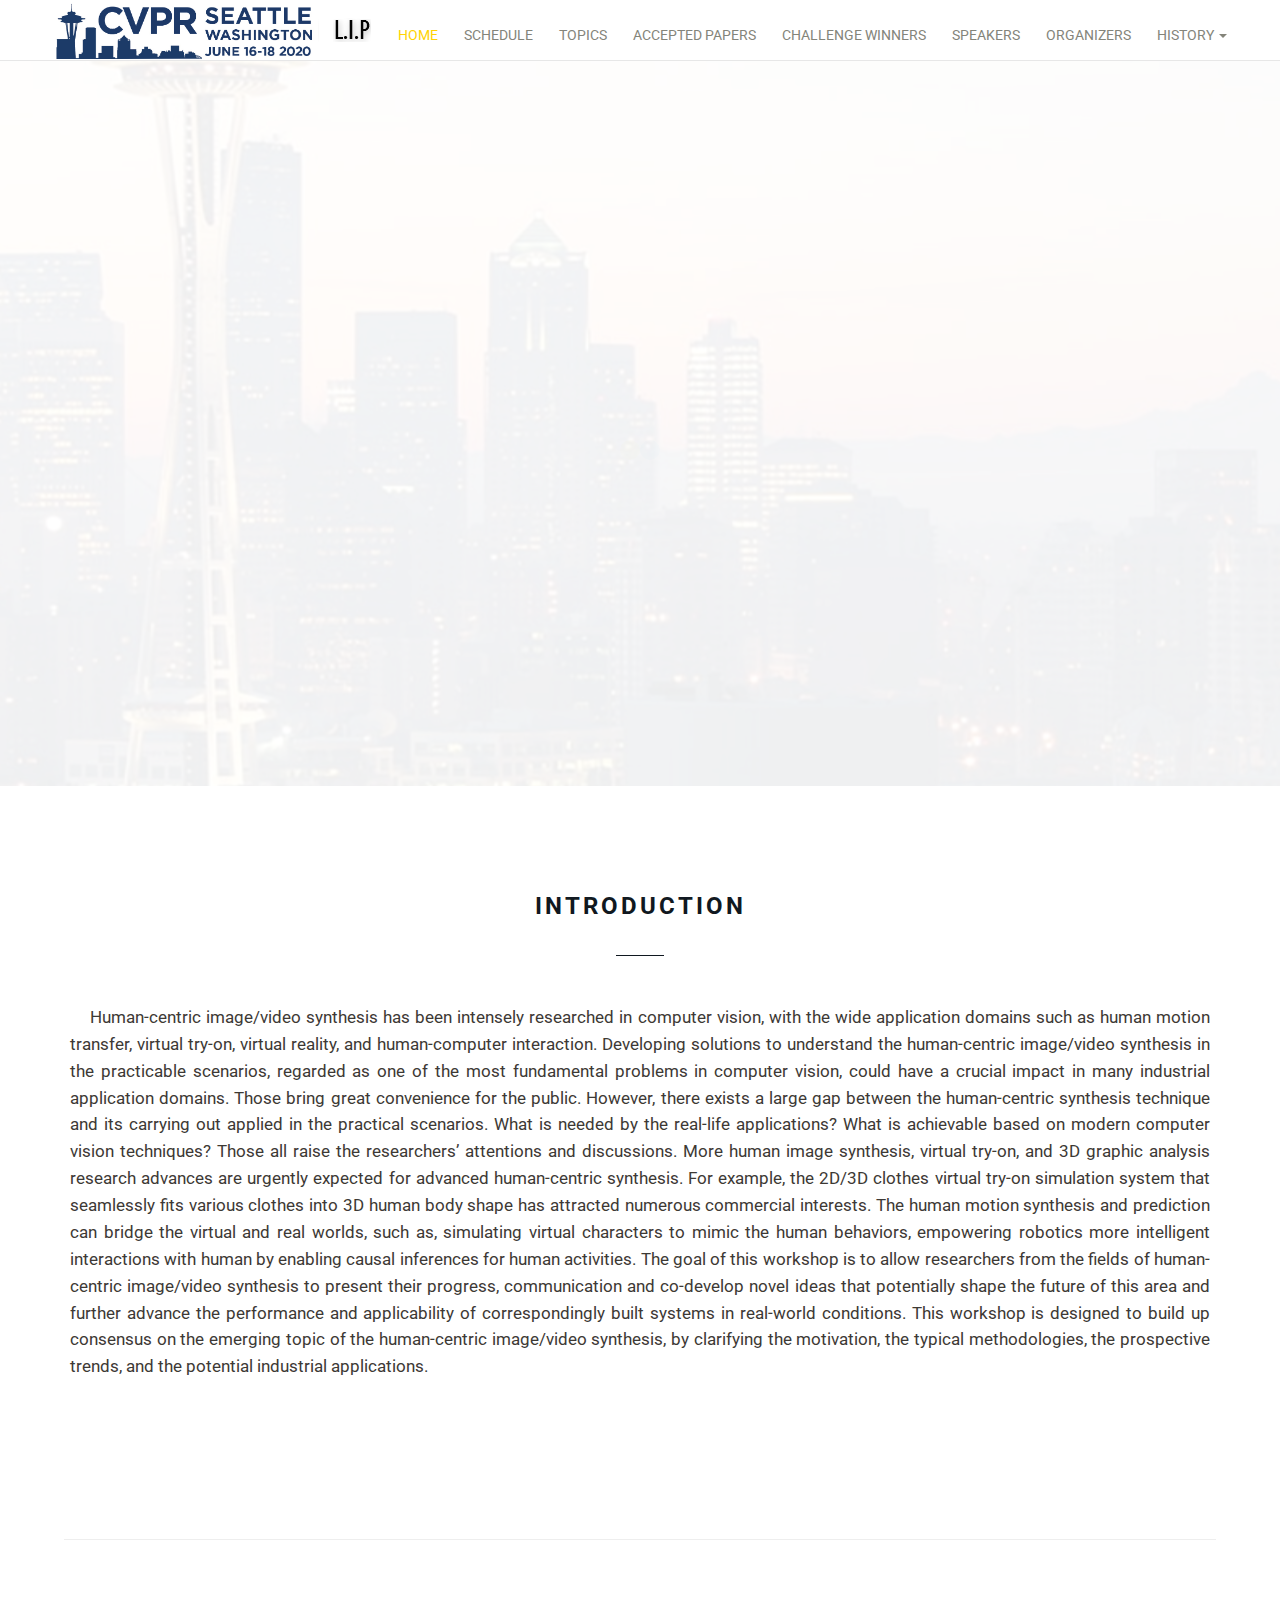
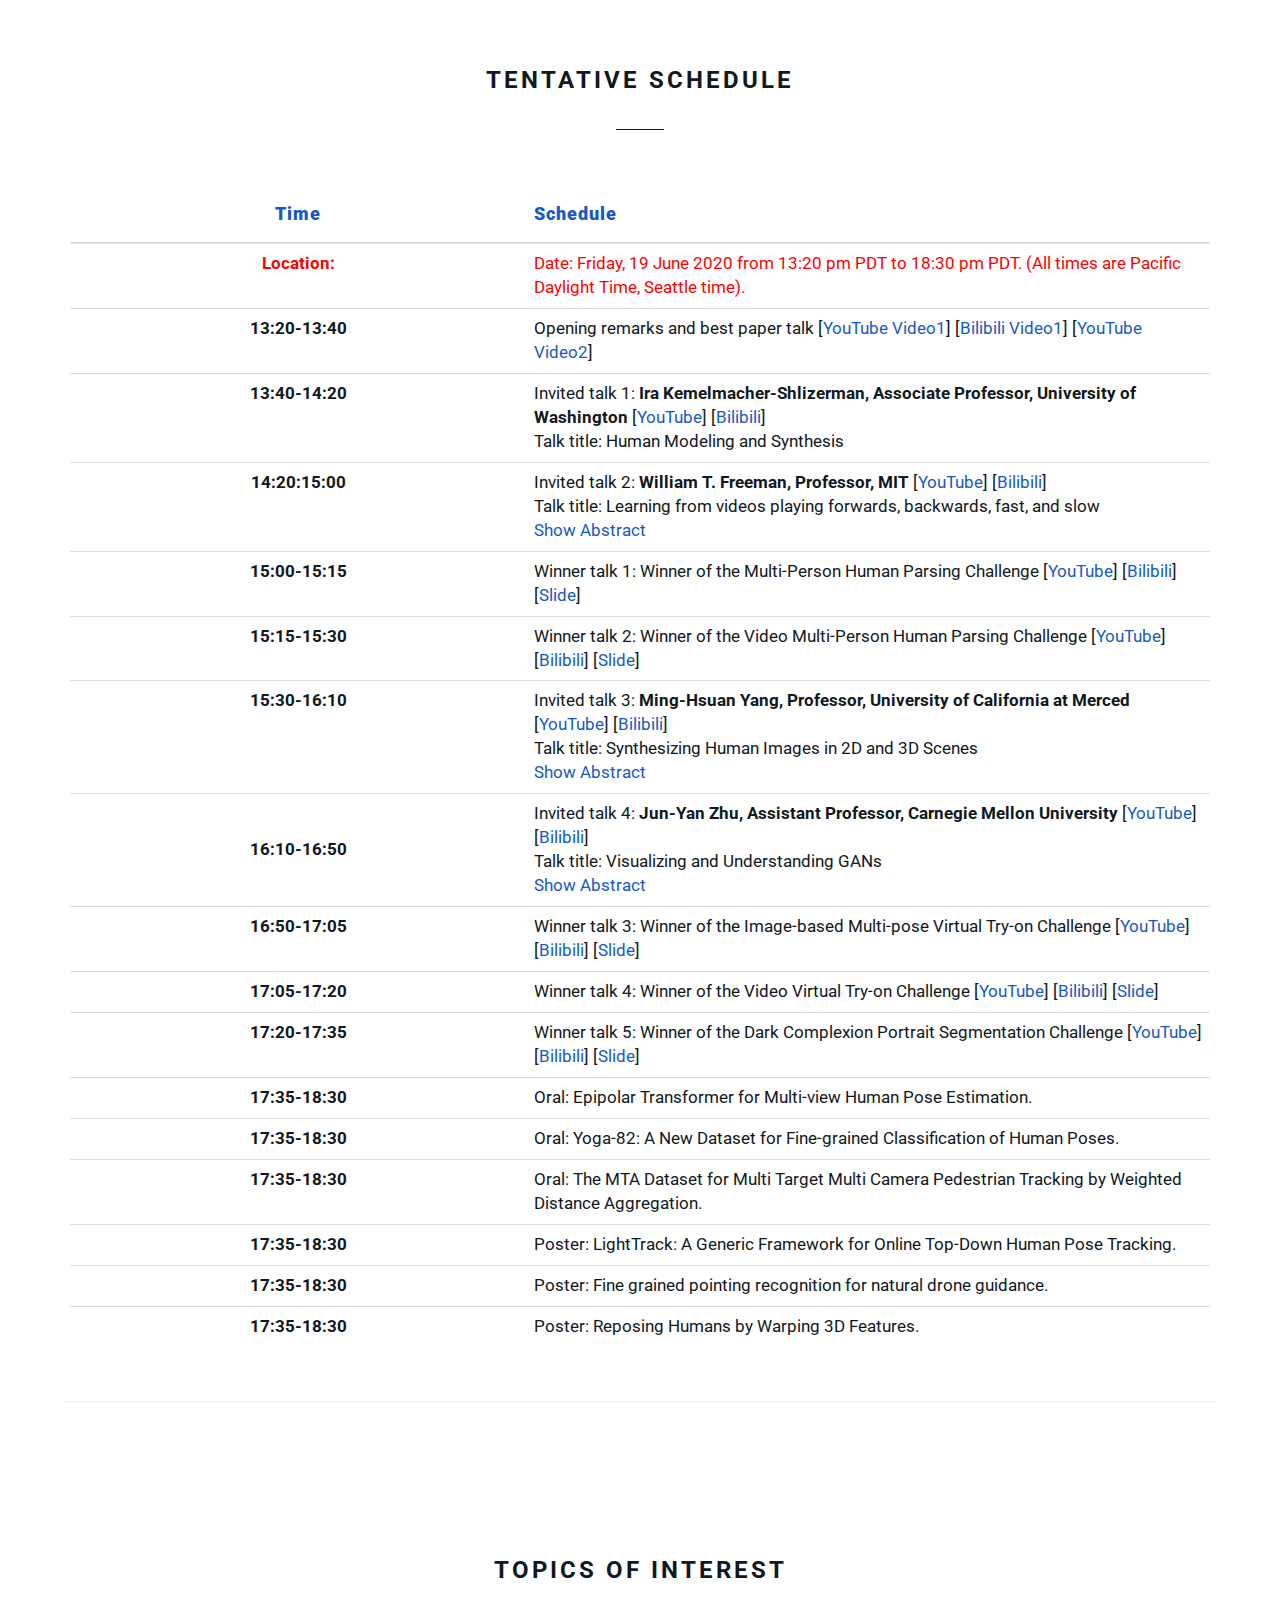
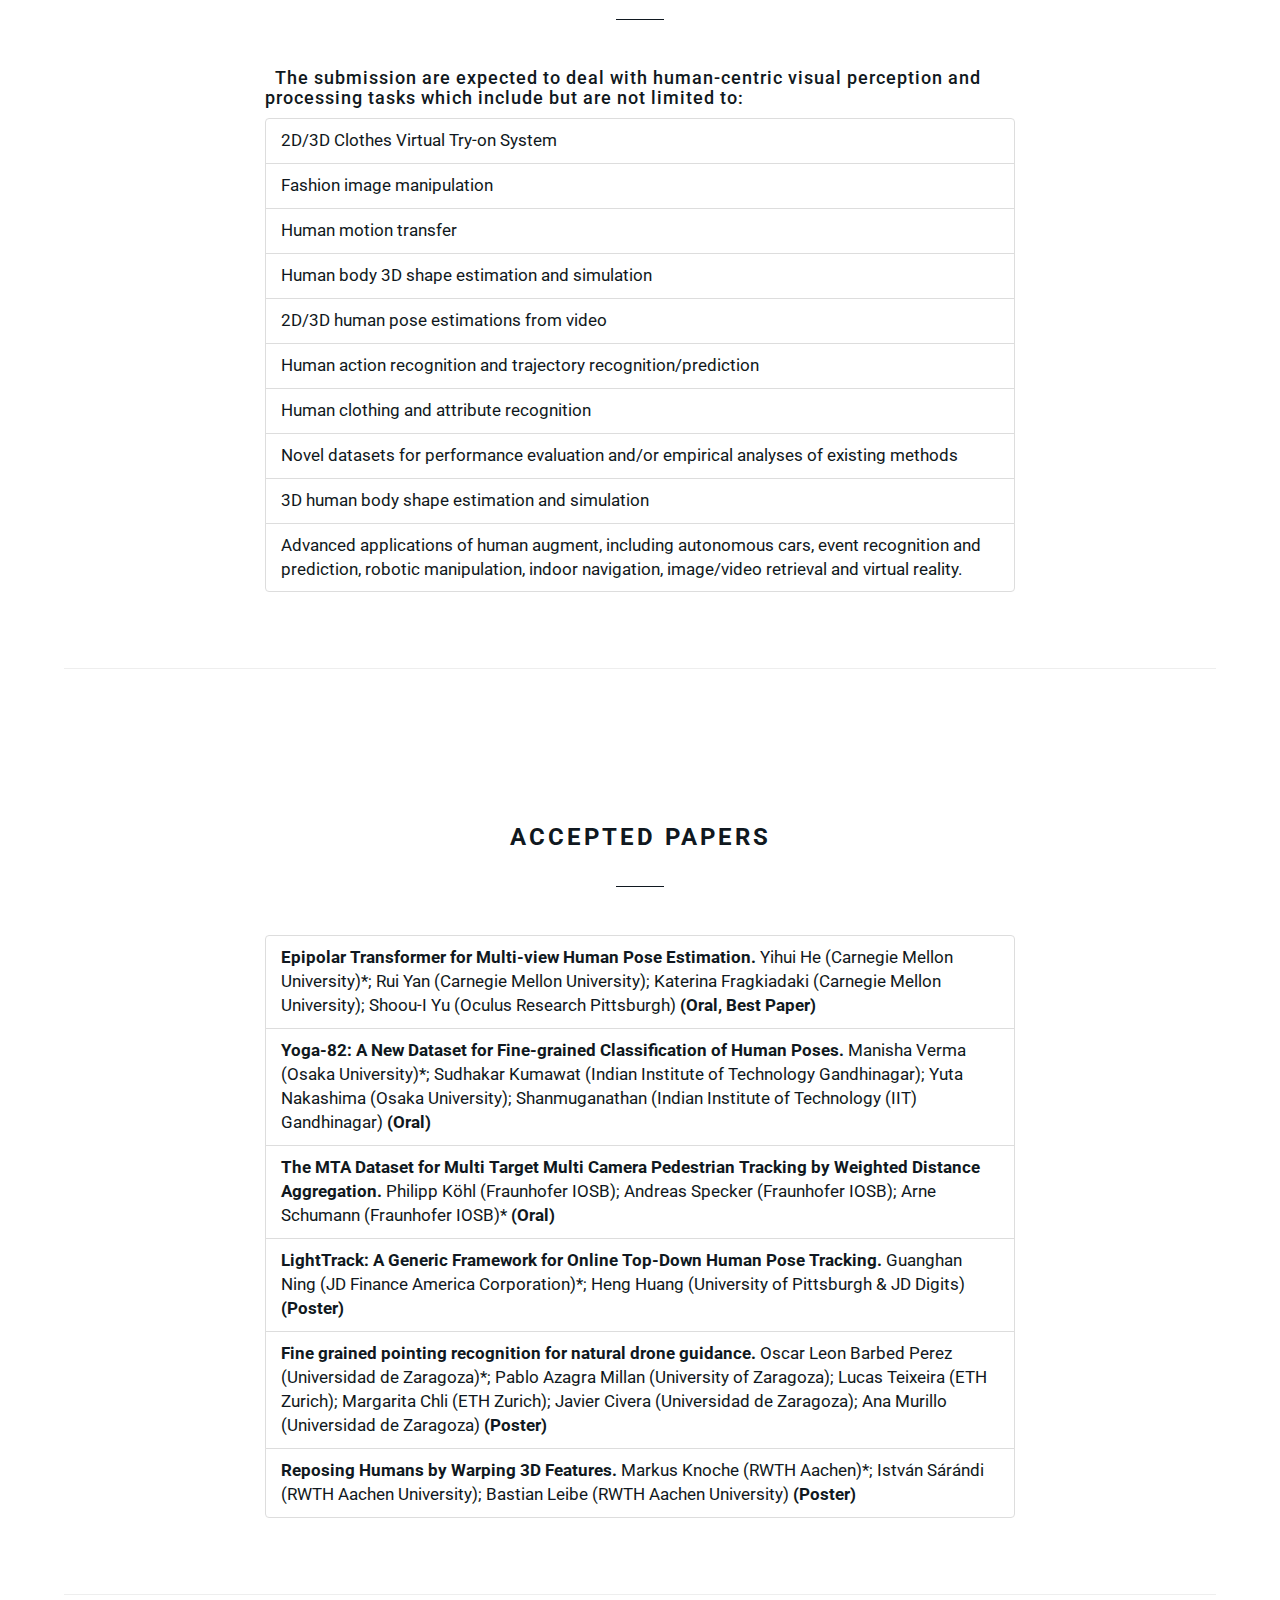
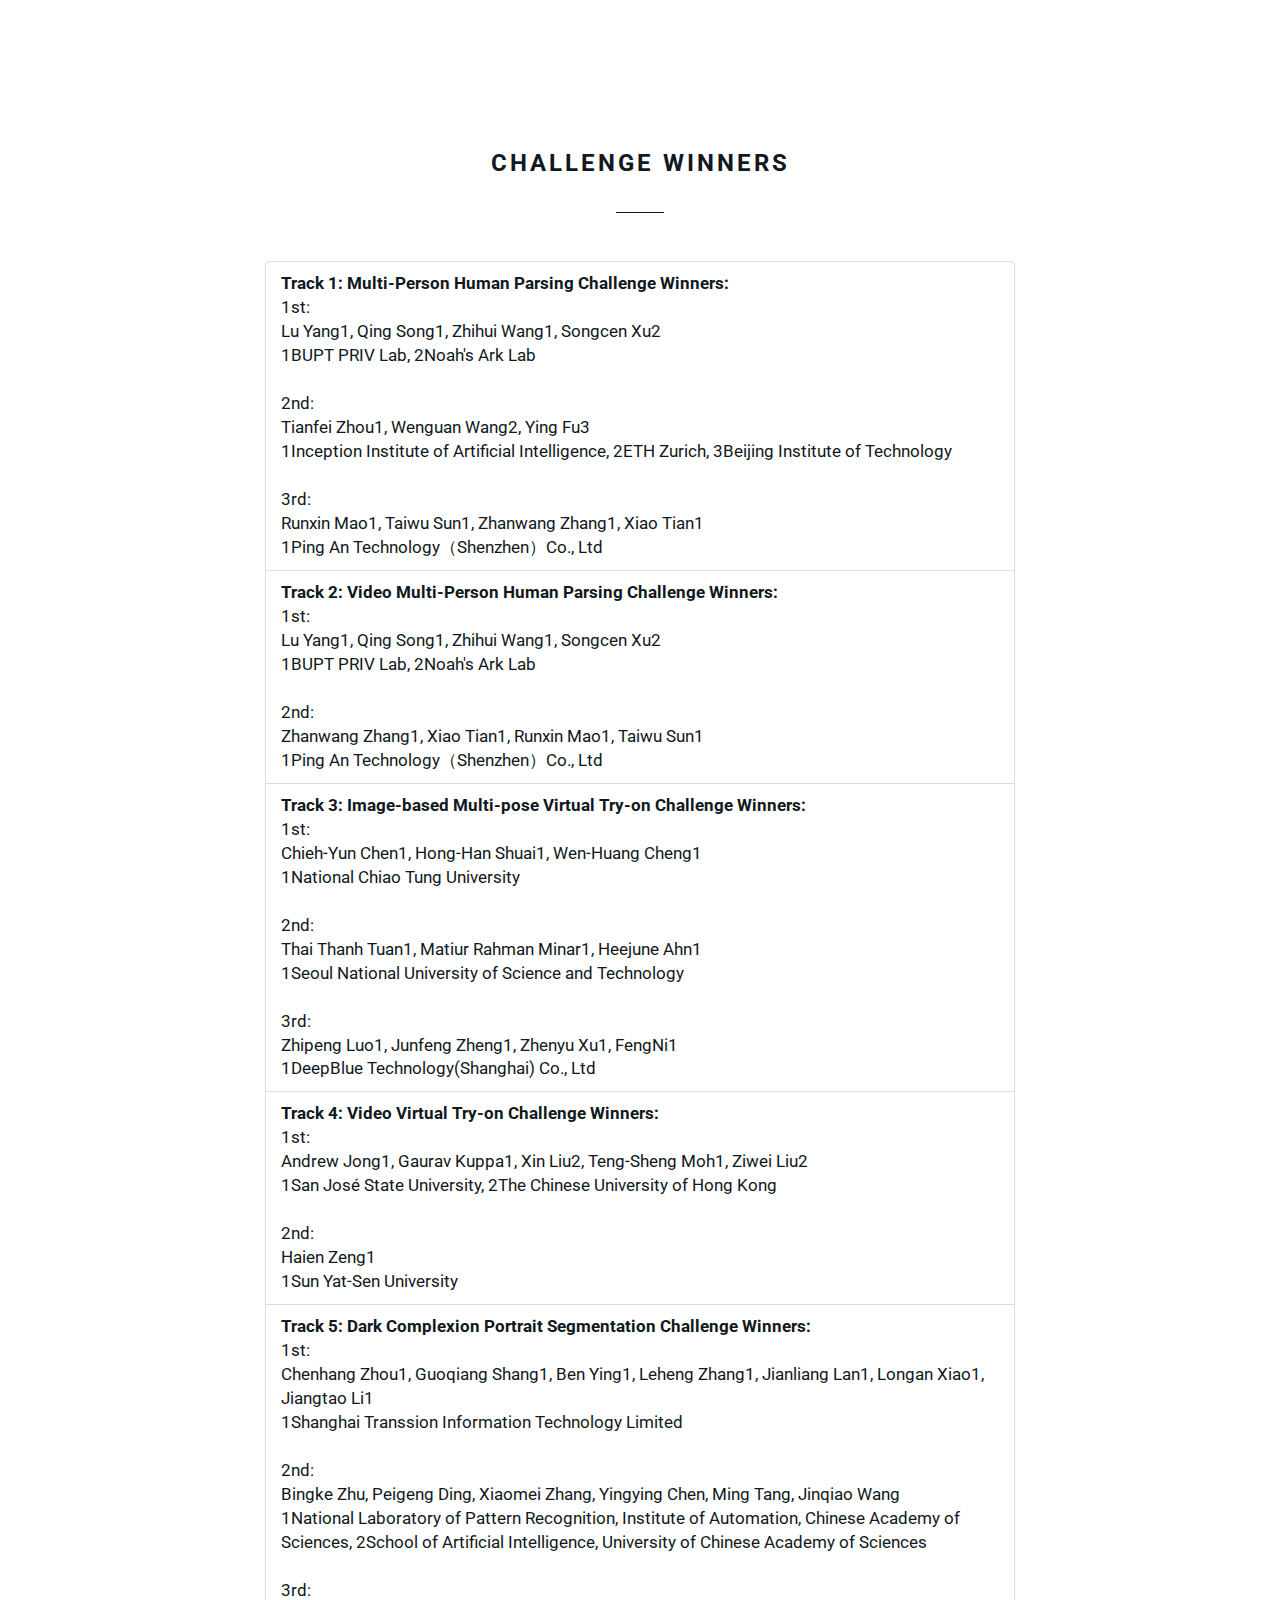
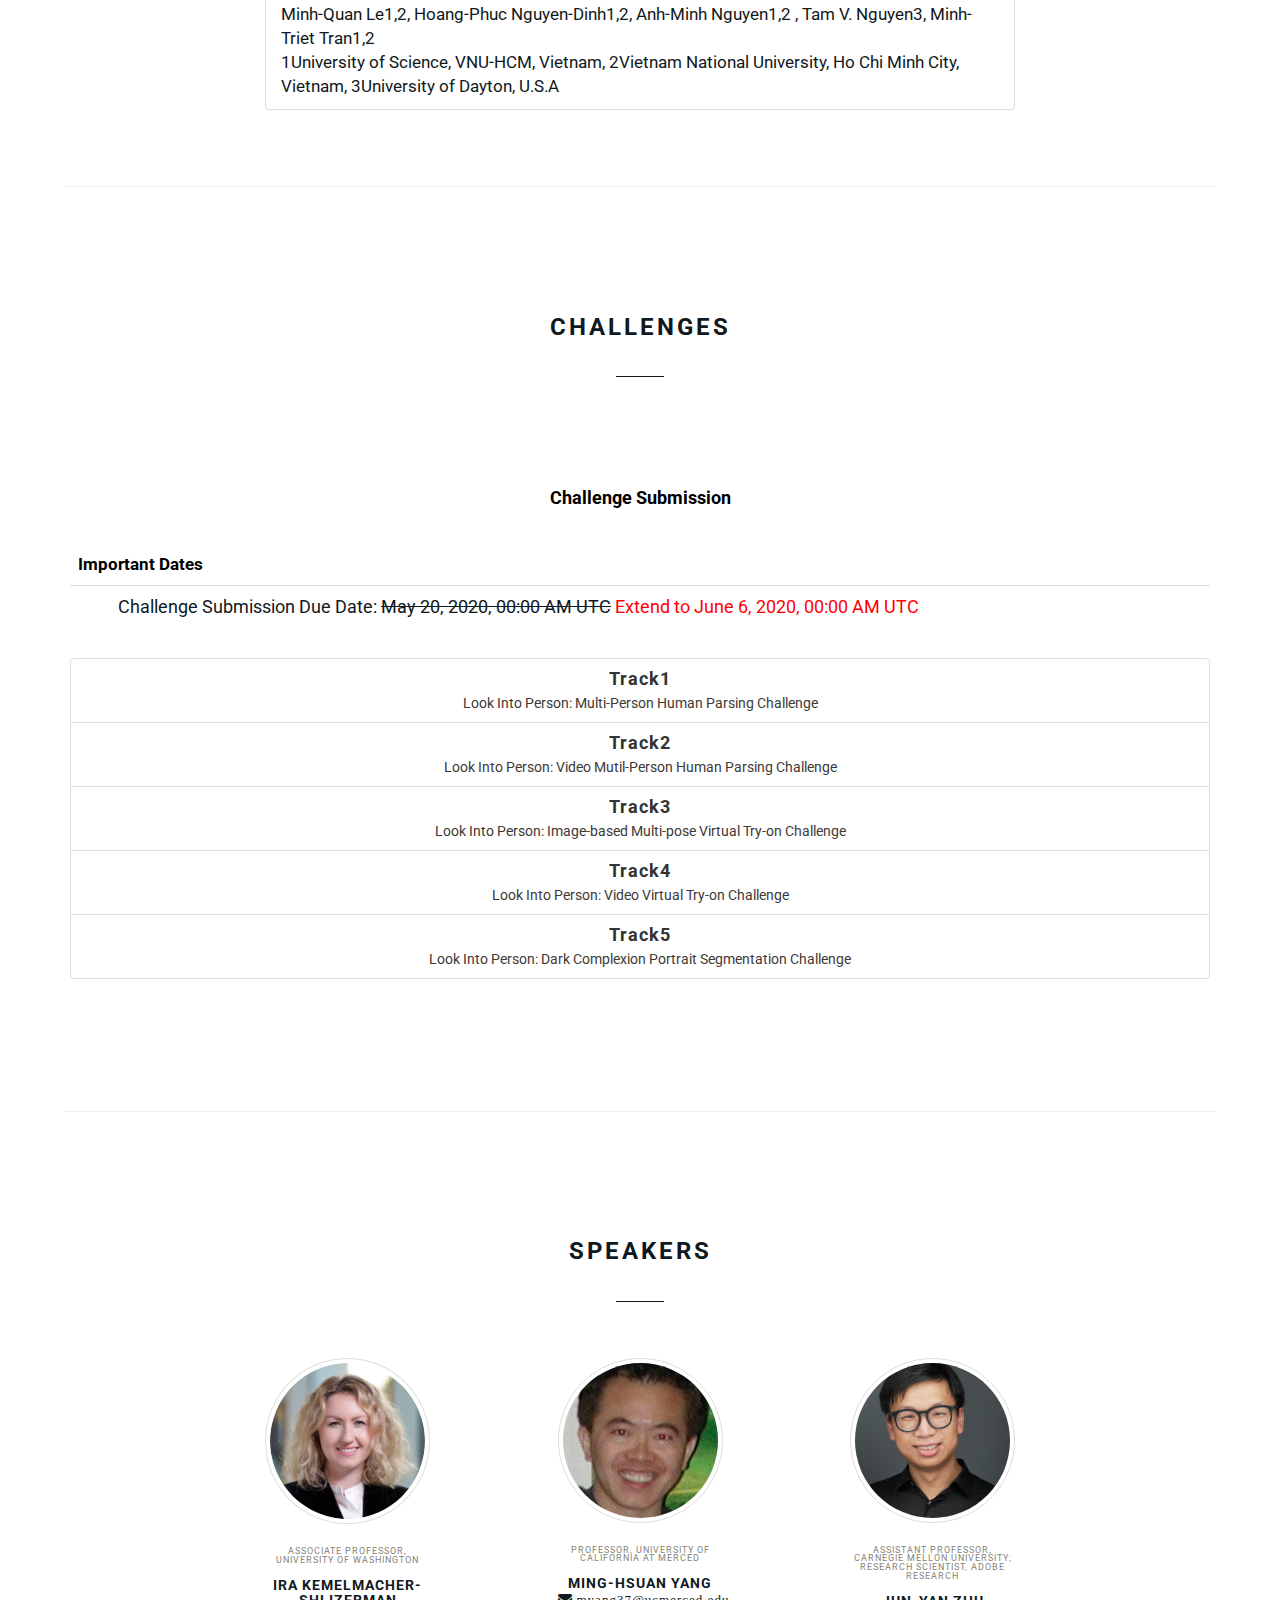
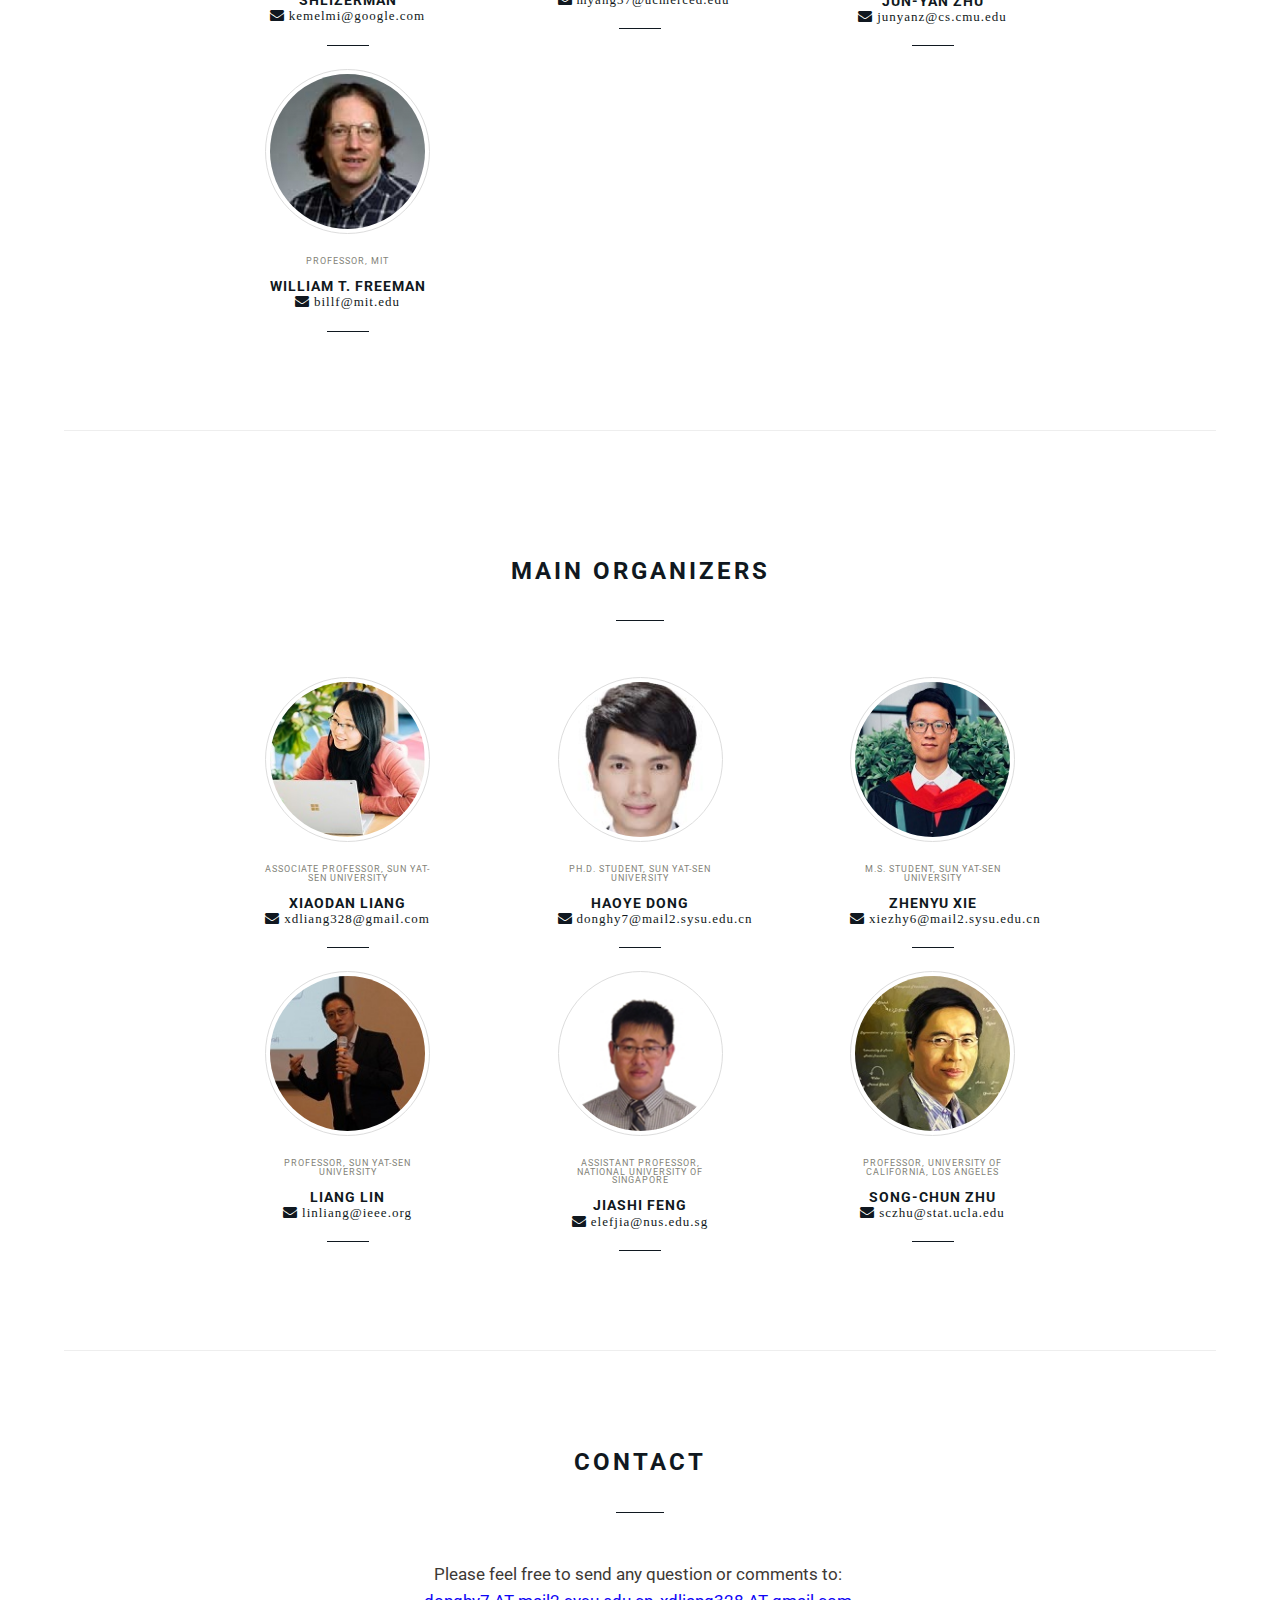
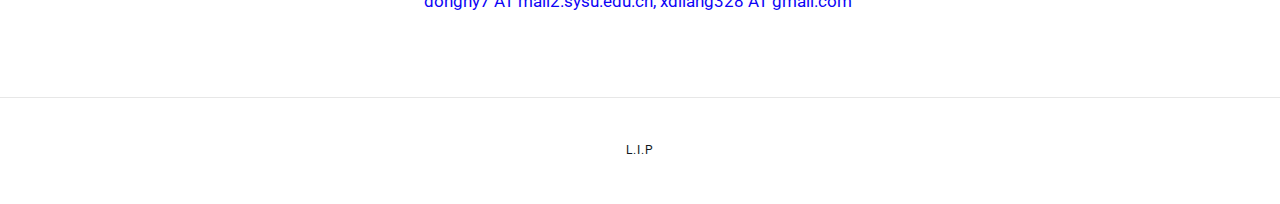
<file: index.html>
<!DOCTYPE html>
<!--[if lt IE 7]>      <html class="no-js lt-ie9 lt-ie8 lt-ie7"> <![endif]-->
<!--[if IE 7]>         <html class="no-js lt-ie9 lt-ie8"> <![endif]-->
<!--[if IE 8]>         <html class="no-js lt-ie9"> <![endif]-->
<!--[if gt IE 8]><!--> <html> <!--<![endif]-->
<!-- testing commit -->
<head>
<meta charset="utf-8">
<title>CVPR 2020 Workshop On Towards Human-Centric Image/Video Synthesis, and the 4th Look Into Person (LIP) Challenge</title>
<meta name="description" content="Towards Human-Centric Image/Video Synthesis, and the 4th Look Into Person (LIP) Challenge">
<meta name="viewport" content="width=device-width, initial-scale=1, maximum-scale=1.0, user-scalable=no">
<!--<meta name="keywords" content="Visual Understanding of Humans in Crowd Scene, lip,LIP, Look Into Person,CVPR,cvpr,cvpr2017,cvpr workshop,XiaoDan Liang,ShenHua Gao,"> -->   
<link rel="stylesheet" href="css/bootstrap.min.css">
    
<!-- Main CSS -->
<link rel="stylesheet" href="css/main.css">        
<!-- Fonts -->
<link rel="stylesheet" href="css/icon/font-awesome.css">
<link href="https://fonts.googleapis.com/css?family=Roboto:300,400,500,700,900" rel="stylesheet"> 
<!-- Linea Basic -->
<link rel="stylesheet" href="css/icon/lineabasic.css">        
<!-- Animate.css -->
<link rel="stylesheet" href="css/animate.min.css">
<!-- Magnific Popup -->
<link rel="stylesheet" href="css/magnific-popup.css">
<!-- style -->
<link rel="stylesheet" href="css/style.css">

  <link rel="icon" href="img/favicon.ico">

<script src="js/vendor/modernizr.js"></script>


</head>
<body id="home" data-spy="scroll" data-offset="50" data-target=".navbar-default">

<!-- Preloader -->
<div class="preloader">
  <div class="preloader10">
    <span></span>
    <span></span>
  </div>
</div>


<!-- Navbar -->
<nav class="navbar navbar-default navbar-fixed-top">
  <div class="container">
    <div class="row">
      <div class="navbar-header">
        <button type="button" class="navbar-toggle collapsed" data-toggle="collapse" data-target="#bs-example-navbar-collapse-1">
          <span class="sr-only">Toggle navigation</span>
          <span class="icon-bar"></span>
          <span class="icon-bar"></span>
          <span class="icon-bar"></span>
        </button>
        <a target="_blank" href="http://cvpr2020.thecvf.com/">
          <img src="img/CVPRLogo2020.jpg" alt="FOLIO LOGO" style=" height:60px;" />
        </a>
        <a target="_blank" href="https://vuhcs.github.io/">
          <img src="img/logo2.png" alt="FOLIO LOGO" />
        </a>
      </div>
      <div class="collapse navbar-collapse" id="bs-example-navbar-collapse-1" >
        <ul class="nav navbar-nav navbar-right" style="padding-top:10px;">
          <li><a href="#home">Home</a></li>
          <!--<li><a href="#portfolio">Introduction</a></li>-->
          <!--<li><a href="#winners">Winners</a></li>-->
          <!--<li><a href="#poster">Posters</a></li>-->
          <li><a href="#blog">Schedule</a></li>
          <li><a href="#about">Topics</a></li>
          <li><a href="#acceptedpapers">Accepted Papers</a></li>
          <li><a href="#winners">Challenge Winners</a></li>
          <!-- <li><a href="#papers"><strong>Call for Papers</strong></a></li> -->
          <!-- <li><a href="#challenge">Challenges</a></li> -->
          <li><a href="#speaker">Speakers</a></li>
          <li><a href="#team">Organizers</a></li>
          <!--<li><a href="#association">Contact</a></li>-->
          <li class="dropdown"><a class="dropdown-toggle" data-toggle="dropdown" href="#history">History <span class="caret"></span></a>
            <ul class="dropdown-menu">
              <li><a href="vuhcs-2019/index.html" target="_blank">VUHCS-2019</a></li>
              <li><a href="vuhcs-2018/index.html" target="_blank">VUHCS-2018</a></li>
              <li><a href="vuhcs-2017/index.html" target="_blank">VUHCS-2017</a></li>
            </ul>
          </li>
        </ul>
      </div>
    </div>
  </div>
</nav>



<!-- Header -->
<header id="revolution-home" class="revolution-home">
  <div id="rev_slider_490_1_wrapper" class="rev_slider_wrapper fullwidthbanner-container" data-alias="image-hero39" data-source="gallery" style="margin:0px auto;background-color:transparent;padding:0px;margin-top:0px;margin-bottom:0px;">
    <!-- START REVOLUTION SLIDER 5.3.0.2 fullwidth mode -->
      <div id="rev_slider_490_1" class="rev_slider fullwidthabanner" style="display:none;" data-version="5.3.0.2">
    <ul>    <!-- SLIDE  -->
      <li data-index="rs-1699" data-transition="zoomout" data-slotamount="default" data-hideafterloop="0" data-hideslideonmobile="off"  data-easein="Power4.easeInOut" data-easeout="Power4.easeInOut" data-masterspeed="2000"  data-thumb="img/sliders/SaltLake-100x50.jpg"  data-rotate="0"  data-saveperformance="off"  data-title="Intro" data-param1="" data-param2="" data-param3="" data-param4="" data-param5="" data-param6="" data-param7="" data-param8="" data-param9="" data-param10="" data-description="">
        <!-- MAIN IMAGE -->
        <img style="max-width:100% ! important;" src="img/CVPR2020_banner.jpg"  alt=""  data-bgposition="center center" data-bgfit="cover" data-bgrepeat="no-repeat" data-bgparallax="10" class="rev-slidebg" data-no-retina>
        <!-- LAYERS -->

        <!-- LAYER NR. 1 -->
        <div class="tp-caption tp-shape  " 
           id="slide-1699-layer-10" 
           data-x="['center','center','center','center']" data-hoffset="['0','0','0','0']" 
           data-y="['middle','middle','middle','middle']" data-voffset="['0','0','0','0']" 
                data-width="full"
          data-height="full"
          data-whitespace="nowrap"
        
          data-type="shape" 
          data-basealign="slide" 
          data-responsive_offset="on" 
          data-responsive="off"
          data-frames='[{"from":"opacity:0;","speed":1500,"to":"o:1;","delay":750,"ease":"Power3.easeInOut"},{"delay":"wait","speed":300,"ease":"nothing"}]'
          data-textAlign="['left','left','left','left']"
          data-paddingtop="[0,0,0,0]"
          data-paddingright="[0,0,0,0]"
          data-paddingbottom="[0,0,0,0]"
          data-paddingleft="[0,0,0,0]"

          style="z-index: 5;text-transform:left;background-color:rgba(0, 0, 0, 0.40);border-color:rgba(0, 0, 0, 0.50);border-width:0px; max-width:100% ! important;"> </div>

        <!-- LAYER NR. 3 -->
        <div class="tp-caption NotGeneric-Title   tp-resizeme" 
           id="slide-1699-layer-1" 
           data-x="['center','center','center','center']" data-hoffset="['0','0','0','0']" 
           data-y="['middle','middle','middle','middle']" data-voffset="['0','0','-22','-29']" 
                data-fontsize="['70','70','70','50']"
          data-lineheight="['70','70','70','50']"
          data-width="none"
          data-height="none"
          data-whitespace="nowrap"
     
          data-type="text" 
          data-responsive_offset="on" 

          data-frames='[{"from":"z:0;rX:0deg;rY:0;rZ:0;sX:1.5;sY:1.5;skX:0;skY:0;opacity:0;","mask":"x:0px;y:0px;","speed":1500,"to":"o:1;","delay":1000,"ease":"Power3.easeInOut"},{"delay":"wait","speed":1000,"to":"y:[100%];","mask":"x:inherit;y:inherit;","ease":"Power2.easeInOut"}]'
          data-textAlign="['center','center','center','center']"
          data-paddingtop="[10,10,10,10]"
          data-paddingright="[10,10,10,10]"
          data-paddingbottom="[10,10,10,10]"
             data-paddingleft="[10,10,10,10]" style="z-index: 7; text-transform:left;"> Workshop On Towards Human-Centric </br> Image/Video Synthesis </br>
          <div style="font-size: 2.5vw ! important;">and the 4th Look Into Person (LIP) Challenge</div>
          <!--<div style="font-size: 1vw ! important;">June 14th - 19th, 2020 Seattle, WA</div>-->
          <!--and 2D/3D Synthesis Synthesis, <br>-->
          <!--and the third Look Into Person (LIP) Challenge-->
        </div>
<!-- LAYER NR. 4 -->
<!--        <div class="tp-caption NotGeneric-Title   tp-resizeme" 
           id="slide-1699-layer-1" 
           data-x="['center','center','center','center']" data-hoffset="['0','0','0','0']" 
           //data-y="['middle','middle','middle','middle']" 
             data-voffset="['0','0','-22','-29']" 
                data-fontsize="['70','70','70','50']"
          data-lineheight="['42','42','42','30']"
          data-width="none"
          data-height="none"
          data-whitespace="nowrap"
     
          data-type="text" 
          data-responsive_offset="on" 

          data-frames='[{"from":"z:0;rX:0deg;rY:0;rZ:0;sX:1.5;sY:1.5;skX:0;skY:0;opacity:0;","mask":"x:0px;y:100px;","speed":1500,"to":"o:1;","delay":1000,"ease":"Power3.easeInOut"},{"delay":"wait","speed":1000,"to":"y:[100%];","mask":"x:inherit;y:inherit;","ease":"Power2.easeInOut"}]'
          data-textAlign="['center','center','center','center']"
          data-paddingtop="[10,10,10,10]"
          data-paddingright="[0,0,0,0]"
          data-paddingbottom="[10,10,10,10]"
          data-paddingleft="[0,0,0,0]"

          style="z-index: 7; white-space:pre;text-transform:left;"><a href="http://cvpr2017.thecvf.com/">--in conjunction with CVPR 2017,Honolulu,Hawaii,USA,July 21,2017</a></div>
 -->
    
        <!-- LAYER NR. 5 -->
        <div class="tp-caption NotGeneric-CallToAction rev-btn " 
           id="slide-1699-layer-7" 
           data-x="['center','center','center','center']" data-hoffset="['0','0','0','0']" 
           data-y="['middle','middle','middle','middle']" data-voffset="['180','180','80','65']" 
                data-width="none"
          data-height="none"
          data-whitespace="nowrap"
          onmouseover="this.style.cursor='pointer'" onclick="document.location='#portfolio';"
          href="page.html"
          data-type="button" 
          data-actions='[{"event":"click","action":"#portfolio",  "offset":"0px","delay":""}]'
          data-responsive_offset="on" 
          data-responsive="off"
          data-frames='[{"from":"y:50px;opacity:0;","speed":1500,"to":"o:1;","delay":1250,"ease":"Power4.easeInOut"},{"delay":"wait","speed":1000,"to":"y:[175%];","mask":"x:inherit;y:inherit;s:inherit;e:inherit;","ease":"Power2.easeInOut"},{"frame":"hover","speed":"300","ease":"Power1.easeInOut","to":"o:1;rX:0;rY:0;rZ:0;z:0;","style":"c:rgba(255, 255, 255, 1.00);bc:rgba(255, 255, 255, 1.00);bw:1px 1px 1px 1px;"}]'
          data-textAlign="['left','left','left','left']"
          data-paddingtop="[10,10,10,10]"
          data-paddingright="[30,30,30,30]"
          data-paddingbottom="[10,10,10,10]"
          data-paddingleft="[30,30,30,30]"

          style="z-index: 9; white-space: nowrap;text-transform:left;outline:none;box-shadow:none;box-sizing:border-box;-moz-box-sizing:border-box;-webkit-box-sizing:border-box;cursor:pointer;">ABOUT US </div>
      </li>
    </ul>
    <div class="tp-bannertimer tp-bottom" style="visibility: hidden !important;"></div> </div>
    </div><!-- END REVOLUTION SLIDER -->
</header>

<!-- Portfolio -->
<section id="portfolio" class="portfolio">
  <div class="container">
    <div class="row">
      <div class="col-md-12">
        <header class="section-header">
          <h3 class="section-title" data-text="">Introduction</h3>
         <!-- <div class="panel panel-default">
            <div class="panel-body">-->
              <p style="text-align:justify; white-space: pre-wrap;font-size: 1.2em;">&nbsp;&nbsp;&nbsp;&nbsp;Human-centric image/video synthesis has been intensely researched in computer vision, with the wide application domains such as human motion transfer, virtual try-on, virtual reality, and human-computer interaction. Developing solutions to understand the human-centric image/video synthesis in the practicable scenarios, regarded as one of the most fundamental problems in computer vision, could have a crucial impact in many industrial application domains. Those bring great convenience for the public. However, there exists a large gap between the human-centric synthesis technique and its carrying out applied in the practical scenarios. What is needed by the real-life applications? What is achievable based on modern computer vision techniques? Those all raise the researchers’ attentions and discussions. More human image synthesis, virtual try-on, and 3D graphic analysis research advances are urgently expected for advanced human-centric synthesis. For example, the 2D/3D clothes virtual try-on simulation system that seamlessly fits various clothes into 3D human body shape has attracted numerous commercial interests. The human motion synthesis and prediction can bridge the virtual and real worlds, such as, simulating virtual characters to mimic the human behaviors, empowering robotics more intelligent interactions with human by enabling causal inferences for human activities. The goal of this workshop is to allow researchers from the fields of human-centric image/video synthesis to present their progress, communication and co-develop novel ideas that potentially shape the future of this area and further advance the performance and applicability of correspondingly built systems in real-world conditions. This workshop is designed to build up consensus on the emerging topic of the human-centric image/video synthesis, by clarifying the motivation, the typical methodologies, the prospective trends, and the potential industrial applications.
              </p>
              <!--<p style="text-align:justify; white-space: pre-wrap;font-size: 1.2em;">&nbsp;&nbsp;&nbsp;&nbsp;To stimulate the progress on this research topic and attract more researchers to work on this topic, we also organize the forth large-scale Look Into Person (LIP) challenge which includes four competition tasks: multi-person human parsing, multi-person video parsing, image-baesd multi-pose virtual try-on, and video virtual try-on. This fourth LIP challenge mainly extends the third LIP challenge in CVPR 2017, CVPR 2018, and CVPR 2019 by additionally covering a video virtual try-on challenge. For the multi-person human parsing competition task, we will provide 38280 images of crowded scenes with 19 semantic human part labels. For video-based human parsing, 404 video shots with 1-2 minutes will be densely annotated with 19 semantic human part labels. The image-based multi-pose virtual try-on benchmark targets at fitting new in-shop clothes into a person image and show different clothes viewpoints of the person. The benchmark contains 35,687/13,524 person/clothes images and we will split them into 52,236/10,544 person-clothes-pose three-tuples for training/testing, respectively. Our new video virtual try-on challenge aims to transfer the in-shop clothes to a person and generate a virtual try-on video according to a pose sequence. We reasele a new video virtual try-on benchmark which contains 661/130 videos and 160492/31191 frames for training/testing, respectively. In terms of the quality of the image-based multi-pose virtual try-on and video virtual try-on, the quantitative performance will be given via a human subjective perceptual study on AMT platform. The images collected from the real-world scenarios contain humans appearing with challenging poses and views, heavily occlusions, various appearances and low-resolutions. Details about the datasets are available at this link <a href="http://47.100.21.47:9999/index.php" style="color: blue;">LIP</a>. The challenge is conjunction with <a href="http://cvpr2020.thecvf.com/" style="color: blue;">CVPR 2020</a>, Seattle, WA. Challenge participants with the most successful and innovative entries will be invited to present on this workshop. -->
              <!--</p>-->
              <!--<p style="text-align:justify; white-space: pre-wrap;font-size: 1.2em;">Regarding the viability of this workshop, the topic of this workshop is attractive and active. It is very possible that many active researchers would like to attend this workshop (actually the expected number of attendees is 100 from a conservative estimation based on the past publication record on related topics). It is related to yet still clearly different from past workshops as explained below. In addition, we have got confirmation from many renowned professors and researchers in this area and they are either glad to give a keynote speech (as listed in the program) or kindly offer help. We believe this workshop will be a very successful one and it will indeed benefit the progress of this research area significantly.-->
              <!--</p>-->
        </header>
      </div>
    </div>
  </div>
</section>

<HR style="FILTER: alpha(opacity=100,finishopacity=0,style=3)" width="90%" color=#987cb9 SIZE=3>



<!-- &lt;!&ndash; About &ndash;&gt; -->





<!-- 

&lt;!&ndash; About &ndash;&gt;
<section id="poster" class="about">
  <div class="container">
    <div class="row">
      <div class="col-md-8 col-md-offset-2">
        <header class="section-header">
          <h3 class="section-title font-lg" data-text="">Posters</h3>
          <ul class="lsit-group" style="text-align: left;font-size: 1.2em; padding-left:0 ">
            <li class="list-group-item">
              <b>Location: Note that the workshop posters will be in the Pacific Arena Ballroom (main convention center).<br></b>
            </li>
          <ul class="lsit-group" style="text-align: left;font-size: 1.2em; padding-left:0 ">
            <li class="list-group-item">
              <b>10:00 - 11:00 AM:<br></b>
              Poster Numbers: #34 – 38 <br>
              #34: paper 3,  #35: paper 7, #36 paper 9, <br>
              #37:paper 11, #38: paper 14<br>

            </li>
            <li class="list-group-item">
              <b>3:15 - 4:00 PM<br></b>
              Poster Numbers: #34 – 38 <br>
              #34: paper 16,  #35: paper 21, #36 paper 22, <br>
              #37:paper 26    <br>
            </li>


          </ul>
        </header>

      </div>
    </div>
  </div>
</section>
 -->


 <!-- <section id="virtual address" class="association">
  <div class="container">
    <div class="row">
      <div class="col-md-12">
        <header class="section-header">
          <p style="text-align: left;font-size: 1.2em;white-space: pre-wrap; margin-top: -50px">The address of our virtual meeting is <b><a href="http://cvpr20.com/human-centric-image-video-synthesis/" target="_blank" style="white-space: pre-wrap;">human-centric-image-video-synthesis.</a></b>
          <br> The zoom link is <b><a href="https://zoom.us/j/95207927547?pwd=VGdkSWdVVTBmQk9pZmw4djhNTDFSdz09" target="_blank" style="white-space: pre-wrap;">zoom entrance.</a></b>(Please <b>DO NOT</b> tweet it in other public place.)</p>
        </header>
      </div>
    </div>
  </div>
</section> -->


<!-- Blog -->
<section id="blog" class="blog">
  <div class="container">
    <div class="row">
      <div class="col-md-12">
        <header class="section-header">
          <h3 class="section-title" data-text="" style="text-align: center;">Tentative SCHEDULE</h3>
          <!-- <h3><a href="https://zoom.us/j/95207927547?pwd=VGdkSWdVVTBmQk9pZmw4djhNTDFSdz09" target="_blank" style="font-weight: bolder;text-align: center;color: #165ac5">Zoom Entrance</a></h3> -->
          <!-- <p style="color:red; text-align: center;font-weight:bolder;">(Do not tweet it in other public place)</p> -->
        </header>
        <body>
          <table class="table table-hover table-condesed">
            <colgroup>
              <col width="40%">
              <col width="60%">
            </colgroup>
            
            <!-- <thead style="font-size: 1.3em">
              <tr  class="blue_bottom">  
                <th>
                  <h4 style="font-weight: bolder"><a href="https://zoom.us/j/95207927547?pwd=VGdkSWdVVTBmQk9pZmw4djhNTDFSdz09" target="_blank" style="white-space: pre-wrap;">link.</a></h4>
                </th>
              </tr>
             </thead> -->

             <thead style="font-size: 1.3em">
              <tr  class="blue_bottom">  
                <th> 
                  <h4 style="font-weight: bolder;text-align: center;color: #165ac5">Time</h4>
                </th>
                <th>
                  <h4 style="font-weight: bolder;color: #165ac5">Schedule</h4>
                </th>
              </tr>
             </thead>
            <tbody style="font-size: 1.2em">
              <tr>
                <td style="color:red; text-align: center;font-weight:bolder;">Location: </td>
                <td style="color:red;">Date: Friday, 19 June 2020 from 13:20 pm PDT to 18:30 pm PDT. (All times are Pacific Daylight Time, Seattle time).</td>
              </tr>
              <!-- <tr>
                <td style="text-align: center;font-weight:bolder;"><ul>Conference Country: United States of America</ul></td>
              </tr> -->
              <tr>
               <td style="text-align: center;font-weight:bolder;">13:20-13:40</td>
               <td>Opening remarks and best paper talk [<a style="color: #165ac5;cursor:pointer;" href="https://youtu.be/iKFFEpj8qUo">YouTube Video1</a>] [<a style="color: #165ac5;cursor:pointer;" href="https://www.bilibili.com/video/BV1QD4y1D7TC/">Bilibili Video1</a>] [<a style="color: #165ac5;cursor:pointer;" href="https://youtu.be/vfNkKEcA3oU">YouTube Video2</a>]</td>
              </tr>
              <!-- <tr>
                <td style="text-align: center;font-weight:bolder;">13:40-14:20</td>
                <td>Invited talk 1: <b>Ira Kemelmacher-Shlizerman, Professor, University of Washington</b></td>
              </tr> -->
              <tr>
                <td style="text-align: center;font-weight:bolder;">13:40-14:20</td>
                <td>Invited talk 1: <b>Ira Kemelmacher-Shlizerman, Associate Professor, University of Washington</b> [<a style="color: #165ac5;cursor:pointer;" href="https://youtu.be/f01nJqDbBVY">YouTube</a>] [<a style="color: #165ac5;cursor:pointer;" href="https://www.bilibili.com/video/BV1GK4y147qn/">Bilibili</a>]<br>Talk title: Human Modeling and Synthesis</td>
              </tr>
              <!-- <tr>
               <td style="text-align: center;font-weight:bolder;">14:20:15:00</td>
               <td>Invited talk 2: <b>Ming-Hsuan Yang, Professor, University of California at Merced</b></td>
              </tr> -->
              <tr>
                <td style="text-align: center;font-weight:bolder;">14:20:15:00</td>
                <td>Invited talk 2: <b>William T. Freeman, Professor, MIT</b> [<a style="color: #165ac5;cursor:pointer;" href="https://youtu.be/B28coO-fo3o">YouTube</a>] [<a style="color: #165ac5;cursor:pointer;" href="https://www.bilibili.com/video/BV1gv411B7hs/">Bilibili</a>]<br>Talk title: Learning from videos playing forwards, backwards, fast, and slow
                  <div><a id="talk2" style="color: #165ac5;cursor:pointer;" onclick="tr_none('talk2');">Show Abstract</a></div>
                </td>
               </tr>
               <tr style="display:none;" class="talk2">
                <td style="text-align: center;vertical-align: middle;"></td>
                <td>Abstract: How can we tell that a video is playing backwards?  People's motions look wrong when the video is played backwards--can we develop an algorithm to distinguish forward from backward video?  Similarly, can we tell if a video is sped-up?<br>  
                  We have developed algorithms to distinguish forwards from backwards video, and fast from slow.  Training algorithms for these tasks provides a self-supervised task that facilitates human activity recognition.  We'll show these results, and applications of these unsupervised video learning tasks.<br>
                  Joint work with: Donglai Wei, Joseph Lim, Andrew Zisserman, Sagie Benaim, Ariel Ephrat, Oran Lang, Inbar Mosseri, Michael Rubinstein, Michal Irani, Tali Dekel
                </td>
              </tr>
               <tr>
                <td style="text-align: center;font-weight:bolder;">15:00-15:15</td>
                <!-- <td>Winner talk 1: Winner of the Multi-Person Human Parsing Challenge<br>Talk title: QANet for Multiple Human Parsing</td> -->
                <td>Winner talk 1: Winner of the Multi-Person Human Parsing Challenge [<a style="color: #165ac5;cursor:pointer;" href="https://youtu.be/-eVzj86-kLk">YouTube</a>] [<a style="color: #165ac5;cursor:pointer;" href="https://www.bilibili.com/video/BV1jA411i7Mo/">Bilibili</a>] [<a style="color: #165ac5;cursor:pointer;" href="https://drive.google.com/file/d/1GPPL6aediBJJXglezSRk_DAhzuNsqkqq/view?usp=sharing">Slide</a>]</td>
              </tr>
              <tr>
                <td style="text-align: center;font-weight:bolder;">15:15-15:30</td>
                <!-- <td>Winner talk 2: Winner of the Video Multi-Person Human Parsing Challenge<br>Talk title: QANet for Multiple Human Parsing</td> -->
                <td>Winner talk 2: Winner of the Video Multi-Person Human Parsing Challenge [<a style="color: #165ac5;cursor:pointer;" href="https://youtu.be/-eVzj86-kLk">YouTube</a>] [<a style="color: #165ac5;cursor:pointer;" href="https://www.bilibili.com/video/BV1jA411i7Mo/">Bilibili</a>] [<a style="color: #165ac5;cursor:pointer;" href="https://drive.google.com/file/d/1GPPL6aediBJJXglezSRk_DAhzuNsqkqq/view?usp=sharing">Slide</a>]</td>
              </tr>
              <!--<tr>-->
                <!--<td style="text-align: center;font-weight:bolder;">09:15-10:00</td>-->
                <!--<td>Invited talk 1: <strong>Alan L. Yuille, Professor, Johns Hopkins University</strong></td>-->
              <!--</tr>-->
              <!-- <tr>
               <td style="text-align: center;font-weight:bolder;">15:30-16:10</td>
               <td>Invited talk 3: <b>Jun-Yan Zhu, Professor, Carnegie Mellon University</b></td>
              </tr> -->
              <tr>
                <td style="text-align: center;font-weight:bolder;">15:30-16:10</td>
                <td>Invited talk 3: <b>Ming-Hsuan Yang, Professor, University of California at Merced</b> [<a style="color: #165ac5;cursor:pointer;" href="https://youtu.be/XLfvrlH8OaM">YouTube</a>] [<a style="color: #165ac5;cursor:pointer;" href="https://www.bilibili.com/video/BV1Tf4y1177w/">Bilibili</a>]<br>Talk title: Synthesizing Human Images in 2D and 3D Scenes
                <div><a id="talk3" style="color: #165ac5;cursor:pointer;" onclick="tr_none('talk3');">Show Abstract</a></div>
                </td>
              </tr>
              <tr style="display:none;" class="talk3">
                <td style="text-align: center;vertical-align: middle;"></td>
                <td>Abstract: In this talk, I will present our recent results on synthesizing human images in 2D and 3D scenes. In the first part, I will present a context-aware approach to synthesize and place object instances in an image with semantically coherent contents. In the second part, I will describe a method to synthesizing 3D humans with varying pose in indoors in an image by inferring 3D layout and context. When time allows, I will also present an algorithm to model music-to-dance generation process for synthesizing realistic, diverse, style-consistent, and beat-matching dances from music.</td>
              </tr>

              <tr>
                <td style="text-align: center;font-weight:bolder;vertical-align: middle;">16:10-16:50</td>
                <td >Invited talk 4: <b>Jun-Yan Zhu, Assistant Professor, Carnegie Mellon University</b> [<a style="color: #165ac5;cursor:pointer;" href="https://youtu.be/CV8VogSpmFY">YouTube</a>] [<a style="color: #165ac5;cursor:pointer;" href="https://www.bilibili.com/video/BV1pK4y147eU/">Bilibili</a>]<br>Talk title: Visualizing and Understanding GANs
                  <div><a id="talk4" style="color: #165ac5;cursor:pointer;" onClick="tr_none('talk4');">Show Abstract</a></div>
                </td>
              </tr>
              <tr style="display:none;" class="talk4">
                <td style="text-align: center;vertical-align: middle;"></td>
                <td>Abstract: Generative Adversarial Networks (GANs) have recently achieved impressive results for a wide range of real-world applications, and many GAN variants have emerged with improvements in sample quality and training stability. However, they have not been well visualized or understood. How does a GAN represent our visual world internally? What causes the artifacts in GAN results? How do architectural choices affect GAN learning? Answering such questions could enable us to develop new insights and better models. In this talk, I will present several analytic tools to visualize and understand GANs at the unit-, object-, and scene-level. Collectively, these tools highlight what a GAN has learned and has not. We show several practical applications enabled by our method, from comparing internal representations across different layers, models, and datasets, to improving GANs by locating and removing artifact-causing units, to interactively manipulating objects in a real image.</td>
              </tr>
              <!--<tr>-->
                <!--<td style="text-align: center;font-weight:bolder;vertical-align: middle;">10:30-11:15</td>-->
                <!--<td>Invited talk 2: <strong>Alexei (Alyosha) Efros, Professor, UC Berkeley</strong></td>-->
              <!--</tr>-->
              <!-- <tr>
                <td style="text-align: center;font-weight:bolder;">11:15-11:45</td>
                <td>Invited talk 3: Alan Yuille, Johns Hopkins University</td>
              </tr> -->
              <tr>
               <td style="text-align: center;font-weight:bolder;">16:50-17:05</td>
                <!-- <td>Winner talk 3: Winner of the Image-based Multi-pose Virtual Try-on Challenge<br>Talk title: FashionOn: Semantic-guided Image-based Virtual Try-on with Detailed Human and Clothing Information</td> -->
                <td>Winner talk 3: Winner of the Image-based Multi-pose Virtual Try-on Challenge [<a style="color: #165ac5;cursor:pointer;" href="https://youtu.be/zloK9g6RvYk">YouTube</a>] [<a style="color: #165ac5;cursor:pointer;" href="https://www.bilibili.com/video/BV1f54y1B7VJ/">Bilibili</a>] [<a style="color: #165ac5;cursor:pointer;" href="https://drive.google.com/file/d/1fE3p1zSAOaiU-trMM6-dvL2Klcm1Goih/view?usp=sharing">Slide</a>]</td>
              </tr>
              <tr>
                <td style="text-align: center;font-weight:bolder;">17:05-17:20</td>
                 <!-- <td>Winner talk 4: Winner of the Video Virtual Try-on Challenge<br>Talk title: Video Virtual Try-on Challenge Talk</td> -->
                 <td>Winner talk 4: Winner of the Video Virtual Try-on Challenge [<a style="color: #165ac5;cursor:pointer;" href="https://youtu.be/X7DPS-G1n0I">YouTube</a>] [<a style="color: #165ac5;cursor:pointer;" href="https://www.bilibili.com/video/BV1tg4y1q7Sc/">Bilibili</a>] [<a style="color: #165ac5;cursor: pointer;" href="https://drive.google.com/file/d/1mhss9tC2L2e_HqZLPdxrbcxY0MpFp01A/view?usp=sharing">Slide</a>]</td>
                </tr>
               <tr>
                <td style="text-align: center;font-weight:bolder;">17:20-17:35</td>
                 <!-- <td>Winner talk 5: Winner of the Dark Complexion Portrait Segmentation Challenge<br>Talk title: Dark Complexion Portrait Segmentation Challenge Talk</td> -->
                 <td>Winner talk 5: Winner of the Dark Complexion Portrait Segmentation Challenge [<a style="color: #165ac5;cursor:pointer;" href="https://youtu.be/TOxvrkh6kUY">YouTube</a>] [<a style="color: #165ac5;cursor:pointer;" href="https://www.bilibili.com/video/BV1dD4y1D7wp/">Bilibili</a>] [<a style="color: #165ac5;cursor:pointer;" href="https://drive.google.com/file/d/1aC3WbMca6PaZZHthGjEXfqoovJrLhAmL/view?usp=sharing">Slide</a>]</td>
                </tr>
              <tr>
                <td style="text-align: center;font-weight:bolder;">17:35-18:30</td>
                <td>Oral: Epipolar Transformer for Multi-view Human Pose Estimation.</td>
              </tr>
              <tr>
                <td style="text-align: center;font-weight:bolder;">17:35-18:30</td>
                <td>Oral: Yoga-82: A New Dataset for Fine-grained Classification of Human Poses.</td>
              </tr>
              <tr>
                <td style="text-align: center;font-weight:bolder;">17:35-18:30</td>
                <td>Oral: The MTA Dataset for Multi Target Multi Camera Pedestrian Tracking by Weighted Distance Aggregation.</td>
              </tr>
              <tr>
                <td style="text-align: center;font-weight:bolder;">17:35-18:30</td>
                <td>Poster: LightTrack: A Generic Framework for Online Top-Down Human Pose Tracking.</td>
              </tr>
              <tr>
                <td style="text-align: center;font-weight:bolder;">17:35-18:30</td>
                <td>Poster: Fine grained pointing recognition for natural drone guidance.</td>
              </tr>
              <tr>
                <td style="text-align: center;font-weight:bolder;">17:35-18:30</td>
                <td>Poster: Reposing Humans by Warping 3D Features.</td>
              </tr>
              
              <!-- <tr>
               <td style="text-align: center;font-weight:bolder;">11:15-11:30</td>
               <td>Oral talk 2: Winner of single-person pose estimation challenge</td>
              </tr>
              <tr>
                <td style="text-align: center;font-weight:bolder;">11.30-11.45</td>
                <td>Oral talk 3: Winner of multi-person human parsing challenge</td>
              </tr> -->
              <!-- <tr>
                <td style="text-align: center;font-weight:bolder;">11:45-12:00</td>
                <td>Oral talk 4: Winner of video parsing challenge</td>
              </tr> -->
              <!-- <tr>
                <td style="text-align: center;font-weight:bolder;">14:00-14:30</td>
                <td>Invited talk 3: Trevor Darrell, UC Berkeley</td>
              </tr> -->
              <!-- <tr>
                <td style="text-align: center;font-weight:bolder;">17:30-18:00</td>
                <td>Awards & Future Plans</td>
              </tr> -->
              <!-- <tr>
               <td style="text-align: center;font-weight:bolder;">14:00-14:15</td>
               <td>Oral talk 2: Winner of single-person(Track 3) & multi-person(Track 4) pose estimation challenge, Speaker: Wu Liu(JD AI Research)</td>
              </tr>
              <tr>
                <td style="text-align: center;font-weight:bolder;">14.15-14.30</td>
                <td>Oral talk 3: Winner of single-person(Track 1) & multi-person(Track 2 & Track 5) human parsing challenge, Speaker: Yunchao Wei(University of Illinois Urbana-Champaign)</td>
              </tr> -->
              <!-- <tr>
                <td style="text-align: center;font-weight:bolder;">14:00-14:30</td>
                <td>Invited talk 4: <strong>Jianchao Yang, Director, ByteDance AI Lab.</strong></td>
              </tr>
              <tr>
                <td style="text-align: center;font-weight:bolder;">14:30-14:45</td>
                <td>Oral talk 4: Winner of image-based multi-pose virtual try-on challenge</td>
              </tr>
              <tr>
                <td style="text-align: center;font-weight:bolder;">14:45-16:15</td>
                <td>Poster session and coffee break</td>
              </tr> -->
              <!--<tr>-->
               <!--<td style="text-align: center;font-weight:bolder;">15:15-15:45</td>-->
                <!--<td>Invited talk 6: <strong>Katerina Fragkiadaki, Assistant Professor, CMU</strong></td>-->
              <!--</tr>-->
              <!-- <tr>
               <td style="text-align: center;font-weight:bolder;">16:15-16:45</td>
                <td>Invited talk 5: <strong>Katerina Fragkiadaki, Assistant Professor, CMU</strong></td>
              </tr>
              <tr>
                <td style="text-align: center;font-weight:bolder;">16:45-17:15</td>
                <td>Awards & Future Plans</td>
              </tr> -->
              <!--<tr>-->
                <!--<td style="text-align: center;font-weight:bolder;">15:45-16:15</td>-->
                <!--<td>Invited talk 7: <strong>Chunhua Shen, Professor, University of Adelaide</strong></td>-->
              <!--</tr>-->
              <!--<tr>-->
                <!--<td style="text-align: center;font-weight:bolder;">16:15-16:45</td>-->
                <!--<td>Awards & Future Plans</td>-->
              <!--</tr>-->
            </tbody>
          </table>
        <!-- TBD. -->
        </body>
      </div>
    </div>
  </div>
</section>

<HR style="FILTER: alpha(opacity=100,finishopacity=0,style=3)" width="90%" color=#987cb9 SIZE=3>
<!-- About -->
<section id="about" class="about">
  <div class="container">
    <div class="row">
      <div class="col-md-8 col-md-offset-2">
        <header class="section-header">
          <!-- <h3 class="section-title font-lg" data-text="">Topics of interest</h3> -->
          <h3 class="section-title" data-text="">Topics of interest</h3>
          
          <h4 style="text-align:left;">&nbsp;&nbsp;The submission are expected to deal with human-centric visual perception and processing tasks which include but are not limited to:</h4>
          <ul class="lsit-group" style="text-align: left;font-size: 1.2em; padding-left:0 ">
            <li class="list-group-item">
              2D/3D Clothes Virtual Try-on System
            </li>
            <li class="list-group-item">
              Fashion image manipulation
            </li>
            <li class="list-group-item">
              Human motion transfer
            </li>
            <li class="list-group-item">
              Human body 3D shape estimation and simulation
            </li>
            <li class="list-group-item">
              2D/3D human pose estimations from video
            </li>
            <li class="list-group-item">
              Human action recognition and trajectory recognition/prediction
            </li>
            <li class="list-group-item">
              Human clothing and attribute recognition
            </li>
            <li class="list-group-item">
               Novel datasets for performance evaluation and/or empirical analyses of existing methods
            </li>
            <li class="list-group-item">
              3D human body shape estimation and simulation
            </li>
            <li class="list-group-item">
              Advanced applications of human augment, including autonomous cars, event recognition and prediction, robotic manipulation, indoor navigation, image/video retrieval and virtual reality.
            </li>

          </ul>
        </header>
        
      </div>      
    </div>
  </div>
</section>

<!-- Call To Action -->
<!-- <section class="call-to">
  <div class="container">
    <div class="row">
      <div class="col-md-8 col-md-offset-2">
        <article class="action">
          <h5>Intrested about us?</h5>
          <a href="http://sysu-hcp.net/lip" class="btn btn-border" role="button">Learn More</a>
        </article>
      </div>
    </div>
  </div>
</section> -->

<!-- ********************************************************************************************************** -->

<HR style="FILTER: alpha(opacity=100,finishopacity=0,style=3)" width="90%" color=#987cb9 SIZE=3>
<section id="acceptedpapers" class="about">
  <div class="container">
    <div class="row">
      <div class="col-md-8 col-md-offset-2">
        <header class="section-header">
          <h3 class="section-title" data-text="">Accepted Papers</h3>

          <ul class="lsit-group" style="text-align: left;font-size: 1.2em; padding-left:0 ">
            <li class="list-group-item">
              <b>Epipolar Transformer for Multi-view Human Pose Estimation.</b>
              Yihui He (Carnegie Mellon University)*; Rui Yan (Carnegie Mellon University); Katerina Fragkiadaki (Carnegie Mellon University); Shoou-I Yu (Oculus Research Pittsburgh) <b>(Oral, Best Paper)</b>
            </li>
            <li class="list-group-item">
              <b>Yoga-82: A New Dataset for Fine-grained  Classification of Human Poses.</b>
              Manisha Verma (Osaka University)*; Sudhakar Kumawat (Indian Institute of Technology Gandhinagar); Yuta Nakashima (Osaka University); Shanmuganathan (Indian Institute of Technology (IIT) Gandhinagar) <b>(Oral)</b>
            </li>
            <li class="list-group-item">
              <b>The MTA Dataset for Multi Target Multi Camera Pedestrian Tracking by Weighted Distance Aggregation.</b>
              Philipp Köhl (Fraunhofer IOSB); Andreas Specker (Fraunhofer IOSB); Arne Schumann (Fraunhofer IOSB)* <b>(Oral)</b>
            </li>
            <li class="list-group-item">
              <b>LightTrack: A Generic Framework for Online Top-Down Human Pose Tracking.</b>
              Guanghan Ning (JD Finance America Corporation)*; Heng Huang (University of Pittsburgh & JD Digits) <b>(Poster)</b>
            </li>
            <li class="list-group-item">
              <b>Fine grained pointing recognition for natural drone guidance.</b>
              Oscar Leon  Barbed Perez (Universidad de Zaragoza)*; Pablo Azagra Millan (University of Zaragoza); Lucas Teixeira (ETH Zurich); Margarita Chli (ETH Zurich); Javier Civera (Universidad de Zaragoza); Ana Murillo (Universidad de Zaragoza) <b>(Poster)</b>
            </li>
            <li class="list-group-item">
              <b>Reposing Humans by Warping 3D Features.</b>
              Markus Knoche (RWTH Aachen)*; István Sárándi (RWTH Aachen University); Bastian Leibe (RWTH Aachen University) <b>(Poster)</b>
            </li>
          </ul>
        </header>

      </div>
    </div>
  </div>
</section>
  
<HR style="FILTER: alpha(opacity=100,finishopacity=0,style=3)" width="90%" color=#987cb9 SIZE=3>
<section id="winners" class="about">
  <div class="container">
    <div class="row">
      <div class="col-md-8 col-md-offset-2">
        <header class="section-header">
          <h3 class="section-title" data-text="">Challenge Winners</h3>

          <ul class="lsit-group" style="text-align: left;font-size: 1.2em; padding-left:0 ">
            <li class="list-group-item">
              <b>Track 1: Multi-Person Human Parsing Challenge Winners:<br></b>
              1st:<br>
              Lu Yang1, Qing Song1, Zhihui Wang1, Songcen Xu2 <br>
              1BUPT PRIV Lab, 2Noah's Ark Lab<br>
              <br>
              2nd:<br>
              Tianfei Zhou1, Wenguan Wang2, Ying Fu3<br>
              1Inception Institute of Artificial Intelligence, 2ETH Zurich, 3Beijing Institute of Technology<br>
              <br>
              3rd:<br>
              Runxin Mao1, Taiwu Sun1, Zhanwang Zhang1, Xiao Tian1<br>
              1Ping An Technology（Shenzhen）Co., Ltd<br>
            </li>
            <li class="list-group-item">
              <b>Track 2: Video Multi-Person Human Parsing Challenge Winners:<br></b>
              1st:<br>
              Lu Yang1, Qing Song1, Zhihui Wang1, Songcen Xu2<br>
              1BUPT PRIV Lab, 2Noah's Ark Lab<br>
              <br>
              2nd:<br>
              Zhanwang Zhang1, Xiao Tian1, Runxin Mao1, Taiwu Sun1<br>
              1Ping An Technology（Shenzhen）Co., Ltd<br>
              <!-- <br>
              3rd:<br>
              Hong Hu, Feng Zhang, Hanbin Dai, Huan Luo, LiangBo Zhou, Mao Ye <br>
              University of Electronic Science and Technology of China(UESTC)<br> -->
            </li>
            <li class="list-group-item">
              <b>Track 3: Image-based Multi-pose Virtual Try-on Challenge Winners: <br></b>
              1st: <br>
              Chieh-Yun Chen1, Hong-Han Shuai1, Wen-Huang Cheng1 <br>
              1National Chiao Tung University<br>
               <br>
              2nd: <br>
              Thai Thanh Tuan1, Matiur Rahman Minar1, Heejune Ahn1<br>
              1Seoul National University of Science and Technology<br>
              <br>
              3rd: <br>
              Zhipeng Luo1, Junfeng Zheng1, Zhenyu Xu1, FengNi1<br>
              1DeepBlue Technology(Shanghai) Co., Ltd<br>

            </li>
            <li class="list-group-item">
              <b>Track 4: Video Virtual Try-on Challenge Winners:<br></b>
              1st:<br>
              Andrew Jong1, Gaurav Kuppa1, Xin Liu2, Teng-Sheng Moh1, Ziwei Liu2<br>
              1San José State University, 2The Chinese University of Hong Kong<br>
              <br>
              2nd:<br>
              Haien Zeng1<br>
              1Sun Yat-Sen University<br>

            </li>
            <li class="list-group-item">
              <b>Track 5: Dark Complexion Portrait Segmentation Challenge Winners:<br></b>
              1st:<br>
              Chenhang Zhou1, Guoqiang Shang1, Ben Ying1, Leheng Zhang1, Jianliang Lan1, Longan Xiao1, Jiangtao Li1<br>
              1Shanghai Transsion Information Technology Limited<br>
              <br>
              2nd:<br>
              Bingke Zhu, Peigeng Ding, Xiaomei Zhang, Yingying Chen, Ming Tang, Jinqiao Wang<br>
              1National Laboratory of Pattern Recognition, Institute of Automation, Chinese Academy of Sciences, 2School of Artificial Intelligence, University of Chinese Academy of Sciences<br>
              <br>
              3rd: <br>
              Minh-Quan Le1,2, Hoang-Phuc Nguyen-Dinh1,2, Anh-Minh Nguyen1,2 , Tam V. Nguyen3, Minh-Triet Tran1,2<br>
              1University of Science, VNU-HCM, Vietnam, 2Vietnam National University, Ho Chi Minh City, Vietnam, 3University of Dayton, U.S.A<br>

            </li>

          </ul>
        </header>

      </div>
    </div>
  </div>
</section>


<!-- <HR style="FILTER: alpha(opacity=100,finishopacity=0,style=3)" width="90%" color=#987cb9 SIZE=3> -->
<!-- call for papers -->
<!-- 
<section id="papers" class="portfolio">
  <div class="container">
    <div class="row">
      <div class="col-md-12">
        <header class="section-header">
          <h3 class="section-title" data-text="">Call for Papers</h3>
          <table class="table">
            <caption style="font-weight: bolder;text-align: center;color: black;font-size:1.3em"><br>Paper Submission<br><br></caption>
           
            <tbody style="font-size: 1.2em">
              <tr>
                <td style="font-weight: bolder;color: black;vertical-align: middle;">Important Dates</td>
              </tr>
              <tr>
              </tr>
              <tr>
                <td><ul>Paper Submission Due Date: <s>April 1, 2020  [11:59 p.m. PST]</s> <font color="red">April 15, 2020  [11:59 p.m. PST]</font></ul></td>
              </tr>
              <tr>
                <td><ul>Notification of Acceptance/Rejection: <s>April 7, 2020  [11:59 p.m. PST]</s> <font color="red">April 17, 2020  [11:59 p.m. PST]</font></ul></td>
              </tr>
              <tr>
                <td><ul>Camera-Ready Due Date: <s>April 15, 2020  [11:59 p.m. PST]</s> <font color="red">April 19, 2020  [11:59 p.m. PST]</font></ul></td>
              </tr>
              <tr>
                <td style="font-weight: bolder;color: black;font-size:1.1em;vertical-align: middle;">Format Requirements</td>
              </tr>
              <tr>
                <td>Format: <b> <font color="red">Papers that are at least 4 pages (excluding references), in the CVPR style. </font></b></ul></td>
              </tr>
              <tr>
                <td><ul>Example submission paper with detailed instructions: <a target="_blank" style="color:blue;" href="http://cvpr2020.thecvf.com/sites/default/files/2019-09/egpaper_for_review.pdf">http://cvpr2020.thecvf.com/sites/default/files/2019-09/egpaper_for_review.pdf</a></ul></td>
              </tr>
              <tr>
                <td><ul>LaTeX/Word Templates(tar): <a target="_blank" style="color:blue;" href="http://cvpr2020.thecvf.com/sites/default/files/2019-09/cvpr2020AuthorKit.tar">http://cvpr2020.thecvf.com/sites/default/files/2019-09/cvpr2020AuthorKit.tar</a></ul></td>
              </tr>
              <tr>
                <td><ul>LaTeX/Word Templates(zip): <a target="_blank" style="color:blue;" href="http://cvpr2020.thecvf.com/sites/default/files/2019-09/cvpr2020AuthorKit.zip">http://cvpr2020.thecvf.com/sites/default/files/2019-09/cvpr2020AuthorKit.zip</a></ul></td>
              </tr>
              <tr>
                <td><ul>A complete paper should be submitted using the above templates, which are blind-submission review-formatted templates. The length should match that intended for final publication. </ul></td>
              </tr>


              <tr>
                <td style="font-weight: bolder;color: black;font-size:1.1em;vertical-align: middle;">Submission Details</td>
              </tr>
              <tr>
                <td><ul>Paper Submission Site: <a target="_blank" style="color:blue;" href="https://cmt3.research.microsoft.com/VUHCS2020">https://cmt3.research.microsoft.com/VUHCS2020</a></ul></td>
              </tr>
              <tr>
                <td><ul>Conference City: Seattle, WA</ul></td>
              </tr>
              <tr>
                <td><ul>Conference Country: United States of America</ul></td>
              </tr>

            </tbody>
          </table>
          <table class="table">
            <caption style="font-weight: bolder;text-align: center;color: black;font-size:1.3em"><br>Best Paper Award<br><br></caption>
          
            <tbody style="font-size: 1.2em">
              <tr>
                <td><ul>We set the Best Paper Award for one outstanding paper from all of the accepted papers for its novelty and significant contribution. </ul> </td>
              </tr>
            </tbody>
          </table>
        </header>
      </div>
    </div>
  </div>
</section> -->


<HR style="FILTER: alpha(opacity=100,finishopacity=0,style=3)" width="90%" color=#987cb9 SIZE=3>
<section id="challenge" class="portfolio">
    <div class="container">
    <div class="row">
      <div class="col-md-12">
        <header class="section-header">
          <h3 class="section-title" data-text="">Challenges</h3>
          <!-- TBD. -->
          <table class="table">
            <caption style="font-weight: bolder;text-align: center;color: black;font-size:1.3em"><br><br>Challenge Submission<br><br></caption>
           
            <thead style="font-size: 1.2em">
              <tr>
                <td style="font-weight: bolder;color: black;vertical-align: middle;">Important Dates</td>
              </tr>
            </thead>
            <tbody style="font-size: 1.3em ">

            </tr>
              <tr>
              <!--&lt;!&ndash; <td><ul> <font style="font-weight: bold;">Track1~3</font> Due Date (mm/dd/yyyy): 06/04/2018 23:59 UTC/GMT+0</ul></td> &ndash;&gt;-->
                <td>
                  <ul>Challenge Submission Due Date: <s>May 20, 2020, 00:00 AM UTC</s>
                  <font color="red">Extend to June 6, 2020, 00:00 AM UTC</font>
                  <!--<tr>Our new website is: </tr><br>-->
                  <!--<a href="http://47.100.21.47:9999/index.php"  target="_blank"> http://47.100.21.47:9999/index.php </a>-->

                  <br></ul></td>
              </tr>
              <!--&lt;!&ndash; <tr>-->
              <!--<td><ul> <font style="font-weight: bold;">Track4~5</font> Due Date (mm/dd/yyyy): 05/31/2018 23:59 UTC/GMT+0<br><br></ul></td>-->
              <!--</tr> &ndash;&gt;-->
              <!---->
            </tbody>
          </table>
          <div class="list-group">
            <a href="https://competitions.codalab.org/competitions/23431"  target="_blank" class="list-group-item">
              <h4 class="list-group-item-heading" style="font-weight: bolder;">
                Track1
              </h4>
              <p class="list-group-item-text">
                Look Into Person: Multi-Person Human Parsing Challenge
              </p>
            </a>
              <a href="https://competitions.codalab.org/competitions/23433"  target="_blank" class="list-group-item">
              <h4 class="list-group-item-heading" style="font-weight: bolder;">
                Track2
              </h4>
              <p class="list-group-item-text">
                Look Into Person: Video Mutil-Person Human Parsing Challenge
              </p>
            </a>
              <a href="https://competitions.codalab.org/competitions/23471"  target="_blank" class="list-group-item">
              <h4 class="list-group-item-heading" style="font-weight: bolder;">
                Track3
              </h4>
              <p class="list-group-item-text">
                Look Into Person: Image-based Multi-pose Virtual Try-on Challenge
              </p>
            </a>
            <a href="https://competitions.codalab.org/competitions/23472" target="_blank"  class="list-group-item">
              <h4 class="list-group-item-heading" style="font-weight: bolder;">
                Track4
              </h4>
              <p class="list-group-item-text">
                Look Into Person: Video Virtual Try-on Challenge
              </p>
            </a>
            <a href="https://competitions.codalab.org/competitions/24206" target="_blank"  class="list-group-item">
              <h4 class="list-group-item-heading" style="font-weight: bolder;">
                Track5
              </h4>
              <p class="list-group-item-text">
                Look Into Person: Dark Complexion Portrait Segmentation Challenge
              </p>
            </a>
            <!--<a href="http://sysu-hcp.net/lip"  target="_blank" class="list-group-item">-->
              <!--<h4 class="list-group-item-heading" style="font-weight: bolder;">-->
                <!--Track5-->
              <!--</h4>-->
              <!--<p class="list-group-item-text" >-->
                <!--Look Into Person: Image-based Multi-pose Virtual Try-on-->
              <!--</p>-->
            <!--</a>-->
            <!-- <a href="https://lv-mhp.github.io/" target="_blank" class="list-group-item">
              <h4 class="list-group-item-heading" style="font-weight: bolder;">
                Track4
              </h4>
              <p class="list-group-item-text">
                Pose Estimation
              </p>
            </a> -->
            <!--<a href="https://lv-mhp.github.io/" target="_blank" class="list-group-item">-->
              <!--<h4 class="list-group-item-heading" style="font-weight: bolder;">-->
                <!--Track4-->
              <!--</h4>-->
              <!--<p class="list-group-item-text">-->
                <!--Look Into Person: Multi-Human Pose Estimation Challenge(25403 images)-->
              <!--</p>-->
            <!--</a>-->
            <!--<a href="https://lv-mhp.github.io/" target="_blank" class="list-group-item">-->
              <!--<h4 class="list-group-item-heading" style="font-weight: bolder;">-->
                <!--Track5-->
              <!--</h4>-->
              <!--<p class="list-group-item-text">-->
                <!--Look Into Person: Fine-Grained Multi-Human Human Parsing Challenge(25403 images)-->
              <!--</p>-->
            <!--</a>-->
            <!--<a class="list-group-item">-->
              <!--<div class="row">-->
                  <!--<div class="col-md-6 col-xs-6  col-md-offset-1 " href="http://sysu-hcp.net/lip"  target="_blank">-->
                    <!--<img src="img/SYN.png" class="list-group-item-heading" style="padding-top: 2em" >-->
                  <!--</div>-->
                  <!--&lt;!&ndash;<div class="col-md-2 col-xs-6 " href="https://lv-mhp.github.io/" target="_blank">&ndash;&gt;-->
                    <!--&lt;!&ndash;<img src="img/FENGG.png" class="list-group-item-heading" style="padding-bottom: 2em " >&ndash;&gt;-->
                <!--&lt;!&ndash;</div>&ndash;&gt;-->
              <!--</div> -->
            <!--</a>   -->
          </div>
        </header>
      </div>
    </div>
  </div>
</section>

<!-- ********************************************************************************************************** -->
<HR style="FILTER: alpha(opacity=100,finishopacity=0,style=3)" width="90%" color=#987cb9 SIZE=3>
  <!-- Team -->
<section id="speaker" class="team">
  <div class="container">
    <div class="row">
      <div class="col-md-12">
        <header class="section-header">
          <h3 class="section-title" data-text="">Speakers</h3>
        </header>
      </div>
    </div>

    <div class="row">

      <div class="col-sm-4 col-md-2 col-md-offset-2">
        <img src="img/speakers/Ira_Photo.png" class="img-circle img-responsive img-thumbnail center-block" alt="img">
        <h5 class="member-name"  data-text="Associate Professor, University of Washington"><a href="https://homes.cs.washington.edu/~kemelmi" target="_blank" style="white-space: pre-wrap;">Ira Kemelmacher-Shlizerman</a><br><span class="fa-icon-envelope" style="white-space: pre-wrap;"><font size="-1" style="font-weight: normal;text-transform: lowercase;">&nbsp;kemelmi@google.com</font></span></h5>
      </div>
      <div class="col-sm-4 col-md-2 col-md-offset-1">
        <img src="img/speakers/mhyang.jpg" class="img-circle img-responsive img-thumbnail center-block" alt="img">
        <h5 class="member-name"  data-text="Professor, University of California at Merced"><a href="https://faculty.ucmerced.edu/mhyang" target="_blank" style="white-space: pre-wrap;">Ming-Hsuan Yang</a><br><span class="fa-icon-envelope" style="white-space: pre-wrap;"><font size="-1" style="font-weight: normal;text-transform: lowercase;">&nbsp;myang37@ucmerced.edu</font></span></h5>
      </div>
      <div class="col-sm-4 col-md-2 col-md-offset-1">
        <img src="img/speakers/junyanzhu.jpg" class="img-circle img-responsive img-thumbnail center-block" alt="img">
        <h5 class="member-name"   data-text="Assistant Professor, Carnegie Mellon University; Research Scientist, Adobe Research"><a href="https://people.csail.mit.edu/junyanz/" target="_blank" style="white-space: pre-wrap;">Jun-Yan Zhu</a><br><span class="fa-icon-envelope" style="white-space: pre-wrap;"><font size="-1" style="font-weight: normal;text-transform: lowercase;">&nbsp;junyanz@cs.cmu.edu</font></span></h5>
      </div>
    </div>

    <div class="row">
      <div class="col-sm-4 col-md-2 col-md-offset-2">
        <img src="img/speakers/william freeman.jpg" class="img-circle img-responsive img-thumbnail center-block" alt="img">
        <h5 class="member-name"   data-text="Professor, MIT"><a href="https://billf.mit.edu/" target="_blank" style="white-space: pre-wrap;">William T. Freeman</a><br><span class="fa-icon-envelope" style="white-space: pre-wrap;"><font size="-1" style="font-weight: normal;text-transform: lowercase;">&nbsp;billf@mit.edu</font></span></h5>
      </div>
    </div>

    <!-- <p style="text-align: center;font-size: 1.2em;white-space: pre-wrap">More speakers are coming...</p> -->

  </div>
</section>
  

<!-- ********************************************************************************************************** -->
<HR style="FILTER: alpha(opacity=100,finishopacity=0,style=3)" width="90%" color=#987cb9 SIZE=3>
<!-- Team -->
<section id="team" class="team">
  <div class="container">
    <div class="row">
      <div class="col-md-12">
        <header class="section-header">
          <h3 class="section-title" data-text="">Main Organizers</h3>
        </header>
      </div>
    </div>

    <div class="row">

      <div class="col-sm-4 col-md-2 col-md-offset-2">
            <img src="img/team/xiaodan3.jpg" class="img-circle img-responsive img-thumbnail center-block" alt="img">
          <h5 class="member-name"  data-text="Associate Professor, Sun Yat-sen University"><a href="https://lemondan.github.io" target="_blank" style="white-space: pre-wrap;">Xiaodan Liang</a><br><span class="fa-icon-envelope" style="white-space: pre-wrap;"><font size="-1" style="font-weight: normal;text-transform: lowercase;">&nbsp;xdliang328@gmail.com</font></span></h5>
      </div>
      <div class="col-sm-4 col-md-2 col-md-offset-1">
          <img src="img/team/haoye.jpg" class="img-circle img-responsive img-thumbnail center-block" alt="img">
        <h5 class="member-name"  data-text="Ph.D. student, Sun Yat-sen University"><a href="http://www.scholat.com/donghaoye" target="_blank" style="white-space: pre-wrap;">Haoye Dong</a><br><span class="fa-icon-envelope" style="white-space: pre-wrap;"><font size="-1" style="font-weight: normal;text-transform: lowercase;">&nbsp;donghy7@mail2.sysu.edu.cn</font></span></h5>
      </div>
      <div class="col-sm-4 col-md-2 col-md-offset-1">
            <img src="img/team/xzy.jpg" class="img-circle img-responsive img-thumbnail center-block" alt="img">
          <!-- <h5 class="member-name"   data-text="M.S. Student, Sun Yat-sen University"><a href="#" target="_blank" style="white-space: pre-wrap;">Zhenyu Xie</a><br><span class="fa-icon-envelope" style="white-space: pre-wrap;"><font size="-1" style="font-weight: normal;text-transform: lowercase;">&nbsp;xiezhy6@mail2.sysu.edu.cn</font></span></h5> -->
          <h5 class="member-name"   data-text="M.S. Student, Sun Yat-sen University">Zhenyu Xie<br><span class="fa-icon-envelope" style="white-space: pre-wrap;"><font size="-1" style="font-weight: normal;text-transform: lowercase;">&nbsp;xiezhy6@mail2.sysu.edu.cn</font></span></h5>
        </div>
    </div>

    <div class="row">
      <div class="col-sm-4 col-md-2 col-md-offset-2">
            <img src="img/team/linliang.jpg" class="img-circle img-responsive img-thumbnail center-block" alt="img">
          <h5 class="member-name"  data-text="Professor, Sun Yat-sen University"><a href="http://www.linliang.net/" target="_blank" style="white-space: pre-wrap;">Liang Lin</a><br><span class="fa-icon-envelope" style="white-space: pre-wrap;"><font size="-1" style="font-weight: normal;text-transform: lowercase;">&nbsp;linliang@ieee.org</font></span></h5>
      </div>
      <div class="col-sm-4 col-md-2 col-md-offset-1">
          <img src="img/team/Jiashi Feng.png" class="img-circle img-responsive img-thumbnail center-block" alt="img">
        <h5 class="member-name"  data-text="Assistant Professor, National University of Singapore"><a href="https://sites.google.com/site/jshfeng/" style="white-space: pre-wrap;">Jiashi Feng</a><br><span class="fa-icon-envelope" style="white-space: pre-wrap;"><font size="-1" style="font-weight: normal;text-transform: lowercase;">&nbsp;elefjia@nus.edu.sg</font></span></h5>
      </div>
      <div class="col-sm-4 col-md-2 col-md-offset-1">
            <img src="img/team/songchun.jpg" class="img-circle img-responsive img-thumbnail center-block" alt="img">
          <h5 class="member-name"   data-text="Professor, University of California, Los Angeles"><a href="http://www.stat.ucla.edu/~sczhu" target="_blank" style="white-space: pre-wrap;">Song-Chun Zhu</a><br><span class="fa-icon-envelope" style="white-space: pre-wrap;"><font size="-1" style="font-weight: normal;text-transform: lowercase;">&nbsp;sczhu@stat.ucla.edu</font></span></h5>
        </div>
    </div>
  </div>
</section>


<HR style="FILTER: alpha(opacity=100,finishopacity=0,style=3)" width="90%" color=#987cb9 SIZE=3>
<!-- Blog -->
<section id="association" class="association">
  <div class="container">
    <div class="row">
      <div class="col-md-12">
        <header class="section-header">
          <h3 class="section-title" data-text="">Contact</h3>
          <p style="text-align: center;font-size: 1.2em;white-space: pre-wrap">Please feel free to send any question or comments to: <br><font color=#0E04F5>donghy7 AT mail2.sysu.edu.cn, xdliang328 AT gmail.com </font>
          </p>
        <!--  <p style="text-align: left;font-size: 1.2em;white-space: pre-wrap; margin-top: -50px">
            &nbsp;&nbsp;&nbsp;&nbsp;You are also welcomed to discuss with us in our googlegroup:<font style="color: blue">lip17-organizers@googlegroups.com</font>
          </p>-->
    
        </header>
      </div>
    </div>
  </div>
</section>

<!-- Footer -->
<footer class="footer">
  <div class="container">
    <div class="row">
      <div class="col-md-12 col-sm-12 center-block" data-animation="zoomIn" data-animation-delay="01">
        <h6><a href="http://sysu-hcp.net/lip">L.I.P</a></h6>
        
<!--        <ul class="social-list">
          <li class="fa-icon-facebook"></li>
          <li class="fa-icon-twitter"></li>
          <li class="fa-icon-pinterest"></li>
          <li class="fa-icon-flickr"></li>
          <li class="fa-icon-dribbble"></li>
          <li class="fa-icon-behance"></li>
        </ul> -->
      </div>
    </div>
  </div>
</footer>


<script src="js/jquery.js"></script>
<script src="js/vendor/fastclick.js"></script>

<script src="js/bootstrap.min.js"></script>

<script src="js/vendor/jquery.appear.js"></script>                  <!-- jQuery Appear -->
<script src="js/vendor/jquery.easing.1.3.js"></script>              <!-- jQuery Easing -->
<script src="js/vendor/imagesloaded.pkgd.min.js"></script>          <!-- Imagesloaded -->
<script src="js/vendor/isotope.pkgd.min.js"></script>               <!-- Isotope -->
<script src="js/vendor/jquery.countTo.js"></script>                 <!-- Count To -->
<script src="js/vendor/jquery.easypiechart.min.js"></script>        <!-- easyPieChart -->
<script src="js/vendor/jquery.magnific-popup.min.js"></script>      <!-- Magnific Popup -->
<script src="js/vendor/owl.carousel.min.js"></script>               <!-- Owl Carousel -->
<script src="js/vendor/jquery.validate.min.js"></script>            <!-- jQuery Validate -->
<script src="js/contact.js"></script>

<script type="text/javascript" src="js/sliders/jquery.themepunch.tools.min.js"></script>
<script type="text/javascript" src="js/sliders/jquery.themepunch.revolution.min.js"></script>

<!-- SLIDER REVOLUTION 5.0 EXTENSIONS  (Load Extensions only on Local File Systems !  The following part can be removed on Server for On Demand Loading) -->    
<script type="text/javascript" src="js/sliders/revolution.extension.actions.min.js"></script>
<script type="text/javascript" src="js/sliders/revolution.extension.carousel.min.js"></script>
<script type="text/javascript" src="js/sliders/revolution.extension.kenburn.min.js"></script>
<script type="text/javascript" src="js/sliders/revolution.extension.layeranimation.min.js"></script>
<script type="text/javascript" src="js/sliders/revolution.extension.migration.min.js"></script>
<script type="text/javascript" src="js/sliders/revolution.extension.navigation.min.js"></script>
<script type="text/javascript" src="js/sliders/revolution.extension.parallax.min.js"></script>
<script type="text/javascript" src="js/sliders/revolution.extension.slideanims.min.js"></script>
<script type="text/javascript" src="js/sliders/revolution.extension.video.min.js"></script>

<script src="js/main.js"></script>                                  <!-- Custom jQuery -->
<script src="js/functions.js"></script>                             <!-- Revolution Functions -->

<script language="javascript">
  function tr_none(theclass){
    var allPageTags = new Array();
    var allPageTags = document.getElementsByTagName("tr");
    var hrefTag = document.getElementById(theclass)
    for (i = 0; i<allPageTags.length; i++) {
      if (allPageTags[i].className == theclass) {
        var obj = allPageTags[i];
        if (obj.style.display == "none") {
          obj.style.display = "";
          hrefTag.innerHTML = "Hide Abstract"
        } else {
          obj.style.display = "none";
          hrefTag.innerHTML = "Show Abstract"
        }
      }
    }
  }
</script>

</body>
</html>
</file>
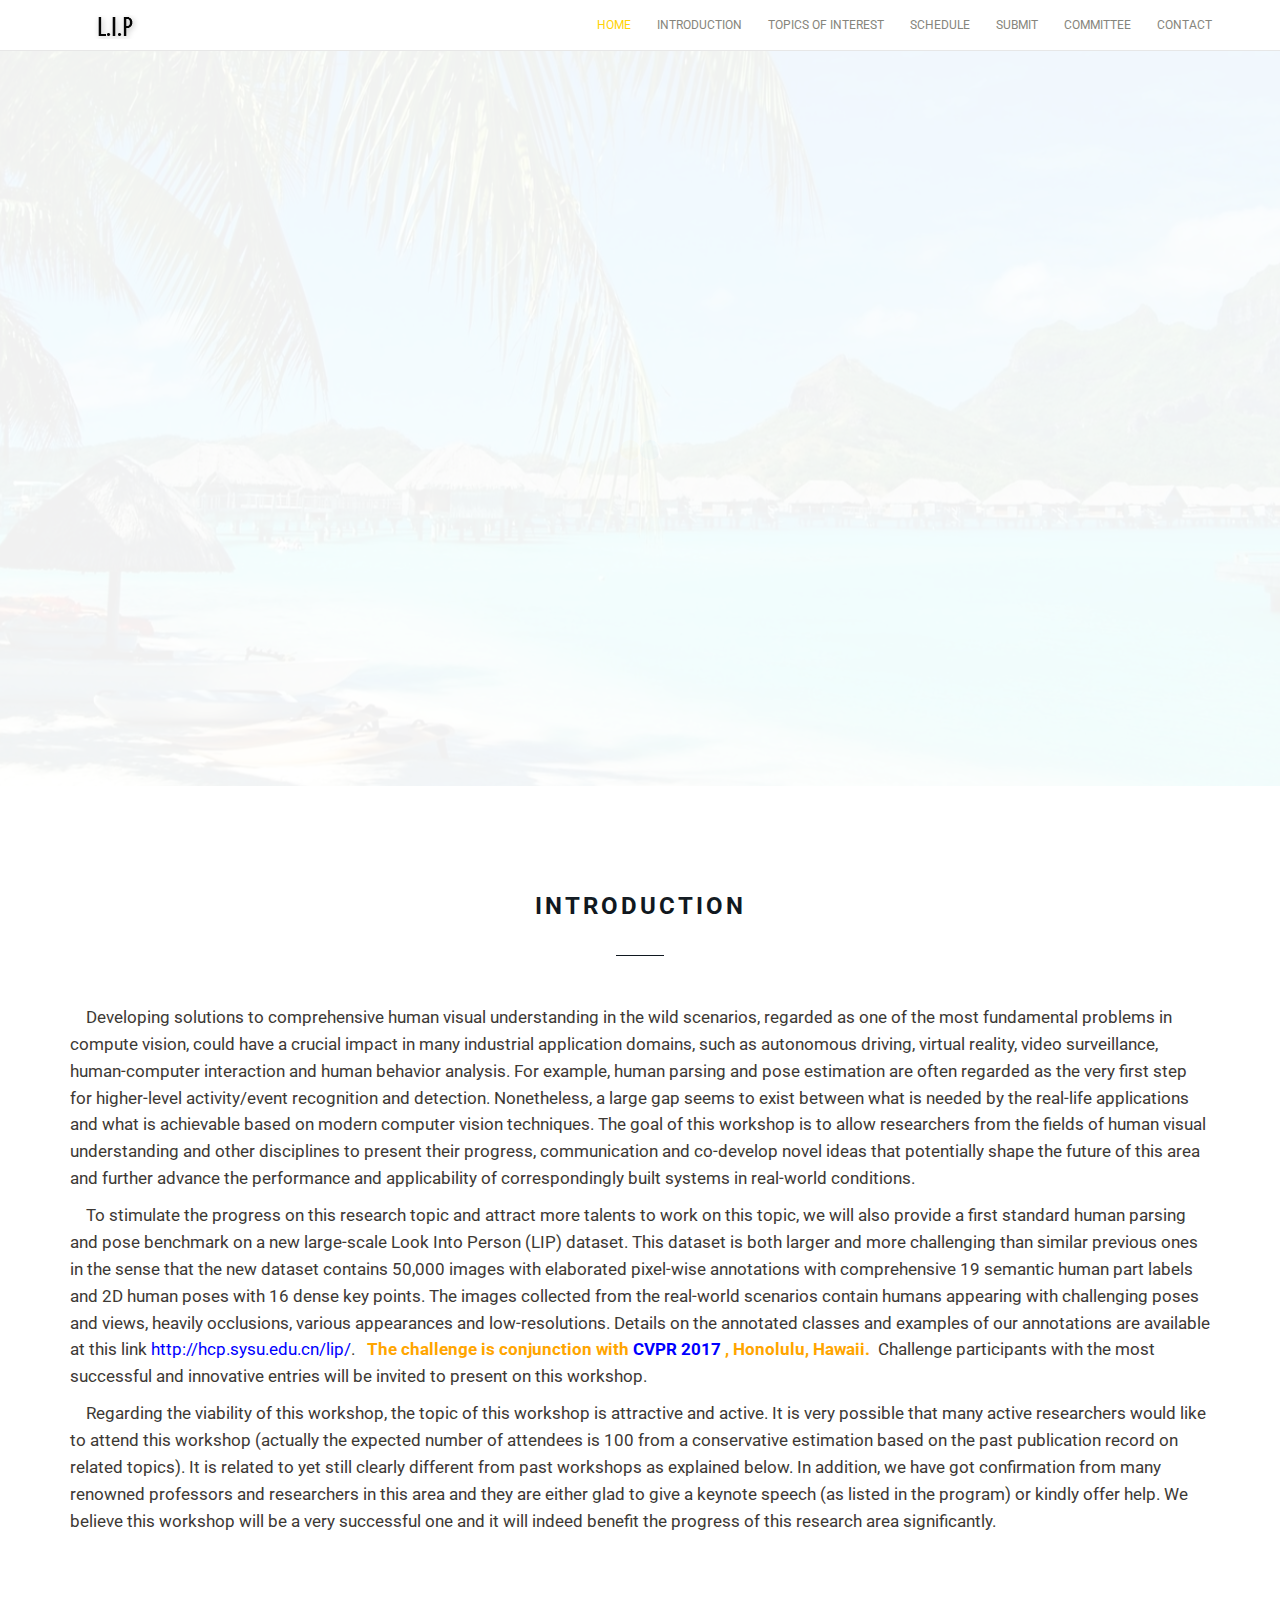
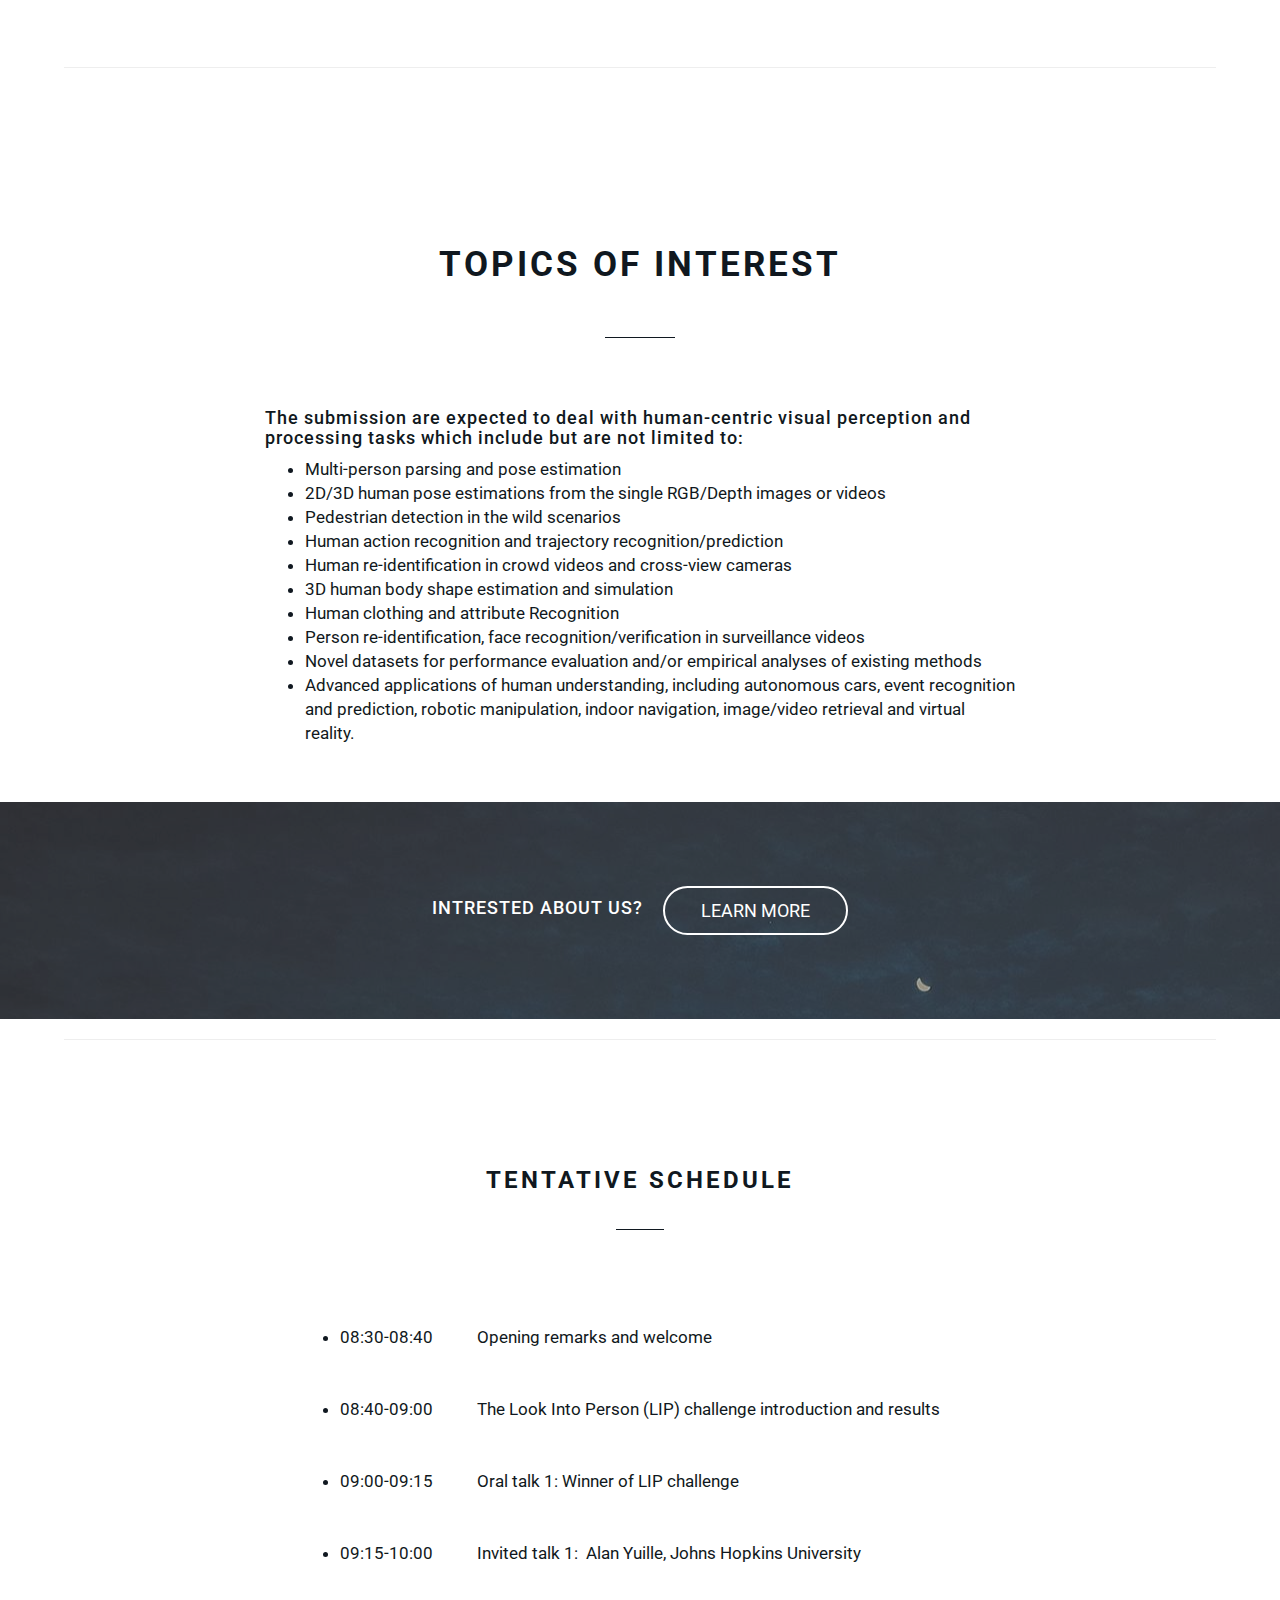
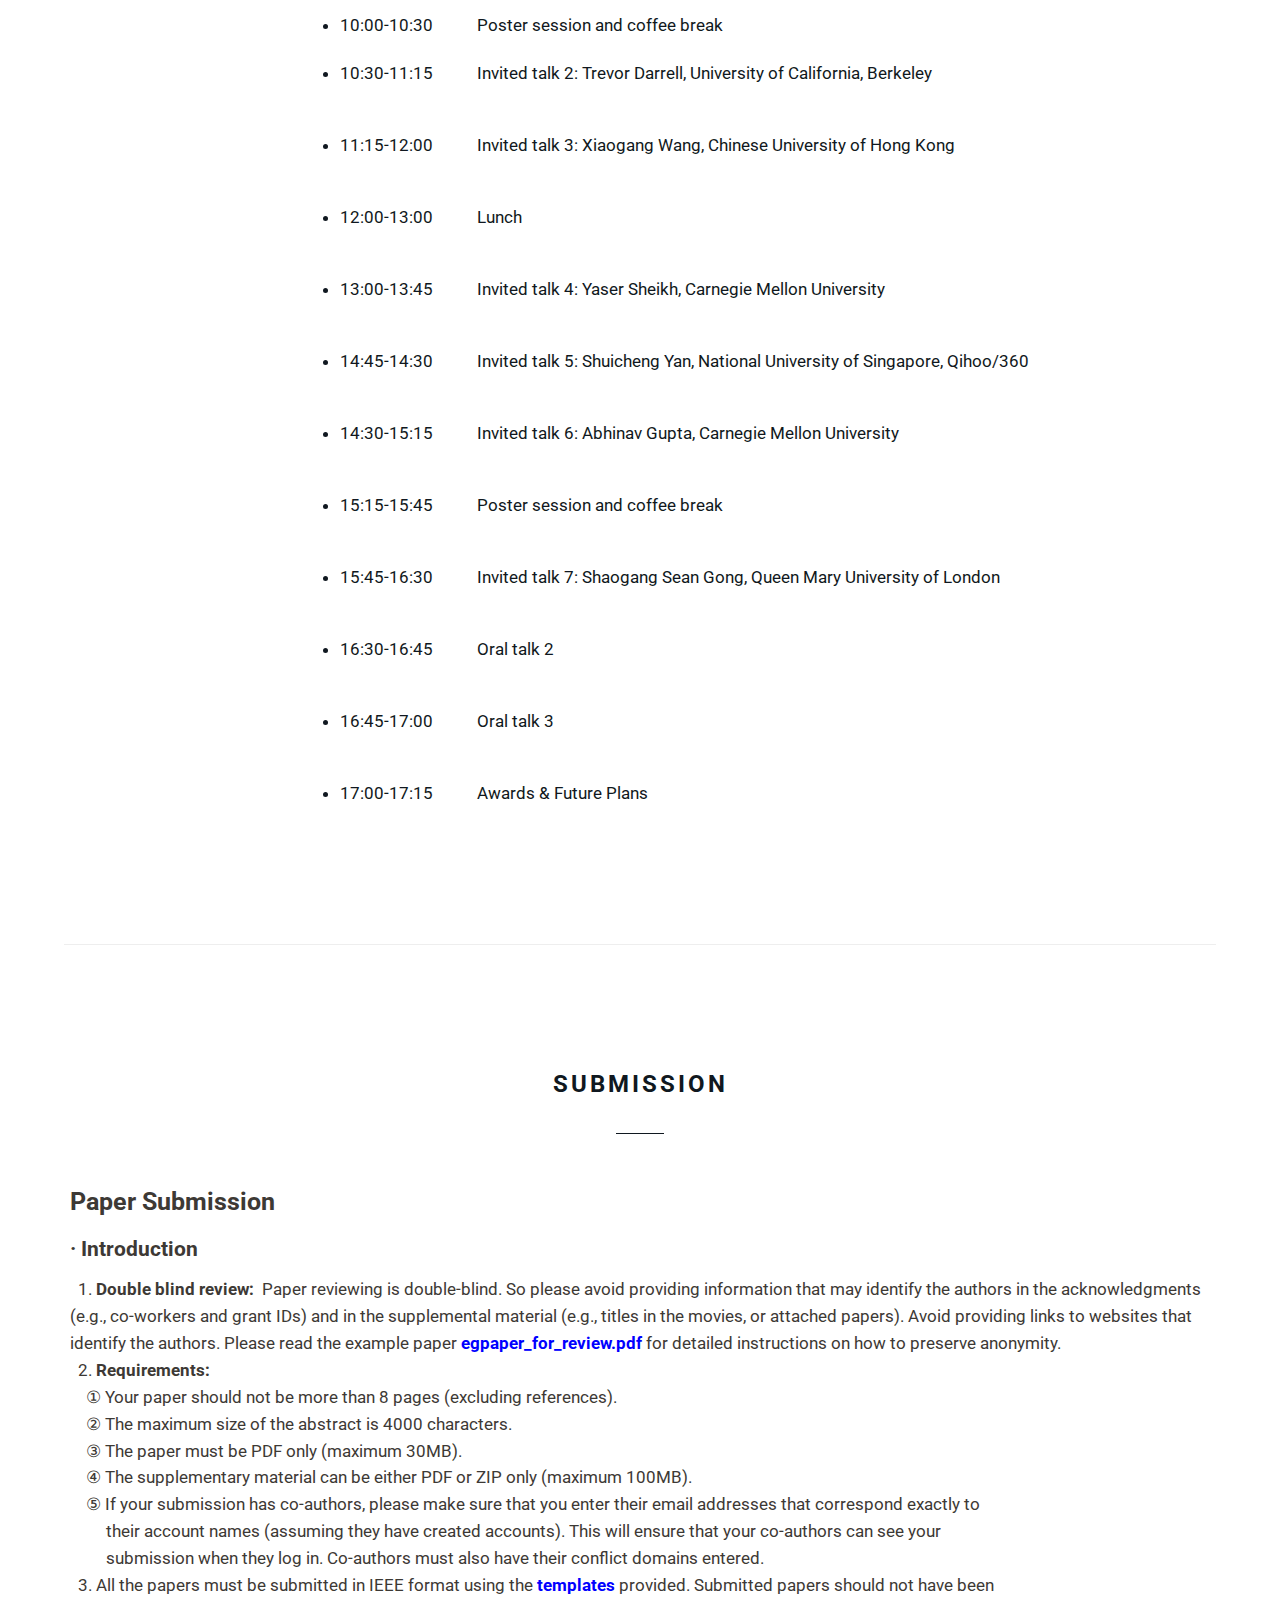
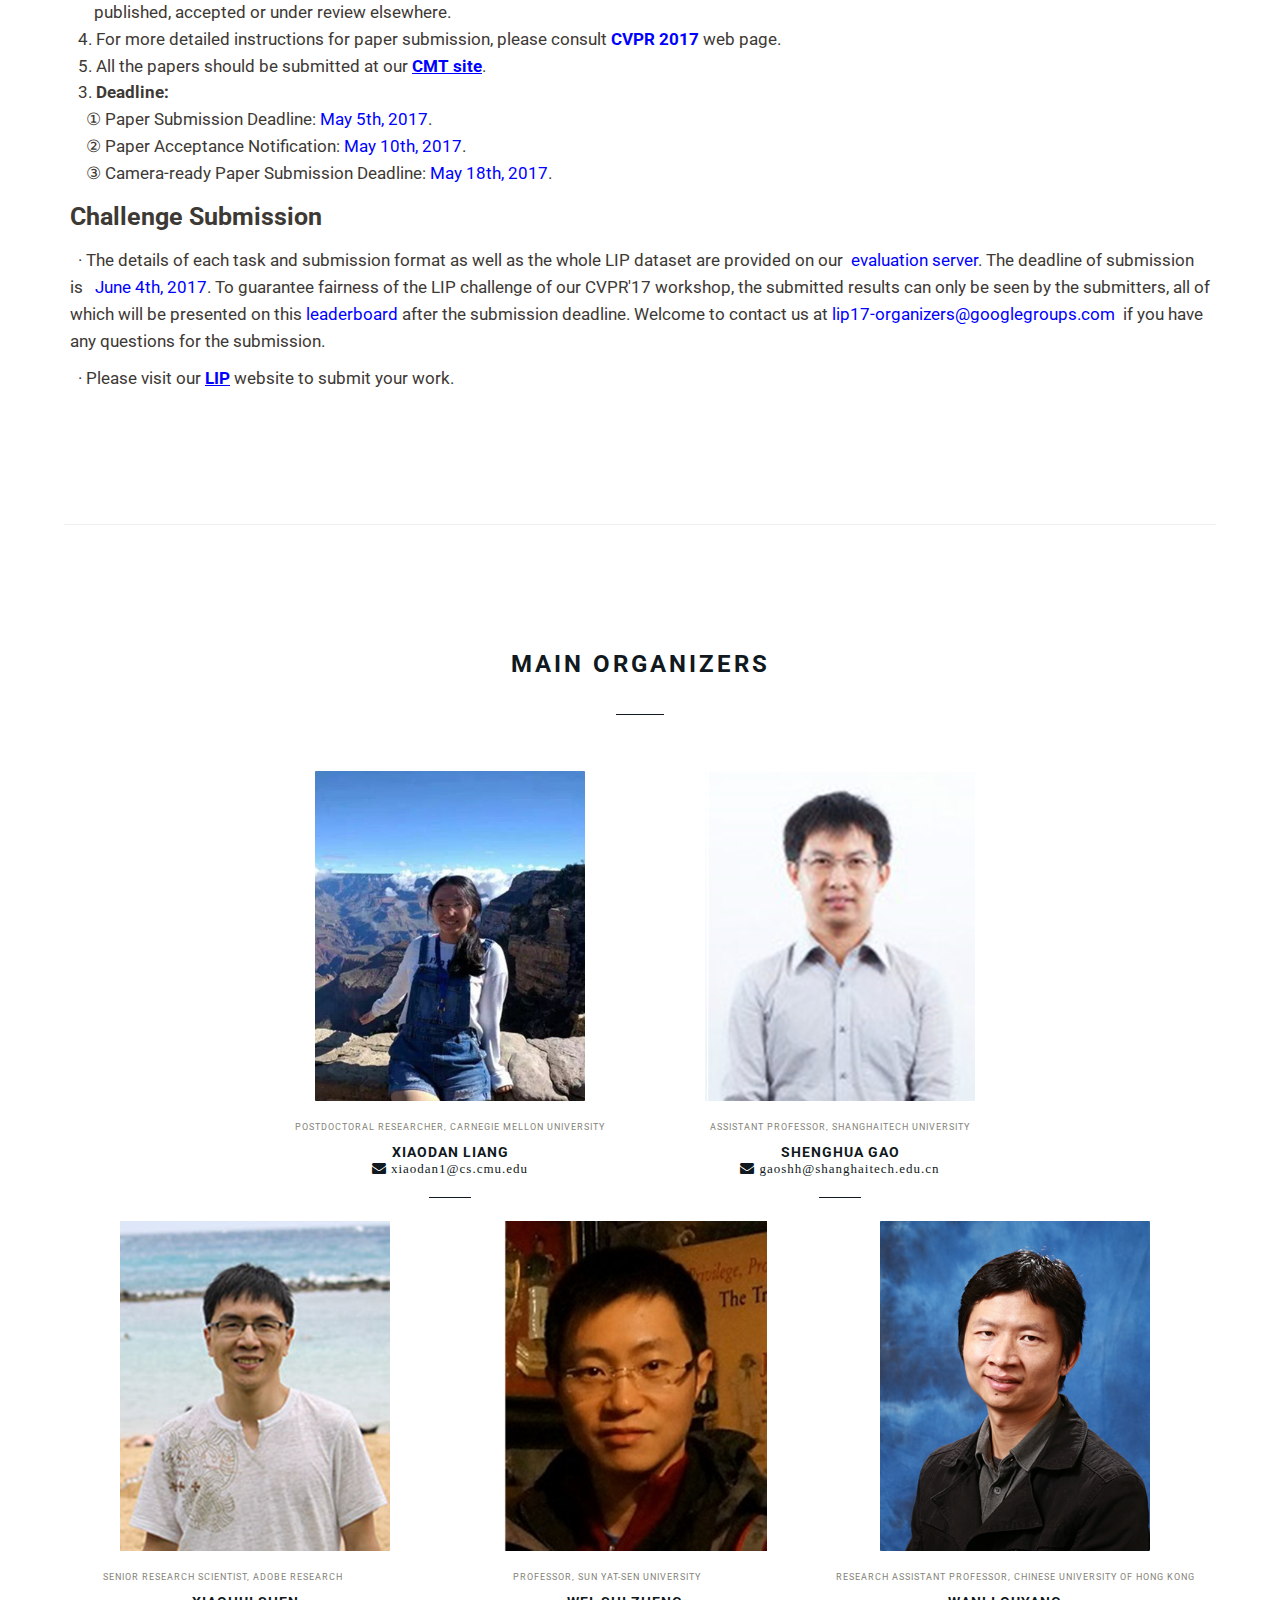
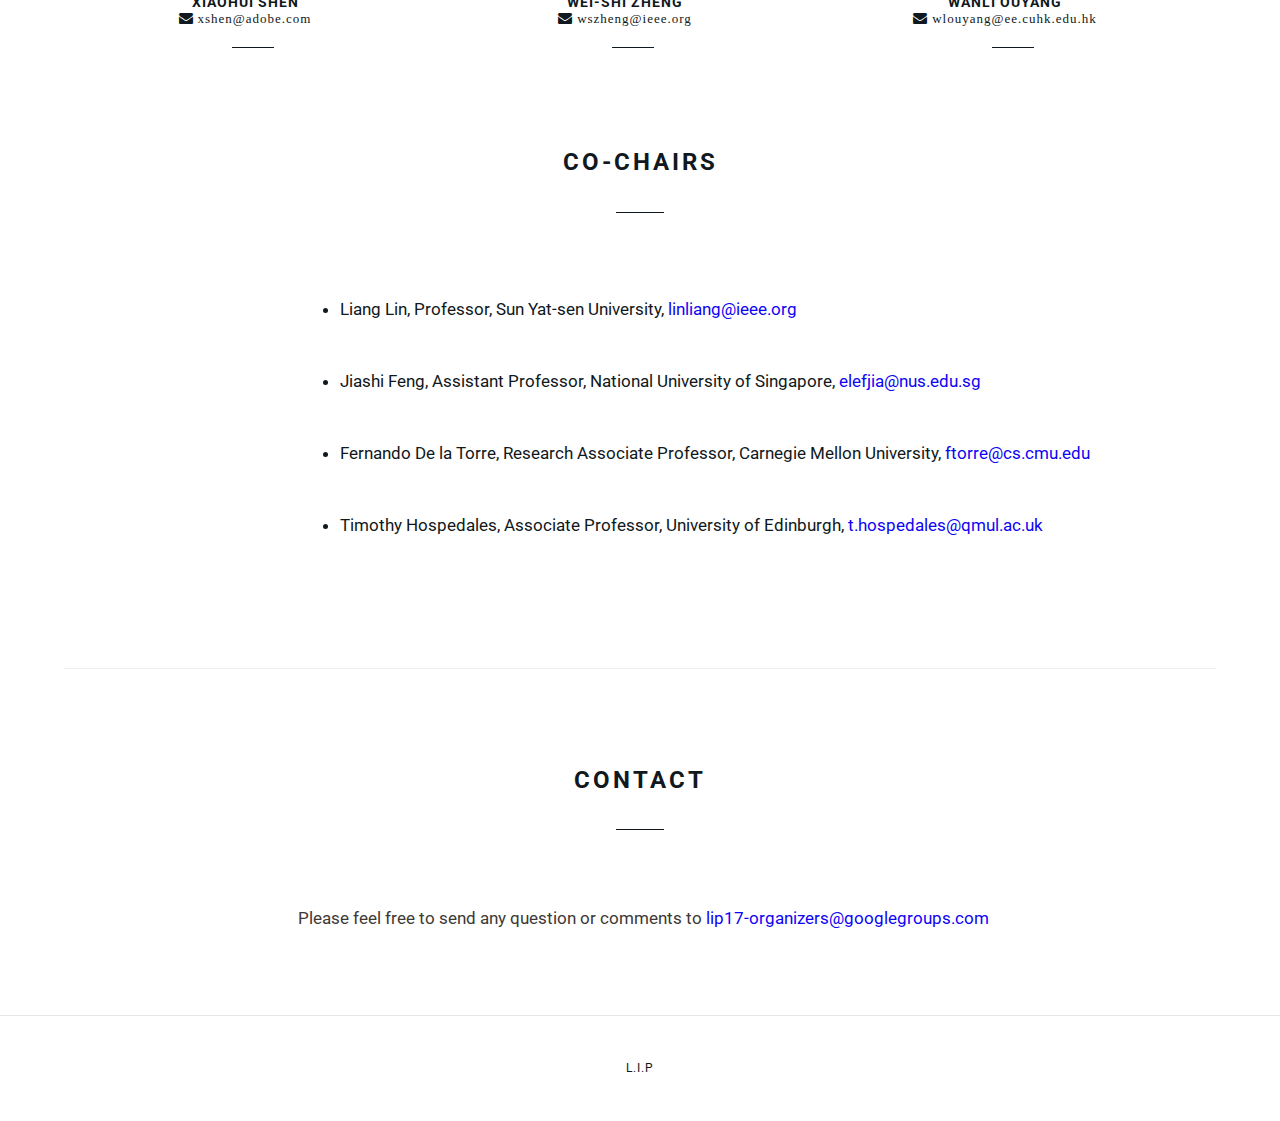
<file: vuhcs-2017/index.html>
<!DOCTYPE html>
<!--[if lt IE 7]>      <html class="no-js lt-ie9 lt-ie8 lt-ie7"> <![endif]-->
<!--[if IE 7]>         <html class="no-js lt-ie9 lt-ie8"> <![endif]-->
<!--[if IE 8]>         <html class="no-js lt-ie9"> <![endif]-->
<!--[if gt IE 8]><!--> <html> <!--<![endif]-->
<head>
<meta charset="utf-8">
<title>Visual Understanding of Humans in Crowd Scene & the 1st Look Into Person (LIP) Challenge</title>
<meta name="description" content="CVPR-2017 Workshop on Visual Understanding of Humans in Crowd Scene  & the 1st Look Into Person (LIP) Challenge">
<meta name="viewport" content="width=device-width, initial-scale=1, maximum-scale=1.0, user-scalable=no">
<!--<meta name="keywords" content="Visual Understanding of Humans in Crowd Scene, lip,LIP, Look Into Person,CVPR,cvpr,cvpr2017,cvpr workshop,XiaoDan Liang,ShenHua Gao,"> -->		
<link rel="stylesheet" href="css/bootstrap.min.css">
	  
<!-- Main CSS -->
<link rel="stylesheet" href="css/main.css">        
<!-- Fonts -->
<link rel="stylesheet" href="css/icon/font-awesome.css">
<link href="https://fonts.googleapis.com/css?family=Roboto:300,400,500,700,900" rel="stylesheet"> 
<!-- Linea Basic -->
<link rel="stylesheet" href="css/icon/lineabasic.css">        
<!-- Animate.css -->
<link rel="stylesheet" href="css/animate.min.css">
<!-- Magnific Popup -->
<link rel="stylesheet" href="css/magnific-popup.css">
<!-- style -->
<link rel="stylesheet" href="css/style.css">  

<script src="js/vendor/modernizr.js"></script>

</head>
<body id="home" data-spy="scroll" data-offset="50" data-target=".navbar-default">

<!-- Preloader -->
<div class="preloader">
	<div class="preloader10">
		<span></span>
		<span></span>
	</div>
</div>


<!-- Navbar -->
<nav class="navbar navbar-default navbar-fixed-top">
	<div class="container">
		<div class="navbar-header">
			<button type="button" class="navbar-toggle collapsed" data-toggle="collapse" data-target="#bs-example-navbar-collapse-1">
				<span class="sr-only">Toggle navigation</span>
				<span class="icon-bar"></span>
				<span class="icon-bar"></span>
				<span class="icon-bar"></span>
			</button>
			<a class="navbar-brand" href="index.html">
				<img src="img/logo2.png" alt="FOLIO LOGO" />
			</a>
		</div>
		<div class="collapse navbar-collapse" id="bs-example-navbar-collapse-1">
			<ul class="nav navbar-nav navbar-right">
				<li><a href="#home">Home</a></li>
				<li><a href="#portfolio">Introduction</a></li>
				<li><a href="#about">Topics of Interest</a></li>
<!--				<li><a href="#portfolio">Our Work</a></li>-->
<!--				<li><a href="#services">Previous Work</a></li>-->
				<li><a href="#blog">Schedule</a></li>
				
				<li><a href="#contact">Submit</a></li>
				<li><a href="#team">Committee</a></li>
				<li><a href="#association">Contact</a></li>
			</ul>
		</div>
	</div>
</nav>

<!-- Header -->
<header id="revolution-home" class="revolution-home">
	<div id="rev_slider_490_1_wrapper" class="rev_slider_wrapper fullwidthbanner-container" data-alias="image-hero39" data-source="gallery" style="margin:0px auto;background-color:transparent;padding:0px;margin-top:0px;margin-bottom:0px;">
		<!-- START REVOLUTION SLIDER 5.3.0.2 fullwidth mode -->
			<div id="rev_slider_490_1" class="rev_slider fullwidthabanner" style="display:none;" data-version="5.3.0.2">
		<ul>    <!-- SLIDE  -->
			<li data-index="rs-1699" data-transition="zoomout" data-slotamount="default" data-hideafterloop="0" data-hideslideonmobile="off"  data-easein="Power4.easeInOut" data-easeout="Power4.easeInOut" data-masterspeed="2000"  data-thumb="img/sliders/Hawaii-100x50.jpg"  data-rotate="0"  data-saveperformance="off"  data-title="Intro" data-param1="" data-param2="" data-param3="" data-param4="" data-param5="" data-param6="" data-param7="" data-param8="" data-param9="" data-param10="" data-description="">
				<!-- MAIN IMAGE -->
				<img src="img/sliders/Hawaii.jpg"  alt=""  data-bgposition="center center" data-bgfit="cover" data-bgrepeat="no-repeat" data-bgparallax="10" class="rev-slidebg" data-no-retina>
				<!-- LAYERS -->

				<!-- LAYER NR. 1 -->
				<div class="tp-caption tp-shape tp-shapewrapper  " 
					 id="slide-1699-layer-10" 
					 data-x="['center','center','center','center']" data-hoffset="['0','0','0','0']" 
					 data-y="['middle','middle','middle','middle']" data-voffset="['0','0','0','0']" 
								data-width="full"
					data-height="full"
					data-whitespace="nowrap"
		 		
					data-type="shape" 
					data-basealign="slide" 
					data-responsive_offset="on" 
					data-responsive="off"
					data-frames='[{"from":"opacity:0;","speed":1500,"to":"o:1;","delay":750,"ease":"Power3.easeInOut"},{"delay":"wait","speed":300,"ease":"nothing"}]'
					data-textAlign="['left','left','left','left']"
					data-paddingtop="[0,0,0,0]"
					data-paddingright="[0,0,0,0]"
					data-paddingbottom="[0,0,0,0]"
					data-paddingleft="[0,0,0,0]"

					style="z-index: 5;text-transform:left;background-color:rgba(0, 0, 0, 0.40);border-color:rgba(0, 0, 0, 0.50);border-width:0px;"> </div>

				<!-- LAYER NR. 3 -->
				<div class="tp-caption NotGeneric-Title   tp-resizeme" 
					 id="slide-1699-layer-1" 
					 data-x="['center','center','center','center']" data-hoffset="['0','0','0','0']" 
					 data-y="['middle','middle','middle','middle']" data-voffset="['0','0','-22','-29']" 
								data-fontsize="['70','70','70','50']"
					data-lineheight="['70','70','70','50']"
					data-width="none"
					data-height="none"
					data-whitespace="nowrap"
		 
					data-type="text" 
					data-responsive_offset="on" 

					data-frames='[{"from":"z:0;rX:0deg;rY:0;rZ:0;sX:1.5;sY:1.5;skX:0;skY:0;opacity:0;","mask":"x:0px;y:0px;","speed":1500,"to":"o:1;","delay":1000,"ease":"Power3.easeInOut"},{"delay":"wait","speed":1000,"to":"y:[100%];","mask":"x:inherit;y:inherit;","ease":"Power2.easeInOut"}]'
					data-textAlign="['center','center','center','center']"
					data-paddingtop="[10,10,10,10]"
					data-paddingright="[0,0,0,0]"
					data-paddingbottom="[10,10,10,10]"
					data-paddingleft="[0,0,0,0]"

					style="z-index: 7; white-space:pre;text-transform:left;"><a href="http://cvpr2017.thecvf.com/" style="color:yellow ;">CVPR 2017</a> Workshop On <br> Visual Understanding of Humans </br>in Crowd Scene & the 1st</br> Look Into Person (LIP) Challenge </div>
<!-- LAYER NR. 4 -->
<!-- 				<div class="tp-caption NotGeneric-Title   tp-resizeme" 
					 id="slide-1699-layer-1" 
					 data-x="['center','center','center','center']" data-hoffset="['0','0','0','0']" 
					 //data-y="['middle','middle','middle','middle']" 
				     data-voffset="['0','0','-22','-29']" 
								data-fontsize="['70','70','70','50']"
					data-lineheight="['42','42','42','30']"
					data-width="none"
					data-height="none"
					data-whitespace="nowrap"
		 
					data-type="text" 
					data-responsive_offset="on" 

					data-frames='[{"from":"z:0;rX:0deg;rY:0;rZ:0;sX:1.5;sY:1.5;skX:0;skY:0;opacity:0;","mask":"x:0px;y:100px;","speed":1500,"to":"o:1;","delay":1000,"ease":"Power3.easeInOut"},{"delay":"wait","speed":1000,"to":"y:[100%];","mask":"x:inherit;y:inherit;","ease":"Power2.easeInOut"}]'
					data-textAlign="['center','center','center','center']"
					data-paddingtop="[10,10,10,10]"
					data-paddingright="[0,0,0,0]"
					data-paddingbottom="[10,10,10,10]"
					data-paddingleft="[0,0,0,0]"

					style="z-index: 7; white-space:pre;text-transform:left;"><a href="http://cvpr2017.thecvf.com/">--in conjunction with CVPR 2017,Honolulu,Hawaii,USA,July 21,2017</a></div>
 -->
		
				<!-- LAYER NR. 5 -->
				<div class="tp-caption NotGeneric-CallToAction rev-btn " 
					 id="slide-1699-layer-7" 
					 data-x="['center','center','center','center']" data-hoffset="['0','0','0','0']" 
					 data-y="['middle','middle','middle','middle']" data-voffset="['180','180','80','65']" 
								data-width="none"
					data-height="none"
					data-whitespace="nowrap"
					onmouseover="this.style.cursor='pointer'" onclick="document.location='#portfolio';"
		 			href="page.html"
					data-type="button" 
					data-actions='[{"event":"click","action":"#portfolio",  "offset":"0px","delay":""}]'
					data-responsive_offset="on" 
					data-responsive="off"
					data-frames='[{"from":"y:50px;opacity:0;","speed":1500,"to":"o:1;","delay":1250,"ease":"Power4.easeInOut"},{"delay":"wait","speed":1000,"to":"y:[175%];","mask":"x:inherit;y:inherit;s:inherit;e:inherit;","ease":"Power2.easeInOut"},{"frame":"hover","speed":"300","ease":"Power1.easeInOut","to":"o:1;rX:0;rY:0;rZ:0;z:0;","style":"c:rgba(255, 255, 255, 1.00);bc:rgba(255, 255, 255, 1.00);bw:1px 1px 1px 1px;"}]'
					data-textAlign="['left','left','left','left']"
					data-paddingtop="[10,10,10,10]"
					data-paddingright="[30,30,30,30]"
					data-paddingbottom="[10,10,10,10]"
					data-paddingleft="[30,30,30,30]"

					style="z-index: 9; white-space: nowrap;text-transform:left;outline:none;box-shadow:none;box-sizing:border-box;-moz-box-sizing:border-box;-webkit-box-sizing:border-box;cursor:pointer;">ABOUT US </div>
			</li>
		</ul>
		<div class="tp-bannertimer tp-bottom" style="visibility: hidden !important;"></div> </div>
		</div><!-- END REVOLUTION SLIDER -->
</header>


<!-- Portfolio -->
<section id="portfolio" class="portfolio">
	<div class="container">
		<div class="row">
			<div class="col-md-12">
				<header class="section-header">
					<h3 class="section-title" data-text="">Introduction</h3>
					<p style="text-align: left; white-space: pre-wrap;font-size: 1.2em;">&nbsp;&nbsp;&nbsp;&nbsp;Developing solutions to comprehensive human visual understanding in the wild scenarios, regarded as one of the most fundamental problems in compute vision, could have a crucial impact in many industrial application domains, such as autonomous driving, virtual reality, video surveillance, human-computer interaction and human behavior analysis. For example, human parsing and pose estimation are often regarded as the very first step for higher-level activity/event recognition and detection. Nonetheless, a large gap seems to exist between what is needed by the real-life applications and what is achievable based on modern computer vision techniques. The goal of this workshop is to allow researchers from the fields of human visual understanding and other disciplines to present their progress, communication and co-develop novel ideas that potentially shape the future of this area and further advance the performance and applicability of correspondingly built systems in real-world conditions.</p>
					
					<p style="text-align: left; white-space: pre-wrap;font-size: 1.2em;">&nbsp;&nbsp;&nbsp;&nbsp;To stimulate the progress on this research topic and attract more talents to work on this topic, we will also provide a first standard human parsing and pose benchmark on a new large-scale Look Into Person (LIP) dataset. This dataset is both larger and more challenging than similar previous ones in the sense that the new dataset contains 50,000 images with elaborated pixel-wise annotations with comprehensive 19 semantic human part labels and 2D human poses with 16 dense key points. The images collected from the real-world scenarios contain humans appearing with challenging poses and views, heavily occlusions, various appearances and low-resolutions. Details on the annotated classes and examples of our annotations are available at this link <a href="http://hcp.sysu.edu.cn/lip/" style="color: blue">http://hcp.sysu.edu.cn/lip/</a>.  <font style="font-weight: bold; color: orange;"> The challenge is conjunction with <a href="http://cvpr2017.thecvf.com/" style="color: blue;">CVPR 2017</a> , Honolulu, Hawaii.</font>  Challenge participants with the most successful and innovative entries will be invited to present on this workshop.</p>
					
					<p style="text-align: left; white-space: pre-wrap;font-size: 1.2em;">&nbsp;&nbsp;&nbsp;&nbsp;Regarding the viability of this workshop, the topic of this workshop is attractive and active. It is very possible that many active researchers would like to attend this workshop (actually the expected number of attendees is 100 from a conservative estimation based on the past publication record on related topics). It is related to yet still clearly different from past workshops as explained below. In addition, we have got confirmation from many renowned professors and researchers in this area and they are either glad to give a keynote speech (as listed in the program) or kindly offer help. We believe this workshop will be a very successful one and it will indeed benefit the progress of this research area significantly.</p>
<!-- 
					<p style="text-align: left; white-space: pre-wrap;font-size: 1.2em;"> <font style="font-weight: bold; white-space: pre-wrap;">Submission:&nbsp</font> The details of each task and submission format as well as the whole LIP dataset are provided on our  <a style="color: blue;"  href="http://hcp.sysu.edu.cn/lip/login.php">evaluation server</a>. The deadline of submission is  <font style="color: blue;"> June 4th, 2017</font>. To guarantee fairness of the LIP challenge of our CVPR'17 workshop, the submitted results can only be seen by the submitters, all of which will be presented on this <a  style="color: blue;"  href="http://hcp.sysu.edu.cn/lip/benchmarks.php">leaderboard</a> after the submission deadline. Welcome to contact us at <font style="color: blue;" >lip17-organizers@googlegroups.com</font>  if you have any questions for the submission.</p> -->
				</header>
			</div>
		</div>
	</div>
</section>

<HR style="FILTER: alpha(opacity=100,finishopacity=0,style=3)" width="90%" color=#987cb9 SIZE=3>



<!-- About -->
<section id="about" class="about">
	<div class="container">
		<div class="row">
			<div class="col-md-8 col-md-offset-2">
				<header class="section-header">
					<h3 class="section-title font-lg" data-text="">Topics of interest</h3>
					
					<h4 style="text-align: left">The submission are expected to deal with human-centric visual perception and processing tasks which include but are not limited to:</h4>
					<ul style="text-align: left;font-size: 1.2em; ">
						<li>
							Multi-person parsing and pose estimation
						</li>
						<li>
							2D/3D human pose estimations from the single RGB/Depth images or videos
						</li>
						<li>
							Pedestrian detection in the wild scenarios
						</li>
						<li>
							Human action recognition and trajectory recognition/prediction
						</li>
						<li>
							Human re-identification in crowd videos and cross-view cameras
						</li>
						<li>
							3D human body shape estimation and simulation
						</li>
						<li>
							Human clothing and attribute Recognition
						</li>
						<li>
							Person re-identification, face recognition/verification in surveillance videos
						</li>
						<li>
							Novel datasets for performance evaluation and/or empirical analyses of existing methods
						</li>
						<li>
							Advanced applications of human understanding, including autonomous cars, event recognition and prediction, robotic manipulation, indoor navigation, image/video retrieval and virtual reality.
						</li>
					</ul>
				</header>
				
			</div>			
		</div>
	</div>
</section>

<!-- Call To Action -->
<section class="call-to">
	<div class="container">
		<div class="row">
			<div class="col-md-8 col-md-offset-2">
				<article class="action">
					<h5>Intrested about us?</h5>
					<a href="http://hcp.sysu.edu.cn/lip/" class="btn btn-border" role="button">Learn More</a>
				</article>
			</div>
		</div>
	</div>
</section>

<HR style="FILTER: alpha(opacity=100,finishopacity=0,style=3)" width="90%" color=#987cb9 SIZE=3>
<!-- Blog -->
<section id="blog" class="blog">
	<div class="container">
		<div class="row">
			<div class="col-md-12">
				<header class="section-header">
				  <h3 class="section-title" data-text="">Tentative SCHEDULE</h3>
				  <ul style="text-align: left;font-size: 1.2em; margin-left: 230px;white-space: pre-wrap">
						<li >08:30-08:40 &nbsp; &nbsp; &nbsp; &nbsp;&nbsp; &nbsp;Opening remarks and welcome</li>
						<li >08:40-09:00 &nbsp; &nbsp; &nbsp; &nbsp;&nbsp; &nbsp;The Look Into Person (LIP) challenge introduction and results</li>
      					<li >09:00-09:15 &nbsp; &nbsp; &nbsp; &nbsp;&nbsp; &nbsp;Oral talk 1: Winner of LIP challenge</li>
						<li >09:15-10:00 &nbsp; &nbsp; &nbsp; &nbsp;&nbsp; &nbsp;Invited talk 1:  Alan Yuille, Johns Hopkins University</li>
						<li >10:00-10:30 &nbsp; &nbsp; &nbsp; &nbsp;&nbsp; &nbsp;Poster session and coffee break
						<li >10:30-11:15 &nbsp; &nbsp; &nbsp; &nbsp;&nbsp; &nbsp;Invited talk 2: Trevor Darrell, University of California, Berkeley</li>
   						<li >11:15-12:00 &nbsp; &nbsp; &nbsp; &nbsp;&nbsp; &nbsp;Invited talk 3: Xiaogang Wang, Chinese University of Hong Kong</li>
						<li >12:00-13:00 &nbsp; &nbsp; &nbsp; &nbsp;&nbsp; &nbsp;Lunch</li>	
					    <li >13:00-13:45 &nbsp; &nbsp; &nbsp; &nbsp;&nbsp; &nbsp;Invited talk 4: Yaser Sheikh, Carnegie Mellon University</li>
					    <li >14:45-14:30 &nbsp; &nbsp; &nbsp; &nbsp;&nbsp; &nbsp;Invited talk 5: Shuicheng Yan, National University of Singapore, Qihoo/360</li>
						<li >14:30-15:15 &nbsp; &nbsp; &nbsp; &nbsp;&nbsp; &nbsp;Invited talk 6: Abhinav Gupta, Carnegie Mellon University</li>
     				    <li >15:15-15:45 &nbsp; &nbsp; &nbsp; &nbsp;&nbsp; &nbsp;Poster session and coffee break</li>
    				    <li >15:45-16:30 &nbsp; &nbsp; &nbsp; &nbsp;&nbsp; &nbsp;Invited talk 7: Shaogang Sean Gong, Queen Mary University of London</li>
   						<li >16:30-16:45 &nbsp; &nbsp; &nbsp; &nbsp;&nbsp; &nbsp;Oral talk 2</li>
   						<li >16:45-17:00 &nbsp; &nbsp; &nbsp; &nbsp;&nbsp; &nbsp;Oral talk 3</li>
    					<li >17:00-17:15 &nbsp; &nbsp; &nbsp; &nbsp;&nbsp; &nbsp;Awards & Future Plans</li>
					</ul>
				</header>
			</div>
		</div>
	</div>
</section>
<!-- ********************************************************************************************************** -->
<!-- Call To Action -->
<!-- <section id="contact" class="contact call-to">
	<div class="container">
		<div class="row">
			<div class="col-md-8 col-md-offset-2">
				<article class="action">
				  <h3 style="text-transform: uppercase">Welcome to join us &amp; Submit your Work here </h3>
				  <a href="http://hcp.sysu.edu.cn/lip/login.php" class="btn btn-border" role="button">SUBMIT</a>
				</article>
			</div>
		</div>
	</div>
</section> -->
<HR style="FILTER: alpha(opacity=100,finishopacity=0,style=3)" width="90%" color=#987cb9 SIZE=3>
<!-- Portfolio -->
<section id="contact" class="portfolio">
	<div class="container">
		<div class="row">
			<div class="col-md-12">
				<header class="section-header">
					<h3 class="section-title" data-text="">Submission</h3>
					<p style="text-align: left; white-space: pre-wrap;font-size: 1.8em;font-weight: bolder;">Paper Submission</p>
					<p style="text-align: left; white-space: pre-wrap;font-size: 1.5em;font-weight: bolder;">· Introduction</p>
					<p style="text-align: left; white-space: pre-wrap;font-size: 1.2em;">&nbsp;&nbsp;1. <font style="font-weight: bold;">Double blind review:</font>  Paper reviewing is double-blind. So please avoid providing information that may identify the authors in the acknowledgments (e.g., co-workers and grant IDs) and in the supplemental material (e.g., titles in the movies, or attached papers). Avoid providing links to websites that identify the authors. Please read the example paper <a href="http://cvpr2017.thecvf.com/files/egpaper_for_review.pdf" style="color: blue;font-weight: bold;">egpaper_for_review.pdf</a> for detailed instructions on how to preserve anonymity.<br>&nbsp;&nbsp;2. <font style="font-weight: bold;">Requirements:</font><br>&nbsp;&nbsp;&nbsp;&nbsp;① Your paper should not be more than 8 pages (excluding references).<br>&nbsp;&nbsp;&nbsp;&nbsp;② The maximum size of the abstract is 4000 characters.<br>&nbsp;&nbsp;&nbsp;&nbsp;③ The paper must be PDF only (maximum 30MB).<br>&nbsp;&nbsp;&nbsp;&nbsp;④ The supplementary material can be either PDF or ZIP only (maximum 100MB).<br>&nbsp;&nbsp;&nbsp;&nbsp;⑤ If your submission has co-authors, please make sure that you enter their email addresses that correspond exactly to<br>&nbsp;&nbsp;&nbsp;&nbsp;     their account names (assuming they have created accounts). This will ensure that your co-authors can see your<br>&nbsp;&nbsp;&nbsp;&nbsp;     submission when they log in. Co-authors must also have their conflict domains entered.<br>&nbsp;&nbsp;3. All the papers must be submitted in IEEE format using the <a href="http://cvpr2017.thecvf.com/files/cvpr2017AuthorKit.zip" style="color: blue;font-weight: bold;">templates</a> provided. Submitted papers should not have been<br>&nbsp;&nbsp;&nbsp;   published, accepted or under review elsewhere.<br>&nbsp;&nbsp;4. For more detailed instructions for paper submission, please consult <a href="http://cvpr2017.thecvf.com/submission/main_conference/author_guidelines" style="color: blue;font-weight: bold;">CVPR 2017</a> web page.<br>&nbsp;&nbsp;5. All the papers should be submitted at our <a href="https://cmt3.research.microsoft.com/VUHCS2017" style="color: blue;font-weight: bold;text-decoration: underline;">CMT site</a>.<br>&nbsp;&nbsp;3. <font style="font-weight: bold;">Deadline:</font><br>&nbsp;&nbsp;&nbsp;&nbsp;① Paper Submission Deadline: <font style="color: blue;font-weight: normal;">May 5th, 2017</font>.<br>&nbsp;&nbsp;&nbsp;&nbsp;② Paper Acceptance Notification: <font style="color: blue;font-weight: normal;">May 10th, 2017</font>.<br>&nbsp;&nbsp;&nbsp;&nbsp;③ Camera-ready Paper Submission Deadline: <font style="color: blue;font-weight: normal;">May 18th, 2017</font>.</p>
					<!-- <p style="text-align: left; white-space: pre-wrap;font-size: 1.5em;"><a href="https://cmt3.research.microsoft.com/VUHCS2017" style="color: blue;font-weight: bold;text-decoration: underline;">CMT site</a></p> -->
					<p style="text-align: left; white-space: pre-wrap;font-size: 1.8em;font-weight: bolder;">Challenge Submission</p>

					<p style="text-align: left; white-space: pre-wrap;font-size: 1.2em;">  · The details of each task and submission format as well as the whole LIP dataset are provided on our  <a style="color: blue;"  href="http://hcp.sysu.edu.cn/lip/login.php">evaluation server</a>. The deadline of submission is  <font style="color: blue;"> June 4th, 2017</font>. To guarantee fairness of the LIP challenge of our CVPR'17 workshop, the submitted results can only be seen by the submitters, all of which will be presented on this <a  style="color: blue;"  href="http://hcp.sysu.edu.cn/lip/benchmarks.php">leaderboard</a> after the submission deadline. Welcome to contact us at <font style="color: blue;" >lip17-organizers@googlegroups.com</font>  if you have any questions for the submission.</p>




					
					<p style="text-align: left; white-space: pre-wrap;font-size: 1.2em;">  · Please visit our <a href="http://hcp.sysu.edu.cn/lip/" style="color: blue;font-weight: bold;text-decoration: underline;">LIP</a> website to submit your work.</p>
				</header>
			</div>
		</div>
	</div>
</section>

<!-- ********************************************************************************************************** -->
<HR style="FILTER: alpha(opacity=100,finishopacity=0,style=3)" width="90%" color=#987cb9 SIZE=3>
<!-- Team -->
<section id="team" class="team">
	<div class="container">
		<div class="row">
			<div class="col-md-12">
				<header class="section-header">
					<h3 class="section-title" data-text="">Main Organizers</h3>
				</header>
			</div>
		</div>
		<div class="row" >	 
			<div class="col-sm-4 col-md-4" style="margin-left: 200px;">						
					<img src="img/team/XIAODAN.png" class="" alt="img" width="270"; height="330" >
				<h5 class="member-name" data-text="Postdoctoral Researcher, Carnegie Mellon University"><a href="http://www.cs.cmu.edu/~xiaodan1/" style="white-space: pre-wrap;">Xiaodan Liang</a><br><span class="fa-icon-envelope" style="white-space: pre-wrap"><font size="-1" style="font-weight: normal;text-transform: lowercase;">&nbsp;xiaodan1@cs.cmu.edu</font></span></h5>
			</div>
			
			<div class="col-sm-4 col-md-4" >
					<img src="img/team/Shenghua Gao.png" class="img-responsive" alt="img" width="270"; height="330" style="margin-left:45px;">
				<h5 class="member-name" data-text="Assistant Professor, ShanghaiTech University"><a href="http://adsc.illinois.edu/people/shenghua-gao" style="white-space: pre-wrap;">Shenghua Gao</a><br><span class="fa-icon-envelope" style="white-space: pre-wrap"><font size="-1" style="font-weight: normal;text-transform: lowercase;">&nbsp;gaoshh@shanghaitech.edu.cn</font></span></h5>
			</div>
		</div>
		
		<div class="row" style="margin-left:35px;margin-right: -35px">
			<div class="col-sm-4 col-md-4" >
					<img src="img/team/XIAOHUI.png" class="img-responsive" alt="img" width="270"; height="330">		
				<h5 class="member-name2" data-text="Senior Research Scientist, Adobe Research"><a href="http://users.eecs.northwestern.edu/~xsh835/" style="white-space: pre-wrap;margin-left:-100px;">Xiaohui Shen</a><br><span class="fa-icon-envelope" style="white-space: pre-wrap;margin-left:-100px;"><font size="-1" style="font-weight: normal;text-transform: lowercase;">&nbsp;xshen@adobe.com</font></span></h5>
			</div>
			<div class="col-sm-4 col-md-4">
					<img src="img/team/WEISHI.png" class="img-responsive" alt="img" width="270"; height="330">
				<h5 class="member-name3" data-text="Professor, Sun Yat-sen University"><a href="http://isee.sysu.edu.cn/~zhwshi/" style="white-space: pre-wrap;margin-left:-100px;">Wei-Shi Zheng</a><br><span class="fa-icon-envelope" style="white-space: pre-wrap;margin-left:-100px;"><font size="-1" style="font-weight: normal;text-transform: lowercase;">&nbsp;wszheng@ieee.org</font></span></h5>
			</div>
			<div class="col-sm-4 col-md-4" style="">
					<img src="img/team/WANLI.png" class="img-responsive" alt="img" width="270"; height="330">
				<h5 class="member-name5" data-text="Research Assistant Professor, Chinese University of Hong Kong"><a href="http://www.ee.cuhk.edu.hk/~wlouyang/" style="white-space: pre-wrap;margin-left:-100px;">Wanli Ouyang</a><br><span class="fa-icon-envelope" style="white-space: pre-wrap;margin-left:-100px;"><font size="-1" style="font-weight: normal;text-transform: lowercase;">&nbsp;wlouyang@ee.cuhk.edu.hk</font></span></h5>
			</div>
		</div>
		<div class="row">
			<div class="col-md-12">
				<header class="section-header">
					<h3 class="section-title" data-text="">Co-Chairs</h3>
					 <ul style="text-align: left;font-size: 1.2em; margin-left: 230px;white-space: pre-wrap;margin-top: -35px;margin-bottom: -50px">
    					
    					<li ><a href="http://ss.sysu.edu.cn/~ll/" >Liang Lin</a>, Professor, Sun Yat-sen University, <font color="#0E04F5">linliang@ieee.org</font></li>
						<li ><a href="https://sites.google.com/site/jshfeng/home" >Jiashi Feng</a>, Assistant Professor, National University of Singapore, <font color="#0E04F5">elefjia@nus.edu.sg</font></li>
						<li ><a href="http://www.cs.cmu.edu/~ftorre/index.html" >Fernando De la Torre</a>, Research Associate Professor, Carnegie Mellon University, <font color="#0E04F5">ftorre@cs.cmu.edu</font></li>
						<li ><a href="http://www.eecs.qmul.ac.uk/~tmh/" >Timothy Hospedales</a>, Associate Professor, University of Edinburgh, <font color="#0E04F5">t.hospedales@qmul.ac.uk</font></li>	
					</ul>
				</header>
			</div>
		</div>		
	</div>
</section>


<HR style="FILTER: alpha(opacity=100,finishopacity=0,style=3)" width="90%" color=#987cb9 SIZE=3>
<!-- Blog -->
<section id="association" class="association">
	<div class="container">
		<div class="row">
			<div class="col-md-12">
				<header class="section-header">
				  <h3 class="section-title" data-text="">Contact</h3>
				  <p style="text-align: left;font-size: 1.2em;white-space: pre-wrap">
				  	&nbsp;&nbsp;&nbsp;&nbsp;&nbsp;&nbsp;           Please feel free to send any question or comments to <font color=#0E04F5>lip17-organizers@googlegroups.com</font>  
				  </p>
				<!--  <p style="text-align: left;font-size: 1.2em;white-space: pre-wrap; margin-top: -50px">
				  	&nbsp;&nbsp;&nbsp;&nbsp;You are also welcomed to discuss with us in our googlegroup:<font style="color: blue">lip17-organizers@googlegroups.com</font>
				  </p>-->
		
				</header>
			</div>
		</div>
	</div>
</section>

<!-- Footer -->
<footer class="footer">
	<div class="container">
		<div class="row">
			<div class="col-md-12" data-animation="zoomIn" data-animation-delay="01">
				<h6><a href="http://hcp.sysu.edu.cn/lip/">L.I.P</a></h6>
				
<!-- 				<ul class="social-list">
					<li class="fa-icon-facebook"></li>
					<li class="fa-icon-twitter"></li>
					<li class="fa-icon-pinterest"></li>
					<li class="fa-icon-flickr"></li>
					<li class="fa-icon-dribbble"></li>
					<li class="fa-icon-behance"></li>
				</ul> -->
			</div>
		</div>
	</div>
</footer>


<script src="js/jquery.js"></script>
<script src="js/vendor/fastclick.js"></script>

<script src="js/bootstrap.min.js"></script>

<script src="js/vendor/jquery.appear.js"></script>                  <!-- jQuery Appear -->
<script src="js/vendor/jquery.easing.1.3.js"></script>              <!-- jQuery Easing -->
<script src="js/vendor/imagesloaded.pkgd.min.js"></script>          <!-- Imagesloaded -->
<script src="js/vendor/isotope.pkgd.min.js"></script>               <!-- Isotope -->
<script src="js/vendor/jquery.countTo.js"></script>                 <!-- Count To -->
<script src="js/vendor/jquery.easypiechart.min.js"></script>        <!-- easyPieChart -->
<script src="js/vendor/jquery.magnific-popup.min.js"></script>      <!-- Magnific Popup -->
<script src="js/vendor/owl.carousel.min.js"></script>               <!-- Owl Carousel -->
<script src="js/vendor/jquery.validate.min.js"></script>            <!-- jQuery Validate -->
<script src="js/contact.js"></script>

<script type="text/javascript" src="js/sliders/jquery.themepunch.tools.min.js"></script>
<script type="text/javascript" src="js/sliders/jquery.themepunch.revolution.min.js"></script>

<!-- SLIDER REVOLUTION 5.0 EXTENSIONS  (Load Extensions only on Local File Systems !  The following part can be removed on Server for On Demand Loading) -->    
<script type="text/javascript" src="js/sliders/revolution.extension.actions.min.js"></script>
<script type="text/javascript" src="js/sliders/revolution.extension.carousel.min.js"></script>
<script type="text/javascript" src="js/sliders/revolution.extension.kenburn.min.js"></script>
<script type="text/javascript" src="js/sliders/revolution.extension.layeranimation.min.js"></script>
<script type="text/javascript" src="js/sliders/revolution.extension.migration.min.js"></script>
<script type="text/javascript" src="js/sliders/revolution.extension.navigation.min.js"></script>
<script type="text/javascript" src="js/sliders/revolution.extension.parallax.min.js"></script>
<script type="text/javascript" src="js/sliders/revolution.extension.slideanims.min.js"></script>
<script type="text/javascript" src="js/sliders/revolution.extension.video.min.js"></script>

<script src="js/main.js"></script>                                  <!-- Custom jQuery -->
<script src="js/functions.js"></script>                             <!-- Revolution Functions -->

</body>
</html>
</file>
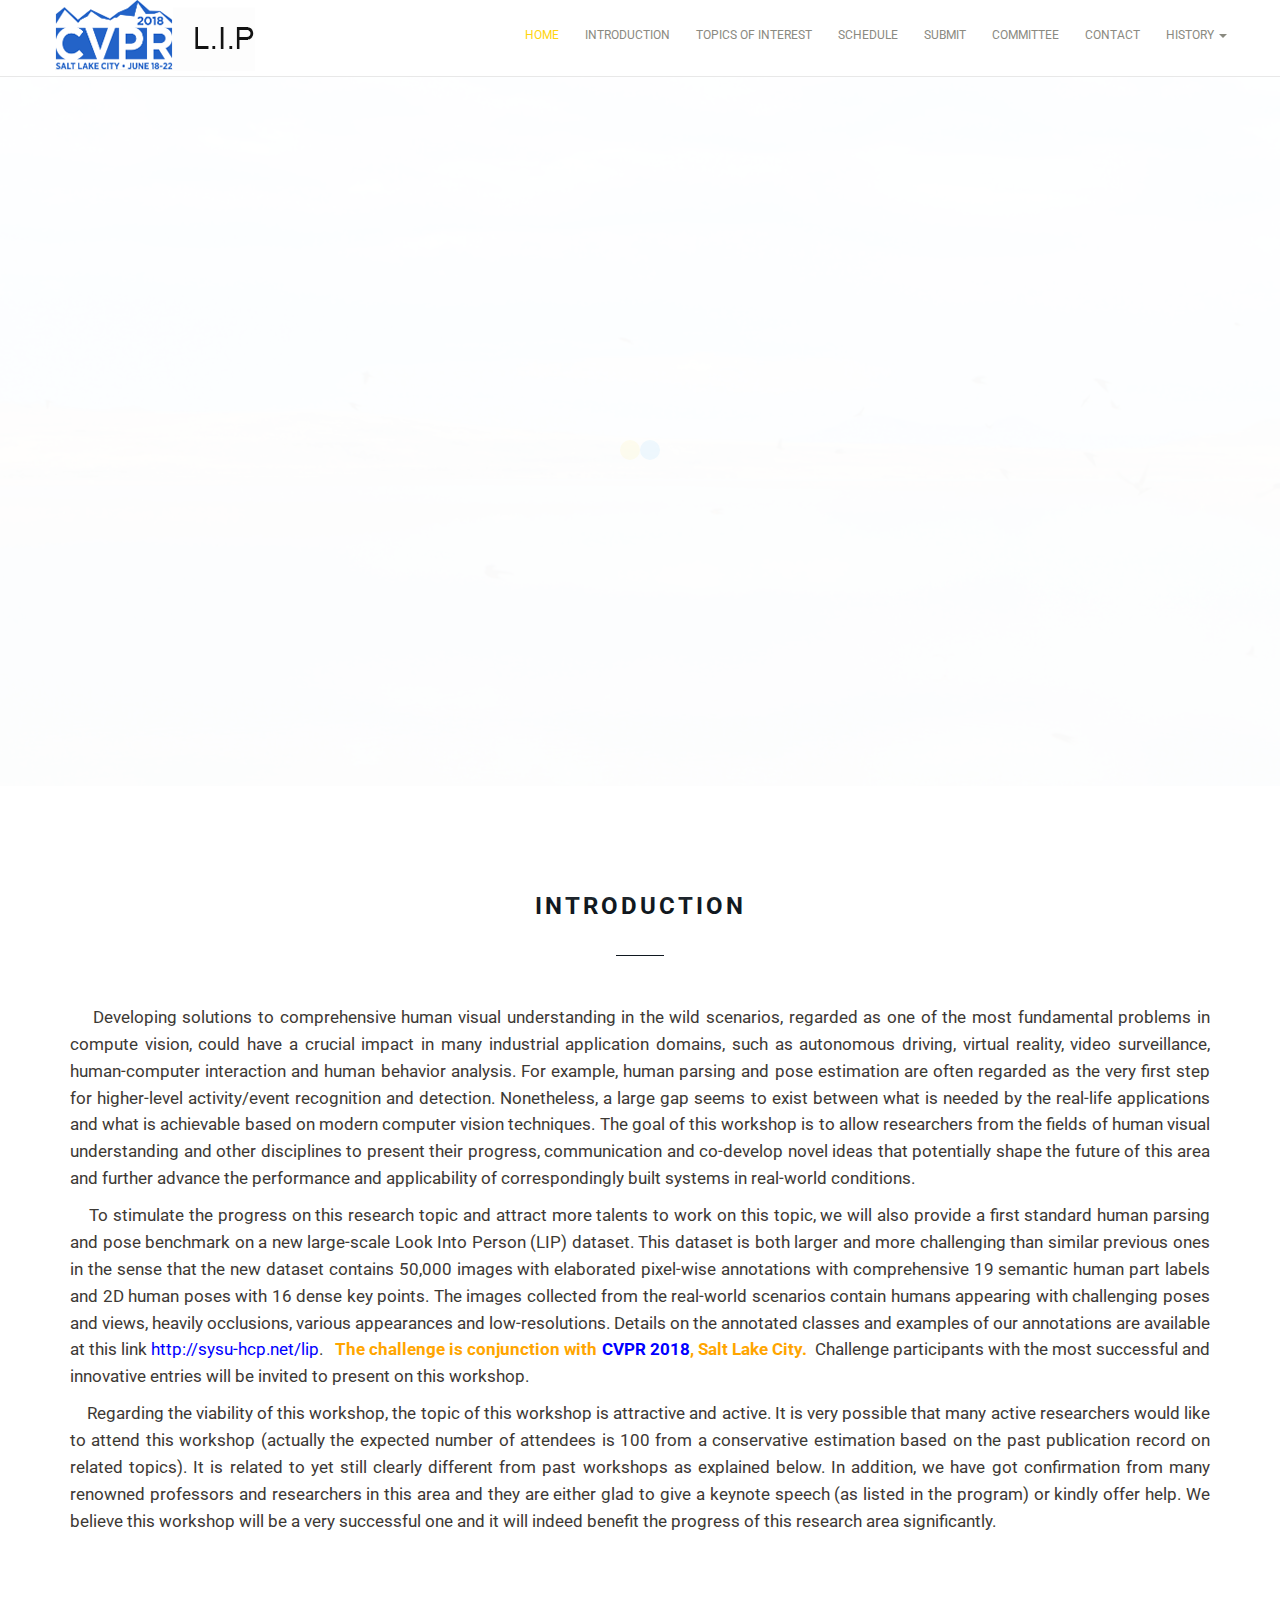
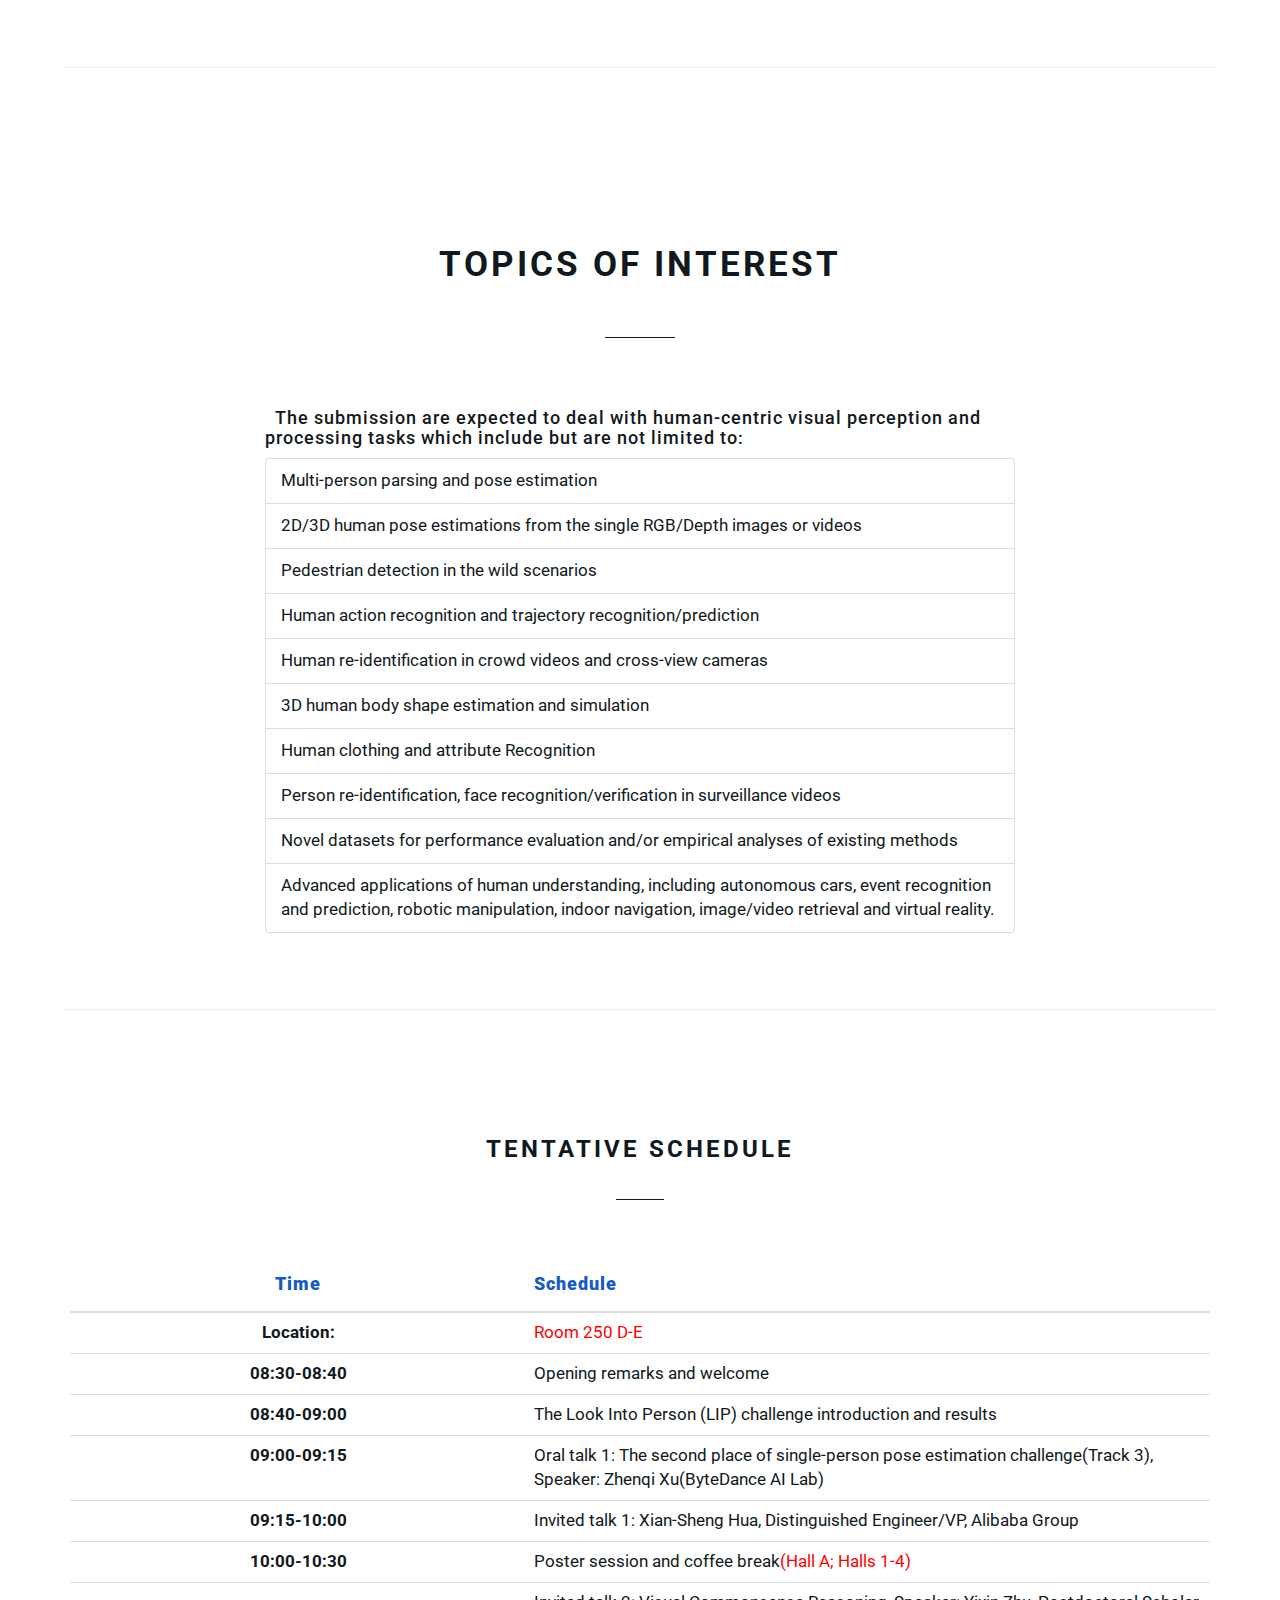
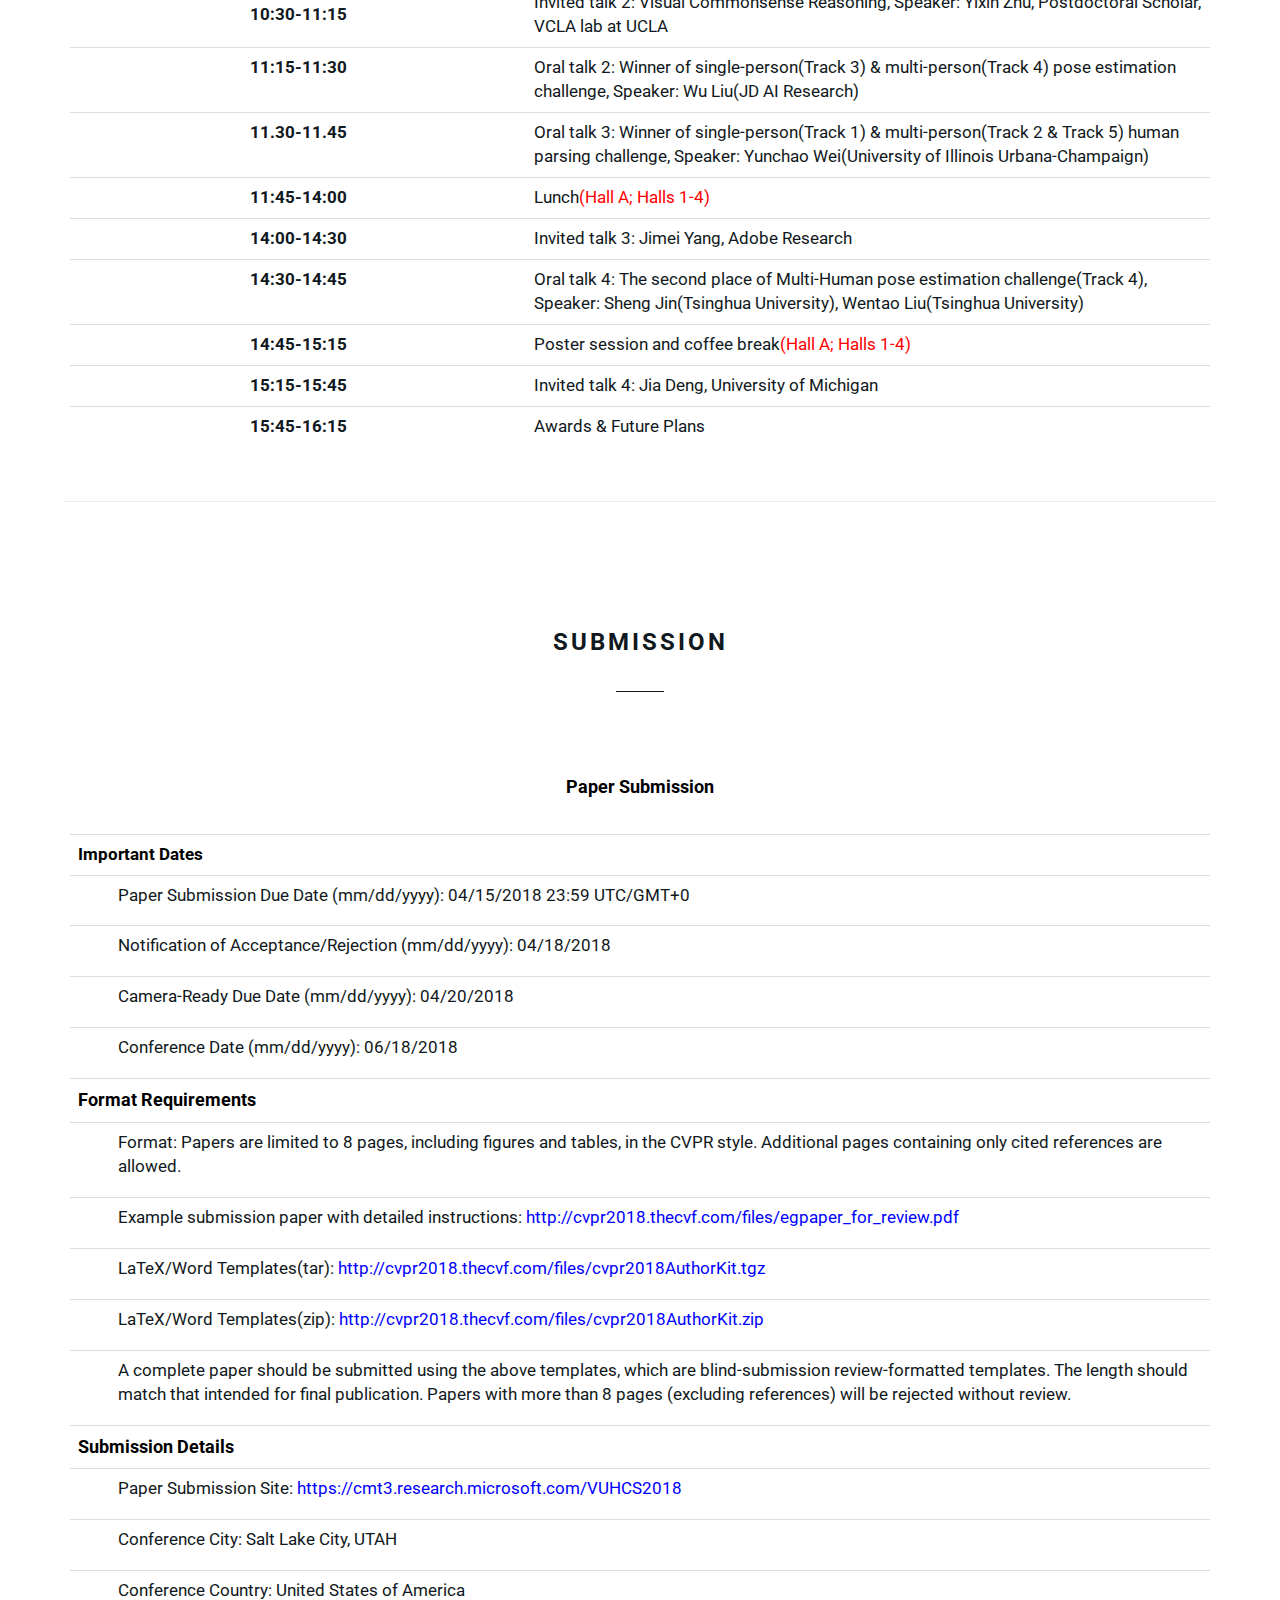
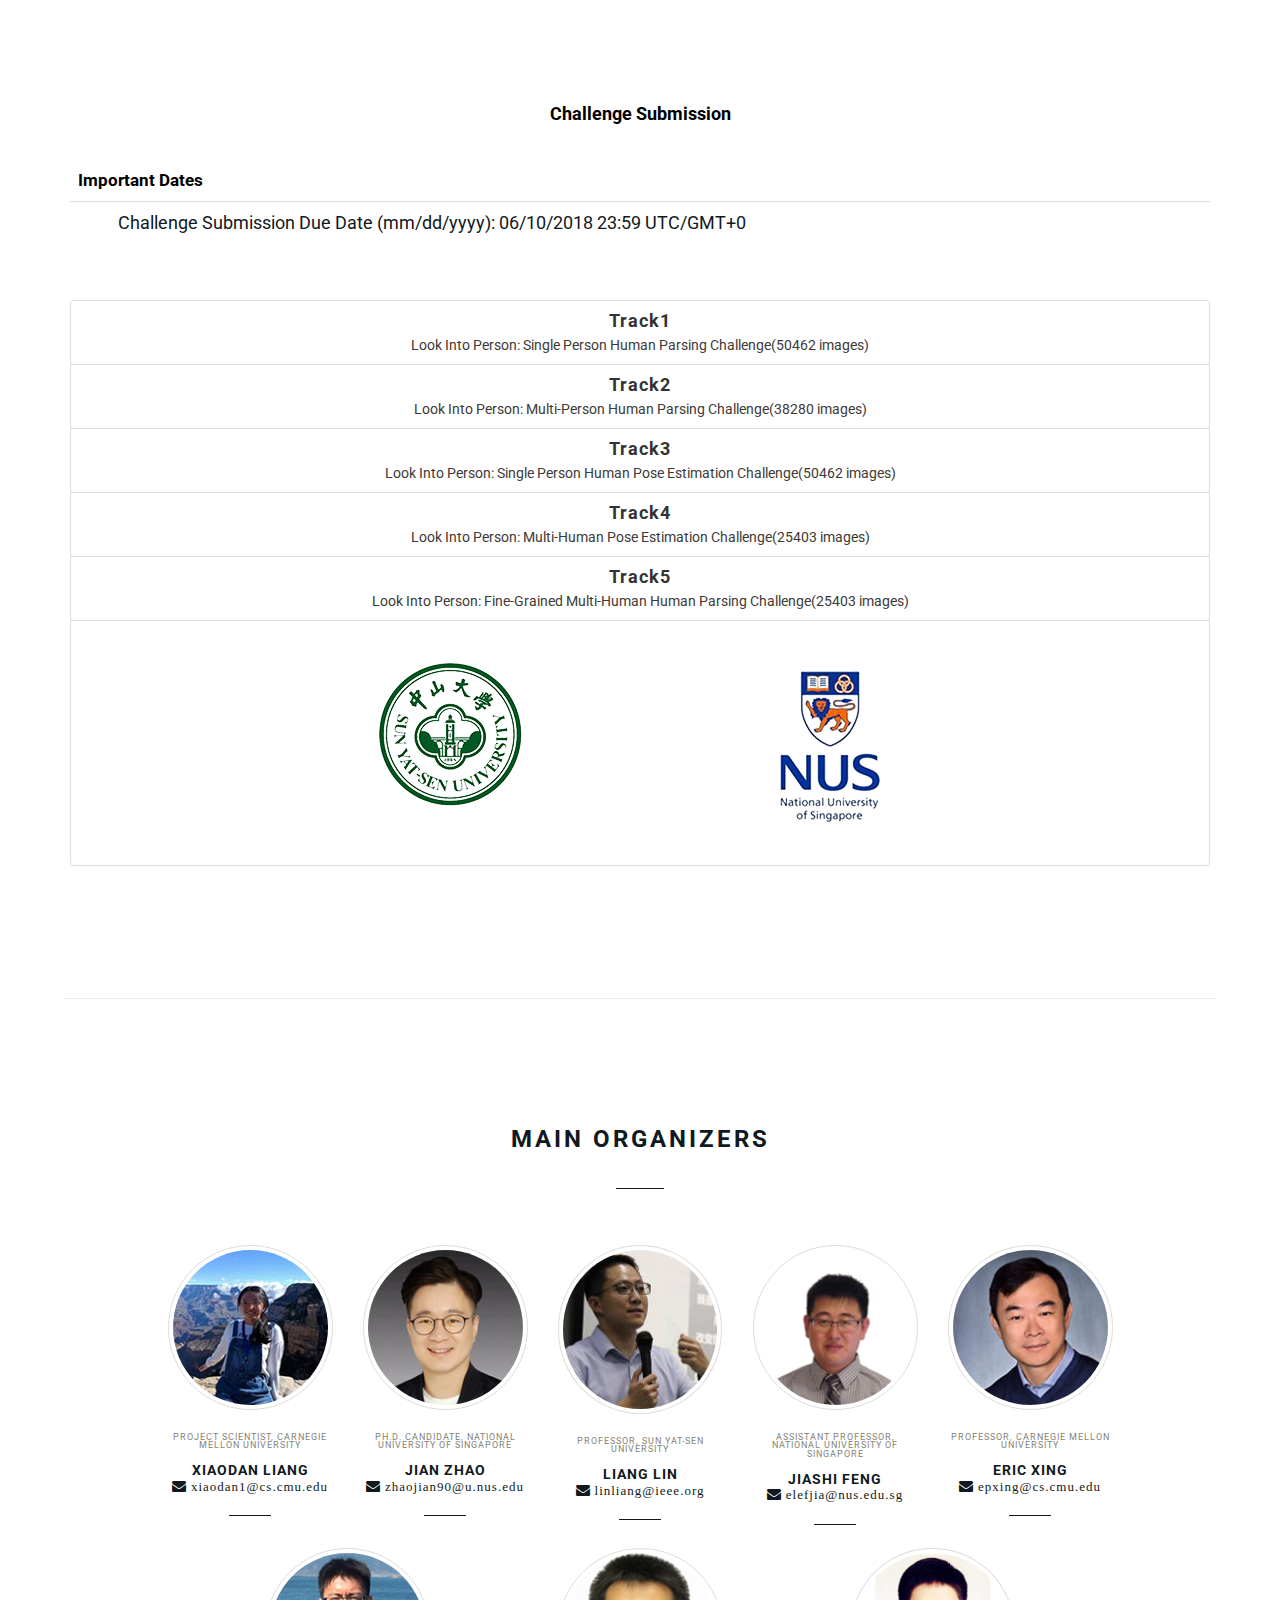
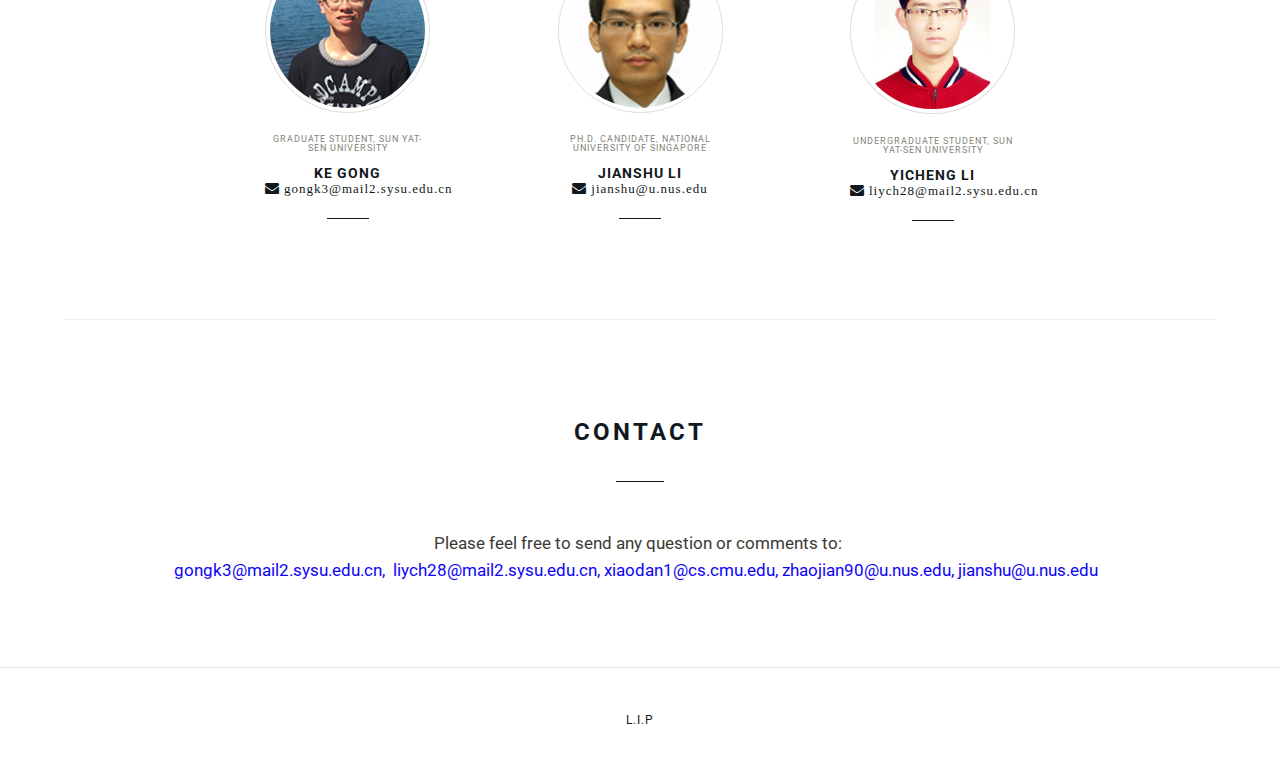
<file: vuhcs-2018/index.html>
<!DOCTYPE html>
<!--[if lt IE 7]>      <html class="no-js lt-ie9 lt-ie8 lt-ie7"> <![endif]-->
<!--[if IE 7]>         <html class="no-js lt-ie9 lt-ie8"> <![endif]-->
<!--[if IE 8]>         <html class="no-js lt-ie9"> <![endif]-->
<!--[if gt IE 8]><!--> <html> <!--<![endif]-->
<!-- testing commit -->
<head>
<meta charset="utf-8">
<title>CVPR 2018 Workshop On Visual Understanding of Humans in Crowd Scene</title>
<meta name="description" content="Workshop on Visual Understanding of Humans in Crowd Scene">
<meta name="viewport" content="width=device-width, initial-scale=1, maximum-scale=1.0, user-scalable=no">
<!--<meta name="keywords" content="Visual Understanding of Humans in Crowd Scene, lip,LIP, Look Into Person,CVPR,cvpr,cvpr2017,cvpr workshop,XiaoDan Liang,ShenHua Gao,"> -->   
<link rel="stylesheet" href="css/bootstrap.min.css">
    
<!-- Main CSS -->
<link rel="stylesheet" href="css/main.css">        
<!-- Fonts -->
<link rel="stylesheet" href="css/icon/font-awesome.css">
<link href="https://fonts.googleapis.com/css?family=Roboto:300,400,500,700,900" rel="stylesheet"> 
<!-- Linea Basic -->
<link rel="stylesheet" href="css/icon/lineabasic.css">        
<!-- Animate.css -->
<link rel="stylesheet" href="css/animate.min.css">
<!-- Magnific Popup -->
<link rel="stylesheet" href="css/magnific-popup.css">
<!-- style -->
<link rel="stylesheet" href="css/style.css">  

<script src="js/vendor/modernizr.js"></script>


</head>
<body id="home" data-spy="scroll" data-offset="50" data-target=".navbar-default">

<!-- Preloader -->
<div class="preloader">
  <div class="preloader10">
    <span></span>
    <span></span>
  </div>
</div>


<!-- Navbar -->
<nav class="navbar navbar-default navbar-fixed-top">
  <div class="container">
    <div class="row">
      <div class="navbar-header">
        <button type="button" class="navbar-toggle collapsed" data-toggle="collapse" data-target="#bs-example-navbar-collapse-1">
          <span class="sr-only">Toggle navigation</span>
          <span class="icon-bar"></span>
          <span class="icon-bar"></span>
          <span class="icon-bar"></span>
        </button>
        <a target="_blank" href="http://cvpr2018.thecvf.com/">
        <img src="img/LOGO5.png" alt="FOLIO LOGO" style="padding-bottom:5px;" />
        </a>
      </div>
      <div class="collapse navbar-collapse" id="bs-example-navbar-collapse-1" >
        <ul class="nav navbar-nav navbar-right" style="padding-top:10px;">
          <li><a href="#home">Home</a></li>
          <li><a href="#portfolio">Introduction</a></li>
          <li><a href="#about">Topics of Interest</a></li>
  <!--        <li><a href="#portfolio">Our Work</a></li>-->
  <!--        <li><a href="#services">Previous Work</a></li>-->
          <li><a href="#blog">Schedule</a></li>
          
          <li><a href="#contact">Submit</a></li>
          <li><a href="#team">Committee</a></li>
          <li><a href="#association">Contact</a></li>
          <li class="dropdown"><a class="dropdown-toggle" data-toggle="dropdown" href="#history">History <span class="caret"></span></a>
            <ul class="dropdown-menu">
             <li><a href="../vuhcs-2017/index.html" target="_blank">VUHCS-2017</a></li>
            </ul>
          </li>

        </ul>
      </div>
    </div>
  </div>
</nav>



<!-- Header -->
<header id="revolution-home" class="revolution-home">
  <div id="rev_slider_490_1_wrapper" class="rev_slider_wrapper fullwidthbanner-container" data-alias="image-hero39" data-source="gallery" style="margin:0px auto;background-color:transparent;padding:0px;margin-top:0px;margin-bottom:0px;">
    <!-- START REVOLUTION SLIDER 5.3.0.2 fullwidth mode -->
      <div id="rev_slider_490_1" class="rev_slider fullwidthabanner" style="display:none;" data-version="5.3.0.2">
    <ul>    <!-- SLIDE  -->
      <li data-index="rs-1699" data-transition="zoomout" data-slotamount="default" data-hideafterloop="0" data-hideslideonmobile="off"  data-easein="Power4.easeInOut" data-easeout="Power4.easeInOut" data-masterspeed="2000"  data-thumb="img/sliders/SaltLake-100x50.jpg"  data-rotate="0"  data-saveperformance="off"  data-title="Intro" data-param1="" data-param2="" data-param3="" data-param4="" data-param5="" data-param6="" data-param7="" data-param8="" data-param9="" data-param10="" data-description="">
        <!-- MAIN IMAGE -->
        <img style="max-width:100% ! important;" src="img/sliders/SaltLake.jpg"  alt=""  data-bgposition="center center" data-bgfit="cover" data-bgrepeat="no-repeat" data-bgparallax="10" class="rev-slidebg" data-no-retina>
        <!-- LAYERS -->

        <!-- LAYER NR. 1 -->
        <div class="tp-caption tp-shape  " 
           id="slide-1699-layer-10" 
           data-x="['center','center','center','center']" data-hoffset="['0','0','0','0']" 
           data-y="['middle','middle','middle','middle']" data-voffset="['0','0','0','0']" 
                data-width="full"
          data-height="full"
          data-whitespace="nowrap"
        
          data-type="shape" 
          data-basealign="slide" 
          data-responsive_offset="on" 
          data-responsive="off"
          data-frames='[{"from":"opacity:0;","speed":1500,"to":"o:1;","delay":750,"ease":"Power3.easeInOut"},{"delay":"wait","speed":300,"ease":"nothing"}]'
          data-textAlign="['left','left','left','left']"
          data-paddingtop="[0,0,0,0]"
          data-paddingright="[0,0,0,0]"
          data-paddingbottom="[0,0,0,0]"
          data-paddingleft="[0,0,0,0]"

          style="z-index: 5;text-transform:left;background-color:rgba(0, 0, 0, 0.40);border-color:rgba(0, 0, 0, 0.50);border-width:0px; max-width:100% ! important;"> </div>

        <!-- LAYER NR. 3 -->
        <div class="tp-caption NotGeneric-Title   tp-resizeme" 
           id="slide-1699-layer-1" 
           data-x="['center','center','center','center']" data-hoffset="['0','0','0','0']" 
           data-y="['middle','middle','middle','middle']" data-voffset="['0','0','-22','-29']" 
                data-fontsize="['70','70','70','50']"
          data-lineheight="['70','70','70','50']"
          data-width="none"
          data-height="none"
          data-whitespace="nowrap"
     
          data-type="text" 
          data-responsive_offset="on" 

          data-frames='[{"from":"z:0;rX:0deg;rY:0;rZ:0;sX:1.5;sY:1.5;skX:0;skY:0;opacity:0;","mask":"x:0px;y:0px;","speed":1500,"to":"o:1;","delay":1000,"ease":"Power3.easeInOut"},{"delay":"wait","speed":1000,"to":"y:[100%];","mask":"x:inherit;y:inherit;","ease":"Power2.easeInOut"}]'
          data-textAlign="['center','center','center','center']"
          data-paddingtop="[10,10,10,10]"
          data-paddingright="[10,10,10,10]"
          data-paddingbottom="[10,10,10,10]"
          data-paddingleft="[10,10,10,10]"
          
          style="z-index: 7; text-transform:left;">Workshop On Visual Understanding <br>of Humans in Crowd Scene</div>
<!-- LAYER NR. 4 -->
<!--        <div class="tp-caption NotGeneric-Title   tp-resizeme" 
           id="slide-1699-layer-1" 
           data-x="['center','center','center','center']" data-hoffset="['0','0','0','0']" 
           //data-y="['middle','middle','middle','middle']" 
             data-voffset="['0','0','-22','-29']" 
                data-fontsize="['70','70','70','50']"
          data-lineheight="['42','42','42','30']"
          data-width="none"
          data-height="none"
          data-whitespace="nowrap"
     
          data-type="text" 
          data-responsive_offset="on" 

          data-frames='[{"from":"z:0;rX:0deg;rY:0;rZ:0;sX:1.5;sY:1.5;skX:0;skY:0;opacity:0;","mask":"x:0px;y:100px;","speed":1500,"to":"o:1;","delay":1000,"ease":"Power3.easeInOut"},{"delay":"wait","speed":1000,"to":"y:[100%];","mask":"x:inherit;y:inherit;","ease":"Power2.easeInOut"}]'
          data-textAlign="['center','center','center','center']"
          data-paddingtop="[10,10,10,10]"
          data-paddingright="[0,0,0,0]"
          data-paddingbottom="[10,10,10,10]"
          data-paddingleft="[0,0,0,0]"

          style="z-index: 7; white-space:pre;text-transform:left;"><a href="http://cvpr2017.thecvf.com/">--in conjunction with CVPR 2017,Honolulu,Hawaii,USA,July 21,2017</a></div>
 -->
    
        <!-- LAYER NR. 5 -->
        <div class="tp-caption NotGeneric-CallToAction rev-btn " 
           id="slide-1699-layer-7" 
           data-x="['center','center','center','center']" data-hoffset="['0','0','0','0']" 
           data-y="['middle','middle','middle','middle']" data-voffset="['180','180','80','65']" 
                data-width="none"
          data-height="none"
          data-whitespace="nowrap"
          onmouseover="this.style.cursor='pointer'" onclick="document.location='#portfolio';"
          href="page.html"
          data-type="button" 
          data-actions='[{"event":"click","action":"#portfolio",  "offset":"0px","delay":""}]'
          data-responsive_offset="on" 
          data-responsive="off"
          data-frames='[{"from":"y:50px;opacity:0;","speed":1500,"to":"o:1;","delay":1250,"ease":"Power4.easeInOut"},{"delay":"wait","speed":1000,"to":"y:[175%];","mask":"x:inherit;y:inherit;s:inherit;e:inherit;","ease":"Power2.easeInOut"},{"frame":"hover","speed":"300","ease":"Power1.easeInOut","to":"o:1;rX:0;rY:0;rZ:0;z:0;","style":"c:rgba(255, 255, 255, 1.00);bc:rgba(255, 255, 255, 1.00);bw:1px 1px 1px 1px;"}]'
          data-textAlign="['left','left','left','left']"
          data-paddingtop="[10,10,10,10]"
          data-paddingright="[30,30,30,30]"
          data-paddingbottom="[10,10,10,10]"
          data-paddingleft="[30,30,30,30]"

          style="z-index: 9; white-space: nowrap;text-transform:left;outline:none;box-shadow:none;box-sizing:border-box;-moz-box-sizing:border-box;-webkit-box-sizing:border-box;cursor:pointer;">ABOUT US </div>
      </li>
    </ul>
    <div class="tp-bannertimer tp-bottom" style="visibility: hidden !important;"></div> </div>
    </div><!-- END REVOLUTION SLIDER -->
</header>

<!-- Portfolio -->
<section id="portfolio" class="portfolio">
  <div class="container">
    <div class="row">
      <div class="col-md-12">
        <header class="section-header">
          <h3 class="section-title" data-text="">Introduction</h3>
         <!-- <div class="panel panel-default">
            <div class="panel-body">-->
              <p style="text-align:justify; white-space: pre-wrap;font-size: 1.2em;">&nbsp;&nbsp;&nbsp;&nbsp;Developing solutions to comprehensive human visual understanding in the wild scenarios, regarded as one of the most fundamental problems in compute vision, could have a crucial impact in many industrial application domains, such as autonomous driving, virtual reality, video surveillance, human-computer interaction and human behavior analysis. For example, human parsing and pose estimation are often regarded as the very first step for higher-level activity/event recognition and detection. Nonetheless, a large gap seems to exist between what is needed by the real-life applications and what is achievable based on modern computer vision techniques. The goal of this workshop is to allow researchers from the fields of human visual understanding and other disciplines to present their progress, communication and co-develop novel ideas that potentially shape the future of this area and further advance the performance and applicability of correspondingly built systems in real-world conditions.</p>
              
              <p style="text-align:justify; white-space: pre-wrap;font-size: 1.2em;">&nbsp;&nbsp;&nbsp;&nbsp;To stimulate the progress on this research topic and attract more talents to work on this topic, we will also provide a first standard human parsing and pose benchmark on a new large-scale Look Into Person (LIP) dataset. This dataset is both larger and more challenging than similar previous ones in the sense that the new dataset contains 50,000 images with elaborated pixel-wise annotations with comprehensive 19 semantic human part labels and 2D human poses with 16 dense key points. The images collected from the real-world scenarios contain humans appearing with challenging poses and views, heavily occlusions, various appearances and low-resolutions. Details on the annotated classes and examples of our annotations are available at this link <a href="http://sysu-hcp.net/lip" style="color: blue">http://sysu-hcp.net/lip</a>.  <font style="font-weight: bold; color: orange;"> The challenge is conjunction with <a href="http://cvpr2018.thecvf.com/" style="color: blue;">CVPR 2018</a>, Salt Lake City.</font>  Challenge participants with the most successful and innovative entries will be invited to present on this workshop.</p>
              
              <p style="text-align:justify; white-space: pre-wrap;font-size: 1.2em;">&nbsp;&nbsp;&nbsp;&nbsp;Regarding the viability of this workshop, the topic of this workshop is attractive and active. It is very possible that many active researchers would like to attend this workshop (actually the expected number of attendees is 100 from a conservative estimation based on the past publication record on related topics). It is related to yet still clearly different from past workshops as explained below. In addition, we have got confirmation from many renowned professors and researchers in this area and they are either glad to give a keynote speech (as listed in the program) or kindly offer help. We believe this workshop will be a very successful one and it will indeed benefit the progress of this research area significantly.</p>
        <!--    </div>
          </div>-->
<!-- 
          <p style="text-align: left; white-space: pre-wrap;font-size: 1.2em;"> <font style="font-weight: bold; white-space: pre-wrap;">Submission:&nbsp</font> The details of each task and submission format as well as the whole LIP dataset are provided on our  <a style="color: blue;"  href="http://hcp.sysu.edu.cn/lip/login.php">evaluation server</a>. The deadline of submission is  <font style="color: blue;"> June 4th, 2017</font>. To guarantee fairness of the LIP challenge of our CVPR'17 workshop, the submitted results can only be seen by the submitters, all of which will be presented on this <a  style="color: blue;"  href="http://hcp.sysu.edu.cn/lip/benchmarks.php">leaderboard</a> after the submission deadline. Welcome to contact us at <font style="color: blue;" >lip17-organizers@googlegroups.com</font>  if you have any questions for the submission.</p> -->
        </header>
      </div>
    </div>
  </div>
</section>

<HR style="FILTER: alpha(opacity=100,finishopacity=0,style=3)" width="90%" color=#987cb9 SIZE=3>



<!-- About -->
<section id="about" class="about">
  <div class="container">
    <div class="row">
      <div class="col-md-8 col-md-offset-2">
        <header class="section-header">
          <h3 class="section-title font-lg" data-text="">Topics of interest</h3>
          
          <h4 style="text-align:left;">&nbsp;&nbsp;The submission are expected to deal with human-centric visual perception and processing tasks which include but are not limited to:</h4>
          <ul class="lsit-group" style="text-align: left;font-size: 1.2em; padding-left:0 ">
            <li class="list-group-item">
              Multi-person parsing and pose estimation
            </li>
            <li class="list-group-item">
              2D/3D human pose estimations from the single RGB/Depth images or videos
            </li>
            <li class="list-group-item">
              Pedestrian detection in the wild scenarios
            </li>
            <li class="list-group-item">
              Human action recognition and trajectory recognition/prediction
            </li>
            <li class="list-group-item">
              Human re-identification in crowd videos and cross-view cameras
            </li>
            <li class="list-group-item">
              3D human body shape estimation and simulation
            </li>
            <li class="list-group-item">
              Human clothing and attribute Recognition
            </li>
            <li class="list-group-item">
              Person re-identification, face recognition/verification in surveillance videos
            </li>
            <li class="list-group-item">
              Novel datasets for performance evaluation and/or empirical analyses of existing methods
            </li>
            <li class="list-group-item">
              Advanced applications of human understanding, including autonomous cars, event recognition and prediction, robotic manipulation, indoor navigation, image/video retrieval and virtual reality.
            </li>
          </ul>
        </header>
        
      </div>      
    </div>
  </div>
</section>

<!-- Call To Action -->
<!-- <section class="call-to">
  <div class="container">
    <div class="row">
      <div class="col-md-8 col-md-offset-2">
        <article class="action">
          <h5>Intrested about us?</h5>
          <a href="http://sysu-hcp.net/lip" class="btn btn-border" role="button">Learn More</a>
        </article>
      </div>
    </div>
  </div>
</section> -->

<HR style="FILTER: alpha(opacity=100,finishopacity=0,style=3)" width="90%" color=#987cb9 SIZE=3>
<!-- Blog -->
<section id="blog" class="blog">
  <div class="container">
    <div class="row">
      <div class="col-md-12">
        <header class="section-header">
          <h3 class="section-title" data-text="" style="text-align: center;">Tentative SCHEDULE</h3>
        </header>
        <body>
          <table class="table table-hover table-condesed">
            <colgroup>
              <col width="40%">
              <col width="60%">
            </colgroup>
             <thead style="font-size: 1.3em">
              <tr  class="blue_bottom">  
                <th> 
                  <h4 style="font-weight: bolder;text-align: center;color: #165ac5">Time</h4>
                </th>
                <th>
                  <h4 style="font-weight: bolder;color: #165ac5">Schedule</h4>
                </th>
              </tr>
             </thead>
            <tbody style="font-size: 1.2em">
              <tr>
                <td style="text-align: center;font-weight:bolder;">Location:</td>
                <td style="color:red;">Room 250 D-E</td>
              </tr>
              <!-- <tr>
                <td style="text-align: center;font-weight:bolder;"><ul>Conference Country: United States of America</ul></td>
              </tr> -->
              <tr>
               <td style="text-align: center;font-weight:bolder;">08:30-08:40</td>
               <td>Opening remarks and welcome</td>
              </tr>
              <tr>
                <td style="text-align: center;font-weight:bolder;">08:40-09:00</td>
                <td>The Look Into Person (LIP) challenge introduction and results</td>
              </tr>
              <tr>
               <td style="text-align: center;font-weight:bolder;">09:00-09:15</td>
               <td>Oral talk 1: The second place of single-person pose estimation challenge(Track 3), Speaker: Zhenqi Xu(ByteDance AI Lab)</td>
              </tr>
              <tr>
                <td style="text-align: center;font-weight:bolder;">09:15-10:00</td>
                <td>Invited talk 1:  Xian-Sheng Hua, Distinguished Engineer/VP, Alibaba Group</td>
              </tr>
              <tr>
               <td style="text-align: center;font-weight:bolder;">10:00-10:30</td>
               <td>Poster session and coffee break<font style="color:red;">(Hall A; Halls 1-4)</font></td>
              </tr>
              <tr>
                <td style="text-align: center;font-weight:bolder;vertical-align: middle;">10:30-11:15</td>
                <td>Invited talk 2: Visual Commonsense Reasoning, Speaker: Yixin Zhu, Postdoctoral Scholar, VCLA lab at UCLA</td>
              </tr>
              <!-- <tr>
                <td style="text-align: center;font-weight:bolder;">11:15-11:45</td>
                <td>Invited talk 3: Alan Yuille, Johns Hopkins University</td>
              </tr> -->
              <tr>
               <td style="text-align: center;font-weight:bolder;">11:15-11:30</td>
               <td>Oral talk 2: Winner of single-person(Track 3) & multi-person(Track 4) pose estimation challenge, Speaker: Wu Liu(JD AI Research)</td>
              </tr>
              <tr>
                <td style="text-align: center;font-weight:bolder;">11.30-11.45</td>
                <td>Oral talk 3: Winner of single-person(Track 1) & multi-person(Track 2 & Track 5) human parsing challenge, Speaker: Yunchao Wei(University of Illinois Urbana-Champaign)</td>
              </tr>
              <!-- <tr>
               <td style="text-align: center;font-weight:bolder;">11:15-11:30</td>
               <td>Oral talk 2: Winner of single-person pose estimation challenge</td>
              </tr>
              <tr>
                <td style="text-align: center;font-weight:bolder;">11.30-11.45</td>
                <td>Oral talk 3: Winner of multi-person human parsing challenge</td>
              </tr> -->
              <!-- <tr>
                <td style="text-align: center;font-weight:bolder;">11:45-12:00</td>
                <td>Oral talk 4: Winner of video parsing challenge</td>
              </tr> -->
              <tr>
               <td style="text-align: center;font-weight:bolder;">11:45-14:00</td>
               <td>Lunch<font style="color:red;">(Hall A; Halls 1-4)</font></td>
              </tr>
              <!-- <tr>
                <td style="text-align: center;font-weight:bolder;">14:00-14:30</td>
                <td>Invited talk 3: Trevor Darrell, UC Berkeley</td>
              </tr> -->
              <tr>
                <td style="text-align: center;font-weight:bolder;">14:00-14:30</td>
                <td>Invited talk 3: Jimei Yang, Adobe Research</td>
              </tr>
              <!-- <tr>
               <td style="text-align: center;font-weight:bolder;">14:00-14:15</td>
               <td>Oral talk 2: Winner of single-person(Track 3) & multi-person(Track 4) pose estimation challenge, Speaker: Wu Liu(JD AI Research)</td>
              </tr>
              <tr>
                <td style="text-align: center;font-weight:bolder;">14.15-14.30</td>
                <td>Oral talk 3: Winner of single-person(Track 1) & multi-person(Track 2 & Track 5) human parsing challenge, Speaker: Yunchao Wei(University of Illinois Urbana-Champaign)</td>
              </tr> -->
              <tr>
                <td style="text-align: center;font-weight:bolder;">14:30-14:45</td>
                <td>Oral talk 4: The second place of Multi-Human pose estimation challenge(Track 4), Speaker: Sheng Jin(Tsinghua University), Wentao Liu(Tsinghua University)</td>
              </tr>
              <tr>
                <td style="text-align: center;font-weight:bolder;">14:45-15:15</td>
                <td>Poster session and coffee break<font style="color:red;">(Hall A; Halls 1-4)</font></td>
              </tr>
              <tr>
               <td style="text-align: center;font-weight:bolder;">15:15-15:45</td>
               <td>Invited talk 4: Jia Deng, University of Michigan</td>
              </tr>
              <tr>
                <td style="text-align: center;font-weight:bolder;">15:45-16:15</td>
                <td>Awards & Future Plans</td>
              </tr>
            </tbody>
          </table>
        </body>
      </div>
    </div>
  </div>
</section>
<!-- ********************************************************************************************************** -->
<!-- Call To Action -->
<!-- <section id="contact" class="contact call-to">
  <div class="container">
    <div class="row">
      <div class="col-md-8 col-md-offset-2">
        <article class="action">
          <h3 style="text-transform: uppercase">Welcome to join us &amp; Submit your Work here </h3>
          <a href="http://hcp.sysu.edu.cn/lip/login.php" class="btn btn-border" role="button">SUBMIT</a>
        </article>
      </div>
    </div>
  </div>
</section> -->
<HR style="FILTER: alpha(opacity=100,finishopacity=0,style=3)" width="90%" color=#987cb9 SIZE=3>
<!-- Portfolio -->
<section id="contact" class="portfolio">
  <div class="container">
    <div class="row">
      <div class="col-md-12">
        <header class="section-header">
          <h3 class="section-title" data-text="">Submission</h3>
          <table class="table">
            <caption style="font-weight: bolder;text-align: center;color: black;font-size:1.3em"><br>Paper Submission<br><br></caption>
           
            <tbody style="font-size: 1.2em">
              <tr>
                <td style="font-weight: bolder;color: black;vertical-align: middle;">Important Dates</td>
              </tr>
              <tr>
                <!-- <td style="text-align: justify;">
                Paper reviewing is double-blind. So please avoid providing information that may identify the authors in the acknowledgments (e.g., co-workers and grant IDs) and in the supplemental material (e.g., titles in the movies, or attached papers). Avoid providing links to websites that identify the authors. Please read the example paper <a href="http://cvpr2017.thecvf.com/files/egpaper_for_review.pdf" style="color: blue;font-weight: bold;">egpaper_for_review.pdf</a> for detailed instructions on how to preserve anonymity.
                </td> -->
              </tr>
              <!-- <tr>
                <td style="font-weight: bolder;color: black;font-size:1.1em;vertical-align: middle;">Requirements</td>
              </tr> -->
              <tr>
              <td><ul>Paper Submission Due Date (mm/dd/yyyy): 04/15/2018 23:59 UTC/GMT+0</ul></td>
              </tr>
              <tr>
                <td><ul>Notification of Acceptance/Rejection (mm/dd/yyyy): 04/18/2018</ul></td>
              </tr>
              <tr>
                <td><ul>Camera-Ready Due Date (mm/dd/yyyy): 04/20/2018 </ul></td>
              </tr>
              <tr>
                <td><ul>Conference Date (mm/dd/yyyy): 06/18/2018 </ul></td>
              </tr>
            <!--   <tr>
                <td style="text-align: justify;">⑤ If your submission has co-authors, please make sure that you enter their email addresses that correspond exactly to their account names (assuming they have created accounts). This will ensure that your co-authors can see your submission when they log in. Co-authors must also have their conflict domains entered.</td>
              </tr> -->
              <tr>
                <td style="font-weight: bolder;color: black;font-size:1.1em;vertical-align: middle;">Format Requirements</td>
              </tr>
              <tr>
                <td><ul>Format: Papers are limited to 8 pages, including figures and tables, in the CVPR style. Additional pages containing only cited references are allowed.</ul></td>
              </tr>
              <tr>
                <td><ul>Example submission paper with detailed instructions: <a target="_blank" style="color:blue;" href="http://cvpr2018.thecvf.com/files/egpaper_for_review.pdf">http://cvpr2018.thecvf.com/files/egpaper_for_review.pdf</a></ul></td>
              </tr>
              <tr>
                <td><ul>LaTeX/Word Templates(tar): <a target="_blank" style="color:blue;" href="http://cvpr2018.thecvf.com/files/cvpr2018AuthorKit.tgz">http://cvpr2018.thecvf.com/files/cvpr2018AuthorKit.tgz</a></ul></td>
              </tr>
              <tr>
                <td><ul>LaTeX/Word Templates(zip): <a target="_blank" style="color:blue;" href="http://cvpr2018.thecvf.com/files/cvpr2018AuthorKit.zip">http://cvpr2018.thecvf.com/files/cvpr2018AuthorKit.zip</a></ul></td>
              </tr>
              <tr>
                <td><ul>A complete paper should be submitted using the above templates, which are blind-submission review-formatted templates. The length should match that intended for final publication. Papers with more than 8 pages (excluding references) will be rejected without review.</ul></td>
              </tr>


              <tr>
                <td style="font-weight: bolder;color: black;font-size:1.1em;vertical-align: middle;">Submission Details</td>
              </tr>
              <tr>
                <td><ul>Paper Submission Site: <a target="_blank" style="color:blue;" href="https://cmt3.research.microsoft.com/VUHCS2018">https://cmt3.research.microsoft.com/VUHCS2018</a></ul></td>
              </tr>
              <tr>
                <td><ul>Conference City: Salt Lake City, UTAH</ul></td>
              </tr>
              <tr>
                <td><ul>Conference Country: United States of America</ul></td>
              </tr>

              <!-- <tr>
                <td style="font-weight: bolder;color: black;font-size:1.1em;vertical-align: middle;">Others</td>
              </tr> -->
              <!-- <tr>
                <td style="text-align: justify;">All the papers must be submitted in IEEE format using the <a href="http://cvpr2017.thecvf.com/files/cvpr2017AuthorKit.zip" style="color: blue;font-weight: bold;">templates</a> provided. Submitted papers should not have been published, accepted or under review elsewhere.</td>
              </tr>
              <tr>
                <td style="text-align: justify;">For more detailed instructions for paper submission, please consult <a href="http://cvpr2018.thecvf.com/submission/main_conference/author_guidelines" style="color: blue;font-weight: bold;">CVPR 2018</a> web page.</td>
              </tr>
              <tr>
                <td >All the papers should be submitted at our <a href="https://cmt3.research.microsoft.com/VUHCS2017" style="color: blue;font-weight: bold;text-decoration: underline;">CMT site</a>.</td>
              </tr> -->
            </tbody>
          </table>
          <table class="table">
            <caption style="font-weight: bolder;text-align: center;color: black;font-size:1.3em"><br><br>Challenge Submission<br><br></caption>
           
            <thead style="font-size: 1.2em">
              <tr>
                <td style="font-weight: bolder;color: black;vertical-align: middle;">Important Dates</td>
              </tr>
            </thead>
            <tbody style="font-size: 1.3em ">
              <tr>
              <!-- <td><ul> <font style="font-weight: bold;">Track1~3</font> Due Date (mm/dd/yyyy): 06/04/2018 23:59 UTC/GMT+0</ul></td> -->
                            <td><ul>Challenge Submission Due Date (mm/dd/yyyy): 06/10/2018 23:59 UTC/GMT+0<br><br></ul></td>
              </tr>
              <!-- <tr>
              <td><ul> <font style="font-weight: bold;">Track4~5</font> Due Date (mm/dd/yyyy): 05/31/2018 23:59 UTC/GMT+0<br><br></ul></td>
              </tr> -->
              
            </tbody>
          </table>
          <div class="list-group">
            <a href="http://sysu-hcp.net/lip"  target="_blank" class="list-group-item">
              <h4 class="list-group-item-heading" style="font-weight: bolder;">
                Track1
              </h4>
              <p class="list-group-item-text">
                Look Into Person: Single Person Human Parsing Challenge(50462 images)
              </p>
            </a>
            <a href="http://sysu-hcp.net/lip" target="_blank"  class="list-group-item">
              <h4 class="list-group-item-heading" style="font-weight: bolder;">
                Track2
              </h4>
              <p class="list-group-item-text">
                Look Into Person: Multi-Person Human Parsing Challenge(38280 images)
              </p>
            </a>
            <a href="http://sysu-hcp.net/lip"  target="_blank" class="list-group-item">
              <h4 class="list-group-item-heading" style="font-weight: bolder;">
                Track3
              </h4>
              <p class="list-group-item-text" >
                Look Into Person: Single Person Human Pose Estimation Challenge(50462 images)
              </p>
            </a>
            <!-- <a href="https://lv-mhp.github.io/" target="_blank" class="list-group-item">
              <h4 class="list-group-item-heading" style="font-weight: bolder;">
                Track4
              </h4>
              <p class="list-group-item-text">
                Pose Estimation
              </p>
            </a> -->
            <a href="https://lv-mhp.github.io/" target="_blank" class="list-group-item">
              <h4 class="list-group-item-heading" style="font-weight: bolder;">
                Track4
              </h4>
              <p class="list-group-item-text">
                Look Into Person: Multi-Human Pose Estimation Challenge(25403 images)
              </p>
            </a>
            <a href="https://lv-mhp.github.io/" target="_blank" class="list-group-item">
              <h4 class="list-group-item-heading" style="font-weight: bolder;">
                Track5
              </h4>
              <p class="list-group-item-text">
                Look Into Person: Fine-Grained Multi-Human Human Parsing Challenge(25403 images)
              </p>
            </a>
            <a class="list-group-item">
              <div class="row">
                <div class="col-md-6 col-xs-6  col-md-offset-1 " href="http://sysu-hcp.net/lip"  target="_blank">   
                    <img src="img/SYN.png" class="list-group-item-heading" style="padding-top: 2em" >
                  </div><br><br>
                  <div class="col-md-2 col-xs-6 " href="https://lv-mhp.github.io/" target="_blank">
                    <img src="img/FENGG.png" class="list-group-item-heading" style="padding-bottom: 2em " >
                 
                </div>
              </div> 
            </a>   
          </div>
        </header>
      </div>
    </div>
  </div>
</section>

<!-- ********************************************************************************************************** -->
<HR style="FILTER: alpha(opacity=100,finishopacity=0,style=3)" width="90%" color=#987cb9 SIZE=3>
<!-- Team -->
<section id="team" class="team">
  <div class="container">
    <div class="row">
      <div class="col-md-12">
        <header class="section-header">
          <h3 class="section-title" data-text="">Main Organizers</h3>
        </header>
      </div>
    </div>
    <div class="row">
      <div class="col-sm-4 col-md-2 col-md-offset-1 " >
            <img src="img/team/XIAODAN.jpg" class="img-circle img-responsive img-thumbnail center-block" alt="img">
        <h5 class="member-name" data-text="Project Scientist, Carnegie Mellon University"><a target="_blank"  href="http://www.cs.cmu.edu/~xiaodan1/" style="white-space: pre-wrap;">Xiaodan Liang</a><br><span class="fa-icon-envelope" style="white-space: pre-wrap"><font size="-1" style="font-weight: normal;text-transform: lowercase;">&nbsp;xiaodan1@cs.cmu.edu</font></span></h5>
        </div>
        <div class="col-sm-4 col-md-2 ">
            <img src="img/team/Jian Zhao.jpg" class="img-circle img-responsive img-thumbnail center-block" alt="img">
        <h5 class="member-name" data-text="Ph.D. candidate, National University of Singapore"><a target="_blank"  href="https://zhaoj9014.github.io" style="white-space: pre-wrap;">Jian Zhao</a><br><span class="fa-icon-envelope" style="white-space: pre-wrap"><font size="-1" style="font-weight: normal;text-transform: lowercase;">&nbsp;zhaojian90@u.nus.edu</font></span></h5>
        </div>
        <div class="col-sm-4 col-md-2 ">
            <img src="img/team/Liang Lin.jpg" class="img-circle img-responsive img-thumbnail center-block" alt="img">
        <h5 class="member-name" data-text="Professor, Sun Yat-sen University"><a href="http://www.linliang.net" style="white-space: pre-wrap;">Liang Lin</a><br><span class="fa-icon-envelope" style="white-space: pre-wrap"><font size="-1" style="font-weight: normal;text-transform: lowercase;">&nbsp;linliang@ieee.org</font></span></h5>
        </div>
        <div class="col-sm-5 col-md-2 " >
            <img src="img/team/Jiashi Feng.png" class="img-circle img-responsive img-thumbnail center-block" alt="img" >
        <h5 class="member-name" data-text="Assistant Professor, National University of Singapore"><a target="_blank" href="https://sites.google.com/site/jshfeng/" style="white-space: pre-wrap;">Jiashi Feng</a><br><span class="fa-icon-envelope" style="white-space: pre-wrap"><font size="-1" style="font-weight: normal;text-transform: lowercase;">&nbsp;elefjia@nus.edu.sg</font></span></h5>
        </div>
        <div class="col-sm-5 col-md-2" >
            <img src="img/team/Eric_Xing.png" class="img-circle img-responsive img-thumbnail center-block" alt="img">   
          <h5 class="member-name" data-text="Professor, Carnegie Mellon University"><a href="http://www.cs.cmu.edu/~epxing/" style="white-space: pre-wrap;">Eric Xing</a><br><span class="fa-icon-envelope" style="white-space: pre-wrap;"><font size="-1" style="font-weight: normal;text-transform: lowercase;">&nbsp;epxing@cs.cmu.edu</font></span></h5>
      </div>
    </div>
    <div class="row">  
      <div class="col-sm-4 col-md-2 col-md-offset-2">
            <img src="img/team/Ke Gong.png" class="img-circle img-responsive img-thumbnail center-block" alt="img">
          <h5 class="member-name"  data-text="Graduate Student, Sun Yat-sen University"><a style="white-space: pre-wrap;">Ke Gong</a><br><span class="fa-icon-envelope" style="white-space: pre-wrap;"><font size="-1" style="font-weight: normal;text-transform: lowercase;">&nbsp;gongk3@mail2.sysu.edu.cn</font></span></h5>
      </div>
      <div class="col-sm-4 col-md-2 col-md-offset-1">
          <img src="img/team/Jianshu Li.jpg" class="img-circle img-responsive img-thumbnail center-block" alt="img">
        <h5 class="member-name"  data-text="Ph.D. candidate, National University of Singapore"><a href="https://sites.google.com/view/li-js" style="white-space: pre-wrap;">Jianshu Li</a><br><span class="fa-icon-envelope" style="white-space: pre-wrap;"><font size="-1" style="font-weight: normal;text-transform: lowercase;">&nbsp;jianshu@u.nus.edu</font></span></h5>
      </div>
      <div class="col-sm-4 col-md-2 col-md-offset-1">
            <img src="img/team/Yicheng Li.png" class="img-circle img-responsive img-thumbnail center-block" alt="img">
          <h5 class="member-name"   data-text="Undergraduate Student, Sun Yat-sen University"><a style="white-space: pre-wrap;">Yicheng Li</a><br><span class="fa-icon-envelope" style="white-space: pre-wrap;"><font size="-1" style="font-weight: normal;text-transform: lowercase;">&nbsp;liych28@mail2.sysu.edu.cn</font></span></h5>
        </div>
    </div>
  </div>
</section>


<HR style="FILTER: alpha(opacity=100,finishopacity=0,style=3)" width="90%" color=#987cb9 SIZE=3>
<!-- Blog -->
<section id="association" class="association">
  <div class="container">
    <div class="row">
      <div class="col-md-12">
        <header class="section-header">
          <h3 class="section-title" data-text="">Contact</h3>
          <p style="text-align: center;font-size: 1.2em;white-space: pre-wrap">Please feel free to send any question or comments to: <br><font color=#0E04F5>gongk3@mail2.sysu.edu.cn,  liych28@mail2.sysu.edu.cn, xiaodan1@cs.cmu.edu, zhaojian90@u.nus.edu, jianshu@u.nus.edu</font>  
          </p>
        <!--  <p style="text-align: left;font-size: 1.2em;white-space: pre-wrap; margin-top: -50px">
            &nbsp;&nbsp;&nbsp;&nbsp;You are also welcomed to discuss with us in our googlegroup:<font style="color: blue">lip17-organizers@googlegroups.com</font>
          </p>-->
    
        </header>
      </div>
    </div>
  </div>
</section>

<!-- Footer -->
<footer class="footer">
  <div class="container">
    <div class="row">
      <div class="col-md-12 col-sm-12 center-block" data-animation="zoomIn" data-animation-delay="01">
        <h6><a href="http://sysu-hcp.net/lip">L.I.P</a></h6>
        
<!--        <ul class="social-list">
          <li class="fa-icon-facebook"></li>
          <li class="fa-icon-twitter"></li>
          <li class="fa-icon-pinterest"></li>
          <li class="fa-icon-flickr"></li>
          <li class="fa-icon-dribbble"></li>
          <li class="fa-icon-behance"></li>
        </ul> -->
      </div>
    </div>
  </div>
</footer>


<script src="js/jquery.js"></script>
<script src="js/vendor/fastclick.js"></script>

<script src="js/bootstrap.min.js"></script>

<script src="js/vendor/jquery.appear.js"></script>                  <!-- jQuery Appear -->
<script src="js/vendor/jquery.easing.1.3.js"></script>              <!-- jQuery Easing -->
<script src="js/vendor/imagesloaded.pkgd.min.js"></script>          <!-- Imagesloaded -->
<script src="js/vendor/isotope.pkgd.min.js"></script>               <!-- Isotope -->
<script src="js/vendor/jquery.countTo.js"></script>                 <!-- Count To -->
<script src="js/vendor/jquery.easypiechart.min.js"></script>        <!-- easyPieChart -->
<script src="js/vendor/jquery.magnific-popup.min.js"></script>      <!-- Magnific Popup -->
<script src="js/vendor/owl.carousel.min.js"></script>               <!-- Owl Carousel -->
<script src="js/vendor/jquery.validate.min.js"></script>            <!-- jQuery Validate -->
<script src="js/contact.js"></script>

<script type="text/javascript" src="js/sliders/jquery.themepunch.tools.min.js"></script>
<script type="text/javascript" src="js/sliders/jquery.themepunch.revolution.min.js"></script>

<!-- SLIDER REVOLUTION 5.0 EXTENSIONS  (Load Extensions only on Local File Systems !  The following part can be removed on Server for On Demand Loading) -->    
<script type="text/javascript" src="js/sliders/revolution.extension.actions.min.js"></script>
<script type="text/javascript" src="js/sliders/revolution.extension.carousel.min.js"></script>
<script type="text/javascript" src="js/sliders/revolution.extension.kenburn.min.js"></script>
<script type="text/javascript" src="js/sliders/revolution.extension.layeranimation.min.js"></script>
<script type="text/javascript" src="js/sliders/revolution.extension.migration.min.js"></script>
<script type="text/javascript" src="js/sliders/revolution.extension.navigation.min.js"></script>
<script type="text/javascript" src="js/sliders/revolution.extension.parallax.min.js"></script>
<script type="text/javascript" src="js/sliders/revolution.extension.slideanims.min.js"></script>
<script type="text/javascript" src="js/sliders/revolution.extension.video.min.js"></script>

<script src="js/main.js"></script>                                  <!-- Custom jQuery -->
<script src="js/functions.js"></script>                             <!-- Revolution Functions -->

</body>
</html>
</file>
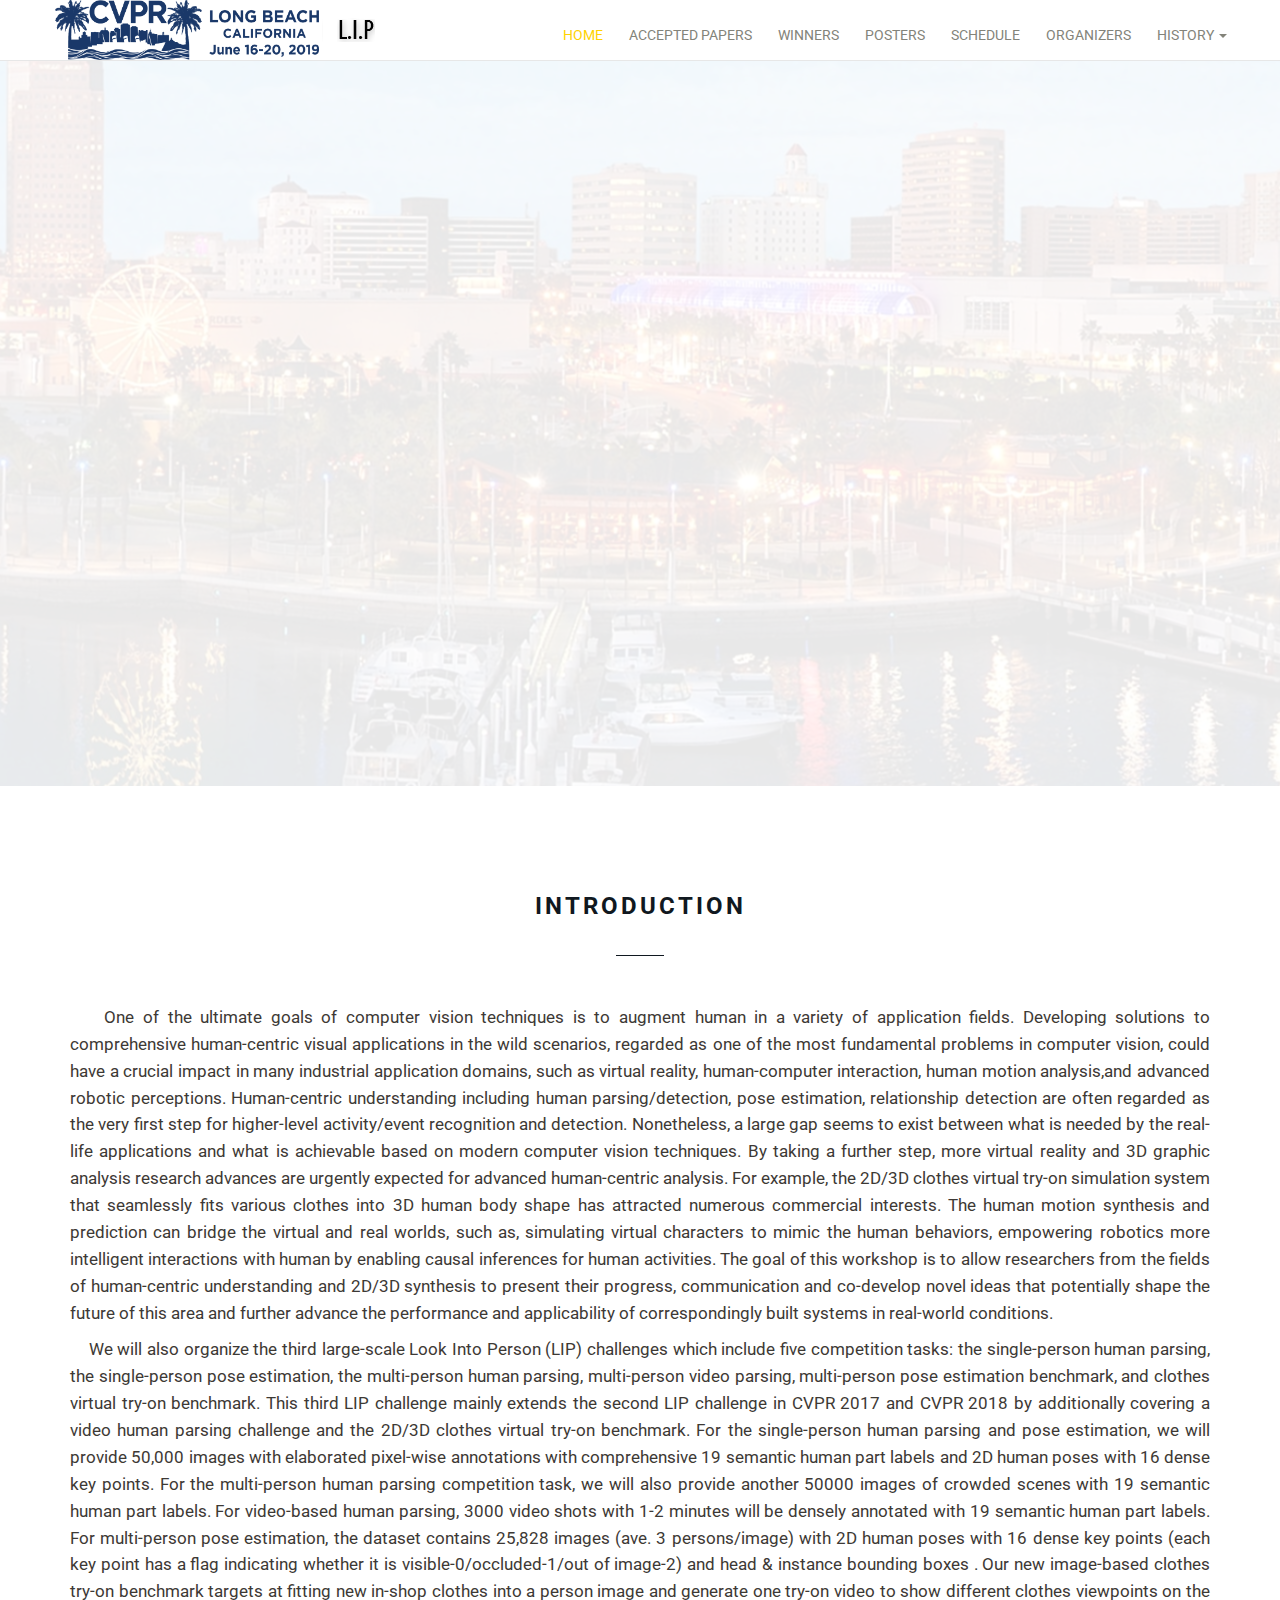
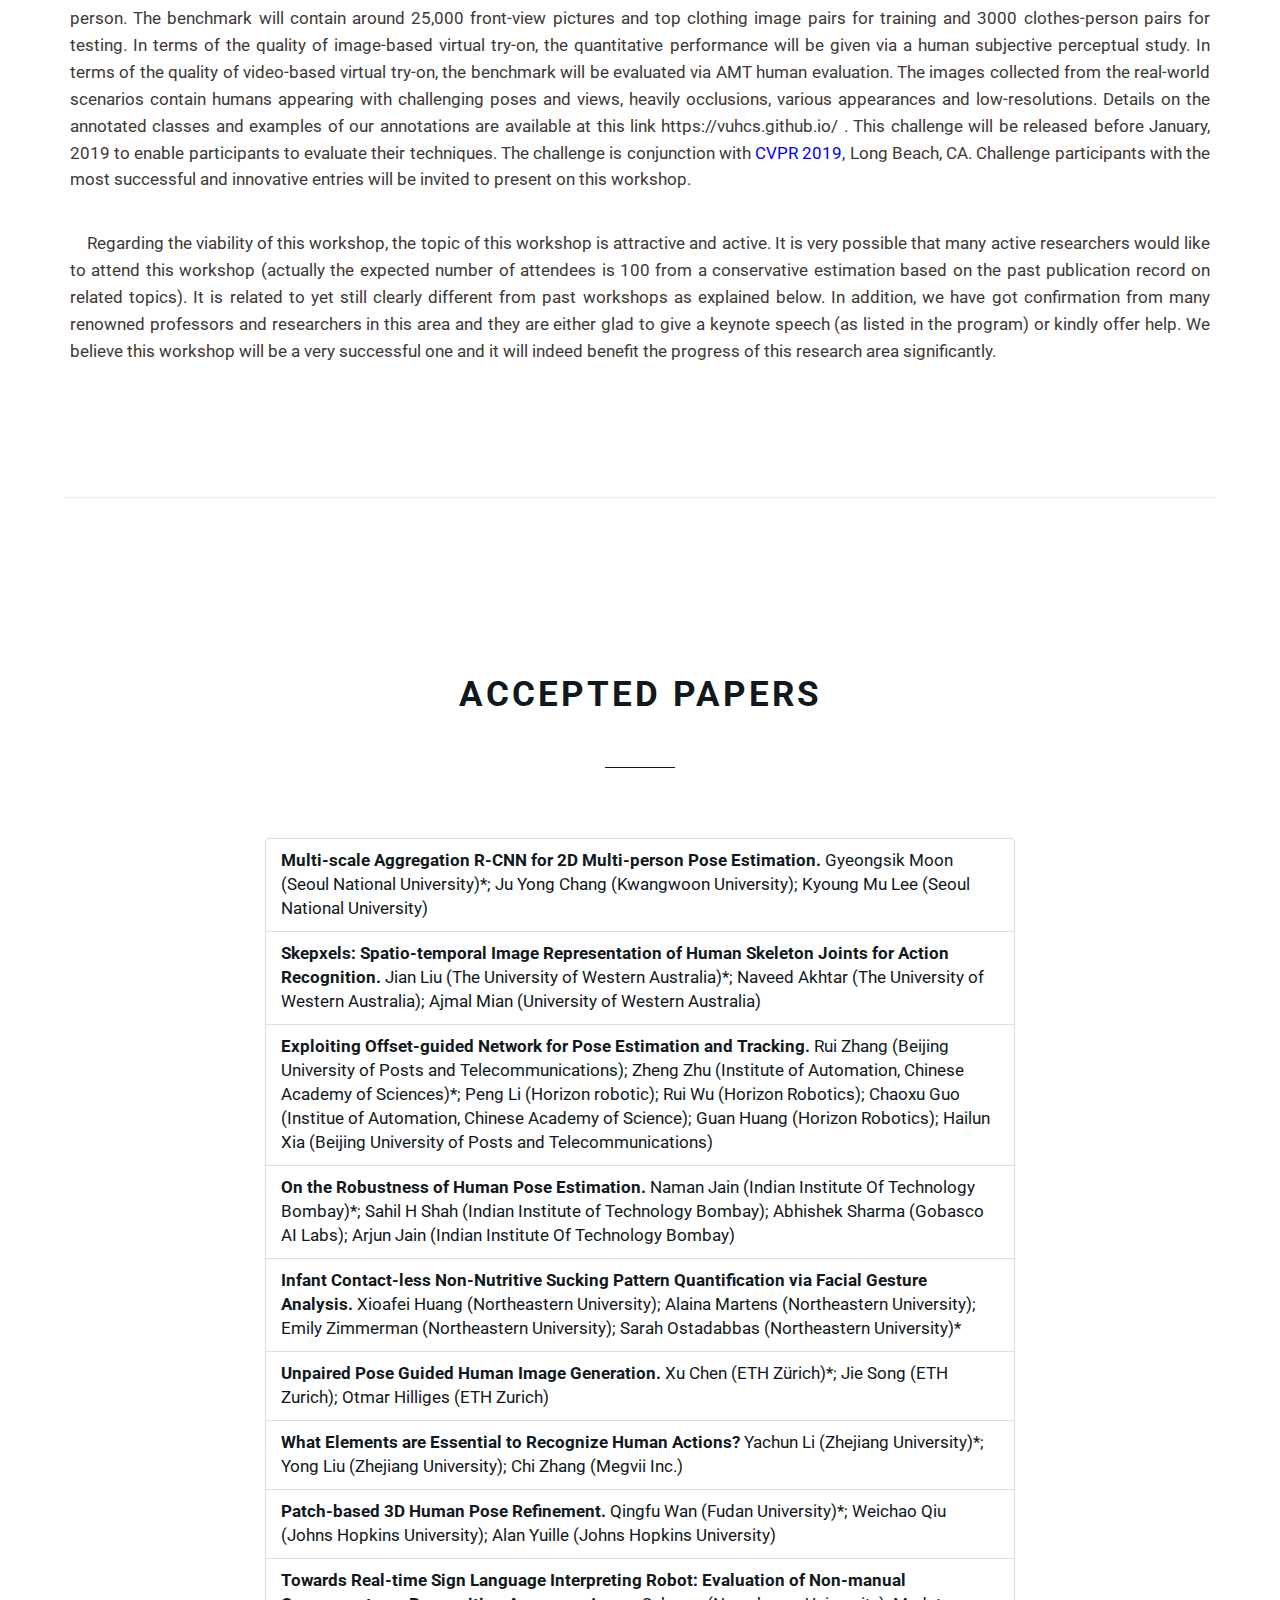
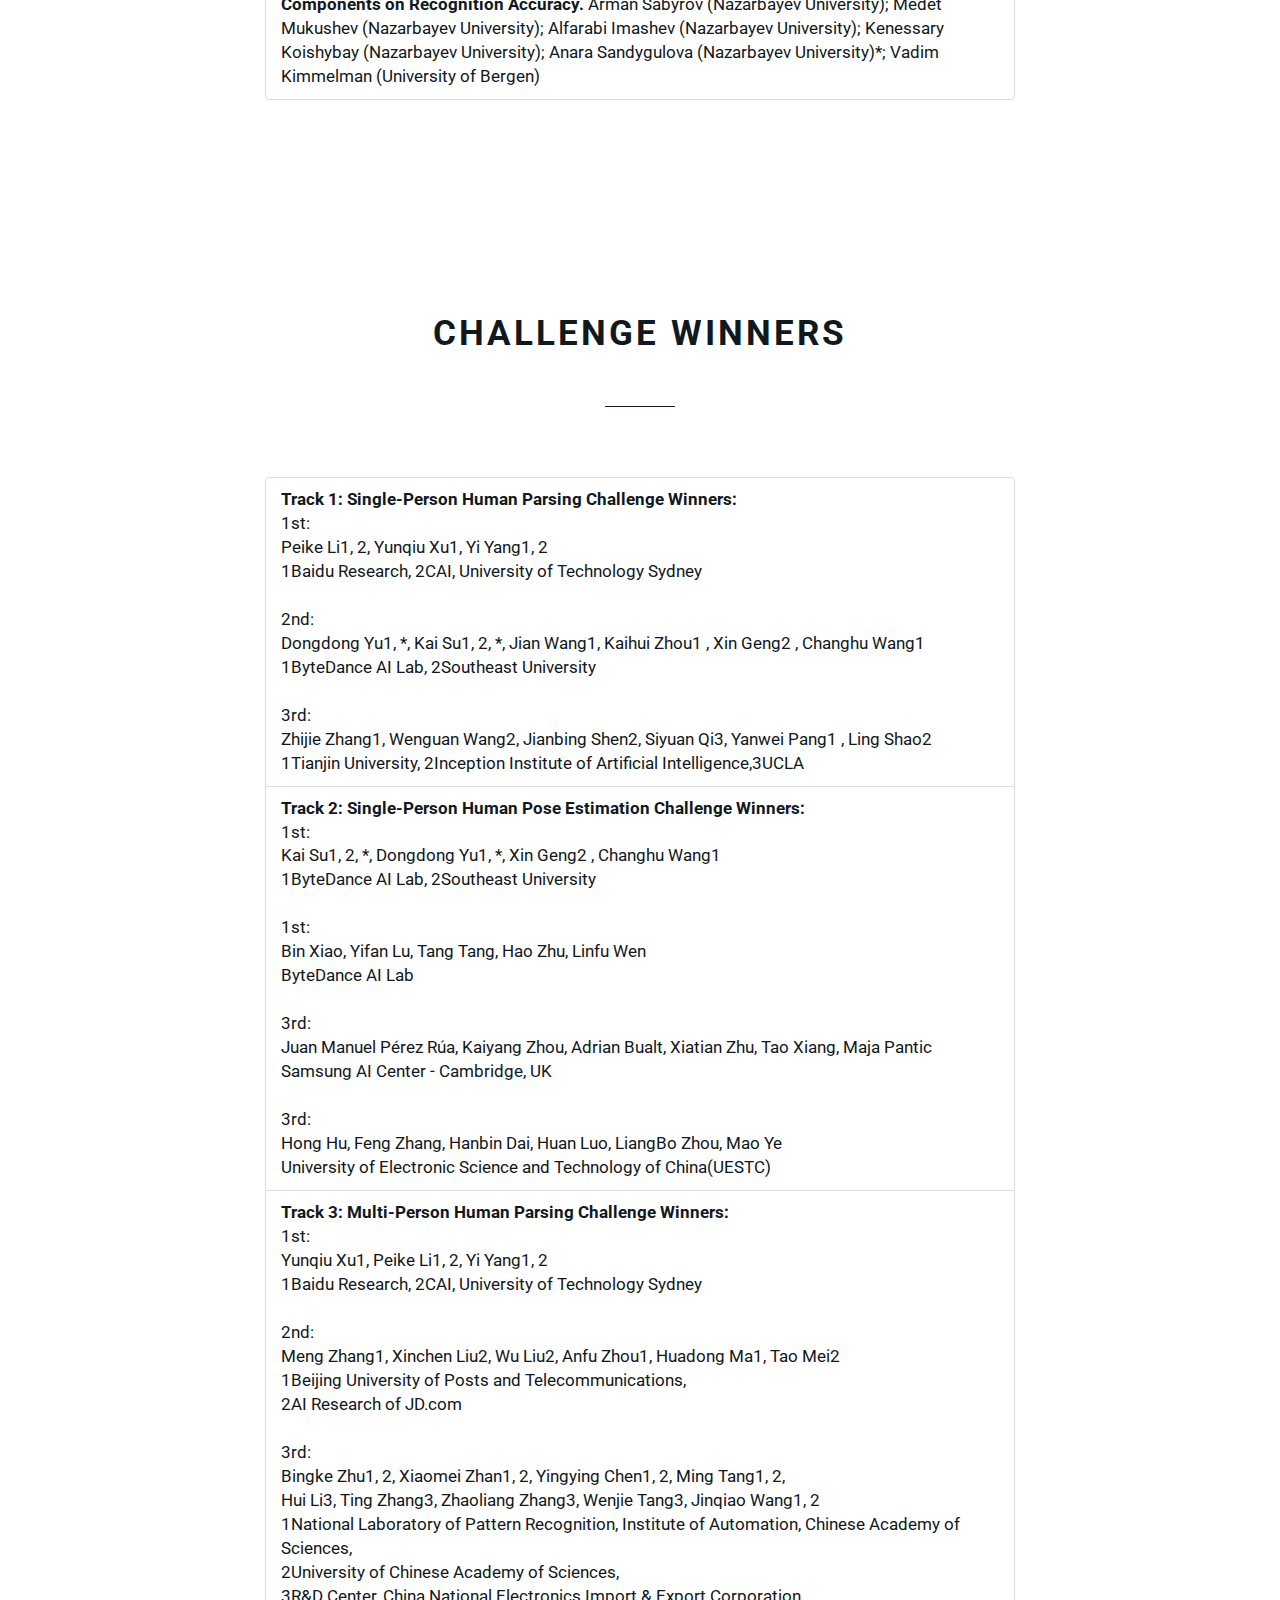
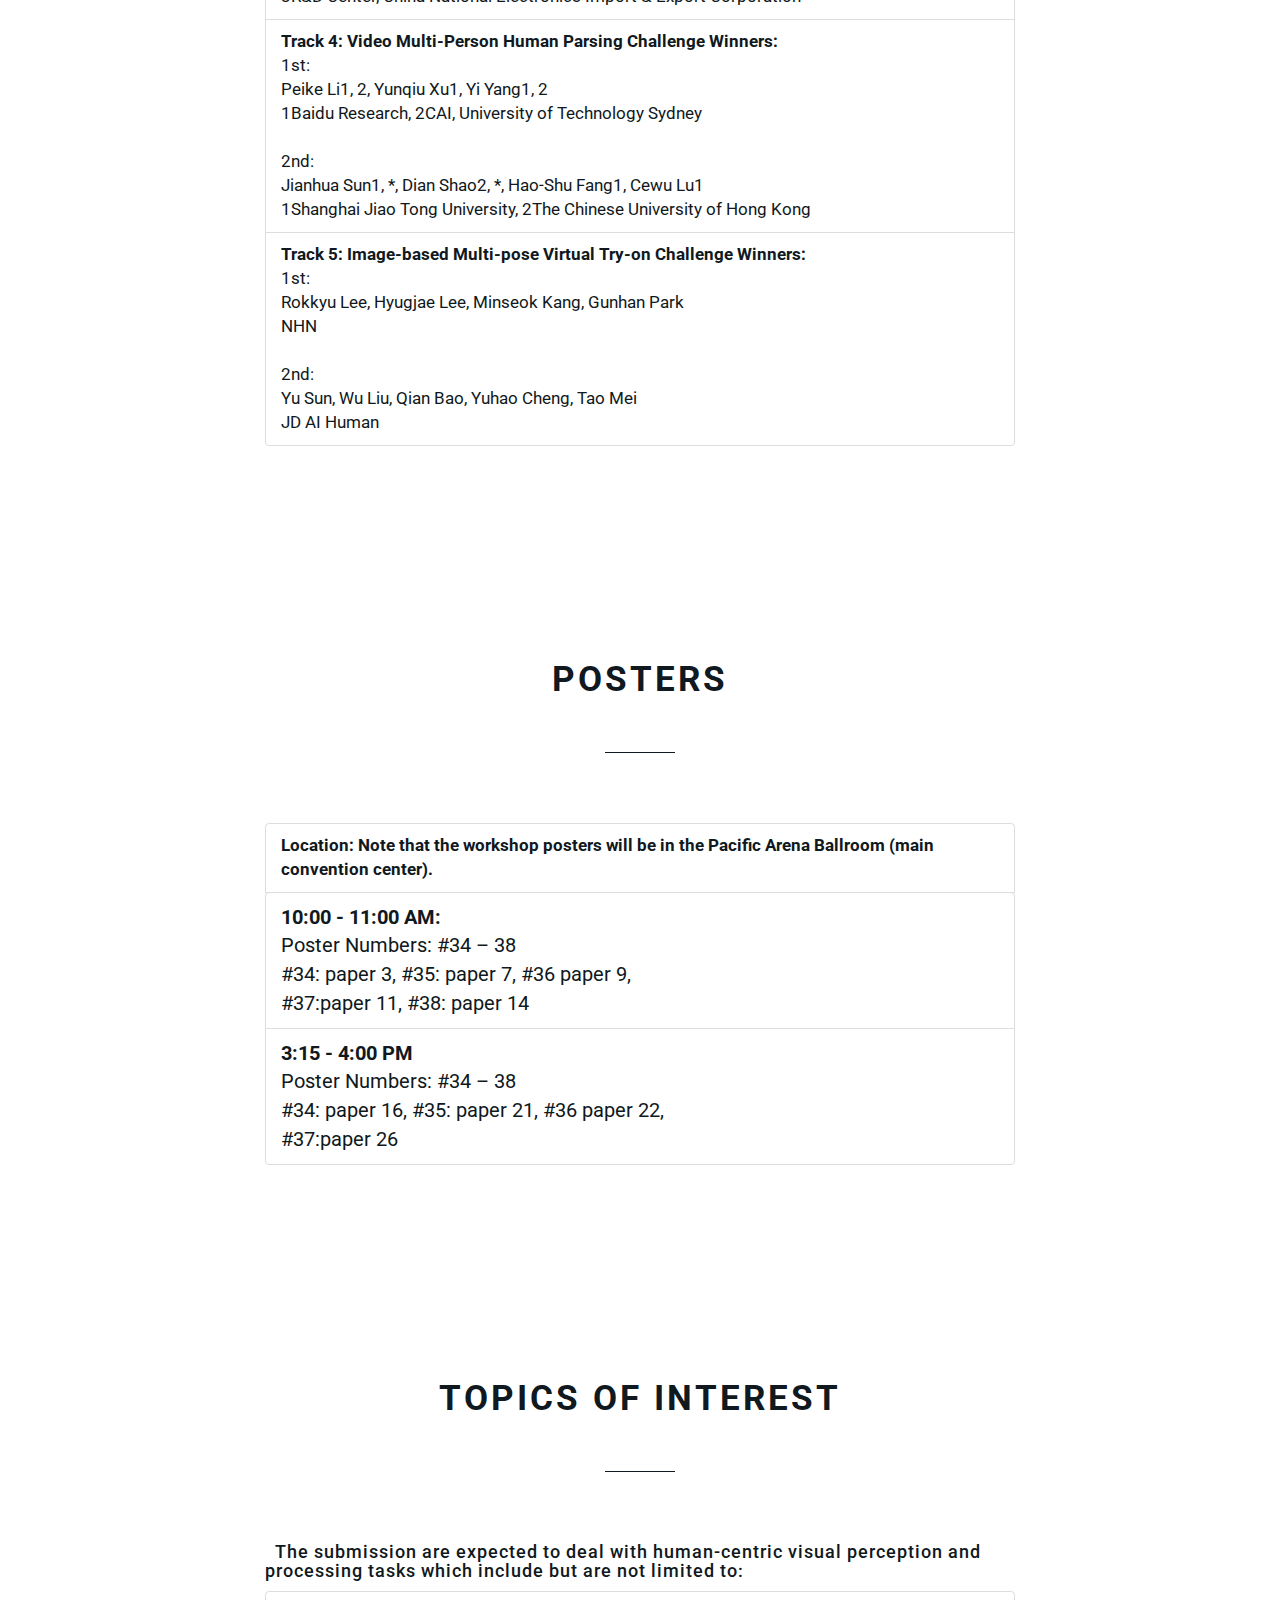
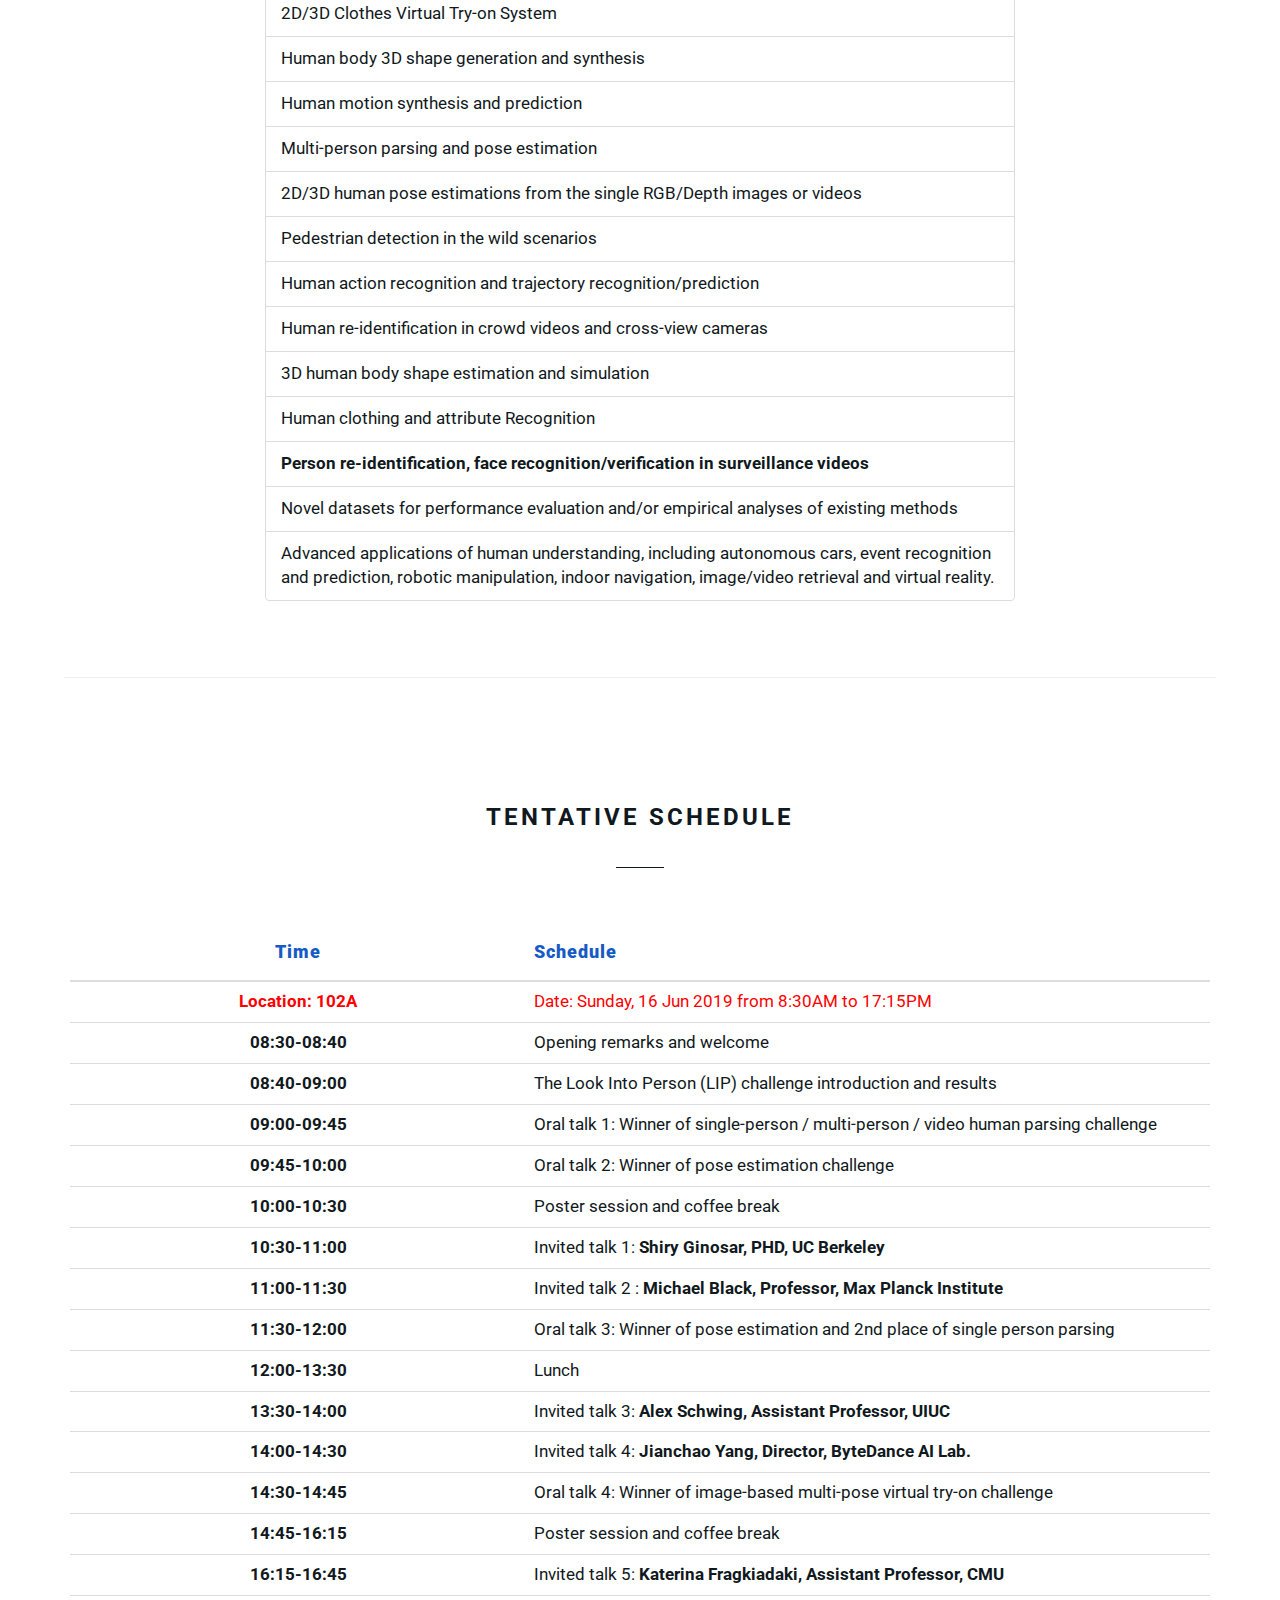
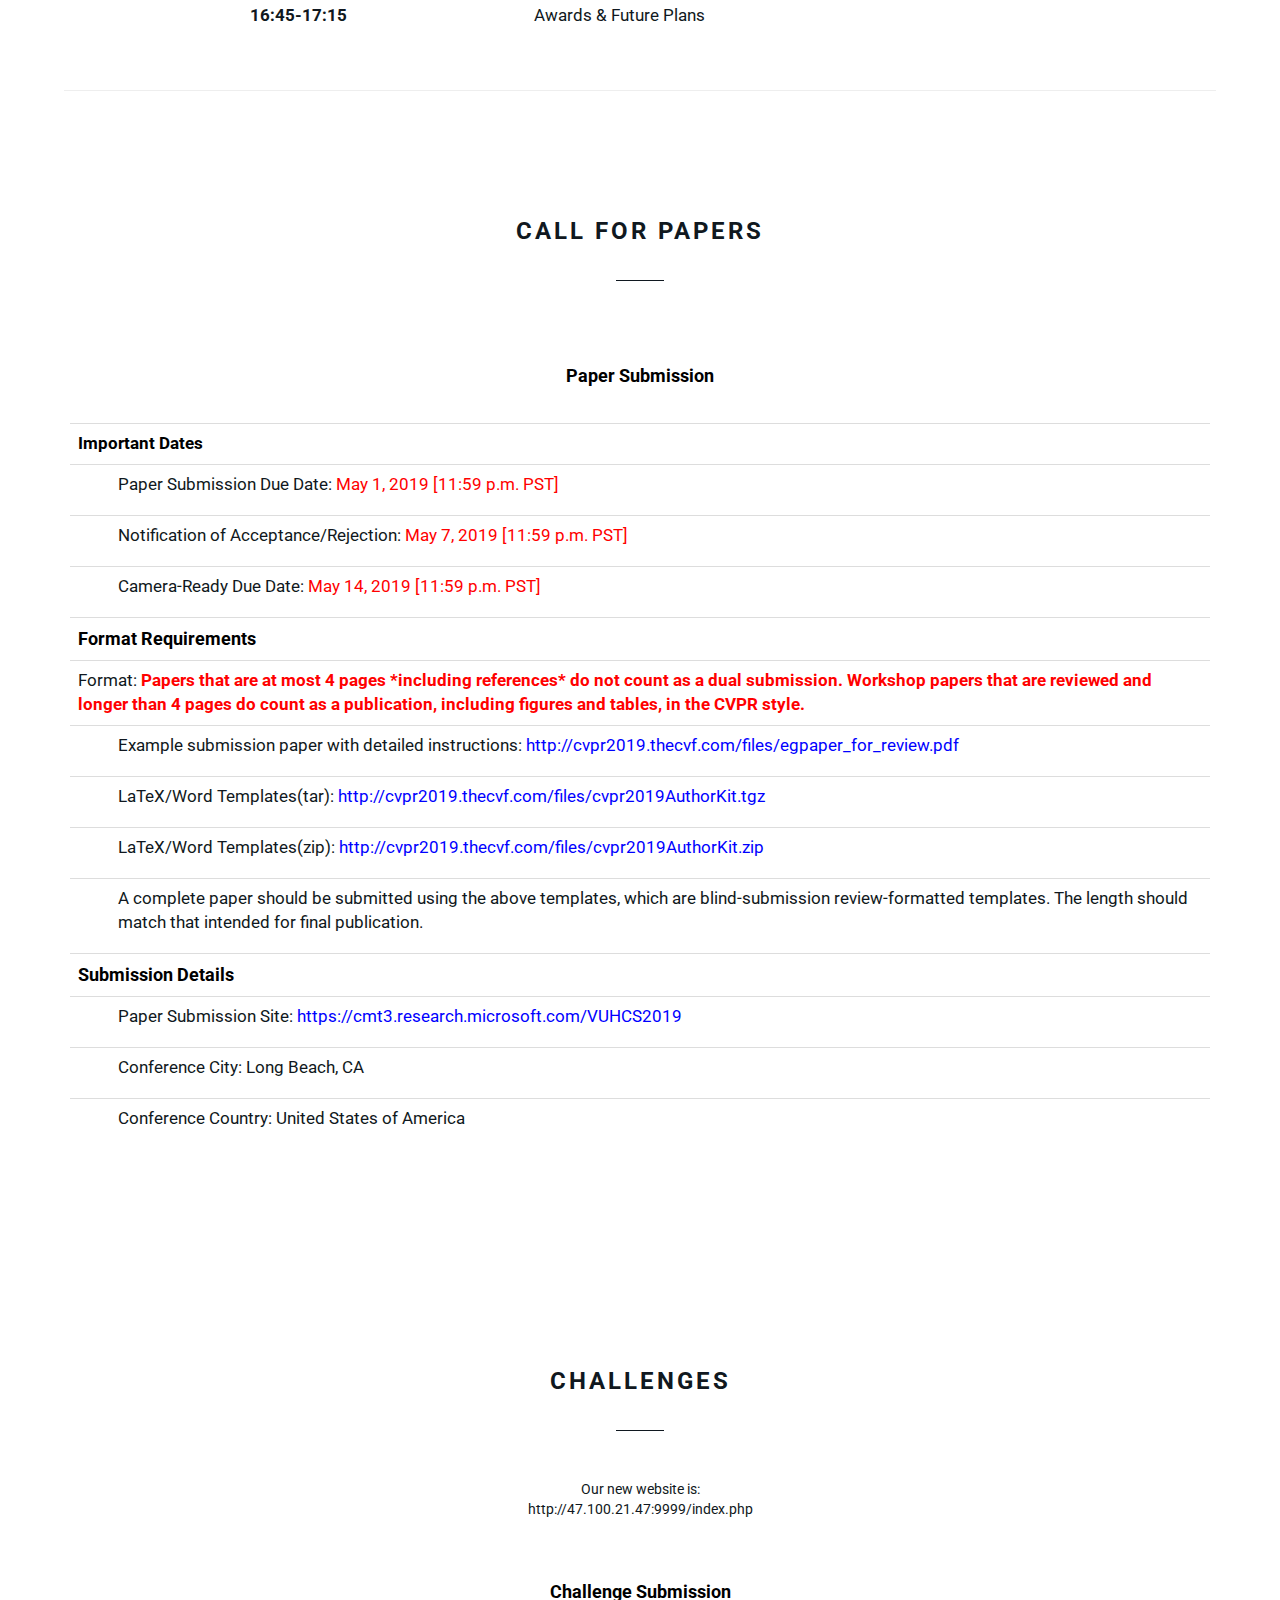
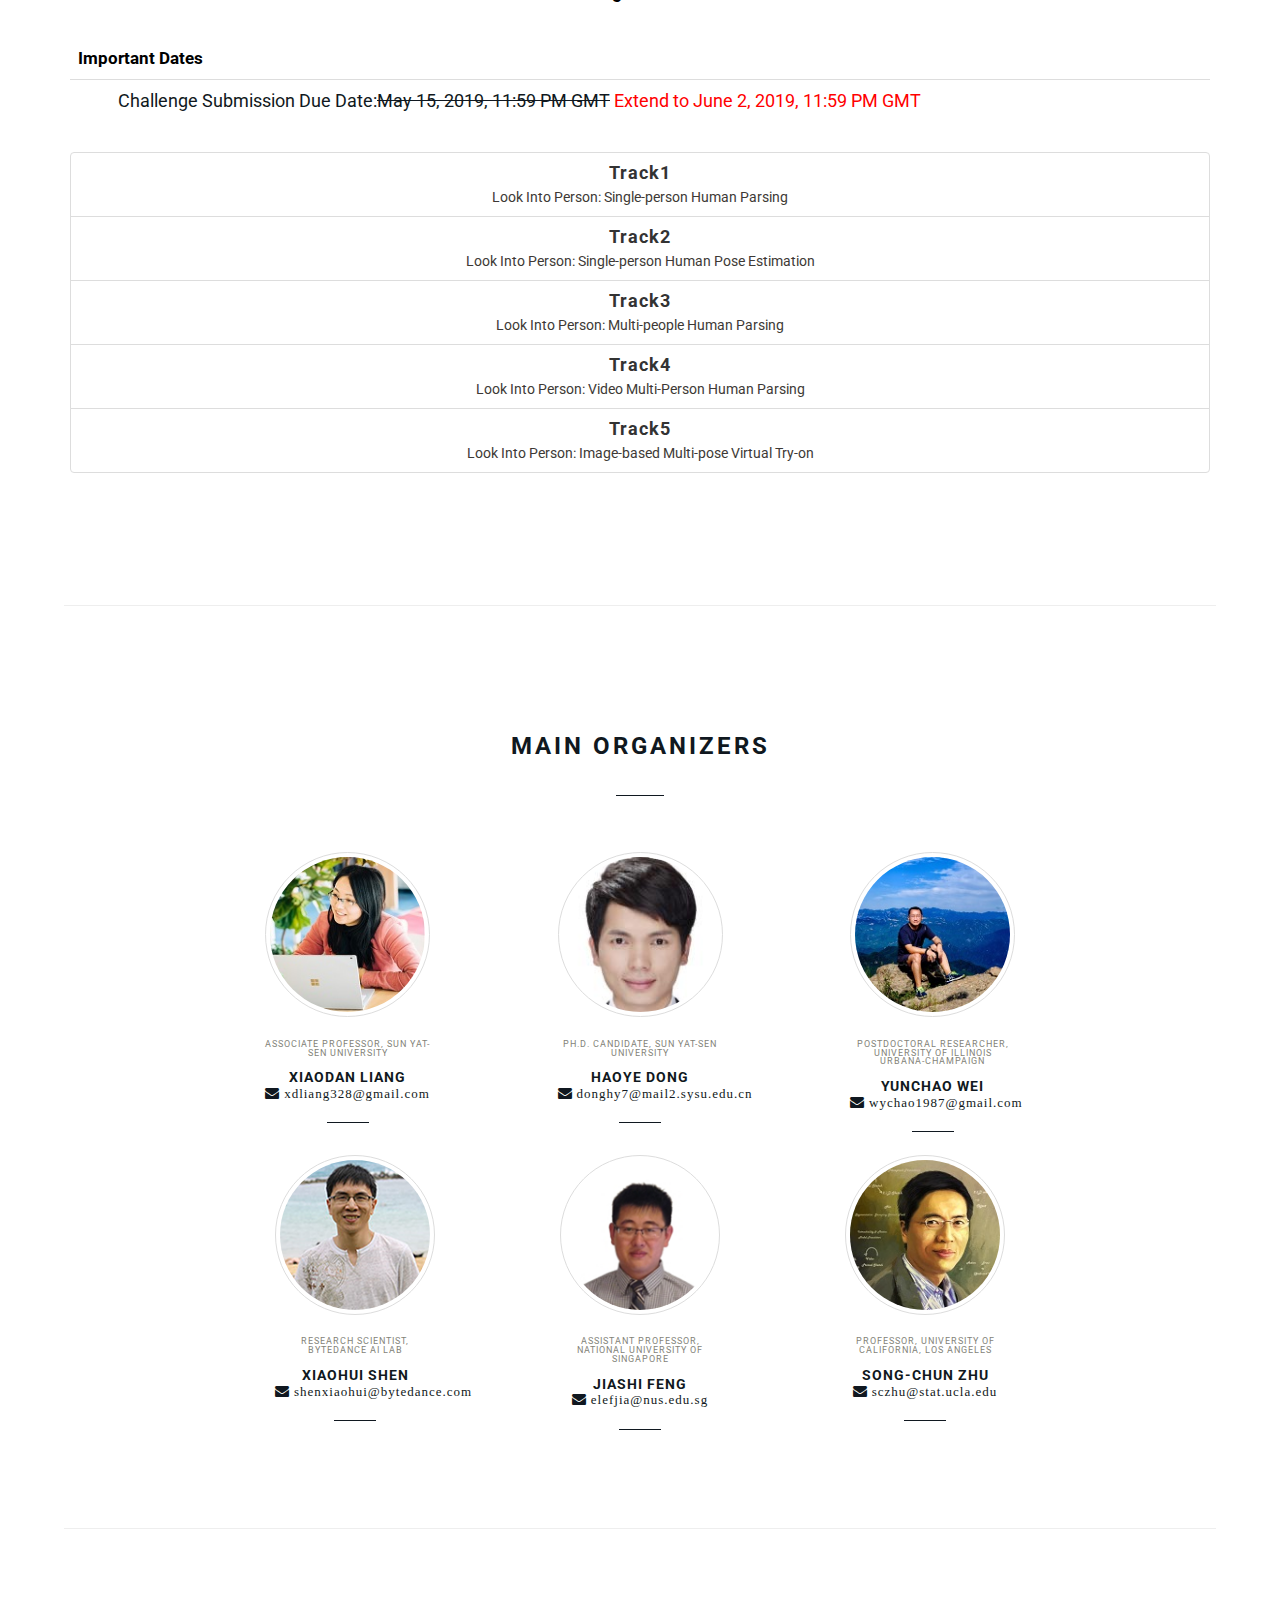
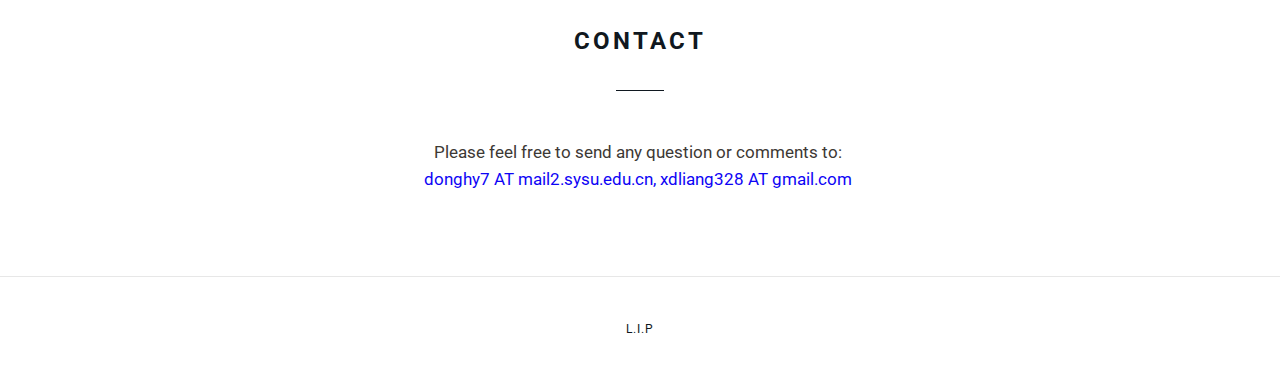
<file: vuhcs-2019/index.html>
<!DOCTYPE html>
<!--[if lt IE 7]>      <html class="no-js lt-ie9 lt-ie8 lt-ie7"> <![endif]-->
<!--[if IE 7]>         <html class="no-js lt-ie9 lt-ie8"> <![endif]-->
<!--[if IE 8]>         <html class="no-js lt-ie9"> <![endif]-->
<!--[if gt IE 8]><!--> <html> <!--<![endif]-->
<!-- testing commit -->
<head>
<meta charset="utf-8">
<title>CVPR 2019 Workshop On Augmented Human: Human-centric Understanding and 2D/3D Synthesis, and the third Look Into Person (LIP) Challenge</title>
<meta name="description" content="Augmented Human: Human-centric Understanding and 2D/3D Synthesis, and the third Look Into Person (LIP) Challenge">
<meta name="viewport" content="width=device-width, initial-scale=1, maximum-scale=1.0, user-scalable=no">
<!--<meta name="keywords" content="Visual Understanding of Humans in Crowd Scene, lip,LIP, Look Into Person,CVPR,cvpr,cvpr2017,cvpr workshop,XiaoDan Liang,ShenHua Gao,"> -->   
<link rel="stylesheet" href="css/bootstrap.min.css">
    
<!-- Main CSS -->
<link rel="stylesheet" href="css/main.css">        
<!-- Fonts -->
<link rel="stylesheet" href="css/icon/font-awesome.css">
<link href="https://fonts.googleapis.com/css?family=Roboto:300,400,500,700,900" rel="stylesheet"> 
<!-- Linea Basic -->
<link rel="stylesheet" href="css/icon/lineabasic.css">        
<!-- Animate.css -->
<link rel="stylesheet" href="css/animate.min.css">
<!-- Magnific Popup -->
<link rel="stylesheet" href="css/magnific-popup.css">
<!-- style -->
<link rel="stylesheet" href="css/style.css">

  <link rel="icon" href="img/favicon.ico">

<script src="js/vendor/modernizr.js"></script>


</head>
<body id="home" data-spy="scroll" data-offset="50" data-target=".navbar-default">

<!-- Preloader -->
<div class="preloader">
  <div class="preloader10">
    <span></span>
    <span></span>
  </div>
</div>


<!-- Navbar -->
<nav class="navbar navbar-default navbar-fixed-top">
  <div class="container">
    <div class="row">
      <div class="navbar-header">
        <button type="button" class="navbar-toggle collapsed" data-toggle="collapse" data-target="#bs-example-navbar-collapse-1">
          <span class="sr-only">Toggle navigation</span>
          <span class="icon-bar"></span>
          <span class="icon-bar"></span>
          <span class="icon-bar"></span>
        </button>
        <a target="_blank" href="http://cvpr2019.thecvf.com/">
          <img src="img/CVPRLogo2.png" alt="FOLIO LOGO" style=" height:60px;" />
        </a>
        <a target="_blank" href="https://vuhcs.github.io/">
          <img src="img/logo2.png" alt="FOLIO LOGO" />
        </a>
      </div>
      <div class="collapse navbar-collapse" id="bs-example-navbar-collapse-1" >
        <ul class="nav navbar-nav navbar-right" style="padding-top:10px;">
          <li><a href="#home">Home</a></li>
          <!--<li><a href="#portfolio">Introduction</a></li>-->
          <li><a href="#acceptedpapers">Accepted Papers</a></li>
          <li><a href="#winners">Winners</a></li>
          <li><a href="#poster">Posters</a></li>
          <!--<li><a href="#papers"><strong>Call for Papers</strong></a></li>-->
          <!--<li><a href="#challenge"><strong>Challenges</strong></a></li>-->
          <!--<li><a href="#about">Topics</a></li>-->
          <li><a href="#blog">Schedule</a></li>
          <li><a href="#team">Organizers</a></li>
          <!--<li><a href="#association">Contact</a></li>-->
          <li class="dropdown"><a class="dropdown-toggle" data-toggle="dropdown" href="#history">History <span class="caret"></span></a>
            <ul class="dropdown-menu">
              <li><a href="vuhcs-2019/index.html" target="_blank">VUHCS-2019</a></li>
              <li><a href="vuhcs-2018/index.html" target="_blank">VUHCS-2018</a></li>
              <li><a href="vuhcs-2017/index.html" target="_blank">VUHCS-2017</a></li>
            </ul>
          </li>
        </ul>
      </div>
    </div>
  </div>
</nav>



<!-- Header -->
<header id="revolution-home" class="revolution-home">
  <div id="rev_slider_490_1_wrapper" class="rev_slider_wrapper fullwidthbanner-container" data-alias="image-hero39" data-source="gallery" style="margin:0px auto;background-color:transparent;padding:0px;margin-top:0px;margin-bottom:0px;">
    <!-- START REVOLUTION SLIDER 5.3.0.2 fullwidth mode -->
      <div id="rev_slider_490_1" class="rev_slider fullwidthabanner" style="display:none;" data-version="5.3.0.2">
    <ul>    <!-- SLIDE  -->
      <li data-index="rs-1699" data-transition="zoomout" data-slotamount="default" data-hideafterloop="0" data-hideslideonmobile="off"  data-easein="Power4.easeInOut" data-easeout="Power4.easeInOut" data-masterspeed="2000"  data-thumb="img/sliders/SaltLake-100x50.jpg"  data-rotate="0"  data-saveperformance="off"  data-title="Intro" data-param1="" data-param2="" data-param3="" data-param4="" data-param5="" data-param6="" data-param7="" data-param8="" data-param9="" data-param10="" data-description="">
        <!-- MAIN IMAGE -->
        <img style="max-width:100% ! important;" src="img/sliders/long-beach.jpg"  alt=""  data-bgposition="center center" data-bgfit="cover" data-bgrepeat="no-repeat" data-bgparallax="10" class="rev-slidebg" data-no-retina>
        <!-- LAYERS -->

        <!-- LAYER NR. 1 -->
        <div class="tp-caption tp-shape  " 
           id="slide-1699-layer-10" 
           data-x="['center','center','center','center']" data-hoffset="['0','0','0','0']" 
           data-y="['middle','middle','middle','middle']" data-voffset="['0','0','0','0']" 
                data-width="full"
          data-height="full"
          data-whitespace="nowrap"
        
          data-type="shape" 
          data-basealign="slide" 
          data-responsive_offset="on" 
          data-responsive="off"
          data-frames='[{"from":"opacity:0;","speed":1500,"to":"o:1;","delay":750,"ease":"Power3.easeInOut"},{"delay":"wait","speed":300,"ease":"nothing"}]'
          data-textAlign="['left','left','left','left']"
          data-paddingtop="[0,0,0,0]"
          data-paddingright="[0,0,0,0]"
          data-paddingbottom="[0,0,0,0]"
          data-paddingleft="[0,0,0,0]"

          style="z-index: 5;text-transform:left;background-color:rgba(0, 0, 0, 0.40);border-color:rgba(0, 0, 0, 0.50);border-width:0px; max-width:100% ! important;"> </div>

        <!-- LAYER NR. 3 -->
        <div class="tp-caption NotGeneric-Title   tp-resizeme" 
           id="slide-1699-layer-1" 
           data-x="['center','center','center','center']" data-hoffset="['0','0','0','0']" 
           data-y="['middle','middle','middle','middle']" data-voffset="['0','0','-22','-29']" 
                data-fontsize="['70','70','70','50']"
          data-lineheight="['70','70','70','50']"
          data-width="none"
          data-height="none"
          data-whitespace="nowrap"
     
          data-type="text" 
          data-responsive_offset="on" 

          data-frames='[{"from":"z:0;rX:0deg;rY:0;rZ:0;sX:1.5;sY:1.5;skX:0;skY:0;opacity:0;","mask":"x:0px;y:0px;","speed":1500,"to":"o:1;","delay":1000,"ease":"Power3.easeInOut"},{"delay":"wait","speed":1000,"to":"y:[100%];","mask":"x:inherit;y:inherit;","ease":"Power2.easeInOut"}]'
          data-textAlign="['center','center','center','center']"
          data-paddingtop="[10,10,10,10]"
          data-paddingright="[10,10,10,10]"
          data-paddingbottom="[10,10,10,10]"
          data-paddingleft="[10,10,10,10]" style="z-index: 7; text-transform:left;"> Workshop On Augmented Human:<br>
          Human-centric Understanding  <br>
          <!--and 2D/3D Synthesis Synthesis, <br>-->
          <!--and the third Look Into Person (LIP) Challenge-->
        </div>
<!-- LAYER NR. 4 -->
<!--        <div class="tp-caption NotGeneric-Title   tp-resizeme" 
           id="slide-1699-layer-1" 
           data-x="['center','center','center','center']" data-hoffset="['0','0','0','0']" 
           //data-y="['middle','middle','middle','middle']" 
             data-voffset="['0','0','-22','-29']" 
                data-fontsize="['70','70','70','50']"
          data-lineheight="['42','42','42','30']"
          data-width="none"
          data-height="none"
          data-whitespace="nowrap"
     
          data-type="text" 
          data-responsive_offset="on" 

          data-frames='[{"from":"z:0;rX:0deg;rY:0;rZ:0;sX:1.5;sY:1.5;skX:0;skY:0;opacity:0;","mask":"x:0px;y:100px;","speed":1500,"to":"o:1;","delay":1000,"ease":"Power3.easeInOut"},{"delay":"wait","speed":1000,"to":"y:[100%];","mask":"x:inherit;y:inherit;","ease":"Power2.easeInOut"}]'
          data-textAlign="['center','center','center','center']"
          data-paddingtop="[10,10,10,10]"
          data-paddingright="[0,0,0,0]"
          data-paddingbottom="[10,10,10,10]"
          data-paddingleft="[0,0,0,0]"

          style="z-index: 7; white-space:pre;text-transform:left;"><a href="http://cvpr2017.thecvf.com/">--in conjunction with CVPR 2017,Honolulu,Hawaii,USA,July 21,2017</a></div>
 -->
    
        <!-- LAYER NR. 5 -->
        <div class="tp-caption NotGeneric-CallToAction rev-btn " 
           id="slide-1699-layer-7" 
           data-x="['center','center','center','center']" data-hoffset="['0','0','0','0']" 
           data-y="['middle','middle','middle','middle']" data-voffset="['180','180','80','65']" 
                data-width="none"
          data-height="none"
          data-whitespace="nowrap"
          onmouseover="this.style.cursor='pointer'" onclick="document.location='#portfolio';"
          href="page.html"
          data-type="button" 
          data-actions='[{"event":"click","action":"#portfolio",  "offset":"0px","delay":""}]'
          data-responsive_offset="on" 
          data-responsive="off"
          data-frames='[{"from":"y:50px;opacity:0;","speed":1500,"to":"o:1;","delay":1250,"ease":"Power4.easeInOut"},{"delay":"wait","speed":1000,"to":"y:[175%];","mask":"x:inherit;y:inherit;s:inherit;e:inherit;","ease":"Power2.easeInOut"},{"frame":"hover","speed":"300","ease":"Power1.easeInOut","to":"o:1;rX:0;rY:0;rZ:0;z:0;","style":"c:rgba(255, 255, 255, 1.00);bc:rgba(255, 255, 255, 1.00);bw:1px 1px 1px 1px;"}]'
          data-textAlign="['left','left','left','left']"
          data-paddingtop="[10,10,10,10]"
          data-paddingright="[30,30,30,30]"
          data-paddingbottom="[10,10,10,10]"
          data-paddingleft="[30,30,30,30]"

          style="z-index: 9; white-space: nowrap;text-transform:left;outline:none;box-shadow:none;box-sizing:border-box;-moz-box-sizing:border-box;-webkit-box-sizing:border-box;cursor:pointer;">ABOUT US </div>
      </li>
    </ul>
    <div class="tp-bannertimer tp-bottom" style="visibility: hidden !important;"></div> </div>
    </div><!-- END REVOLUTION SLIDER -->
</header>

<!-- Portfolio -->
<section id="portfolio" class="portfolio">
  <div class="container">
    <div class="row">
      <div class="col-md-12">
        <header class="section-header">
          <h3 class="section-title" data-text="">Introduction</h3>
         <!-- <div class="panel panel-default">
            <div class="panel-body">-->
              <p style="text-align:justify; white-space: pre-wrap;font-size: 1.2em;">&nbsp;&nbsp;&nbsp;&nbsp;One of the ultimate goals of computer vision techniques is to augment human in a variety of application fields. Developing solutions to comprehensive human-centric visual applications in the wild scenarios, regarded as one of the most fundamental problems in computer vision, could have a crucial impact in many industrial application domains, such as virtual reality, human-computer interaction, human motion analysis,and advanced robotic perceptions. Human-centric understanding including human parsing/detection, pose estimation, relationship detection are often regarded as the very first step for higher-level activity/event recognition and detection. Nonetheless, a large gap seems to exist between what is needed by the real-life applications and what is achievable based on modern computer vision techniques. By taking a further step, more virtual reality and 3D graphic analysis research advances are urgently expected for advanced human-centric analysis. For example, the 2D/3D clothes virtual try-on simulation system that seamlessly fits various clothes into 3D human body shape has attracted numerous commercial interests. The human motion synthesis and prediction can bridge the virtual and real worlds, such as, simulating virtual characters to mimic the human behaviors, empowering robotics more intelligent interactions with human by enabling causal inferences for human activities. The goal of this workshop is to allow researchers from the fields of human-centric understanding and 2D/3D synthesis to present their progress, communication and co-develop novel ideas that potentially shape the future of this area and further advance the performance and applicability of correspondingly built systems in real-world conditions.</p>
              
              <p style="text-align:justify; white-space: pre-wrap;font-size: 1.2em;">&nbsp;&nbsp;&nbsp;&nbsp;We will also organize the third large-scale Look Into Person (LIP) challenges which include five competition tasks: the single-person human parsing, the single-person pose estimation, the multi-person human parsing, multi-person video parsing, multi-person pose estimation benchmark, and clothes virtual try-on benchmark. This third LIP challenge mainly extends the second LIP challenge in CVPR 2017 and CVPR 2018 by additionally covering a video human parsing challenge and the 2D/3D clothes virtual try-on benchmark. For the single-person human parsing and pose estimation, we will provide 50,000 images with elaborated pixel-wise annotations with comprehensive 19 semantic human part labels and 2D human poses with 16 dense key points. For the multi-person human parsing competition task, we will also provide another 50000 images of crowded scenes with 19 semantic human part labels. For video-based human parsing, 3000 video shots with 1-2 minutes will be densely annotated with 19 semantic human part labels. For multi-person pose estimation, the dataset contains 25,828 images (ave. 3 persons/image) with 2D human poses with 16 dense key points (each key point has a flag indicating whether it is visible-0/occluded-1/out of image-2) and head & instance bounding boxes . Our new image-based clothes try-on benchmark targets at fitting new in-shop clothes into a person image and generate one try-on video to show different clothes viewpoints on the person. The benchmark will contain around 25,000 front-view pictures and top clothing image pairs for training and 3000 clothes-person pairs for testing. In terms of the quality of image-based virtual try-on, the quantitative performance will be given via a human subjective perceptual study. In terms of the quality of video-based virtual try-on, the benchmark will be evaluated via AMT human evaluation. The images collected from the real-world scenarios contain humans appearing with challenging poses and views, heavily occlusions, various appearances and low-resolutions. Details on the annotated classes and examples of our annotations are available at this link https://vuhcs.github.io/ . This challenge will be released before January, 2019 to enable participants to evaluate their techniques. The challenge is conjunction with <a href="http://cvpr2019.thecvf.com/" style="color: blue;">CVPR 2019</a>, Long Beach, CA.</font> Challenge participants with the most successful and innovative entries will be invited to present on this workshop.
              </p>

              <!--m_tryon-->
              <p style="text-align:justify; white-space: pre-wrap;font-size: 1.2em;">&nbsp;&nbsp;&nbsp;&nbsp;Regarding the viability of this workshop, the topic of this workshop is attractive and active. It is very possible that many active researchers would like to attend this workshop (actually the expected number of attendees is 100 from a conservative estimation based on the past publication record on related topics). It is related to yet still clearly different from past workshops as explained below. In addition, we have got confirmation from many renowned professors and researchers in this area and they are either glad to give a keynote speech (as listed in the program) or kindly offer help. We believe this workshop will be a very successful one and it will indeed benefit the progress of this research area significantly.</p>

        <!--    </div>
          </div>-->
      <!--
          <p style="text-align: left; white-space: pre-wrap;font-size: 1.2em;"> <font style="font-weight: bold; white-space: pre-wrap;">Submission:&nbsp</font> The details of each task and submission format as well as the whole LIP dataset are provided on our  <a style="color: blue;"  href="http://hcp.sysu.edu.cn/lip/login.php">evaluation server</a>. The deadline of submission is  <font style="color: blue;"> June 4th, 2017</font>. To guarantee fairness of the LIP challenge of our CVPR'17 workshop, the submitted results can only be seen by the submitters, all of which will be presented on this <a  style="color: blue;"  href="http://hcp.sysu.edu.cn/lip/benchmarks.php">leaderboard</a> after the submission deadline. Welcome to contact us at <font style="color: blue;" >lip17-organizers@googlegroups.com</font>  if you have any questions for the submission.</p> -->
        </header>
      </div>
    </div>
  </div>
</section>

<HR style="FILTER: alpha(opacity=100,finishopacity=0,style=3)" width="90%" color=#987cb9 SIZE=3>

<!-- About -->
<section id="acceptedpapers" class="about">
  <div class="container">
    <div class="row">
      <div class="col-md-8 col-md-offset-2">
        <header class="section-header">
          <h3 class="section-title font-lg" data-text="">Accepted Papers</h3>

          <ul class="lsit-group" style="text-align: left;font-size: 1.2em; padding-left:0 ">
            <li class="list-group-item">
              <b>Multi-scale Aggregation R-CNN for 2D Multi-person Pose Estimation.</b>
Gyeongsik Moon (Seoul National University)*; Ju Yong Chang (Kwangwoon University); Kyoung Mu Lee (Seoul National University)

            </li>
            <li class="list-group-item">
              <b>Skepxels: Spatio-temporal Image Representation of Human Skeleton Joints for Action Recognition.</b>
Jian Liu (The University of Western Australia)*; Naveed Akhtar (The University of Western Australia); Ajmal Mian (University of Western Australia)

            </li>
            <li class="list-group-item">
              <b>Exploiting Offset-guided Network for Pose Estimation and Tracking.</b>
Rui Zhang (Beijing University of Posts and Telecommunications); Zheng Zhu (Institute of Automation, Chinese Academy of Sciences)*; Peng Li (Horizon robotic); Rui Wu (Horizon Robotics); Chaoxu Guo (Institue of Automation, Chinese Academy of Science); Guan Huang (Horizon Robotics); Hailun Xia (Beijing University of Posts and Telecommunications)

            </li>
            <li class="list-group-item">
              <b>On the Robustness of Human Pose Estimation.</b>
Naman Jain (Indian Institute Of Technology Bombay)*; Sahil H Shah (Indian Institute of Technology Bombay); Abhishek Sharma (Gobasco AI Labs); Arjun Jain (Indian Institute Of Technology Bombay)

            </li>
            <li class="list-group-item">
              <b>Infant Contact-less Non-Nutritive Sucking Pattern Quantification via Facial Gesture Analysis.</b>
Xioafei Huang (Northeastern University); Alaina Martens (Northeastern University); Emily Zimmerman (Northeastern University); Sarah Ostadabbas (Northeastern University)*

            </li>
            <li class="list-group-item">
              <b>Unpaired Pose Guided Human Image Generation.</b>
Xu Chen (ETH Zürich)*; Jie Song (ETH Zurich); Otmar Hilliges (ETH Zurich)

            </li>
            <li class="list-group-item">
              <b>What Elements are Essential to Recognize Human Actions?</b>
Yachun Li (Zhejiang University)*; Yong Liu (Zhejiang University); Chi Zhang (Megvii Inc.)
            </li>
            <li class="list-group-item">
              <b>Patch-based 3D Human Pose Refinement.</b>
Qingfu Wan (Fudan University)*; Weichao Qiu (Johns Hopkins University); Alan Yuille (Johns Hopkins University)

            </li>
            <li class="list-group-item">
              <b>Towards Real-time Sign Language Interpreting Robot: Evaluation of Non-manual Components on Recognition Accuracy.</b>
Arman Sabyrov (Nazarbayev University); Medet Mukushev (Nazarbayev University); Alfarabi Imashev (Nazarbayev University); Kenessary Koishybay (Nazarbayev University); Anara Sandygulova (Nazarbayev University)*; Vadim Kimmelman (University of Bergen)

            </li>
          </ul>
        </header>

      </div>
    </div>
  </div>
</section>



<!-- About -->
<section id="winners" class="about">
  <div class="container">
    <div class="row">
      <div class="col-md-8 col-md-offset-2">
        <header class="section-header">
          <h3 class="section-title font-lg" data-text="">Challenge Winners</h3>

          <ul class="lsit-group" style="text-align: left;font-size: 1.2em; padding-left:0 ">
            <li class="list-group-item">
              <b>Track 1: Single-Person Human Parsing Challenge Winners:<br></b>
              1st:<br>
              Peike Li1, 2,  Yunqiu Xu1,  Yi Yang1, 2 <br>
              1Baidu Research, 2CAI, University of Technology Sydney<br>
              <br>
              2nd:<br>
              Dongdong Yu1, *, Kai Su1, 2, *, Jian Wang1, Kaihui Zhou1 , Xin Geng2 , Changhu Wang1<br>
              1ByteDance AI Lab, 2Southeast University<br>
              <br>
              3rd:<br>
              Zhijie Zhang1, Wenguan Wang2, Jianbing Shen2, Siyuan Qi3, Yanwei Pang1 , Ling Shao2<br>
              1Tianjin University, 2Inception Institute of Artificial Intelligence,3UCLA <br>

            </li>
            <li class="list-group-item">
              <b>Track 2: Single-Person Human Pose Estimation Challenge Winners:<br></b>
              1st:<br>
              Kai Su1, 2, *, Dongdong Yu1, *, Xin Geng2 , Changhu Wang1<br>
              1ByteDance AI Lab, 2Southeast University<br>
              <br>
              1st:<br>
              Bin Xiao, Yifan Lu, Tang Tang, Hao Zhu, Linfu Wen<br>
              ByteDance AI Lab<br>
              <br>
              3rd:<br>
              Juan Manuel Pérez Rúa, Kaiyang Zhou, Adrian Bualt, Xiatian Zhu, Tao Xiang, Maja Pantic <br>
              Samsung AI Center - Cambridge, UK<br>
              <br>
              3rd:<br>
              Hong Hu, Feng Zhang, Hanbin Dai, Huan Luo, LiangBo Zhou, Mao Ye <br>
              University of Electronic Science and Technology of China(UESTC)<br>
            </li>
            <li class="list-group-item">
              <b>Track 3: Multi-Person Human Parsing Challenge Winners: <br></b>
              1st: <br>
              Yunqiu Xu1,  Peike Li1, 2,  Yi Yang1, 2  <br>
              1Baidu Research, 2CAI, University of Technology Sydney <br>
               <br>
              2nd: <br>
              Meng Zhang1, Xinchen Liu2, Wu Liu2, Anfu Zhou1, Huadong Ma1, Tao Mei2  <br>
              1Beijing University of Posts and Telecommunications,  <br>
              2AI Research of JD.com <br>
              <br>
              3rd: <br>
              Bingke Zhu1, 2, Xiaomei Zhan1, 2, Yingying Chen1, 2, Ming Tang1, 2, <br>
              Hui Li3, Ting Zhang3, Zhaoliang Zhang3, Wenjie Tang3, Jinqiao Wang1, 2  <br>
              1National Laboratory of Pattern Recognition, Institute of Automation, Chinese Academy of Sciences, <br>
              2University of Chinese Academy of Sciences, <br>
              3R&D Center, China National Electronics Import & Export Corporation <br>

            </li>
            <li class="list-group-item">
              <b>Track 4: Video Multi-Person Human Parsing Challenge Winners:<br></b>
              1st:<br>
              Peike Li1, 2,  Yunqiu Xu1,  Yi Yang1, 2 <br>
              1Baidu Research, 2CAI, University of Technology Sydney<br>
              <br>
              2nd:<br>
              Jianhua Sun1, *, Dian Shao2, *, Hao-Shu Fang1, Cewu Lu1 <br>
              1Shanghai Jiao Tong University, 2The Chinese University of Hong Kong<br>

            </li>
            <li class="list-group-item">
              <b>Track 5: Image-based Multi-pose Virtual Try-on Challenge Winners:<br></b>
              1st:<br>
              Rokkyu Lee, Hyugjae Lee, Minseok Kang, Gunhan Park<br>
              NHN<br>
              <br>
              2nd:<br>
              Yu Sun, Wu Liu, Qian Bao, Yuhao Cheng, Tao Mei <br>
              JD AI Human<br>

            </li>

          </ul>
        </header>

      </div>
    </div>
  </div>
</section>






<!-- About -->
<section id="poster" class="about">
  <div class="container">
    <div class="row">
      <div class="col-md-8 col-md-offset-2">
        <header class="section-header">
          <h3 class="section-title font-lg" data-text="">Posters</h3>
          <ul class="lsit-group" style="text-align: left;font-size: 1.2em; padding-left:0 ">
            <li class="list-group-item">
              <b>Location: Note that the workshop posters will be in the Pacific Arena Ballroom (main convention center).<br></b>
            </li>
          <ul class="lsit-group" style="text-align: left;font-size: 1.2em; padding-left:0 ">
            <li class="list-group-item">
              <b>10:00 - 11:00 AM:<br></b>
              Poster Numbers: #34 – 38 <br>
              #34: paper 3,  #35: paper 7, #36 paper 9, <br>
              #37:paper 11, #38: paper 14<br>

            </li>
            <li class="list-group-item">
              <b>3:15 - 4:00 PM<br></b>
              Poster Numbers: #34 – 38 <br>
              #34: paper 16,  #35: paper 21, #36 paper 22, <br>
              #37:paper 26    <br>
            </li>


          </ul>
        </header>

      </div>
    </div>
  </div>
</section>




<!-- About -->
<section id="about" class="about">
  <div class="container">
    <div class="row">
      <div class="col-md-8 col-md-offset-2">
        <header class="section-header">
          <h3 class="section-title font-lg" data-text="">Topics of interest</h3>
          
          <h4 style="text-align:left;">&nbsp;&nbsp;The submission are expected to deal with human-centric visual perception and processing tasks which include but are not limited to:</h4>
          <ul class="lsit-group" style="text-align: left;font-size: 1.2em; padding-left:0 ">
            <li class="list-group-item">
              2D/3D Clothes Virtual Try-on System
            </li>
            <li class="list-group-item">
              Human body 3D shape generation and synthesis
            </li>
            <li class="list-group-item">
              Human motion synthesis and prediction
            </li>
            <li class="list-group-item">
              Multi-person parsing and pose estimation
            </li>
            <li class="list-group-item">
              2D/3D human pose estimations from the single RGB/Depth images or videos
            </li>
            <li class="list-group-item">
              Pedestrian detection in the wild scenarios
            </li>
            <li class="list-group-item">
              Human action recognition and trajectory recognition/prediction
            </li>
            <li class="list-group-item">
              Human re-identification in crowd videos and cross-view cameras
            </li>
            <li class="list-group-item">
              3D human body shape estimation and simulation
            </li>
            <li class="list-group-item">
              Human clothing and attribute Recognition
            </li>
            <li class="list-group-item">
              <strong>Person re-identification, face recognition/verification in surveillance videos</strong>
            </li>
            <li class="list-group-item">
              Novel datasets for performance evaluation and/or empirical analyses of existing methods
            </li>
            <li class="list-group-item">
              Advanced applications of human understanding, including autonomous cars, event recognition and prediction, robotic manipulation, indoor navigation, image/video retrieval and virtual reality.
            </li>

          </ul>
        </header>
        
      </div>      
    </div>
  </div>
</section>

<!-- Call To Action -->
<!-- <section class="call-to">
  <div class="container">
    <div class="row">
      <div class="col-md-8 col-md-offset-2">
        <article class="action">
          <h5>Intrested about us?</h5>
          <a href="http://sysu-hcp.net/lip" class="btn btn-border" role="button">Learn More</a>
        </article>
      </div>
    </div>
  </div>
</section> -->

<HR style="FILTER: alpha(opacity=100,finishopacity=0,style=3)" width="90%" color=#987cb9 SIZE=3>
<!-- Blog -->
<section id="blog" class="blog">
  <div class="container">
    <div class="row">
      <div class="col-md-12">
        <header class="section-header">
          <h3 class="section-title" data-text="" style="text-align: center;">Tentative SCHEDULE</h3>
        </header>
        <body>
          <table class="table table-hover table-condesed">
            <colgroup>
              <col width="40%">
              <col width="60%">
            </colgroup>
             <thead style="font-size: 1.3em">
              <tr  class="blue_bottom">  
                <th> 
                  <h4 style="font-weight: bolder;text-align: center;color: #165ac5">Time</h4>
                </th>
                <th>
                  <h4 style="font-weight: bolder;color: #165ac5">Schedule</h4>
                </th>
              </tr>
             </thead>
            <tbody style="font-size: 1.2em">
              <tr>
                <td style="color:red; text-align: center;font-weight:bolder;">Location: 102A</td>
                <td style="color:red;">Date: Sunday, 16 Jun 2019 from 8:30AM to 17:15PM</td>
              </tr>
              <!-- <tr>
                <td style="text-align: center;font-weight:bolder;"><ul>Conference Country: United States of America</ul></td>
              </tr> -->
              <tr>
               <td style="text-align: center;font-weight:bolder;">08:30-08:40</td>
               <td>Opening remarks and welcome</td>
              </tr>
              <tr>
                <td style="text-align: center;font-weight:bolder;">08:40-09:00</td>
                <td>The Look Into Person (LIP) challenge introduction and results</td>
              </tr>
              <tr>
               <td style="text-align: center;font-weight:bolder;">09:00-09:45</td>
               <td>Oral talk 1: Winner of single-person / multi-person / video human parsing challenge</td>
              </tr>
               <tr>
                <td style="text-align: center;font-weight:bolder;">09:45-10:00</td>
                <td>Oral talk 2: Winner of pose estimation challenge</strong></td>
              </tr>
              <!--<tr>-->
                <!--<td style="text-align: center;font-weight:bolder;">09:15-10:00</td>-->
                <!--<td>Invited talk 1: <strong>Alan L. Yuille, Professor, Johns Hopkins University</strong></td>-->
              <!--</tr>-->
              <tr>
               <td style="text-align: center;font-weight:bolder;">10:00-10:30</td>
               <td>Poster session and coffee break</td>
              </tr>
              <tr>
                <td style="text-align: center;font-weight:bolder;vertical-align: middle;">10:30-11:00</td>
                <td>Invited talk 1: <strong>Shiry Ginosar, PHD, UC Berkeley</strong></td>
              </tr>
              <!--<tr>-->
                <!--<td style="text-align: center;font-weight:bolder;vertical-align: middle;">10:30-11:15</td>-->
                <!--<td>Invited talk 2: <strong>Alexei (Alyosha) Efros, Professor, UC Berkeley</strong></td>-->
              <!--</tr>-->
              <!-- <tr>
                <td style="text-align: center;font-weight:bolder;">11:15-11:45</td>
                <td>Invited talk 3: Alan Yuille, Johns Hopkins University</td>
              </tr> -->
              <tr>
               <td style="text-align: center;font-weight:bolder;">11:00-11:30</td>
                <td>Invited talk 2 : <strong>Michael Black, Professor, Max Planck Institute</strong></td>
              </tr>
              <tr>
                <td style="text-align: center;font-weight:bolder;">11:30-12:00</td>
                <td>Oral talk 3: Winner of pose estimation and 2nd place of single person parsing</td>
              </tr>
              <!-- <tr>
               <td style="text-align: center;font-weight:bolder;">11:15-11:30</td>
               <td>Oral talk 2: Winner of single-person pose estimation challenge</td>
              </tr>
              <tr>
                <td style="text-align: center;font-weight:bolder;">11.30-11.45</td>
                <td>Oral talk 3: Winner of multi-person human parsing challenge</td>
              </tr> -->
              <!-- <tr>
                <td style="text-align: center;font-weight:bolder;">11:45-12:00</td>
                <td>Oral talk 4: Winner of video parsing challenge</td>
              </tr> -->
              <tr>
               <td style="text-align: center;font-weight:bolder;">12:00-13:30</td>
               <td>Lunch</td>
              </tr>
              <!-- <tr>
                <td style="text-align: center;font-weight:bolder;">14:00-14:30</td>
                <td>Invited talk 3: Trevor Darrell, UC Berkeley</td>
              </tr> -->
              <tr>
                <td style="text-align: center;font-weight:bolder;">13:30-14:00</td>
                <td>Invited talk 3: <strong>Alex Schwing, Assistant Professor, UIUC</strong></td>
              </tr>
              <!-- <tr>
               <td style="text-align: center;font-weight:bolder;">14:00-14:15</td>
               <td>Oral talk 2: Winner of single-person(Track 3) & multi-person(Track 4) pose estimation challenge, Speaker: Wu Liu(JD AI Research)</td>
              </tr>
              <tr>
                <td style="text-align: center;font-weight:bolder;">14.15-14.30</td>
                <td>Oral talk 3: Winner of single-person(Track 1) & multi-person(Track 2 & Track 5) human parsing challenge, Speaker: Yunchao Wei(University of Illinois Urbana-Champaign)</td>
              </tr> -->
              <tr>
                <td style="text-align: center;font-weight:bolder;">14:00-14:30</td>
                <td>Invited talk 4: <strong>Jianchao Yang, Director, ByteDance AI Lab.</strong></td>
              </tr>
              <tr>
                <td style="text-align: center;font-weight:bolder;">14:30-14:45</td>
                <td>Oral talk 4: Winner of image-based multi-pose virtual try-on challenge</td>
              </tr>
              <tr>
                <td style="text-align: center;font-weight:bolder;">14:45-16:15</td>
                <td>Poster session and coffee break</td>
              </tr>
              <!--<tr>-->
               <!--<td style="text-align: center;font-weight:bolder;">15:15-15:45</td>-->
                <!--<td>Invited talk 6: <strong>Katerina Fragkiadaki, Assistant Professor, CMU</strong></td>-->
              <!--</tr>-->
              <tr>
               <td style="text-align: center;font-weight:bolder;">16:15-16:45</td>
                <td>Invited talk 5: <strong>Katerina Fragkiadaki, Assistant Professor, CMU</strong></td>
              </tr>
              <tr>
                <td style="text-align: center;font-weight:bolder;">16:45-17:15</td>
                <td>Awards & Future Plans</td>
              </tr>
              <!--<tr>-->
                <!--<td style="text-align: center;font-weight:bolder;">15:45-16:15</td>-->
                <!--<td>Invited talk 7: <strong>Chunhua Shen, Professor, University of Adelaide</strong></td>-->
              <!--</tr>-->
              <!--<tr>-->
                <!--<td style="text-align: center;font-weight:bolder;">16:15-16:45</td>-->
                <!--<td>Awards & Future Plans</td>-->
              <!--</tr>-->
            </tbody>
          </table>
        </body>
      </div>
    </div>
  </div>
</section>
<!-- ********************************************************************************************************** -->

<HR style="FILTER: alpha(opacity=100,finishopacity=0,style=3)" width="90%" color=#987cb9 SIZE=3>
<!-- call for papers -->
<section id="papers" class="portfolio">
  <div class="container">
    <div class="row">
      <div class="col-md-12">
        <header class="section-header">
          <h3 class="section-title" data-text="">Call for Papers</h3>
          <table class="table">
            <caption style="font-weight: bolder;text-align: center;color: black;font-size:1.3em"><br>Paper Submission<br><br></caption>
           
            <tbody style="font-size: 1.2em">
              <tr>
                <td style="font-weight: bolder;color: black;vertical-align: middle;">Important Dates</td>
              </tr>
              <tr>
                <!-- <td style="text-align: justify;">
                Paper reviewing is double-blind. So please avoid providing information that may identify the authors in the acknowledgments (e.g., co-workers and grant IDs) and in the supplemental material (e.g., titles in the movies, or attached papers). Avoid providing links to websites that identify the authors. Please read the example paper <a href="http://cvpr2017.thecvf.com/files/egpaper_for_review.pdf" style="color: blue;font-weight: bold;">egpaper_for_review.pdf</a> for detailed instructions on how to preserve anonymity.
                </td> -->
              </tr>
              <!-- <tr>
                <td style="font-weight: bolder;color: black;font-size:1.1em;vertical-align: middle;">Requirements</td>
              </tr> -->
              <!--<tr>-->
              <!--<td><ul>Paper Submission Due Date: April 15, 2019, 11:59 PM PST</ul></td>-->
              <!--</tr>-->
              <tr>
                <td><ul>Paper Submission Due Date: <font color="red">May 1, 2019  [11:59 p.m. PST]</font></ul></td>
              </tr>
              <!--<tr>-->
                <!--<td><ul>Review Due: May 1, 2019</ul></td>-->
              <!--</tr>-->
              <tr>
                <td><ul>Notification of Acceptance/Rejection: <font color="red">May 7, 2019  [11:59 p.m. PST]</font></ul></td>
              </tr>
              <tr>
                <td><ul>Camera-Ready Due Date: <font color="red">May 14, 2019  [11:59 p.m. PST]</font></ul></td>
              </tr>
              <!--<tr>-->
                <!--<td><ul>Conference Date: 06/18/2018 </ul></td>-->
              <!--</tr>-->
            <!--   <tr>
                <td style="text-align: justify;">⑤ If your submission has co-authors, please make sure that you enter their email addresses that correspond exactly to their account names (assuming they have created accounts). This will ensure that your co-authors can see your submission when they log in. Co-authors must also have their conflict domains entered.</td>
              </tr> -->
              <tr>
                <td style="font-weight: bolder;color: black;font-size:1.1em;vertical-align: middle;">Format Requirements</td>
              </tr>
              <tr>
                <td>Format: <b> <font color="red">Papers that are at most 4 pages *including references* do not count as a dual submission. Workshop papers that are reviewed and longer than 4 pages do count as a publication, including figures and tables, in the CVPR style. </font></b></ul></td>
              </tr>
              <tr>
                <td><ul>Example submission paper with detailed instructions: <a target="_blank" style="color:blue;" href="http://cvpr2019.thecvf.com/files/egpaper_for_review.pdf">http://cvpr2019.thecvf.com/files/egpaper_for_review.pdf</a></ul></td>
              </tr>
              <tr>
                <td><ul>LaTeX/Word Templates(tar): <a target="_blank" style="color:blue;" href="http://cvpr2019.thecvf.com/files/cvpr2019AuthorKit.tgz">http://cvpr2019.thecvf.com/files/cvpr2019AuthorKit.tgz</a></ul></td>
              </tr>
              <tr>
                <td><ul>LaTeX/Word Templates(zip): <a target="_blank" style="color:blue;" href="http://cvpr2019.thecvf.com/files/cvpr2019AuthorKit.zip">http://cvpr2019.thecvf.com/files/cvpr2019AuthorKit.zip</a></ul></td>
              </tr>
              <tr>
                <td><ul>A complete paper should be submitted using the above templates, which are blind-submission review-formatted templates. The length should match that intended for final publication. </ul></td>
              </tr>


              <tr>
                <td style="font-weight: bolder;color: black;font-size:1.1em;vertical-align: middle;">Submission Details</td>
              </tr>
              <tr>
                <td><ul>Paper Submission Site: <a target="_blank" style="color:blue;" href="https://cmt3.research.microsoft.com/VUHCS2019">https://cmt3.research.microsoft.com/VUHCS2019</a></ul></td>
              </tr>
              <tr>
                <td><ul>Conference City: Long Beach, CA</ul></td>
              </tr>
              <tr>
                <td><ul>Conference Country: United States of America</ul></td>
              </tr>

              <!-- <tr>
                <td style="font-weight: bolder;color: black;font-size:1.1em;vertical-align: middle;">Others</td>
              </tr> -->
              <!-- <tr>
                <td style="text-align: justify;">All the papers must be submitted in IEEE format using the <a href="http://cvpr2017.thecvf.com/files/cvpr2017AuthorKit.zip" style="color: blue;font-weight: bold;">templates</a> provided. Submitted papers should not have been published, accepted or under review elsewhere.</td>
              </tr>
              <tr>
                <td style="text-align: justify;">For more detailed instructions for paper submission, please consult <a href="http://cvpr2018.thecvf.com/submission/main_conference/author_guidelines" style="color: blue;font-weight: bold;">CVPR 2018</a> web page.</td>
              </tr>
              <tr>
                <td >All the papers should be submitted at our <a href="https://cmt3.research.microsoft.com/VUHCS2017" style="color: blue;font-weight: bold;text-decoration: underline;">CMT site</a>.</td>
              </tr> -->
            </tbody>
          </table>
        </header>
      </div>
    </div>
  </div>
</section>

<section id="challenge" class="portfolio">
    <div class="container">
    <div class="row">
      <div class="col-md-12">
        <header class="section-header">
          <h3 class="section-title" data-text="">Challenges</h3>
          <table class="table">
            <caption style="font-weight: bolder;text-align: center;color: black;font-size:1.3em"><br><br>Challenge Submission<br><br></caption>
           
            <thead style="font-size: 1.2em">
              <tr>
                <td style="font-weight: bolder;color: black;vertical-align: middle;">Important Dates</td>
              </tr>
            </thead>
            <tbody style="font-size: 1.3em ">

            </tr>
              <tr>
              <!-- <td><ul> <font style="font-weight: bold;">Track1~3</font> Due Date (mm/dd/yyyy): 06/04/2018 23:59 UTC/GMT+0</ul></td> -->
                <td><ul>Challenge Submission Due Date:<s>May 15, 2019, 11:59 PM GMT</s>
                  <font color="red">Extend to June 2, 2019, 11:59 PM GMT</font>
                  <tr>Our new website is: </tr><br>
                  <a href="http://47.100.21.47:9999/index.php"  target="_blank"> http://47.100.21.47:9999/index.php </a>

                  <br></ul></td>
              </tr>
              <!-- <tr>
              <td><ul> <font style="font-weight: bold;">Track4~5</font> Due Date (mm/dd/yyyy): 05/31/2018 23:59 UTC/GMT+0<br><br></ul></td>
              </tr> -->
              
            </tbody>
          </table>
          <div class="list-group">
            <a href="http://sysu-hcp.net/lip"  target="_blank" class="list-group-item">
              <h4 class="list-group-item-heading" style="font-weight: bolder;">
                Track1
              </h4>
              <p class="list-group-item-text">
                Look Into Person: Single-person Human Parsing
              </p>
            </a>
              <a href="http://sysu-hcp.net/lip"  target="_blank" class="list-group-item">
              <h4 class="list-group-item-heading" style="font-weight: bolder;">
                Track2
              </h4>
              <p class="list-group-item-text">
                Look Into Person: Single-person Human Pose Estimation
              </p>
            </a>
              <a href="http://sysu-hcp.net/lip"  target="_blank" class="list-group-item">
              <h4 class="list-group-item-heading" style="font-weight: bolder;">
                Track3
              </h4>
              <p class="list-group-item-text">
                Look Into Person: Multi-people Human Parsing
              </p>
            </a>
            <a href="http://sysu-hcp.net/lip" target="_blank"  class="list-group-item">
              <h4 class="list-group-item-heading" style="font-weight: bolder;">
                Track4
              </h4>
              <p class="list-group-item-text">
                Look Into Person: Video Multi-Person Human Parsing
              </p>
            </a>
            <a href="http://sysu-hcp.net/lip"  target="_blank" class="list-group-item">
              <h4 class="list-group-item-heading" style="font-weight: bolder;">
                Track5
              </h4>
              <p class="list-group-item-text" >
                Look Into Person: Image-based Multi-pose Virtual Try-on
              </p>
            </a>
            <!-- <a href="https://lv-mhp.github.io/" target="_blank" class="list-group-item">
              <h4 class="list-group-item-heading" style="font-weight: bolder;">
                Track4
              </h4>
              <p class="list-group-item-text">
                Pose Estimation
              </p>
            </a> -->
            <!--<a href="https://lv-mhp.github.io/" target="_blank" class="list-group-item">-->
              <!--<h4 class="list-group-item-heading" style="font-weight: bolder;">-->
                <!--Track4-->
              <!--</h4>-->
              <!--<p class="list-group-item-text">-->
                <!--Look Into Person: Multi-Human Pose Estimation Challenge(25403 images)-->
              <!--</p>-->
            <!--</a>-->
            <!--<a href="https://lv-mhp.github.io/" target="_blank" class="list-group-item">-->
              <!--<h4 class="list-group-item-heading" style="font-weight: bolder;">-->
                <!--Track5-->
              <!--</h4>-->
              <!--<p class="list-group-item-text">-->
                <!--Look Into Person: Fine-Grained Multi-Human Human Parsing Challenge(25403 images)-->
              <!--</p>-->
            <!--</a>-->
            <!--<a class="list-group-item">-->
              <!--<div class="row">-->
                  <!--<div class="col-md-6 col-xs-6  col-md-offset-1 " href="http://sysu-hcp.net/lip"  target="_blank">-->
                    <!--<img src="img/SYN.png" class="list-group-item-heading" style="padding-top: 2em" >-->
                  <!--</div>-->
                  <!--&lt;!&ndash;<div class="col-md-2 col-xs-6 " href="https://lv-mhp.github.io/" target="_blank">&ndash;&gt;-->
                    <!--&lt;!&ndash;<img src="img/FENGG.png" class="list-group-item-heading" style="padding-bottom: 2em " >&ndash;&gt;-->
                <!--&lt;!&ndash;</div>&ndash;&gt;-->
              <!--</div> -->
            </a>   
          </div>
        </header>
      </div>
    </div>
  </div>
</section>

<!-- ********************************************************************************************************** -->
<HR style="FILTER: alpha(opacity=100,finishopacity=0,style=3)" width="90%" color=#987cb9 SIZE=3>
<!-- Team -->
<section id="team" class="team">
  <div class="container">
    <div class="row">
      <div class="col-md-12">
        <header class="section-header">
          <h3 class="section-title" data-text="">Main Organizers</h3>
        </header>
      </div>
    </div>

    <div class="row">

      <div class="col-sm-4 col-md-2 col-md-offset-2">
            <img src="img/team/xiaodan3.jpg" class="img-circle img-responsive img-thumbnail center-block" alt="img">
          <h5 class="member-name"  data-text="Associate Professor, Sun Yat-sen University"><a href="https://lemondan.github.io" target="_blank" style="white-space: pre-wrap;">Xiaodan Liang</a><br><span class="fa-icon-envelope" style="white-space: pre-wrap;"><font size="-1" style="font-weight: normal;text-transform: lowercase;">&nbsp;xdliang328@gmail.com</font></span></h5>
      </div>
      <div class="col-sm-4 col-md-2 col-md-offset-1">
          <img src="img/team/haoye.jpg" class="img-circle img-responsive img-thumbnail center-block" alt="img">
        <h5 class="member-name"  data-text="Ph.D. candidate, Sun Yat-sen University"><a href="http://www.scholat.com/donghaoye" target="_blank" style="white-space: pre-wrap;">Haoye Dong</a><br><span class="fa-icon-envelope" style="white-space: pre-wrap;"><font size="-1" style="font-weight: normal;text-transform: lowercase;">&nbsp;donghy7@mail2.sysu.edu.cn</font></span></h5>
      </div>
      <div class="col-sm-4 col-md-2 col-md-offset-1">
            <img src="img/team/yunchao.jpg" class="img-circle img-responsive img-thumbnail center-block" alt="img">
          <h5 class="member-name"   data-text="Postdoctoral Researcher, University of Illinois Urbana-Champaign"><a href="https://weiyc.github.io" target="_blank" style="white-space: pre-wrap;">Yunchao Wei</a><br><span class="fa-icon-envelope" style="white-space: pre-wrap;"><font size="-1" style="font-weight: normal;text-transform: lowercase;">&nbsp;wychao1987@gmail.com</font></span></h5>
        </div>
    </div>

      <div class="col-sm-4 col-md-2 col-md-offset-2">
            <img src="img/team/XIAOHUI.png" class="img-circle img-responsive img-thumbnail center-block" alt="img">
          <h5 class="member-name"  data-text="Research Scientist, ByteDance AI Lab"><a href="http://users.eecs.northwestern.edu/~xsh835" target="_blank" style="white-space: pre-wrap;">Xiaohui Shen</a><br><span class="fa-icon-envelope" style="white-space: pre-wrap;"><font size="-1" style="font-weight: normal;text-transform: lowercase;">&nbsp;shenxiaohui@bytedance.com</font></span></h5>
      </div>
      <div class="col-sm-4 col-md-2 col-md-offset-1">
          <img src="img/team/Jiashi Feng.png" class="img-circle img-responsive img-thumbnail center-block" alt="img">
        <h5 class="member-name"  data-text="Assistant Professor, National University of Singapore"><a href="https://sites.google.com/site/jshfeng/" style="white-space: pre-wrap;">Jiashi Feng</a><br><span class="fa-icon-envelope" style="white-space: pre-wrap;"><font size="-1" style="font-weight: normal;text-transform: lowercase;">&nbsp;elefjia@nus.edu.sg</font></span></h5>
      </div>
      <div class="col-sm-4 col-md-2 col-md-offset-1">
            <img src="img/team/songchun.jpg" class="img-circle img-responsive img-thumbnail center-block" alt="img">
          <h5 class="member-name"   data-text="Professor, University of California, Los Angeles"><a href="http://www.stat.ucla.edu/~sczhu" target="_blank" style="white-space: pre-wrap;">Song-Chun Zhu</a><br><span class="fa-icon-envelope" style="white-space: pre-wrap;"><font size="-1" style="font-weight: normal;text-transform: lowercase;">&nbsp;sczhu@stat.ucla.edu</font></span></h5>
        </div>
    </div>
  </div>
</section>


<HR style="FILTER: alpha(opacity=100,finishopacity=0,style=3)" width="90%" color=#987cb9 SIZE=3>
<!-- Blog -->
<section id="association" class="association">
  <div class="container">
    <div class="row">
      <div class="col-md-12">
        <header class="section-header">
          <h3 class="section-title" data-text="">Contact</h3>
          <p style="text-align: center;font-size: 1.2em;white-space: pre-wrap">Please feel free to send any question or comments to: <br><font color=#0E04F5>donghy7 AT mail2.sysu.edu.cn, xdliang328 AT gmail.com </font>
          </p>
        <!--  <p style="text-align: left;font-size: 1.2em;white-space: pre-wrap; margin-top: -50px">
            &nbsp;&nbsp;&nbsp;&nbsp;You are also welcomed to discuss with us in our googlegroup:<font style="color: blue">lip17-organizers@googlegroups.com</font>
          </p>-->
    
        </header>
      </div>
    </div>
  </div>
</section>

<!-- Footer -->
<footer class="footer">
  <div class="container">
    <div class="row">
      <div class="col-md-12 col-sm-12 center-block" data-animation="zoomIn" data-animation-delay="01">
        <h6><a href="http://sysu-hcp.net/lip">L.I.P</a></h6>
        
<!--        <ul class="social-list">
          <li class="fa-icon-facebook"></li>
          <li class="fa-icon-twitter"></li>
          <li class="fa-icon-pinterest"></li>
          <li class="fa-icon-flickr"></li>
          <li class="fa-icon-dribbble"></li>
          <li class="fa-icon-behance"></li>
        </ul> -->
      </div>
    </div>
  </div>
</footer>


<script src="js/jquery.js"></script>
<script src="js/vendor/fastclick.js"></script>

<script src="js/bootstrap.min.js"></script>

<script src="js/vendor/jquery.appear.js"></script>                  <!-- jQuery Appear -->
<script src="js/vendor/jquery.easing.1.3.js"></script>              <!-- jQuery Easing -->
<script src="js/vendor/imagesloaded.pkgd.min.js"></script>          <!-- Imagesloaded -->
<script src="js/vendor/isotope.pkgd.min.js"></script>               <!-- Isotope -->
<script src="js/vendor/jquery.countTo.js"></script>                 <!-- Count To -->
<script src="js/vendor/jquery.easypiechart.min.js"></script>        <!-- easyPieChart -->
<script src="js/vendor/jquery.magnific-popup.min.js"></script>      <!-- Magnific Popup -->
<script src="js/vendor/owl.carousel.min.js"></script>               <!-- Owl Carousel -->
<script src="js/vendor/jquery.validate.min.js"></script>            <!-- jQuery Validate -->
<script src="js/contact.js"></script>

<script type="text/javascript" src="js/sliders/jquery.themepunch.tools.min.js"></script>
<script type="text/javascript" src="js/sliders/jquery.themepunch.revolution.min.js"></script>

<!-- SLIDER REVOLUTION 5.0 EXTENSIONS  (Load Extensions only on Local File Systems !  The following part can be removed on Server for On Demand Loading) -->    
<script type="text/javascript" src="js/sliders/revolution.extension.actions.min.js"></script>
<script type="text/javascript" src="js/sliders/revolution.extension.carousel.min.js"></script>
<script type="text/javascript" src="js/sliders/revolution.extension.kenburn.min.js"></script>
<script type="text/javascript" src="js/sliders/revolution.extension.layeranimation.min.js"></script>
<script type="text/javascript" src="js/sliders/revolution.extension.migration.min.js"></script>
<script type="text/javascript" src="js/sliders/revolution.extension.navigation.min.js"></script>
<script type="text/javascript" src="js/sliders/revolution.extension.parallax.min.js"></script>
<script type="text/javascript" src="js/sliders/revolution.extension.slideanims.min.js"></script>
<script type="text/javascript" src="js/sliders/revolution.extension.video.min.js"></script>

<script src="js/main.js"></script>                                  <!-- Custom jQuery -->
<script src="js/functions.js"></script>                             <!-- Revolution Functions -->

</body>
</html>
</file>
<file: css/main.css>
/* ==========================================================================
   Author's custom styles
   ========================================================================== */
/* ==================================
  Table of Contents
   ==================================
** Basic
** Intro
** Preloader
** Social List
** Navbar
** Header
** About
** Features
** Quotes
** Portfolio
** Call To Action
** Services
** Counters
** Team
** Skills
** Blog
** Tweets
** Pricing
** Clients
** Contact
** Google map
** Footer
** Another /Buttons, Helper Classes.../
** Buttons
** Animations /On scroll/
** Popup
** Progress Bars
** Collapse
   ================================== */
   
/* ==================================
   Basic
   ================================== */
html,
body {
  margin: 0;
  padding: 0;
  width: 100%;
  height: 100%;
}
body {
  position: relative;
  font-family: 'Roboto', sans-serif;
  overflow-x: hidden;
  color: #101820;
  background-color: #ffffff;
}
h1,
h2,
h3,
h4,
h5,
h6 {
  letter-spacing: 1px;
  color: inherit;
}
p,
blockquote {
  font-size: 14px;
  line-height: 1.6;
  color: #3d3935;
}
blockquote {
  font-style: italic;
  margin: 0 0 1.25rem 0;
  padding: 0 1.25rem 0 1.875rem;
  border-left: 5px solid #101820;
}
blockquote cite {
  display: block;
  font-style: normal;
  margin-top: 1em;
  text-transform: uppercase;
}
a {
  color: #101820;
  text-decoration: none;
}
a:active,
a:hover {
  color: #ffd300;
  text-decoration: none;
}
a:focus {
  color: #ffd300;
  text-decoration: underline;
  outline: none;
}
*,
*::after,
*::before {
  -webkit-box-sizing: border-box;
  -moz-box-sizing: border-box;
  box-sizing: border-box;
}
img {
  max-width: 100%;
  height: auto;
  -webkit-border-radius: 1px;
  -moz-border-radius: 1px;
  border-radius: 1px;
}
figure {
  margin: 0;
}
.font-lg{
  font-size: 35px;
}
.nopadding{
  padding: 0px !important;
}
.nomargin{
  margin: 0px !important;
}
.nobg{
  background:none !important;
  background-image: none !important;
}
.font-normal{
  font-weight: 100 !important;
  text-transform: initial !important;
}
.slider {
  margin-left: 0;
  padding: 0;
  cursor: -webkit-grab;
  cursor: -moz-grab;
  cursor: grab;
}
.section-header {
  margin: 4em 0;
}
.section-title {
  text-transform: uppercase;
  text-align: center;
  font-weight: bold;
  letter-spacing: 3px;
  margin: 2em;
}
.section-title::before {
  content: attr(data-text);
  position: relative;
  display: table;
  margin: 1.5em auto;
  font-size: 0.625em;
  line-height: 1;
  font-weight: normal;
  letter-spacing: 2px;
}
.section-title::after {
  content: "";
  display: table;
  margin: 1.5em auto;
  width: 2em;
  height: 1px;
  background-color: #101820;
}
.small-title {
  font-weight: bold;
  line-height: 1;
  text-align: left;
  margin-bottom: 1.125em;
}
.small-title::before {
  content: attr(data-text);
  position: relative;
  display: block;
  margin: 0.5rem 0;
  font-size: 0.625rem;
  line-height: 1;
  font-weight: normal;
  color: #7597ba;
}
.small-title::after {
  content: "";
  display: block;
  margin: 1.625em 0;
  width: 2em;
  height: 1px;
  background-color: #101820;
}
.small-title.centered {
  text-align: center;
}
.small-title.centered::after {
  margin: 1.625em auto;
}
.icon {
  font-size: 1.875em;
  line-height: 1;
  display: inline-block;
  color: inherit;
}
.page404 {
  font-size: 6em;
  font-weight: bold;
}
/* ==================================
   Intro
   ================================== */
.intro-header{
  padding: 100px 0;
  text-align: center;
}
.intro-header h1{
  font-size: 60px;
  color: #555;
}
.intro-header p{
  font-size: 20px;
  color: #555;
  line-height: 30px;
  margin-top: 40px;
}
.intro-section{
  background:#E1DDDD;
  padding: 40px 0;
}
.intro-item{
  margin-bottom: 30px;
}
.intro-item a{
  display: block;
  transition: all .3s;
  -webkit-transition: all .3s;
  -o-transition: all .3s;
  -moz-transition: all .3s;
}
.intro-item img{
  border-radius: 3px;
}
.intro-item a:hover{
  box-shadow: 0px 0px 13px rgba(0,0,0,0.3);
}
/* ==================================
   Preloader
   ================================== */
.preloader{
  background: #fff none repeat scroll 0 0;
  display: block;
  height: 100%;
  position: fixed;
  width: 100%;
  z-index: 999999999;
}
.preloader10 {
    display: inline-block;
    height: 20px;
    left: 50%;
    margin-left: -20px;
    margin-top: -10px;
    padding: 0;
    position: absolute;
    text-align: left;
    top: 50%;
    width: 40px;
}
.preloader10 span {
   position:absolute;
   display:inline-block;
   width:20px;
   height:20px;
   border-radius:100%;
   background:#ffd300;
   -webkit-animation:preloader10 0.7s linear infinite alternate;
   animation:preloader10 0.7s linear infinite alternate;
}
.preloader10 span:last-child {
   animation-delay:-0.7s;
   -webkit-animation-delay:-0.7s;
   margin-left:20px;
   background:#0096ff;
}
@keyframes preloader10 {
   0% {transform: scale(0, 0);}
   100% {transform: scale(1, 1);}
}
@-webkit-keyframes preloader10 {
   0% {-webkit-transform: scale(0, 0);}
   100% {-webkit-transform: scale(1, 1);}
}
/* ==================================
   Social List
   ================================== */
.social-list {
  list-style: none;
  margin-left: 0;
  padding-left: 0;
}
.social-list li {
  display: inline-block;
  margin-left: 0.5em;
}
.social-list li:first-child {
  margin-left: 0;
}
.social-list a {
  width: 1.125em;
  height: 2em;
  font-size: 1em;
  line-height: 2em;
  border-radius: 1em;
  color: inherit;
  display: inline-block;
  text-align: center;
  text-decoration: none;
}
.share {
  margin-bottom: 3em;
  text-align: center;
}
/* ==================================
   Navbar
   ================================== */
.nav > li > a{
  padding-left: 13px;
  padding-right: 13px;
}
.navbar-default .navbar-nav > .open > a, .navbar-default .navbar-nav > .open > a:hover, .navbar-default .navbar-nav > .open > a:focus{
  background-color: transparent;
  color: #ffffff;
}
.navbar-default {
  background-color: #ffffff;
  border-color: #E7E7E7;
  padding: 0;
  -webkit-transition: all 300ms ease-out;
  -moz-transition: all 300ms ease-out;
  -o-transition: all 300ms ease-out;
  transition: all 300ms ease-out;
}
.navbar-default .navbar-brand {
  color: #101820;
  letter-spacing: 1px;
}
.navbar-default .navbar-brand:hover {
  color: #fed141;
}
.navbar-default .navbar-nav > li > .dropdown-menu {
  margin-top: 0;
  border-top-left-radius: 4px;
  border-top-right-radius: 4px;
}
.navbar-default .navbar-nav > li > a {
  color: #838379;
  font-size: 14px;
  text-transform: uppercase;
}
.navbar-default .navbar-nav > li > a:hover,
.navbar-default .navbar-nav > li > a:focus {
  color: #101820;
}
.navbar-default .navbar-nav > .active > a,
.navbar-default .navbar-nav > .active > a:hover,
.navbar-default .navbar-nav > .active > a:focus {
  color: #FFD300;
  background-color: transparent;
}
.navbar-default .navbar-nav > li.active:first-child > a {
  color: #FFD300;
}


.is-blue .navbar-brand {
  color: #101820;
  letter-spacing: 1px;
}
.is-blue .navbar-brand:hover {
  color: #0096ff;
}
.is-blue .navbar-nav > li > .dropdown-menu {
  margin-top: 0;
  border-top-left-radius: 4px;
  border-top-right-radius: 4px;
}
.is-blue .navbar-nav > li > a {
  color: #838379;
  font-size: 12px;
  text-transform: uppercase;
}
.is-blue .navbar-nav > li > a:hover,
.is-blue .navbar-nav > li > a:focus {
  color: #0096ff;
}
.is-blue .navbar-nav > .active > a,
.is-blue .navbar-nav > .active > a:hover,
.is-blue .navbar-nav > .active > a:focus {
  color: #0096ff;
  background-color: transparent;
}
.is-blue .navbar-nav > li.active:first-child > a {
  color: #0096ff;
}
.navbar-default .dropdown-menu {
    background: #fff none repeat scroll 0 0;
    border-radius: 0 !important;
    color: #000;
    font-size: 12px;
    min-width: 125px;
    padding: 5px 0;
}
.navbar-default .dropdown-menu > li > a {
  padding: 6px 20px;
  
}
.navbar-default .dropdown-menu > li > a:hover {
  background: none;
  color: #000;
}
@media only screen and (min-width: 991px) {
  .is-transparent {
    background-color: transparent;
    border-color: transparent;
    padding: 1em;
    z-index: 999;
  }
  .is-transparent .navbar-brand {
    color: #ffffff;
  }
  .is-transparent .navbar-brand:hover {
    color: #fed141;
  }
  .is-transparent .navbar-nav > li > a {
    color: #ffffff;
    opacity: 0.7;
  }
  .is-transparent .navbar-nav > li > a:hover,
  .is-transparent .navbar-nav > li > a:focus {
    color: #ffffff;
    opacity: 1;
  }
  .is-transparent .dropdown-menu > li > a {
    color: #838379;
    opacity: 0.7;
  }
  .is-transparent .dropdown-menu > li > a:hover {
    color: #838379;
    opacity: 1;
  }
  .has-dropdown {
    position: relative;
  }
  .navbar-right .has-dropdown > .dropdown-menu {
    right: 100%;
    top: -25%;
  }

.is-blue .navbar-nav > li > a:hover,
.is-blue .navbar-nav > li > a:focus {
    color: #0096ff;
    opacity: 1;
  }
  .is-blue .dropdown-menu > li > a {
    color: #0096ff;
    opacity: 0.7;
  }
  .is-blue .dropdown-menu > li > a:hover {
    color: #0096ff;
    opacity: 1;
}
}
.dropdown:hover > .dropdown-menu {
  display: block;
}
.has-dropdown:hover > .dropdown-menu {
  display: block;
}
/* ==================================
   Header                   
   ================================== */
.header {
  position: relative;
  display: -webkit-box;
  display: -moz-box;
  display: -ms-flexbox;
  display: -webkit-flex;
  -webkit-box-align: center;
  -webkit-align-items: center;
  -webkit-justify-content: center;
  -ms-flex-flow: column wrap;
  display: flex;
  justify-content: center;
  align-items: center;
  width: 100%;
  height: 40%;
  min-height: 40vh;
  padding: 2em;
  text-align: center;
  color: #ffffff;
  background: url(../img/backgrounds/parallax-1.jpg) no-repeat scroll center center #c8c9c7;
  background-size: cover;
}
.header::before {
  content: "";
  position: absolute;
  top: 0;
  left: 0;
  width: 100%;
  height: 100%;
  display: block;
  background-color: #3d3935;
  opacity: 0.3;
}
.header .button {
  margin-bottom: 0;
}
.hero {
  height: 100%;
  min-height: 100vh;
  background: url(../img/backgrounds/slider-1.jpg) no-repeat scroll center center #c8c9c7;
  background-size: cover;
}
.banner {
  z-index: 2;
}
.banner h1{
  font-size: 60px;
  font-weight: bold;
}
.banner p {
  color: inherit;
  font-size: 18px;
}
.banner .btn {
  margin-top: 1em;
}
.scroll-down {
  position: absolute;
  right: 0;
  bottom: 1em;
  left: 0;
  margin: auto;
  display: block;
  width: 2em;
  height: 2em;
}
.scroll-down:hover {
  -webkit-animation: simAnim 1s infinite;
  animation: simAnim 1s infinite;
}
@-webkit-keyframes simAnim {
  from {
    bottom: 1em;
  }
  to {
    bottom: 0;
  }
}
@keyframes simAnim {
  from {
    bottom: 1em;
  }
  to {
    bottom: 0;
  }
}
@media only screen and (max-width: 40em) {
  .header {
    min-height: 75%;
    height: auto;
  }
  .hero {
    min-height: 100%;
  }
}
/* ==================================
   Sliders
   ================================== */
.revolution-home{
  position: relative;
  margin:0px;
  padding: 0px;
  z-index: 99;
}
/* ==================================
   About
   ================================== */
.about {
  width: 100%;
  height: auto;
  padding: 4em 0 0;
  text-align: center;
  background: none no-repeat scroll center center #ffffff;
}
.mockup {
  overflow: hidden;
}
.mockup img {
  margin-top: -4em;
  /*only demo*/
}
.about .section-header p{
  font-size: 18px;
}
/* ==================================
   Features                   
   ================================== */
.features {
  width: 100%;
  height: auto;
  padding: 3em 0;
  text-align: center;
  border-top: 1px solid #f5f4f1;
  background: none no-repeat scroll center center #ffffff;
}
.feature {
  padding: 2.5em 12%;
  text-align: center;
}
.feature .fa,
.feature .linea {
  font-size: 1.875em;
  color: #838379;
}
/* ==================================
   Quotes
   ================================== */
.quotes {
  position: relative;
  padding: 7em 0;
  text-align: center;
  color: #ffffff;
  background: url(../img/backgrounds/parallax-1.jpg) fixed;
}
.quotes::before {
  content: "";
  position: absolute;
  top: 0;
  left: 0;
  width: 100%;
  height: 100%;
  display: block;
  background-color: #3d3935;
  opacity: 0.3;
}
.quote-list {
  list-style: none;
  margin: 0;
  padding: 0;
  cursor: -webkit-grab;
  cursor: -moz-grab;
  cursor: grab;
}
.quote-list li {
  display: inline-block;
}
.quote {
  margin: 0;
  padding: 1em;
  border-left: none;
  color: inherit;
}
.quote cite {
  display: block;
  font-size: 14px;
}
/* ==================================
   Portfolio                  
   ================================== */
.portfolio-home{
  background-image: url(../img/backgrounds/portfolio-1.jpg);
  padding: 60px 0;
  position: relative;
  margin-bottom: 40px;
}
.portfolio-title h1{
  color: white;
  font-weight: bold;
  text-align: center;
}
.portfolio-title p{
  color: white;
  text-align: center;
}

.list-inline {
  margin: 0;
  padding: 0;
  list-style: none;
  overflow: hidden;
  *zoom: 1;
}
.list-inline li {
  margin: 0;
  padding: 0 5px;
  display: inline-block;
}
.list-inline li a {
  color: #111;
  text-decoration: none;
  display: inline-block;
  background-color: transparent;
  padding: 1rem 2rem;
  border-radius: 4px;
  -webkit-transition: all 0.3s ease;
  transition: all 0.3s ease;
  font-size: 14px;
}
.list-inline li a h5 {
  line-height: 1rem;
  font-weight: 100;
  margin: 0;
}
.list-inline li a.active, .list-inline li a:hover {
  background-color: #ffd300;
  color: #555;
}

.portfolio-filters {
  text-align: center;
  margin: 4rem 0 3rem;
}

.portfolio-item {
  float: left;
  width: 25%;
  position: relative;
}
.portfolio-item .portfolio-image {
  overflow: hidden;
  display: block;
  position: relative;
}
.portfolio-item .portfolio-image > img {
  width: 100%;
  height: auto;
  display: block;
}
.portfolio-item .project-overlay {
  overflow: hidden;
  position: absolute;
  top: 0;
  left: 0;
  width: 100%;
  height: 100%;
  background-color: rgba(10, 10, 10, 0.9);
  color: #fff;
  text-align: center;
  opacity: 0;
  -webkit-transition: all 0.3s ease;
  transition: all 0.3s ease;
}
.portfolio-item .project-overlay .project-info {
  position: absolute;
  top: 50%;
  left: 50%;
  width: 100%;
  margin-top: -15px;
  margin-left: -15px;
  opacity: 0;
  -webkit-transition: all 0.3s ease 0.3s;
  transition: all 0.3s ease 0.3s;
}
.portfolio-item .project-overlay .project-info .project-name {
  text-transform: uppercase;
  margin: 0 0 .5rem;
}
.portfolio-item .project-overlay .project-info a {
  width: 30px;
  height: 30px;
  text-align: center;
  line-height: 30px;
  font-size: 50px;
  color: #fff;
  font-weight: 100;
  display: block;
  text-transform: none;
}
.portfolio-item:hover .project-overlay {
  opacity: 1;
  -webkit-transition: all 0.2s ease;
  transition: all 0.2s ease;
}
.portfolio-item:hover .project-overlay .project-info {
  opacity: 1;
}
.portfolio {
  position: relative;
  width: 100%;
  height: auto;
  padding: 2em 0 4em;
  text-align: center;
}
.isotope {
  position: relative;
  width: 100%;
  height: auto;
  margin: 0 auto;
}
/* clear fix */
.isotope::after {
  content: '';
  display: block;
  clear: both;
}
.item {
  position: relative;
  float: left;
  height: auto;
  overflow: hidden;
  background-color: rgba(244, 243, 243, 0.2);
  margin-bottom: 0;
}
.video-icon {
    display: block;
    font-size: 80px;
    height: 60px;
    left: 50%;
    line-height: 60px;
    margin-left: -30px;
    margin-top: -30px;
    position: absolute;
    top: 50%;
    width: 60px;
}
.video-icon .fa{
  line-height: normal;
}
.item {
  width: 32.5%;
}
.load-more{
  margin-top: 40px;
}
@media (max-width: 993px) {
.portfolio-title.pull-left, .toolbar.pull-right{
  float: none !important;
  text-align: center;  
}

}
@media (max-width: 768px) {
  .item,
  .grid-sizer {
    width: 99%;
  }
  .gutter-sizer {
    width: 1%;
  }
  .navbar-fixed-top + .revolution-home{
    padding-top: 50px;
  }
  .section-title{
    margin: 1em;
    font-size: 18px;
    line-height: 25px;
  }
  .numbers{
    margin: 30px 0;
  }

.portfolio-item{
    width: 50%;
  }
}
@media (min-width: 768px) and (max-width: 970px) {
  .item,
  .grid-sizer {
    width: 33%;
  }
  .gutter-sizer {
    width: 2%;
  }
  .section-title {
    font-size: 25px;
    line-height: 35px;
}
.portfolio-item{
    width: 50%;
  }
}
.item-figure {
  position: relative;
  display: block;
  margin: 0;
  padding: 0;
  overflow: hidden;
  background: #B2B2B2;
  -webkit-border-radius: 1px;
  -moz-border-radius: 1px;
  border-radius: 1px;
}
.item-figure img {
  position: relative;
  display: block;
  opacity: 0.95;
  -webkit-transition: opacity 0.35s, -webkit-transform 0.35s;
  -moz-transition: opacity 0.35s, -moz-transform 0.35s;
  transition: opacity 0.35s, transform 0.35s;
  -webkit-transform: scale3d(1.05, 1.05, 1);
  -moz-transform: scale3d(1.05, 1.05, 1);
  transform: scale3d(1.05, 1.05, 1);
}
.item-figure p {
  position: absolute;
  right: 0;
  bottom: 0;
  margin: 3em;
  padding: 0 1em;
  max-width: 150px;
  border-right: 4px solid #fff;
  text-align: right;
  opacity: 0;
  color: #ffffff;
  -webkit-transition: opacity 0.35s;
  -moz-transition: opacity 0.35s;
  transition: opacity 0.35s;
}
.item-figure:hover img {
  opacity: 0.6;
  -webkit-transform: scale3d(1, 1, 1);
  -moz-transform: scale3d(1, 1, 1);
  transform: scale3d(1, 1, 1);
}
.item-figure:hover .overlay:before {
  -webkit-transform: scale3d(1.9, 1.4, 1) rotate3d(0, 0, 1, 45deg) translate3d(0, 100%, 0);
  -moz-transform: scale3d(1.9, 1.4, 1) rotate3d(0, 0, 1, 45deg) translate3d(0, 100%, 0);
  transform: scale3d(1.9, 1.4, 1) rotate3d(0, 0, 1, 45deg) translate3d(0, 100%, 0);
}
.item-figure:hover p {
  opacity: 1;
  -webkit-transition-delay: 0.1s;
  -moz-transition-delay: 0.1s;
  transition-delay: 0.1s;
}
.overlay {
  position: absolute;
  top: 0;
  left: 0;
  width: 100%;
  height: 100%;
}
.overlay::before {
  content: "";
  position: absolute;
  top: 0;
  left: 0;
  width: 110%;
  height: 110%;
  background: rgba(255, 255, 255, 0.5);
  -webkit-transition: -webkit-transform 0.6s;
  -moz-transition: -moz-transform 0.6s;
  transition: transform 0.6s;
  -webkit-transform: scale3d(1.9, 1.4, 1) rotate3d(0, 0, 1, 45deg) translate3d(0, -100%, 0);
  -moz-transform: scale3d(1.9, 1.4, 1) rotate3d(0, 0, 1, 45deg) translate3d(0, -100%, 0);
  transform: scale3d(1.9, 1.4, 1) rotate3d(0, 0, 1, 45deg) translate3d(0, -100%, 0);
}
.overlay > a {
  position: absolute;
  top: 0;
  left: 0;
  width: 100%;
  height: 100%;
  z-index: 1000;
  text-indent: 200%;
  white-space: nowrap;
  font-size: 0;
  opacity: 0;
}
.filter {
  display: table;
  margin: 0 auto 3em;
  padding: 0;
  list-style: none;
}
.filter li {
  display: inline-block;
  margin-right: 0.5em;
}
.filter li:last-child {
  margin-right: 0;
}
.btn.load-more {
  display: inline-block;
  margin-top: 3em;
}
/* ==================================
   Call To Action
   ================================== */
.call-to {
  position: relative;
  padding: 6em 0;
  text-align: center;
  color: #ffffff;
  background: url(../img/backgrounds/parallax-2.jpg) fixed;
}
.call-to::before {
  content: "";
  position: absolute;
  top: 0;
  left: 0;
  width: 100%;
  height: 100%;
  display: block;
  background-color: #3d3935;
  opacity: 0.4;
}
.call-to .button {
  margin-top: 4em;
}
.action {
  width: auto;
  margin-left: auto;
  margin-right: auto;
  display: table;
}
.action > h5 {
    display: inline-block;
    font-size: 18px;
    margin-right: 20px;
    text-transform: uppercase;
}
@media only screen and (max-width: 40em) {
  .action {
    -webkit-flex-direction: column;
    flex-direction: column;
  }
  .portfolio-item{
    width: 100%;
  }
}
/* ==================================
   Services                   
   ================================== */
.services {
  position: relative;
  width: 100%;
  height: auto;
  padding: 2em 0 4em;
  text-align: center;
}
.service-list {
  margin: 2em 0;
}
.service {
  padding: 1.5em;
  margin: 0.9375em 0.25em;
  color: #101820;
  background: none repeat scroll center center #FFD300;
}
.service.blue-bg{
  background:#0096ff;
}
.service.blue-bg h5, .service.blue-bg p{
  color: #ffffff;
}
.service .fa,
.service .linea {
  font-size: 2em;
  color: #d6d2c4;
  color: #a29979;
}
.service h5 {
  margin: 1.875em 0;
}
.service:hover .fa,
.service:hover .icon {
  opacity: 0.6;
  color: #ffffff;
  -webkit-transform: translateY(20px) scale(4);
  -moz-transform: translateY(20px) scale(4);
  -ms-transform: translateY(20px) scale(4);
  transform: translateY(20px) scale(4);
  -webkit-transition: opacity 0.35s, -webkit-transform 0.35s;
  -moz-transition: opacity 0.35s, -moz-transform 0.35s;
  transition: opacity 0.35s, transform 0.35s;
}
/* ==================================
   Counters                   
   ================================== */
.counters {
  position: relative;
  width: 100%;
  height: auto;
  padding: 8em 0;
  text-align: center;
  color: #ffffff;
  background: url(../img/backgrounds/parallax-4.jpg) fixed;
}
.counters::before {
  content: "";
  position: absolute;
  top: 0;
  left: 0;
  width: 100%;
  height: 100%;
  display: block;
  background-color: #3d3935;
  opacity: 0.4;
}
.numbers {
  color: inherit;
  text-align: center;
}
.number {
  display: block;
  min-height: 1em;
  font-size: 2em;
  font-weight: bold;
  line-height: 1;
  letter-spacing: 1px;
}
.number-info {
  display: block;
  font-size: 0.8em;
  line-height: 2;
  margin-top: 0.875em;
  text-transform: uppercase;
}
@media only screen and (max-width: 40em) {
  #counters {
    background-size: cover;
    height: auto;
    min-height: 100%;
  }
  .counters {
    position: relative;
    z-index: 999;
    padding: 4em;
  }
}
/* ==================================
   Team
   ================================== */
.team {
  position: relative;
  width: 100%;
  height: auto;
  padding: 2em 0 4em;
  text-align: center;
}
.team .overlay a {
  text-indent: 0;
  display: -webkit-box;
  display: -moz-box;
  display: -ms-flexbox;
  display: -webkit-flex;
  -webkit-align-items: center;
  -webkit-justify-content: center;
  display: flex;
  justify-content: center;
  align-items: center;
}
.members {
  margin: 4em 0;
}
.team-figure {
  position: relative;
  display: block;
  margin: 0;
  padding: 0;
  overflow: hidden;
  background: -webkit-linear-gradient(-45deg, #34495e 0%, #fff0c0 100%);
  background: linear-gradient(-45deg, #34495e 0%, #fff0c0 100%);
  -webkit-border-radius: 1px;
  -moz-border-radius: 1px;
  border-radius: 1px;
}
.team-figure img {
  position: relative;
  display: block;
  opacity: 0.95;
  -webkit-transition: opacity 0.35s, -webkit-transform 0.35s;
  -moz-transition: opacity 0.35s, -moz-transform 0.35s;
  transition: opacity 0.35s, transform 0.35s;
}
.team-figure:hover img {
  opacity: 0.1;
  -webkit-transform: scale3d(2, 2, 1);
  -moz-transform: scale3d(2, 2, 1);
  transform: scale3d(2, 2, 1);
}
.team-overlay {
  position: absolute;
  top: 0;
  left: 0;
  width: 100%;
  height: 100%;
}
.team-overlay ul {
  position: absolute;
  bottom: 0;
  left: 0;
  width: 80%;
  height: 3em;
  margin: 1em 10%;
  color: #ffffff;
  background: none;
  border: 2px solid #ffffff;
  opacity: 0;
  display: -webkit-box;
  display: -moz-box;
  display: -ms-flexbox;
  display: -webkit-flex;
  -webkit-align-items: center;
  -webkit-justify-content: center;
  display: flex;
  justify-content: center;
  align-items: center;
  -webkit-transform: scale3d(0.8, 0.8, 1);
  -moz-transform: scale3d(0.8, 0.8, 1);
  transform: scale3d(0.8, 0.8, 1);
  -webkit-transform-origin: 50% -100%;
  -moz-transform-origin: 50% -100%;
  -ms-transform-origin: 50% -100%;
  transform-origin: 50% -100%;
}
.team-overlay:hover ul {
  opacity: 1;
  -webkit-transform: scale3d(1, 1, 1);
  -moz-transform: scale3d(1, 1, 1);
  transform: scale3d(1, 1, 1);
  -webkit-transition: all 300ms ease-out;
  -moz-transition: all 300ms ease-out;
  -o-transition: all 300ms ease-out;
  transition: all 300ms ease-out;
}
.member-name, .member-name2, .member-name3, .member-name5 {
  text-transform: uppercase;
  text-align: center;
  margin: 1.625em 0;
  font-weight: bold;
}
.member-name::before {
  content: attr(data-text);
  position: relative;
  display: table;
  margin: 1.5em auto;
  font-size: 0.625em;
  line-height: 1;
  font-weight: normal;
  color: #838379;
}
.member-name::after, .member-name2::after, .member-name3::after, .member-name5::after {
  content: "";
  display: table;
  margin: 1.5em auto;
  width: 3em;
  height: 1px;
  background-color: #101820;
}
.member-name2::after, .member-name3::after, .member-name5::after {
  content: "";
  display: table;
  margin: 1.5em auto;
  margin-left: 8em;
  width: 3em;
  height: 1px;
  background-color: #101820;
}

.member-name2::before {
  content: attr(data-text);
  position: relative;
  display: table;
  margin: 1.5em auto;
  margin-left: -2em;
  font-size: 0.625em;
  line-height: 1;
  font-weight: normal;
  color: #838379;
}
.member-name3::before {
  content: attr(data-text);
  position: relative;
  display: table;
  margin: 1.5em auto;
  margin-left: 1.5em;
  font-size: 0.625em;
  line-height: 1;
  font-weight: normal;
  color: #838379;
}
.member-name5::before {
  content: attr(data-text);
  position: relative;
  display: table;
  margin: 1.5em auto;
  margin-left: -5em;
  font-size: 0.625em;
  line-height: 1;
  font-weight: normal;
  color: #838379;
}
/* ==================================
   Skills                   
   ================================== */
.skills {
  position: relative;
  width: 100%;
  height: auto;
  padding: 8em 0;
  text-align: center;
  color: #ffffff;
  background: url(../img/backgrounds/parallax-3.jpg) no-repeat scroll center center #101820;
  background-size: cover;
}
.skills::before {
  content: "";
  position: absolute;
  top: 0;
  left: 0;
  width: 100%;
  height: 100%;
  display: block;
  background-color: #3d3935;
  opacity: 0.4;
}
.chart {
  position: relative;
  text-align: center;
  height: 110px;
  max-height: 110px;
  margin: 3em 0;
}
.chart .percent {
  position: absolute;
  top: 0;
  right: 0;
  bottom: 0;
  left: 0;
  margin: auto;
  height: 1em;
  color: inherit;
  font-size: 2em;
  font-weight: bold;
  line-height: 1;
  letter-spacing: 1px;
}
/* ==================================
   Blog
   ================================== */
.blog {
  position: relative;
  width: 100%;
  height: auto;
  padding: 2em 0 1em;
  text-align: center;
}
/* clear fix */
#list-masonry::after {
  content: "";
  display: block;
  clear: both;
}
.post {
  padding: 1em 0 3em;
  margin: 2em 0 3em;
  text-align: left;
  border-bottom: 1px solid #f6f6f6;
}
.post:last-child {
  margin-bottom: 1.5em;
  border-bottom: none;
}
.post-media {
  margin-bottom: 2em;
}
.post-media li{
  list-style: none;
}
.post-media .testimonial-carousel{
  padding-left: 0px;
}
.post-media .owl-controls {
    display: block;
    position: absolute;
    top: 50%;
    width: 100%;
}
.post-media .owl-controls .owl-prev, .post-media .owl-controls .owl-next{
  padding:2px 10px;
  background:rgba(0,0,0,0.7);
  color: #ffffff;
  display: block;
  position: absolute;
}
.post-media .owl-controls .owl-next{
  right: 0px;
}
.post-title {
  margin-bottom: 1em;
  font-weight: bold;
}
.post.preview {
  padding: 0 0 3em;
}
.post.preview .post-media {
  margin-bottom: 1em;
}
.post.gridview {
  text-align: center;
  margin-top: 0;
  border: none;
}
.meta-list {
  list-style: none;
  margin: 0 0 1em;
  padding: 0;
}
.meta-list li {
  display: inline-block;
  position: relative;
}
.meta-list li:last-child .meta {
  margin-right: 0;
}
.meta-list li:last-child .meta::after {
  content: none;
}
.meta {
  position: relative;
  font-size: 0.75em;
  line-height: 1.4;
  color: #838379;
  text-transform: uppercase;
  margin-right: 1.5em;
}
.meta::before {
  content: attr(data-text);
  font-size: inherit;
  line-height: inherit;
  font-weight: inherit;
  margin-right: 0.125em;
  color: #838379;
}
.meta::after {
  content: "";
  display: inline;
  position: absolute;
  top: 41%;
  right: -12px;
  width: 4px;
  height: 4px;
  background-color: #838379;
}
.post-text {
  margin: 1em 0 2em;
}
.view-blog{
  margin-bottom: 40px;
}
/* Comments */
.comments {
  padding: 1em 0 3em;
  margin: 2em 0 3em;
}
.comments-list {
  margin: 0;
  padding: 0;
  list-style: none;
  text-align: justify;
}
.comments-list li {
  padding: 1.5em 0;
  border-top: 1px solid #f6f6f6;
}
.comments-list > li:first-child {
  border-top: none;
}
.comments-list ul {
  list-style: none;
  margin: 0;
  padding: 1.5em 0 0 4.125em;
}
.comments-list ul li:last-child {
  padding-bottom: 0;
}
.comments-list ul.meta-list {
  display: inline;
  padding: 0;
}
.comments-list ul.meta-list li {
  padding: 0;
  border-top: none;
}
.comments-list ul.meta-list .meta {
  margin-right: 1.5em;
}
.avatar {
  float: left;
  width: 3.25em;
  height: 3.25em;
  margin-right: 1.125em;
}
.comment {
  overflow: hidden;
}
.comment h6 {
  display: inline;
}
.comment .meta {
  margin-right: 0.125em;
}
.comment p {
  margin: 1.5em 0 1.875em;
}
.author {
  display: inline;
  text-transform: uppercase;
  margin-right: 0.625em;
}
/* Reply form */
.leave-reply {
  margin: 1em 0;
}
/* Sidebar, Widgets */
.sidebar {
  position: relative;
  padding: 2em 0;
  text-align: left;
}
.widget {
  position: relative;
  display: block;
  margin-bottom: 0.625em;
}
.latest-post {
  list-style: none;
  margin: 0;
  padding: 0;
}
.latest-post li {
  display: block;
  margin-bottom: 0.625em;
}
.latest-post li::after {
  content: "";
  display: block;
  width: 2em;
  height: 1px;
  margin-top: 0.625em;
  background: none repeat scroll 0 0 #101820;
}
.latest-post li:last-child::after {
  background: none repeat scroll 0 0 transparent;
}
.latest-post li .meta::before,
.latest-post li .meta::after {
  content: none;
}
.latest-post .post-title {
  display: block;
  font-size: 0.8em;
  line-height: 1.6;
  font-weight: bold;
  text-transform: uppercase;
  margin-bottom: 0;
}
.categories-list {
  list-style: none;
  margin: 0;
  margin-bottom: 0.625em;
  padding: 0;
}
.categories-list li {
  position: relative;
  display: block;
  margin-bottom: 0;
}
.categories-list li::before {
  content: "";
  display: inline;
  position: absolute;
  top: 45%;
  left: 0;
  width: 4px;
  height: 4px;
  background-color: #838379;
}
.categories-list li a {
  margin-left: 1em;
  font-size: 0.8em;
  line-height: 1.6;
  font-weight: bold;
  text-transform: uppercase;
}
.categories-list li a::after {
  content: attr(data-text);
  display: inline;
  font-size: inherit;
  line-height: inherit;
  font-weight: bold;
  margin-left: 0.125em;
  color: #838379;
}
.tags-list {
  list-style: none;
  margin: 0 0 3em;
  padding: 0;
  padding-right: 2em;
}
.tags-list li {
  display: inline-block;
  margin: 0.25em 0.25em 0.25em 0;
}
/* ==================================
   Tweets
   ================================== */
.tweets {
  position: relative;
  width: 100%;
  height: auto;
  padding: 6em 0;
  text-align: center;
  color: #ffffff;
  background: url(../img/backgrounds/slider-1.jpg) no-repeat scroll center center #101820;
  background-size: cover;
}
.tweets::before {
  content: "";
  position: absolute;
  top: 0;
  left: 0;
  width: 100%;
  height: 100%;
  display: block;
  background-color: #3d3935;
  opacity: 0.4;
}
.twitter-carousel {
  width: 100%;
  height: auto;
  margin: 3em 0;
}
.twitter-feed {
  cursor: -webkit-grab;
  cursor: -moz-grab;
  cursor: grab;
  text-align: center;
}
.twitter-feed ul {
  margin: 0;
  padding: 0;
  list-style: none;
}
.tweet_text,
.tweet_time,
.tweet_user {
  display: block;
}
.tweet_text {
  padding: 0.4em;
  line-height: 1.4;
  color: #ffffff;
}
.tweet_text a {
  font-family: inherit;
  color: #dbe4ed;
}
.tweet_text a:hover {
  color: #b9cadc;
}
.tweet_time a {
  color: #dbe4ed;
}
.tweet_time a:hover {
  color: #b9cadc;
}
.tweet_user {
  color: #dbe4ed;
  line-height: 1;
}
.tweet_user:hover {
  color: #b9cadc;
}
.tweet_user::before {
  content: "@";
  color: #dbe4ed;
}
.tweet_user::before:hover {
  color: #b9cadc;
}
/* ==================================
   Pricing                   
   ================================== */
.pricing {
  width: 100%;
  height: auto;
  padding: 6em 0;
  text-align: center;
  background: none no-repeat scroll center center #e2ddd4;
}
.pricing-table {
  list-style: none;
  padding: 3.5em 3.5em 4.5em;
  margin: 0.9375em 1em;
  background: none repeat scroll center center #ffffff;
  text-align: center;
}
.pricing-table .title {
  font-size: 1.25em;
  text-transform: uppercase;
}
.pricing-table .price {
  font-size: 3em;
  font-weight: bold;
  margin: 0.875em 0;
  color: #c26e60;
}
.pricing-table .description {
  margin-bottom: 0.5em;
}
.pricing-table .cta-button {
  margin-top: 3em;
}
/* ==================================
   Clients
   ================================== */
.clients {
  position: relative;
  width: 100%;
  height: auto;
  padding: 5em 0;
  text-align: center;
}
.clients::before {
  content: "";
  position: absolute;
  top: 0;
  left: 0;
  width: 100%;
  height: 100%;
  display: block;
  background-color: #3d3935;
  opacity: 0.4;
}
.brands {
  position: relative;
  list-style: none;
  margin: 0;
  padding: 0;
  cursor: -webkit-grab;
  cursor: -moz-grab;
  cursor: grab;
}
.brands li{
  display: inline-block;
}
.brands img {
  margin: auto;
}
.owl-controls{
  display: none;
}
/* ==================================
   Contact
   ================================== */
.contact {
  position: relative;
  width: 100%;
  height: auto;
  padding: 2em 0 4em;
  text-align: center;
}
.address {
  text-align: left;
  margin-bottom: 3em;
}
.address .fa,
.address .icon {
  display: block;
  float: left;
  width: 2em;
  height: 2em;
  font-size: 1.625em;
  text-align: center;
  margin-bottom: 0.375em;
}
.form-detached {
  margin-bottom: 2em;
}
.contact-form {
  text-align: center;
}
.form-control {
  display: block;
  width: 100%;
  height: 34px;
  padding: 6px 12px;
  font-size: 14px;
  line-height: 1.42857;
  color: #555;
  background-color: #ffffff;
  background-image: none;
  border: 1px solid #d9d9d6;
  border-radius: 1px;
  box-shadow: none;
}
.form-control:focus {
  border-color: #838379;
  outline: 0px none;
  -webkit-box-shadow: inset 0px 1px 1px rgba(0, 0, 0, 0.075), 0px 0px 3px rgba(217, 217, 214, 0.3);
  box-shadow: inset 0px 1px 1px rgba(0, 0, 0, 0.075), 0px 0px 3px rgba(217, 217, 214, 0.3);
}
/* ==================================
   Google map
   ================================== */
.map {
  position: relative;
  width: 100%;
  height: 8em;
  text-align: center;
  overflow: hidden;
  -webkit-transition: all 300ms ease-out;
  -moz-transition: all 300ms ease-out;
  -o-transition: all 300ms ease-out;
  transition: all 300ms ease-out;
}
#my-map {
  width: 100%;
  height: 20em;
}
.show-map {
  position: absolute;
  top: 0;
  left: 0;
  width: 100%;
  height: 100%;
  padding: 0.25em 0;
  display: -webkit-box;
  display: -webkit-flex;
  -webkit-box-pack: center;
  -webkit-box-align: center;
  -webkit-align-items: center;
  -webkit-justify-content: center;
  display: flex;
  justify-content: center;
  align-items: center;
  background-color: rgba(33, 39, 33, 0.8);
  z-index: 2;
  cursor: pointer;
}
.show-map span,
.show-map i {
  display: block;
  color: #ffffff;
}
.opened {
  height: 20em;
}
.opened .show-map {
  position: absolute;
  top: 0;
  left: 0;
  width: 100%;
  height: auto;
  display: table;
  text-align: center;
  z-index: 2;
}
/* ==================================
   Footer
   ================================== */
.footer {
  position: relative;
  bottom: 0;
  width: 100%;
  height: auto;
  padding: 2em 0 2em;
  text-align: center;
  border-top: 1px solid #E7E7E7;
  background-color: #ffffff;
}
.footer h6 {
  margin: 1.5em 0;
}
.footer h6 a {
  position: relative;
  display: table;
  padding:0;
  margin:auto;
  font-weight: normal;
  text-transform: uppercase;
  color: #101820;
}
@media only screen and (min-width: 40.063em) {
  .footer.fixed-bottom {
    position: fixed;
    z-index: -99;
  }
  .footer.fixed-bottom h6 {
    margin-top: 0;
  }
}
/* ==================================
   Another /Buttons, Helper Classes.../ 
   ================================== */
/* ==================================
   Buttons
   ================================== */
.btn {
  text-transform: uppercase;
  -webkit-transition: background-color 300ms ease-out;
  -moz-transition: background-color 300ms ease-out;
  -o-transition: background-color 300ms ease-out;
  transition: background-color 300ms ease-out;
}
.btn:focus,
.btn:active:focus,
.btn.active:focus,
.btn.focus,
.btn:active.focus,
.btn.active.focus {
  outline: none;
}
.btn:hover,
.btn:focus,
.btn.focus {
  color: #101820;
  text-decoration: none;
}
.btn-default {
  color: #101820;
  background-color: #ffffff;
  border-color: #c8c9c7;
}
.btn-default:hover,
.btn-default:focus,
.btn-default.focus,
.btn-default:active,
.btn-default.active,
.open > .dropdown-toggle.btn-default {
  color: #101820;
  background-color: #dddddd;
  border-color: #dddddd;
}
.btn-default:active,
.btn-default.active,
.open > .dropdown-toggle.btn-default {
  background-image: none;
}
.btn-default.disabled,
.btn-default[disabled],
fieldset[disabled] .btn-default,
.btn-default.disabled:hover,
.btn-default[disabled]:hover,
fieldset[disabled] .btn-default:hover,
.btn-default.disabled:focus,
.btn-default[disabled]:focus,
fieldset[disabled] .btn-default:focus,
.btn-default.disabled.focus,
.btn-default[disabled].focus,
fieldset[disabled] .btn-default.focus,
.btn-default.disabled:active,
.btn-default[disabled]:active,
fieldset[disabled] .btn-default:active,
.btn-default.disabled.active,
.btn-default[disabled].active,
fieldset[disabled] .btn-default.active {
  background-color: #ffffff;
  border-color: #c8c9c7;
}
.btn-default .badge {
  color: #ffffff;
  background-color: #101820;
}
.btn-border {
    color: #ffffff;
    border-color: #ffffff;
    border-width: 2px;
    padding: 10px 36px;
    font-size: 18px;
    border-radius: 40px;
}
.btn-border:hover,
.btn-border:focus,
.btn-border.focus,
.btn-border:active,
.btn-border.active{
  background:#ffffff;
  color: #000;
}
.btn-primary {
  color: #ffffff;
  background-color: #0096ff;
  border-color: #0096ff;
}
.btn-primary:hover,
.btn-primary:focus,
.btn-primary.focus,
.btn-primary:active,
.btn-primary.active,
.open > .dropdown-toggle.btn-primary {
  color: #ffffff;
  background-color: #0096ff;
  border-color: #0096ff;
}
.btn-primary:active,
.btn-primary.active,
.open > .dropdown-toggle.btn-primary {
  background-image: none;
}
.btn-primary.disabled,
.btn-primary[disabled],
fieldset[disabled] .btn-primary,
.btn-primary.disabled:hover,
.btn-primary[disabled]:hover,
fieldset[disabled] .btn-primary:hover,
.btn-primary.disabled:focus,
.btn-primary[disabled]:focus,
fieldset[disabled] .btn-primary:focus,
.btn-primary.disabled.focus,
.btn-primary[disabled].focus,
fieldset[disabled] .btn-primary.focus,
.btn-primary.disabled:active,
.btn-primary[disabled]:active,
fieldset[disabled] .btn-primary:active,
.btn-primary.disabled.active,
.btn-primary[disabled].active,
fieldset[disabled] .btn-primary.active {
  background-color: #6787b7;
  border-color: #5679af;
}
.btn-primary .badge {
  color: #0096ff;
  background-color: #ffffff;
}
.btn-success {
  color: #ffffff;
  background-color: #789d4a;
  border-color: #6b8c42;
}
.btn-success:hover,
.btn-success:focus,
.btn-success.focus,
.btn-success:active,
.btn-success.active,
.open > .dropdown-toggle.btn-success {
  color: #ffffff;
  background-color: #5e7a3a;
  border-color: #4b622e;
}
.btn-success:active,
.btn-success.active,
.open > .dropdown-toggle.btn-success {
  background-image: none;
}
.btn-success.disabled,
.btn-success[disabled],
fieldset[disabled] .btn-success,
.btn-success.disabled:hover,
.btn-success[disabled]:hover,
fieldset[disabled] .btn-success:hover,
.btn-success.disabled:focus,
.btn-success[disabled]:focus,
fieldset[disabled] .btn-success:focus,
.btn-success.disabled.focus,
.btn-success[disabled].focus,
fieldset[disabled] .btn-success.focus,
.btn-success.disabled:active,
.btn-success[disabled]:active,
fieldset[disabled] .btn-success:active,
.btn-success.disabled.active,
.btn-success[disabled].active,
fieldset[disabled] .btn-success.active {
  background-color: #789d4a;
  border-color: #6b8c42;
}
.btn-success .badge {
  color: #789d4a;
  background-color: #ffffff;
}
.btn-info {
  color: #ffffff;
  background-color: #7ba4db;
  border-color: #6796d6;
}
.btn-info:hover,
.btn-info:focus,
.btn-info.focus,
.btn-info:active,
.btn-info.active,
.open > .dropdown-toggle.btn-info {
  color: #ffffff;
  background-color: #5388d0;
  border-color: #3775c8;
}
.btn-info:active,
.btn-info.active,
.open > .dropdown-toggle.btn-info {
  background-image: none;
}
.btn-info.disabled,
.btn-info[disabled],
fieldset[disabled] .btn-info,
.btn-info.disabled:hover,
.btn-info[disabled]:hover,
fieldset[disabled] .btn-info:hover,
.btn-info.disabled:focus,
.btn-info[disabled]:focus,
fieldset[disabled] .btn-info:focus,
.btn-info.disabled.focus,
.btn-info[disabled].focus,
fieldset[disabled] .btn-info.focus,
.btn-info.disabled:active,
.btn-info[disabled]:active,
fieldset[disabled] .btn-info:active,
.btn-info.disabled.active,
.btn-info[disabled].active,
fieldset[disabled] .btn-info.active {
  background-color: #7ba4db;
  border-color: #6796d6;
}
.btn-info .badge {
  color: #7ba4db;
  background-color: #ffffff;
}
.btn-warning {
  color: #ffffff;
  background-color: #ffd300;
  border-color: #ffd300;
}
.btn-warning:hover,
.btn-warning:focus,
.btn-warning.focus,
.btn-warning:active,
.btn-warning.active,
.open > .dropdown-toggle.btn-warning {
  opacity: 0.9;
  color: #ffffff;
  background-color: #ffd300;
  border-color: #ffd300;
}
.btn-warning:active,
.btn-warning.active,
.open > .dropdown-toggle.btn-warning {
  background-image: none;
}
.btn-warning.disabled,
.btn-warning[disabled],
fieldset[disabled] .btn-warning,
.btn-warning.disabled:hover,
.btn-warning[disabled]:hover,
fieldset[disabled] .btn-warning:hover,
.btn-warning.disabled:focus,
.btn-warning[disabled]:focus,
fieldset[disabled] .btn-warning:focus,
.btn-warning.disabled.focus,
.btn-warning[disabled].focus,
fieldset[disabled] .btn-warning.focus,
.btn-warning.disabled:active,
.btn-warning[disabled]:active,
fieldset[disabled] .btn-warning:active,
.btn-warning.disabled.active,
.btn-warning[disabled].active,
fieldset[disabled] .btn-warning.active {
  background-color: #eca154;
  border-color: #e9943d;
}
.btn-warning .badge {
  color: #eca154;
  background-color: #ffffff;
}
.btn-danger {
  color: #ffffff;
  background-color: #c26e60;
  border-color: #bb5d4e;
}
.btn-danger:hover,
.btn-danger:focus,
.btn-danger.focus,
.btn-danger:active,
.btn-danger.active,
.open > .dropdown-toggle.btn-danger {
  color: #ffffff;
  background-color: #ad5142;
  border-color: #934538;
}
.btn-danger:active,
.btn-danger.active,
.open > .dropdown-toggle.btn-danger {
  background-image: none;
}
.btn-danger.disabled,
.btn-danger[disabled],
fieldset[disabled] .btn-danger,
.btn-danger.disabled:hover,
.btn-danger[disabled]:hover,
fieldset[disabled] .btn-danger:hover,
.btn-danger.disabled:focus,
.btn-danger[disabled]:focus,
fieldset[disabled] .btn-danger:focus,
.btn-danger.disabled.focus,
.btn-danger[disabled].focus,
fieldset[disabled] .btn-danger.focus,
.btn-danger.disabled:active,
.btn-danger[disabled]:active,
fieldset[disabled] .btn-danger:active,
.btn-danger.disabled.active,
.btn-danger[disabled].active,
fieldset[disabled] .btn-danger.active {
  background-color: #c26e60;
  border-color: #bb5d4e;
}
.btn-danger .badge {
  color: #c26e60;
  background-color: #ffffff;
}
.btn-link {
  color: #337ab7;
  font-weight: normal;
  border-radius: 0;
}
.btn-link,
.btn-link:active,
.btn-link.active,
.btn-link[disabled],
fieldset[disabled] .btn-link {
  background-color: transparent;
  -webkit-box-shadow: none;
  box-shadow: none;
}
.btn-link,
.btn-link:hover,
.btn-link:focus,
.btn-link:active {
  border-color: transparent;
}
.btn-link:hover,
.btn-link:focus {
  color: #23527c;
  text-decoration: underline;
  background-color: transparent;
}
.btn-link[disabled]:hover,
fieldset[disabled] .btn-link:hover,
.btn-link[disabled]:focus,
fieldset[disabled] .btn-link:focus {
  color: #6a8fb4;
  text-decoration: none;
}
.btn-sm,
.btn-group-sm > .btn {
  padding: 5px 16px;
  font-size: 12px;
  line-height: 1.5;
  border-radius: 3px;
}
.label-default {
  background-color: #6a8fb4;
}
.label-default[href]:hover,
.label-default[href]:focus {
  background-color: #4e769d;
}
.label-primary {
  background-color: #6787b7;
}
.label-primary[href]:hover,
.label-primary[href]:focus {
  background-color: #4c6d9f;
}
.label-success {
  background-color: #789d4a;
}
.label-success[href]:hover,
.label-success[href]:focus {
  background-color: #5e7a3a;
}
.label-info {
  background-color: #7ba4db;
}
.label-info[href]:hover,
.label-info[href]:focus {
  background-color: #5388d0;
}
.label-warning {
  background-color: #eca154;
}
.label-warning[href]:hover,
.label-warning[href]:focus {
  background-color: #e78826;
}
.label-danger {
  background-color: #c26e60;
}
.label-danger[href]:hover,
.label-danger[href]:focus {
  background-color: #ad5142;
}
/* ==================================
   Animations /On scroll/
   ================================== */
.animated {
  -webkit-animation-duration: 1s;
  -moz-animation-duration: 1s;
  animation-duration: 1s;
  -webkit-animation-fill-mode: both;
  -moz-animation-fill-mode: both;
  animation-fill-mode: both;
}
.animated.delay-01 {
  -webkit-animation-delay: 0s;
  -moz-animation-delay: 0s;
  -ms-animation-delay: 0s;
  animation-delay: 0s;
}
.animated.delay-02 {
  -webkit-animation-delay: 0.5s;
  -moz-animation-delay: 0.5s;
  -ms-animation-delay: 0.5s;
  animation-delay: 0.5s;
}
.animated.delay-03 {
  -webkit-animation-delay: 1s;
  -moz-animation-delay: 1s;
  -ms-animation-delay: 1s;
  animation-delay: 1s;
}
.animated.delay-04 {
  -webkit-animation-delay: 1.5s;
  -moz-animation-delay: 1.5s;
  -ms-animation-delay: 1.5s;
  animation-delay: 1.5s;
}
.animated.delay-05 {
  -webkit-animation-delay: 2s;
  -moz-animation-delay: 2s;
  -ms-animation-delay: 2s;
  animation-delay: 2s;
}
.animated.delay-06 {
  -webkit-animation-delay: 2.5s;
  -moz-animation-delay: 2.5s;
  -ms-animation-delay: 2.5s;
  animation-delay: 2.5s;
}
/* ==================================
   Create delay as follows:
.animated.delay-[time] {
    -webkit-animation-delay: [time]s;
       -moz-animation-delay: [time]s;
        -ms-animation-delay: [time]s;
            animation-delay: [time]s;
}
================================== */
/* ==================================
   Popup
   ================================== */
.white-popup {
  position: relative;
  background: #ffffff;
  padding: 0;
  width: auto;
  max-width: 1170px;
  margin: 0 auto;
}
.mfp-content {
  width: 100%;
  background: none no-repeat scroll center center #e2ddd4;
  margin: 0 auto;
  padding: 0;
}
.popup-nav {
  background: #ffffff;
  border: 1px solid #c8c9c7;
}
.controls {
  list-style: none;
  margin: 0;
  padding: 2em 0;
}
.controls li {
  display: inline-block;
}
.controls li:last-child {
  float: right;
}
.controls a {
  width: 2.25em;
  height: 2.25em;
  font-size: 1em;
  line-height: 2.25em;
  display: inline-block;
  text-align: center;
  color: #c8c9c7;
  border: 1px solid #c8c9c7;
  -webkit-border-radius: 3px;
  -moz-border-radius: 3px;
  border-radius: 3px;
}
.controls a:hover {
  color: #2f302e;
}
.popup-wrap {
  margin: 5em 0;
}
.popup-slider {
  list-style: none;
  margin: 0;
  cursor: -webkit-grab;
  cursor: -moz-grab;
  cursor: grab;
}
.popup-slider.slick-slider {
  margin: 0;
  padding: 0;
}
.project-wrap {
  padding: 1.875em;
  background: #ffffff;
}
.project-wrap .btn {
  margin-top: 1.2em;
}
/* ==================================
   Progress Bars
   ================================== */
.progress {
  margin-bottom: 20px;
  background-color: #d9d9d6;
  border-radius: 0px;
  box-shadow: 0px 1px 2px rgba(0, 0, 0, 0.1) inset;
}
.skill {
  width: 0;
  -webkit-transition: width 2s ease-in;
  -moz-transition: width 2s ease-in;
  -o-transition: width 2s ease-in;
  transition: width 2s ease-in;
}
/* ==================================
   Collapse
   ================================== */
.panel-group .panel {
  margin-bottom: 0px;
  border-radius: 1px;
}
.panel-default > .panel-heading {
  color: #333;
  background-color: #ffffff;
  border-color: #DDD;
}
/* ==================================
   Flickr
   ================================== */
.flickr-image {
  width: 24%;
  margin: 1% 0.5%;
  height: 50px;
  display: inline-block;
  background-position:center center;
  background-size: cover;
  background-repeat: no-repeat;
  margin-bottom:-5px;
  cursor:pointer;
  position: relative;
}

.flickr-image:hover {
  filter: none;
  -webkit-filter: none;
}

.flickr-image:hover {
  -webkit-filter: none;
}
/* ==================================
   Recent Post 
   ================================== */

.sidebar-post-tab {
  padding-top: 50px;
  margin-bottom: 10px;
  position: relative;
  overflow: hidden;
  background: #fff;
  margin: 0 auto;
  line-height: 1.5;
  font-weight: 300;
  color: #888;
}

.sidebar-post-tabs {
  border-bottom: 1px solid #d0d9e9;
  display: table;
  margin: 0;
  overflow: hidden;
  position: relative;
  width: 100%;
  padding:0px;
}
.sidebar-post-tabs li {
  float: left;
  line-height: 38px;
  overflow: hidden;
  padding: 0;
  position: relative;
}
.sidebar-post-tabs a {
  background-color: #eff0f2;
  color: #888;
  font-weight: 500;
  display: block;
  letter-spacing: 0;
  outline: none;
  padding: 0 20px;
  text-decoration: none;
  text-transform: uppercase;
  -webkit-transition: all 0.2s ease-in-out;
  -moz-transition: all 0.2s ease-in-out;
  transition: all 0.2s ease-in-out;
}

.sidebar-post-tabs .current a{
  color: #fff;
}

.sidebar-post-tabs_item {
  display: none;
  padding: 15px 0;
}

.sidebar-post-tabs_item > article {
  width: 100%;
  display: block;
  clear: both;
  margin-bottom: 20px;
  border-bottom: 1px solid #dddddd;
  padding-bottom: 15px
}
.sidebar-post-tabs_item h4 {
  font-weight: bold;
  color: #333;
  font-size: 16px;
}
.sidebar-post-tabs_item img {
  float: right;
  padding-left: 15px;
  width: 100px;
}
.sidebar-post-tabs_item:first-child {
  display: block;
}

 .current a {
  color: #555;
  background: #ffd300;
}

.table{
  table-layout: fixed;
  width: 100%;
  max-width:100%;
  margin-bottom: 20px;
}
table{
  background-color: transparent;
  border-collapse: collapse;
  border-spacing: 2px;
  display: table;
  border-color: grey;
}
tr.blue-bottom{
  border-top: 0;
  color: red;
}

tr{
  display: table-row;
  vertical-align: inherit;
  border-color:inherit;
  text-align: left;

}
th{
  text-align: left;
}
/*
.member{
  width: 26.3%;
  margin-bottom:0;
  margin-top:0;
  font-size: 100%;
  border:0;
  padding: 0;
}

.img{
  
width: 100%
height:100%;
}
img{
  border:0;
  max-width: 100%;
  vertical-align: middle;
}

.member-info{
  width: 100%;
  margin-top:5px;
  text-align: center;
  height: 75px;
}*/
.rev-slidebg{
  max-width: 100% ! important;
}
#slide-1699-layer-10{
  max-width: 100% ! important;
}
#slide-1699-layer-1{
  max-width: 100% ! important;
  font-size: 4vw ! important;
  line-height: 5vw ! important;
  
  /*white-space: pre ! important;*/
}
#slide-1699-layer-1 a{
  max-width: 100% ! important;
  font-size: 4vw ! important;
  line-height: 5vw ! important;
  color: #ffff00;
}
#slide-1699-layer-7{
  max-width: 100% ! important;
}

ul li.dropdown:hover{
  color: #ffd357;
}
</file>
<file: css/icon/lineabasic.css>
@charset "UTF-8";

@font-face {
  font-family: "linea-basic-10";
  src:url("../../fonts/linea-basic-10.eot");
  src:url("../fonts/linea-basic-10.eot?#iefix") format("embedded-opentype"),
    url("../../fonts/linea-basic-10.woff") format("woff"),
    url("../../fonts/linea-basic-10.ttf") format("truetype"),
    url("../../fonts/linea-basic-10.svg#linea-basic-10") format("svg");
  font-weight: normal;
  font-style: normal;

}

[data-icon]:before {
  font-family: "linea-basic-10" !important;
  content: attr(data-icon);
  font-style: normal !important;
  font-weight: normal !important;
  font-variant: normal !important;
  text-transform: none !important;
  speak: none;
  line-height: 1;
  -webkit-font-smoothing: antialiased;
  -moz-osx-font-smoothing: grayscale;
}

[class^="icon-"]:before,
[class*=" icon-"]:before {
  font-family: "linea-basic-10" !important;
  font-style: normal !important;
  font-weight: normal !important;
  font-variant: normal !important;
  text-transform: none !important;
  speak: none;
  line-height: 1;
  -webkit-font-smoothing: antialiased;
  -moz-osx-font-smoothing: grayscale;
}

.icon-basic-accelerator:before {
  content: "a";
}
.icon-basic-alarm:before {
  content: "b";
}
.icon-basic-anchor:before {
  content: "c";
}
.icon-basic-anticlockwise:before {
  content: "d";
}
.icon-basic-archive:before {
  content: "e";
}
.icon-basic-archive-full:before {
  content: "f";
}
.icon-basic-ban:before {
  content: "g";
}
.icon-basic-battery-charge:before {
  content: "h";
}
.icon-basic-battery-empty:before {
  content: "i";
}
.icon-basic-battery-full:before {
  content: "j";
}
.icon-basic-battery-half:before {
  content: "k";
}
.icon-basic-bolt:before {
  content: "l";
}
.icon-basic-book:before {
  content: "m";
}
.icon-basic-book-pen:before {
  content: "n";
}
.icon-basic-book-pencil:before {
  content: "o";
}
.icon-basic-bookmark:before {
  content: "p";
}
.icon-basic-calculator:before {
  content: "q";
}
.icon-basic-calendar:before {
  content: "r";
}
.icon-basic-cards-diamonds:before {
  content: "s";
}
.icon-basic-cards-hearts:before {
  content: "t";
}
.icon-basic-case:before {
  content: "u";
}
.icon-basic-chronometer:before {
  content: "v";
}
.icon-basic-clessidre:before {
  content: "w";
}
.icon-basic-clock:before {
  content: "x";
}
.icon-basic-clockwise:before {
  content: "y";
}
.icon-basic-cloud:before {
  content: "z";
}
.icon-basic-clubs:before {
  content: "A";
}
.icon-basic-compass:before {
  content: "B";
}
.icon-basic-cup:before {
  content: "C";
}
.icon-basic-diamonds:before {
  content: "D";
}
.icon-basic-display:before {
  content: "E";
}
.icon-basic-download:before {
  content: "F";
}
.icon-basic-exclamation:before {
  content: "G";
}
.icon-basic-eye:before {
  content: "H";
}
.icon-basic-eye-closed:before {
  content: "I";
}
.icon-basic-female:before {
  content: "J";
}
.icon-basic-flag1:before {
  content: "K";
}
.icon-basic-flag2:before {
  content: "L";
}
.icon-basic-floppydisk:before {
  content: "M";
}
.icon-basic-folder:before {
  content: "N";
}
.icon-basic-folder-multiple:before {
  content: "O";
}
.icon-basic-gear:before {
  content: "P";
}
.icon-basic-geolocalize-01:before {
  content: "Q";
}
.icon-basic-geolocalize-05:before {
  content: "R";
}
.icon-basic-globe:before {
  content: "S";
}
.icon-basic-gunsight:before {
  content: "T";
}
.icon-basic-hammer:before {
  content: "U";
}
.icon-basic-headset:before {
  content: "V";
}
.icon-basic-heart:before {
  content: "W";
}
.icon-basic-heart-broken:before {
  content: "X";
}
.icon-basic-helm:before {
  content: "Y";
}
.icon-basic-home:before {
  content: "Z";
}
.icon-basic-info:before {
  content: "0";
}
.icon-basic-ipod:before {
  content: "1";
}
.icon-basic-joypad:before {
  content: "2";
}
.icon-basic-key:before {
  content: "3";
}
.icon-basic-keyboard:before {
  content: "4";
}
.icon-basic-laptop:before {
  content: "5";
}
.icon-basic-life-buoy:before {
  content: "6";
}
.icon-basic-lightbulb:before {
  content: "7";
}
.icon-basic-link:before {
  content: "8";
}
.icon-basic-lock:before {
  content: "9";
}
.icon-basic-lock-open:before {
  content: "!";
}
.icon-basic-magic-mouse:before {
  content: "\"";
}
.icon-basic-magnifier:before {
  content: "#";
}
.icon-basic-magnifier-minus:before {
  content: "$";
}
.icon-basic-magnifier-plus:before {
  content: "%";
}
.icon-basic-mail:before {
  content: "&";
}
.icon-basic-mail-multiple:before {
  content: "'";
}
.icon-basic-mail-open:before {
  content: "(";
}
.icon-basic-mail-open-text:before {
  content: ")";
}
.icon-basic-male:before {
  content: "*";
}
.icon-basic-map:before {
  content: "+";
}
.icon-basic-message:before {
  content: ",";
}
.icon-basic-message-multiple:before {
  content: "-";
}
.icon-basic-message-txt:before {
  content: ".";
}
.icon-basic-mixer2:before {
  content: "/";
}
.icon-basic-mouse:before {
  content: ":";
}
.icon-basic-notebook:before {
  content: ";";
}
.icon-basic-notebook-pen:before {
  content: "<";
}
.icon-basic-notebook-pencil:before {
  content: "=";
}
.icon-basic-paperplane:before {
  content: ">";
}
.icon-basic-pencil-ruler:before {
  content: "?";
}
.icon-basic-pencil-ruler-pen:before {
  content: "@";
}
.icon-basic-photo:before {
  content: "[";
}
.icon-basic-picture:before {
  content: "]";
}
.icon-basic-picture-multiple:before {
  content: "^";
}
.icon-basic-pin1:before {
  content: "_";
}
.icon-basic-pin2:before {
  content: "`";
}
.icon-basic-postcard:before {
  content: "{";
}
.icon-basic-postcard-multiple:before {
  content: "|";
}
.icon-basic-printer:before {
  content: "}";
}
.icon-basic-question:before {
  content: "~";
}
.icon-basic-rss:before {
  content: "\\";
}
.icon-basic-server:before {
  content: "\e000";
}
.icon-basic-server2:before {
  content: "\e001";
}
.icon-basic-server-cloud:before {
  content: "\e002";
}
.icon-basic-server-download:before {
  content: "\e003";
}
.icon-basic-server-upload:before {
  content: "\e004";
}
.icon-basic-settings:before {
  content: "\e005";
}
.icon-basic-share:before {
  content: "\e006";
}
.icon-basic-sheet:before {
  content: "\e007";
}
.icon-basic-sheet-multiple:before {
  content: "\e008";
}
.icon-basic-sheet-pen:before {
  content: "\e009";
}
.icon-basic-sheet-pencil:before {
  content: "\e00a";
}
.icon-basic-sheet-txt:before {
  content: "\e00b";
}
.icon-basic-signs:before {
  content: "\e00c";
}
.icon-basic-smartphone:before {
  content: "\e00d";
}
.icon-basic-spades:before {
  content: "\e00e";
}
.icon-basic-spread:before {
  content: "\e00f";
}
.icon-basic-spread-bookmark:before {
  content: "\e010";
}
.icon-basic-spread-text:before {
  content: "\e011";
}
.icon-basic-spread-text-bookmark:before {
  content: "\e012";
}
.icon-basic-star:before {
  content: "\e013";
}
.icon-basic-tablet:before {
  content: "\e014";
}
.icon-basic-target:before {
  content: "\e015";
}
.icon-basic-todo:before {
  content: "\e016";
}
.icon-basic-todo-pen:before {
  content: "\e017";
}
.icon-basic-todo-pencil:before {
  content: "\e018";
}
.icon-basic-todo-txt:before {
  content: "\e019";
}
.icon-basic-todolist-pen:before {
  content: "\e01a";
}
.icon-basic-todolist-pencil:before {
  content: "\e01b";
}
.icon-basic-trashcan:before {
  content: "\e01c";
}
.icon-basic-trashcan-full:before {
  content: "\e01d";
}
.icon-basic-trashcan-refresh:before {
  content: "\e01e";
}
.icon-basic-trashcan-remove:before {
  content: "\e01f";
}
.icon-basic-upload:before {
  content: "\e020";
}
.icon-basic-usb:before {
  content: "\e021";
}
.icon-basic-video:before {
  content: "\e022";
}
.icon-basic-watch:before {
  content: "\e023";
}
.icon-basic-webpage:before {
  content: "\e024";
}
.icon-basic-webpage-img-txt:before {
  content: "\e025";
}
.icon-basic-webpage-multiple:before {
  content: "\e026";
}
.icon-basic-webpage-txt:before {
  content: "\e027";
}
.icon-basic-world:before {
  content: "\e028";
}
</file>
<file: css/style.css>
/*  Revolution Slider */
@import url("sliders/pe-icon-7-stroke.css");
@import url("sliders/settings.css");
@import url("sliders/layers.css");
@import url("sliders/navigation.css");

/*  Owl Slider */
@import url("sliders/owl.carousel.css");
</file>
<file: vuhcs-2017/css/main.css>
/* ==========================================================================
   Author's custom styles
   ========================================================================== */
/* ==================================
  Table of Contents
   ==================================
** Basic
** Intro
** Preloader
** Social List
** Navbar
** Header
** About
** Features
** Quotes
** Portfolio
** Call To Action
** Services
** Counters
** Team
** Skills
** Blog
** Tweets
** Pricing
** Clients
** Contact
** Google map
** Footer
** Another /Buttons, Helper Classes.../
** Buttons
** Animations /On scroll/
** Popup
** Progress Bars
** Collapse
   ================================== */
   
/* ==================================
   Basic
   ================================== */
html,
body {
  margin: 0;
  padding: 0;
  width: 100%;
  height: 100%;
}
body {
  position: relative;
  font-family: 'Roboto', sans-serif;
  overflow-x: hidden;
  color: #101820;
  background-color: #ffffff;
}
h1,
h2,
h3,
h4,
h5,
h6 {
  letter-spacing: 1px;
  color: inherit;
}
p,
blockquote {
  font-size: 14px;
  line-height: 1.6;
  color: #3d3935;
}
blockquote {
  font-style: italic;
  margin: 0 0 1.25rem 0;
  padding: 0 1.25rem 0 1.875rem;
  border-left: 5px solid #101820;
}
blockquote cite {
  display: block;
  font-style: normal;
  margin-top: 1em;
  text-transform: uppercase;
}
a {
  color: #101820;
  text-decoration: none;
}
a:active,
a:hover {
  color: #ffd300;
  text-decoration: none;
}
a:focus {
  color: #ffd300;
  text-decoration: underline;
  outline: none;
}
*,
*::after,
*::before {
  -webkit-box-sizing: border-box;
  -moz-box-sizing: border-box;
  box-sizing: border-box;
}
img {
  max-width: 100%;
  height: auto;
  -webkit-border-radius: 1px;
  -moz-border-radius: 1px;
  border-radius: 1px;
}
figure {
  margin: 0;
}
.font-lg{
  font-size: 35px;
}
.nopadding{
  padding: 0px !important;
}
.nomargin{
  margin: 0px !important;
}
.nobg{
  background:none !important;
  background-image: none !important;
}
.font-normal{
  font-weight: 100 !important;
  text-transform: initial !important;
}
.slider {
  margin-left: 0;
  padding: 0;
  cursor: -webkit-grab;
  cursor: -moz-grab;
  cursor: grab;
}
.section-header {
  margin: 4em 0;
}
.section-title {
  text-transform: uppercase;
  text-align: center;
  font-weight: bold;
  letter-spacing: 3px;
  margin: 2em;
}
.section-title::before {
  content: attr(data-text);
  position: relative;
  display: table;
  margin: 1.5em auto;
  font-size: 0.625em;
  line-height: 1;
  font-weight: normal;
  letter-spacing: 2px;
}
.section-title::after {
  content: "";
  display: table;
  margin: 1.5em auto;
  width: 2em;
  height: 1px;
  background-color: #101820;
}
.small-title {
  font-weight: bold;
  line-height: 1;
  text-align: left;
  margin-bottom: 1.125em;
}
.small-title::before {
  content: attr(data-text);
  position: relative;
  display: block;
  margin: 0.5rem 0;
  font-size: 0.625rem;
  line-height: 1;
  font-weight: normal;
  color: #7597ba;
}
.small-title::after {
  content: "";
  display: block;
  margin: 1.625em 0;
  width: 2em;
  height: 1px;
  background-color: #101820;
}
.small-title.centered {
  text-align: center;
}
.small-title.centered::after {
  margin: 1.625em auto;
}
.icon {
  font-size: 1.875em;
  line-height: 1;
  display: inline-block;
  color: inherit;
}
.page404 {
  font-size: 6em;
  font-weight: bold;
}
/* ==================================
   Intro
   ================================== */
.intro-header{
  padding: 100px 0;
  text-align: center;
}
.intro-header h1{
  font-size: 60px;
  color: #555;
}
.intro-header p{
  font-size: 20px;
  color: #555;
  line-height: 30px;
  margin-top: 40px;
}
.intro-section{
  background:#E1DDDD;
  padding: 40px 0;
}
.intro-item{
  margin-bottom: 30px;
}
.intro-item a{
  display: block;
  transition: all .3s;
  -webkit-transition: all .3s;
  -o-transition: all .3s;
  -moz-transition: all .3s;
}
.intro-item img{
  border-radius: 3px;
}
.intro-item a:hover{
  box-shadow: 0px 0px 13px rgba(0,0,0,0.3);
}
/* ==================================
   Preloader
   ================================== */
.preloader{
  background: #fff none repeat scroll 0 0;
  display: block;
  height: 100%;
  position: fixed;
  width: 100%;
  z-index: 999999999;
}
.preloader10 {
    display: inline-block;
    height: 20px;
    left: 50%;
    margin-left: -20px;
    margin-top: -10px;
    padding: 0;
    position: absolute;
    text-align: left;
    top: 50%;
    width: 40px;
}
.preloader10 span {
   position:absolute;
   display:inline-block;
   width:20px;
   height:20px;
   border-radius:100%;
   background:#ffd300;
   -webkit-animation:preloader10 0.7s linear infinite alternate;
   animation:preloader10 0.7s linear infinite alternate;
}
.preloader10 span:last-child {
   animation-delay:-0.7s;
   -webkit-animation-delay:-0.7s;
   margin-left:20px;
   background:#0096ff;
}
@keyframes preloader10 {
   0% {transform: scale(0, 0);}
   100% {transform: scale(1, 1);}
}
@-webkit-keyframes preloader10 {
   0% {-webkit-transform: scale(0, 0);}
   100% {-webkit-transform: scale(1, 1);}
}
/* ==================================
   Social List
   ================================== */
.social-list {
  list-style: none;
  margin-left: 0;
  padding-left: 0;
}
.social-list li {
  display: inline-block;
  margin-left: 0.5em;
}
.social-list li:first-child {
  margin-left: 0;
}
.social-list a {
  width: 1.125em;
  height: 2em;
  font-size: 1em;
  line-height: 2em;
  border-radius: 1em;
  color: inherit;
  display: inline-block;
  text-align: center;
  text-decoration: none;
}
.share {
  margin-bottom: 3em;
  text-align: center;
}
/* ==================================
   Navbar
   ================================== */
.nav > li > a{
  padding-left: 13px;
  padding-right: 13px;
}
.navbar-default .navbar-nav > .open > a, .navbar-default .navbar-nav > .open > a:hover, .navbar-default .navbar-nav > .open > a:focus{
  background-color: transparent;
  color: #ffffff;
}
.navbar-default {
  background-color: #ffffff;
  border-color: #E7E7E7;
  padding: 0;
  -webkit-transition: all 300ms ease-out;
  -moz-transition: all 300ms ease-out;
  -o-transition: all 300ms ease-out;
  transition: all 300ms ease-out;
}
.navbar-default .navbar-brand {
  color: #101820;
  letter-spacing: 1px;
}
.navbar-default .navbar-brand:hover {
  color: #fed141;
}
.navbar-default .navbar-nav > li > .dropdown-menu {
  margin-top: 0;
  border-top-left-radius: 4px;
  border-top-right-radius: 4px;
}
.navbar-default .navbar-nav > li > a {
  color: #838379;
  font-size: 12px;
  text-transform: uppercase;
}
.navbar-default .navbar-nav > li > a:hover,
.navbar-default .navbar-nav > li > a:focus {
  color: #101820;
}
.navbar-default .navbar-nav > .active > a,
.navbar-default .navbar-nav > .active > a:hover,
.navbar-default .navbar-nav > .active > a:focus {
  color: #FFD300;
  background-color: transparent;
}
.navbar-default .navbar-nav > li.active:first-child > a {
  color: #FFD300;
}


.is-blue .navbar-brand {
  color: #101820;
  letter-spacing: 1px;
}
.is-blue .navbar-brand:hover {
  color: #0096ff;
}
.is-blue .navbar-nav > li > .dropdown-menu {
  margin-top: 0;
  border-top-left-radius: 4px;
  border-top-right-radius: 4px;
}
.is-blue .navbar-nav > li > a {
  color: #838379;
  font-size: 12px;
  text-transform: uppercase;
}
.is-blue .navbar-nav > li > a:hover,
.is-blue .navbar-nav > li > a:focus {
  color: #0096ff;
}
.is-blue .navbar-nav > .active > a,
.is-blue .navbar-nav > .active > a:hover,
.is-blue .navbar-nav > .active > a:focus {
  color: #0096ff;
  background-color: transparent;
}
.is-blue .navbar-nav > li.active:first-child > a {
  color: #0096ff;
}
.navbar-default .dropdown-menu {
    background: #fff none repeat scroll 0 0;
    border-radius: 0 !important;
    color: #000;
    font-size: 12px;
    min-width: 125px;
    padding: 5px 0;
}
.navbar-default .dropdown-menu > li > a {
  padding: 6px 20px;
  color: #000;
}
.navbar-default .dropdown-menu > li > a:hover {
  background: none;
  color: #000;
}
@media only screen and (min-width: 991px) {
  .is-transparent {
    background-color: transparent;
    border-color: transparent;
    padding: 1em;
    z-index: 999;
  }
  .is-transparent .navbar-brand {
    color: #ffffff;
  }
  .is-transparent .navbar-brand:hover {
    color: #fed141;
  }
  .is-transparent .navbar-nav > li > a {
    color: #ffffff;
    opacity: 0.7;
  }
  .is-transparent .navbar-nav > li > a:hover,
  .is-transparent .navbar-nav > li > a:focus {
    color: #ffffff;
    opacity: 1;
  }
  .is-transparent .dropdown-menu > li > a {
    color: #838379;
    opacity: 0.7;
  }
  .is-transparent .dropdown-menu > li > a:hover {
    color: #838379;
    opacity: 1;
  }
  .has-dropdown {
    position: relative;
  }
  .navbar-right .has-dropdown > .dropdown-menu {
    right: 100%;
    top: -25%;
  }

.is-blue .navbar-nav > li > a:hover,
.is-blue .navbar-nav > li > a:focus {
    color: #0096ff;
    opacity: 1;
  }
  .is-blue .dropdown-menu > li > a {
    color: #0096ff;
    opacity: 0.7;
  }
  .is-blue .dropdown-menu > li > a:hover {
    color: #0096ff;
    opacity: 1;
}
}
.dropdown:hover > .dropdown-menu {
  display: block;
}
.has-dropdown:hover > .dropdown-menu {
  display: block;
}
/* ==================================
   Header                   
   ================================== */
.header {
  position: relative;
  display: -webkit-box;
  display: -moz-box;
  display: -ms-flexbox;
  display: -webkit-flex;
  -webkit-box-align: center;
  -webkit-align-items: center;
  -webkit-justify-content: center;
  -ms-flex-flow: column wrap;
  display: flex;
  justify-content: center;
  align-items: center;
  width: 100%;
  height: 40%;
  min-height: 40vh;
  padding: 2em;
  text-align: center;
  color: #ffffff;
  background: url(../img/backgrounds/parallax-1.jpg) no-repeat scroll center center #c8c9c7;
  background-size: cover;
}
.header::before {
  content: "";
  position: absolute;
  top: 0;
  left: 0;
  width: 100%;
  height: 100%;
  display: block;
  background-color: #3d3935;
  opacity: 0.3;
}
.header .button {
  margin-bottom: 0;
}
.hero {
  height: 100%;
  min-height: 100vh;
  background: url(../img/backgrounds/slider-1.jpg) no-repeat scroll center center #c8c9c7;
  background-size: cover;
}
.banner {
  z-index: 2;
}
.banner h1{
  font-size: 60px;
  font-weight: bold;
}
.banner p {
  color: inherit;
  font-size: 18px;
}
.banner .btn {
  margin-top: 1em;
}
.scroll-down {
  position: absolute;
  right: 0;
  bottom: 1em;
  left: 0;
  margin: auto;
  display: block;
  width: 2em;
  height: 2em;
}
.scroll-down:hover {
  -webkit-animation: simAnim 1s infinite;
  animation: simAnim 1s infinite;
}
@-webkit-keyframes simAnim {
  from {
    bottom: 1em;
  }
  to {
    bottom: 0;
  }
}
@keyframes simAnim {
  from {
    bottom: 1em;
  }
  to {
    bottom: 0;
  }
}
@media only screen and (max-width: 40em) {
  .header {
    min-height: 75%;
    height: auto;
  }
  .hero {
    min-height: 100%;
  }
}
/* ==================================
   Sliders
   ================================== */
.revolution-home{
  position: relative;
  margin:0px;
  padding: 0px;
  z-index: 99;
}
/* ==================================
   About
   ================================== */
.about {
  width: 100%;
  height: auto;
  padding: 4em 0 0;
  text-align: center;
  background: none no-repeat scroll center center #ffffff;
}
.mockup {
  overflow: hidden;
}
.mockup img {
  margin-top: -4em;
  /*only demo*/
}
.about .section-header p{
  font-size: 18px;
}
/* ==================================
   Features                   
   ================================== */
.features {
  width: 100%;
  height: auto;
  padding: 3em 0;
  text-align: center;
  border-top: 1px solid #f5f4f1;
  background: none no-repeat scroll center center #ffffff;
}
.feature {
  padding: 2.5em 12%;
  text-align: center;
}
.feature .fa,
.feature .linea {
  font-size: 1.875em;
  color: #838379;
}
/* ==================================
   Quotes
   ================================== */
.quotes {
  position: relative;
  padding: 7em 0;
  text-align: center;
  color: #ffffff;
  background: url(../img/backgrounds/parallax-1.jpg) fixed;
}
.quotes::before {
  content: "";
  position: absolute;
  top: 0;
  left: 0;
  width: 100%;
  height: 100%;
  display: block;
  background-color: #3d3935;
  opacity: 0.3;
}
.quote-list {
  list-style: none;
  margin: 0;
  padding: 0;
  cursor: -webkit-grab;
  cursor: -moz-grab;
  cursor: grab;
}
.quote-list li {
  display: inline-block;
}
.quote {
  margin: 0;
  padding: 1em;
  border-left: none;
  color: inherit;
}
.quote cite {
  display: block;
  font-size: 14px;
}
/* ==================================
   Portfolio                  
   ================================== */
.portfolio-home{
  background-image: url(../img/backgrounds/portfolio-1.jpg);
  padding: 60px 0;
  position: relative;
  margin-bottom: 40px;
}
.portfolio-title h1{
  color: white;
  font-weight: bold;
  text-align: center;
}
.portfolio-title p{
  color: white;
  text-align: center;
}

.list-inline {
  margin: 0;
  padding: 0;
  list-style: none;
  overflow: hidden;
  *zoom: 1;
}
.list-inline li {
  margin: 0;
  padding: 0 5px;
  display: inline-block;
}
.list-inline li a {
  color: #111;
  text-decoration: none;
  display: inline-block;
  background-color: transparent;
  padding: 1rem 2rem;
  border-radius: 4px;
  -webkit-transition: all 0.3s ease;
  transition: all 0.3s ease;
  font-size: 14px;
}
.list-inline li a h5 {
  line-height: 1rem;
  font-weight: 100;
  margin: 0;
}
.list-inline li a.active, .list-inline li a:hover {
  background-color: #ffd300;
  color: #555;
}

.portfolio-filters {
  text-align: center;
  margin: 4rem 0 3rem;
}

.portfolio-item {
  float: left;
  width: 25%;
  position: relative;
}
.portfolio-item .portfolio-image {
  overflow: hidden;
  display: block;
  position: relative;
}
.portfolio-item .portfolio-image > img {
  width: 100%;
  height: auto;
  display: block;
}
.portfolio-item .project-overlay {
  overflow: hidden;
  position: absolute;
  top: 0;
  left: 0;
  width: 100%;
  height: 100%;
  background-color: rgba(10, 10, 10, 0.9);
  color: #fff;
  text-align: center;
  opacity: 0;
  -webkit-transition: all 0.3s ease;
  transition: all 0.3s ease;
}
.portfolio-item .project-overlay .project-info {
  position: absolute;
  top: 50%;
  left: 50%;
  width: 100%;
  margin-top: -15px;
  margin-left: -15px;
  opacity: 0;
  -webkit-transition: all 0.3s ease 0.3s;
  transition: all 0.3s ease 0.3s;
}
.portfolio-item .project-overlay .project-info .project-name {
  text-transform: uppercase;
  margin: 0 0 .5rem;
}
.portfolio-item .project-overlay .project-info a {
  width: 30px;
  height: 30px;
  text-align: center;
  line-height: 30px;
  font-size: 50px;
  color: #fff;
  font-weight: 100;
  display: block;
  text-transform: none;
}
.portfolio-item:hover .project-overlay {
  opacity: 1;
  -webkit-transition: all 0.2s ease;
  transition: all 0.2s ease;
}
.portfolio-item:hover .project-overlay .project-info {
  opacity: 1;
}
.portfolio {
  position: relative;
  width: 100%;
  height: auto;
  padding: 2em 0 4em;
  text-align: center;
}
.isotope {
  position: relative;
  width: 100%;
  height: auto;
  margin: 0 auto;
}
/* clear fix */
.isotope::after {
  content: '';
  display: block;
  clear: both;
}
.item {
  position: relative;
  float: left;
  height: auto;
  overflow: hidden;
  background-color: rgba(244, 243, 243, 0.2);
  margin-bottom: 0;
}
.video-icon {
    display: block;
    font-size: 80px;
    height: 60px;
    left: 50%;
    line-height: 60px;
    margin-left: -30px;
    margin-top: -30px;
    position: absolute;
    top: 50%;
    width: 60px;
}
.video-icon .fa{
  line-height: normal;
}
.item {
  width: 32.5%;
}
.load-more{
  margin-top: 40px;
}
@media (max-width: 993px) {
.portfolio-title.pull-left, .toolbar.pull-right{
  float: none !important;
  text-align: center;  
}

}
@media (max-width: 768px) {
  .item,
  .grid-sizer {
    width: 99%;
  }
  .gutter-sizer {
    width: 1%;
  }
  .navbar-fixed-top + .revolution-home{
    padding-top: 50px;
  }
  .section-title{
    margin: 1em;
    font-size: 18px;
    line-height: 25px;
  }
  .numbers{
    margin: 30px 0;
  }

.portfolio-item{
    width: 50%;
  }
}
@media (min-width: 768px) and (max-width: 970px) {
  .item,
  .grid-sizer {
    width: 33%;
  }
  .gutter-sizer {
    width: 2%;
  }
  .section-title {
    font-size: 25px;
    line-height: 35px;
}
.portfolio-item{
    width: 50%;
  }
}
.item-figure {
  position: relative;
  display: block;
  margin: 0;
  padding: 0;
  overflow: hidden;
  background: #B2B2B2;
  -webkit-border-radius: 1px;
  -moz-border-radius: 1px;
  border-radius: 1px;
}
.item-figure img {
  position: relative;
  display: block;
  opacity: 0.95;
  -webkit-transition: opacity 0.35s, -webkit-transform 0.35s;
  -moz-transition: opacity 0.35s, -moz-transform 0.35s;
  transition: opacity 0.35s, transform 0.35s;
  -webkit-transform: scale3d(1.05, 1.05, 1);
  -moz-transform: scale3d(1.05, 1.05, 1);
  transform: scale3d(1.05, 1.05, 1);
}
.item-figure p {
  position: absolute;
  right: 0;
  bottom: 0;
  margin: 3em;
  padding: 0 1em;
  max-width: 150px;
  border-right: 4px solid #fff;
  text-align: right;
  opacity: 0;
  color: #ffffff;
  -webkit-transition: opacity 0.35s;
  -moz-transition: opacity 0.35s;
  transition: opacity 0.35s;
}
.item-figure:hover img {
  opacity: 0.6;
  -webkit-transform: scale3d(1, 1, 1);
  -moz-transform: scale3d(1, 1, 1);
  transform: scale3d(1, 1, 1);
}
.item-figure:hover .overlay:before {
  -webkit-transform: scale3d(1.9, 1.4, 1) rotate3d(0, 0, 1, 45deg) translate3d(0, 100%, 0);
  -moz-transform: scale3d(1.9, 1.4, 1) rotate3d(0, 0, 1, 45deg) translate3d(0, 100%, 0);
  transform: scale3d(1.9, 1.4, 1) rotate3d(0, 0, 1, 45deg) translate3d(0, 100%, 0);
}
.item-figure:hover p {
  opacity: 1;
  -webkit-transition-delay: 0.1s;
  -moz-transition-delay: 0.1s;
  transition-delay: 0.1s;
}
.overlay {
  position: absolute;
  top: 0;
  left: 0;
  width: 100%;
  height: 100%;
}
.overlay::before {
  content: "";
  position: absolute;
  top: 0;
  left: 0;
  width: 110%;
  height: 110%;
  background: rgba(255, 255, 255, 0.5);
  -webkit-transition: -webkit-transform 0.6s;
  -moz-transition: -moz-transform 0.6s;
  transition: transform 0.6s;
  -webkit-transform: scale3d(1.9, 1.4, 1) rotate3d(0, 0, 1, 45deg) translate3d(0, -100%, 0);
  -moz-transform: scale3d(1.9, 1.4, 1) rotate3d(0, 0, 1, 45deg) translate3d(0, -100%, 0);
  transform: scale3d(1.9, 1.4, 1) rotate3d(0, 0, 1, 45deg) translate3d(0, -100%, 0);
}
.overlay > a {
  position: absolute;
  top: 0;
  left: 0;
  width: 100%;
  height: 100%;
  z-index: 1000;
  text-indent: 200%;
  white-space: nowrap;
  font-size: 0;
  opacity: 0;
}
.filter {
  display: table;
  margin: 0 auto 3em;
  padding: 0;
  list-style: none;
}
.filter li {
  display: inline-block;
  margin-right: 0.5em;
}
.filter li:last-child {
  margin-right: 0;
}
.btn.load-more {
  display: inline-block;
  margin-top: 3em;
}
/* ==================================
   Call To Action
   ================================== */
.call-to {
  position: relative;
  padding: 6em 0;
  text-align: center;
  color: #ffffff;
  background: url(../img/backgrounds/parallax-2.jpg) fixed;
}
.call-to::before {
  content: "";
  position: absolute;
  top: 0;
  left: 0;
  width: 100%;
  height: 100%;
  display: block;
  background-color: #3d3935;
  opacity: 0.4;
}
.call-to .button {
  margin-top: 4em;
}
.action {
  width: auto;
  margin-left: auto;
  margin-right: auto;
  display: table;
}
.action > h5 {
    display: inline-block;
    font-size: 18px;
    margin-right: 20px;
    text-transform: uppercase;
}
@media only screen and (max-width: 40em) {
  .action {
    -webkit-flex-direction: column;
    flex-direction: column;
  }
  .portfolio-item{
    width: 100%;
  }
}
/* ==================================
   Services                   
   ================================== */
.services {
  position: relative;
  width: 100%;
  height: auto;
  padding: 2em 0 4em;
  text-align: center;
}
.service-list {
  margin: 2em 0;
}
.service {
  padding: 1.5em;
  margin: 0.9375em 0.25em;
  color: #101820;
  background: none repeat scroll center center #FFD300;
}
.service.blue-bg{
  background:#0096ff;
}
.service.blue-bg h5, .service.blue-bg p{
  color: #ffffff;
}
.service .fa,
.service .linea {
  font-size: 2em;
  color: #d6d2c4;
  color: #a29979;
}
.service h5 {
  margin: 1.875em 0;
}
.service:hover .fa,
.service:hover .icon {
  opacity: 0.6;
  color: #ffffff;
  -webkit-transform: translateY(20px) scale(4);
  -moz-transform: translateY(20px) scale(4);
  -ms-transform: translateY(20px) scale(4);
  transform: translateY(20px) scale(4);
  -webkit-transition: opacity 0.35s, -webkit-transform 0.35s;
  -moz-transition: opacity 0.35s, -moz-transform 0.35s;
  transition: opacity 0.35s, transform 0.35s;
}
/* ==================================
   Counters                   
   ================================== */
.counters {
  position: relative;
  width: 100%;
  height: auto;
  padding: 8em 0;
  text-align: center;
  color: #ffffff;
  background: url(../img/backgrounds/parallax-4.jpg) fixed;
}
.counters::before {
  content: "";
  position: absolute;
  top: 0;
  left: 0;
  width: 100%;
  height: 100%;
  display: block;
  background-color: #3d3935;
  opacity: 0.4;
}
.numbers {
  color: inherit;
  text-align: center;
}
.number {
  display: block;
  min-height: 1em;
  font-size: 2em;
  font-weight: bold;
  line-height: 1;
  letter-spacing: 1px;
}
.number-info {
  display: block;
  font-size: 0.8em;
  line-height: 2;
  margin-top: 0.875em;
  text-transform: uppercase;
}
@media only screen and (max-width: 40em) {
  #counters {
    background-size: cover;
    height: auto;
    min-height: 100%;
  }
  .counters {
    position: relative;
    z-index: 999;
    padding: 4em;
  }
}
/* ==================================
   Team
   ================================== */
.team {
  position: relative;
  width: 100%;
  height: auto;
  padding: 2em 0 4em;
  text-align: center;
}
.team .overlay a {
  text-indent: 0;
  display: -webkit-box;
  display: -moz-box;
  display: -ms-flexbox;
  display: -webkit-flex;
  -webkit-align-items: center;
  -webkit-justify-content: center;
  display: flex;
  justify-content: center;
  align-items: center;
}
.members {
  margin: 4em 0;
}
.team-figure {
  position: relative;
  display: block;
  margin: 0;
  padding: 0;
  overflow: hidden;
  background: -webkit-linear-gradient(-45deg, #34495e 0%, #fff0c0 100%);
  background: linear-gradient(-45deg, #34495e 0%, #fff0c0 100%);
  -webkit-border-radius: 1px;
  -moz-border-radius: 1px;
  border-radius: 1px;
}
.team-figure img {
  position: relative;
  display: block;
  opacity: 0.95;
  -webkit-transition: opacity 0.35s, -webkit-transform 0.35s;
  -moz-transition: opacity 0.35s, -moz-transform 0.35s;
  transition: opacity 0.35s, transform 0.35s;
}
.team-figure:hover img {
  opacity: 0.1;
  -webkit-transform: scale3d(2, 2, 1);
  -moz-transform: scale3d(2, 2, 1);
  transform: scale3d(2, 2, 1);
}
.team-overlay {
  position: absolute;
  top: 0;
  left: 0;
  width: 100%;
  height: 100%;
}
.team-overlay ul {
  position: absolute;
  bottom: 0;
  left: 0;
  width: 80%;
  height: 3em;
  margin: 1em 10%;
  color: #ffffff;
  background: none;
  border: 2px solid #ffffff;
  opacity: 0;
  display: -webkit-box;
  display: -moz-box;
  display: -ms-flexbox;
  display: -webkit-flex;
  -webkit-align-items: center;
  -webkit-justify-content: center;
  display: flex;
  justify-content: center;
  align-items: center;
  -webkit-transform: scale3d(0.8, 0.8, 1);
  -moz-transform: scale3d(0.8, 0.8, 1);
  transform: scale3d(0.8, 0.8, 1);
  -webkit-transform-origin: 50% -100%;
  -moz-transform-origin: 50% -100%;
  -ms-transform-origin: 50% -100%;
  transform-origin: 50% -100%;
}
.team-overlay:hover ul {
  opacity: 1;
  -webkit-transform: scale3d(1, 1, 1);
  -moz-transform: scale3d(1, 1, 1);
  transform: scale3d(1, 1, 1);
  -webkit-transition: all 300ms ease-out;
  -moz-transition: all 300ms ease-out;
  -o-transition: all 300ms ease-out;
  transition: all 300ms ease-out;
}
.member-name, .member-name2, .member-name3, .member-name5 {
  text-transform: uppercase;
  text-align: center;
  margin: 1.625em 0;
  font-weight: bold;
}
.member-name::before {
  content: attr(data-text);
  position: relative;
  display: table;
  margin: 1.5em auto;
  font-size: 0.625em;
  line-height: 1;
  font-weight: normal;
  color: #838379;
}
.member-name::after, .member-name2::after, .member-name3::after, .member-name5::after {
  content: "";
  display: table;
  margin: 1.5em auto;
  width: 3em;
  height: 1px;
  background-color: #101820;
}
.member-name2::after, .member-name3::after, .member-name5::after {
  content: "";
  display: table;
  margin: 1.5em auto;
  margin-left: 8em;
  width: 3em;
  height: 1px;
  background-color: #101820;
}

.member-name2::before {
  content: attr(data-text);
  position: relative;
  display: table;
  margin: 1.5em auto;
  margin-left: -2em;
  font-size: 0.625em;
  line-height: 1;
  font-weight: normal;
  color: #838379;
}
.member-name3::before {
  content: attr(data-text);
  position: relative;
  display: table;
  margin: 1.5em auto;
  margin-left: 1.5em;
  font-size: 0.625em;
  line-height: 1;
  font-weight: normal;
  color: #838379;
}
.member-name5::before {
  content: attr(data-text);
  position: relative;
  display: table;
  margin: 1.5em auto;
  margin-left: -5em;
  font-size: 0.625em;
  line-height: 1;
  font-weight: normal;
  color: #838379;
}
/* ==================================
   Skills                   
   ================================== */
.skills {
  position: relative;
  width: 100%;
  height: auto;
  padding: 8em 0;
  text-align: center;
  color: #ffffff;
  background: url(../img/backgrounds/parallax-3.jpg) no-repeat scroll center center #101820;
  background-size: cover;
}
.skills::before {
  content: "";
  position: absolute;
  top: 0;
  left: 0;
  width: 100%;
  height: 100%;
  display: block;
  background-color: #3d3935;
  opacity: 0.4;
}
.chart {
  position: relative;
  text-align: center;
  height: 110px;
  max-height: 110px;
  margin: 3em 0;
}
.chart .percent {
  position: absolute;
  top: 0;
  right: 0;
  bottom: 0;
  left: 0;
  margin: auto;
  height: 1em;
  color: inherit;
  font-size: 2em;
  font-weight: bold;
  line-height: 1;
  letter-spacing: 1px;
}
/* ==================================
   Blog
   ================================== */
.blog {
  position: relative;
  width: 100%;
  height: auto;
  padding: 2em 0 1em;
  text-align: center;
}
/* clear fix */
#list-masonry::after {
  content: "";
  display: block;
  clear: both;
}
.post {
  padding: 1em 0 3em;
  margin: 2em 0 3em;
  text-align: left;
  border-bottom: 1px solid #f6f6f6;
}
.post:last-child {
  margin-bottom: 1.5em;
  border-bottom: none;
}
.post-media {
  margin-bottom: 2em;
}
.post-media li{
  list-style: none;
}
.post-media .testimonial-carousel{
  padding-left: 0px;
}
.post-media .owl-controls {
    display: block;
    position: absolute;
    top: 50%;
    width: 100%;
}
.post-media .owl-controls .owl-prev, .post-media .owl-controls .owl-next{
  padding:2px 10px;
  background:rgba(0,0,0,0.7);
  color: #ffffff;
  display: block;
  position: absolute;
}
.post-media .owl-controls .owl-next{
  right: 0px;
}
.post-title {
  margin-bottom: 1em;
  font-weight: bold;
}
.post.preview {
  padding: 0 0 3em;
}
.post.preview .post-media {
  margin-bottom: 1em;
}
.post.gridview {
  text-align: center;
  margin-top: 0;
  border: none;
}
.meta-list {
  list-style: none;
  margin: 0 0 1em;
  padding: 0;
}
.meta-list li {
  display: inline-block;
  position: relative;
}
.meta-list li:last-child .meta {
  margin-right: 0;
}
.meta-list li:last-child .meta::after {
  content: none;
}
.meta {
  position: relative;
  font-size: 0.75em;
  line-height: 1.4;
  color: #838379;
  text-transform: uppercase;
  margin-right: 1.5em;
}
.meta::before {
  content: attr(data-text);
  font-size: inherit;
  line-height: inherit;
  font-weight: inherit;
  margin-right: 0.125em;
  color: #838379;
}
.meta::after {
  content: "";
  display: inline;
  position: absolute;
  top: 41%;
  right: -12px;
  width: 4px;
  height: 4px;
  background-color: #838379;
}
.post-text {
  margin: 1em 0 2em;
}
.view-blog{
  margin-bottom: 40px;
}
/* Comments */
.comments {
  padding: 1em 0 3em;
  margin: 2em 0 3em;
}
.comments-list {
  margin: 0;
  padding: 0;
  list-style: none;
  text-align: justify;
}
.comments-list li {
  padding: 1.5em 0;
  border-top: 1px solid #f6f6f6;
}
.comments-list > li:first-child {
  border-top: none;
}
.comments-list ul {
  list-style: none;
  margin: 0;
  padding: 1.5em 0 0 4.125em;
}
.comments-list ul li:last-child {
  padding-bottom: 0;
}
.comments-list ul.meta-list {
  display: inline;
  padding: 0;
}
.comments-list ul.meta-list li {
  padding: 0;
  border-top: none;
}
.comments-list ul.meta-list .meta {
  margin-right: 1.5em;
}
.avatar {
  float: left;
  width: 3.25em;
  height: 3.25em;
  margin-right: 1.125em;
}
.comment {
  overflow: hidden;
}
.comment h6 {
  display: inline;
}
.comment .meta {
  margin-right: 0.125em;
}
.comment p {
  margin: 1.5em 0 1.875em;
}
.author {
  display: inline;
  text-transform: uppercase;
  margin-right: 0.625em;
}
/* Reply form */
.leave-reply {
  margin: 1em 0;
}
/* Sidebar, Widgets */
.sidebar {
  position: relative;
  padding: 2em 0;
  text-align: left;
}
.widget {
  position: relative;
  display: block;
  margin-bottom: 0.625em;
}
.latest-post {
  list-style: none;
  margin: 0;
  padding: 0;
}
.latest-post li {
  display: block;
  margin-bottom: 0.625em;
}
.latest-post li::after {
  content: "";
  display: block;
  width: 2em;
  height: 1px;
  margin-top: 0.625em;
  background: none repeat scroll 0 0 #101820;
}
.latest-post li:last-child::after {
  background: none repeat scroll 0 0 transparent;
}
.latest-post li .meta::before,
.latest-post li .meta::after {
  content: none;
}
.latest-post .post-title {
  display: block;
  font-size: 0.8em;
  line-height: 1.6;
  font-weight: bold;
  text-transform: uppercase;
  margin-bottom: 0;
}
.categories-list {
  list-style: none;
  margin: 0;
  margin-bottom: 0.625em;
  padding: 0;
}
.categories-list li {
  position: relative;
  display: block;
  margin-bottom: 0;
}
.categories-list li::before {
  content: "";
  display: inline;
  position: absolute;
  top: 45%;
  left: 0;
  width: 4px;
  height: 4px;
  background-color: #838379;
}
.categories-list li a {
  margin-left: 1em;
  font-size: 0.8em;
  line-height: 1.6;
  font-weight: bold;
  text-transform: uppercase;
}
.categories-list li a::after {
  content: attr(data-text);
  display: inline;
  font-size: inherit;
  line-height: inherit;
  font-weight: bold;
  margin-left: 0.125em;
  color: #838379;
}
.tags-list {
  list-style: none;
  margin: 0 0 3em;
  padding: 0;
  padding-right: 2em;
}
.tags-list li {
  display: inline-block;
  margin: 0.25em 0.25em 0.25em 0;
}
/* ==================================
   Tweets
   ================================== */
.tweets {
  position: relative;
  width: 100%;
  height: auto;
  padding: 6em 0;
  text-align: center;
  color: #ffffff;
  background: url(../img/backgrounds/slider-1.jpg) no-repeat scroll center center #101820;
  background-size: cover;
}
.tweets::before {
  content: "";
  position: absolute;
  top: 0;
  left: 0;
  width: 100%;
  height: 100%;
  display: block;
  background-color: #3d3935;
  opacity: 0.4;
}
.twitter-carousel {
  width: 100%;
  height: auto;
  margin: 3em 0;
}
.twitter-feed {
  cursor: -webkit-grab;
  cursor: -moz-grab;
  cursor: grab;
  text-align: center;
}
.twitter-feed ul {
  margin: 0;
  padding: 0;
  list-style: none;
}
.tweet_text,
.tweet_time,
.tweet_user {
  display: block;
}
.tweet_text {
  padding: 0.4em;
  line-height: 1.4;
  color: #ffffff;
}
.tweet_text a {
  font-family: inherit;
  color: #dbe4ed;
}
.tweet_text a:hover {
  color: #b9cadc;
}
.tweet_time a {
  color: #dbe4ed;
}
.tweet_time a:hover {
  color: #b9cadc;
}
.tweet_user {
  color: #dbe4ed;
  line-height: 1;
}
.tweet_user:hover {
  color: #b9cadc;
}
.tweet_user::before {
  content: "@";
  color: #dbe4ed;
}
.tweet_user::before:hover {
  color: #b9cadc;
}
/* ==================================
   Pricing                   
   ================================== */
.pricing {
  width: 100%;
  height: auto;
  padding: 6em 0;
  text-align: center;
  background: none no-repeat scroll center center #e2ddd4;
}
.pricing-table {
  list-style: none;
  padding: 3.5em 3.5em 4.5em;
  margin: 0.9375em 1em;
  background: none repeat scroll center center #ffffff;
  text-align: center;
}
.pricing-table .title {
  font-size: 1.25em;
  text-transform: uppercase;
}
.pricing-table .price {
  font-size: 3em;
  font-weight: bold;
  margin: 0.875em 0;
  color: #c26e60;
}
.pricing-table .description {
  margin-bottom: 0.5em;
}
.pricing-table .cta-button {
  margin-top: 3em;
}
/* ==================================
   Clients
   ================================== */
.clients {
  position: relative;
  width: 100%;
  height: auto;
  padding: 5em 0;
  text-align: center;
}
.clients::before {
  content: "";
  position: absolute;
  top: 0;
  left: 0;
  width: 100%;
  height: 100%;
  display: block;
  background-color: #3d3935;
  opacity: 0.4;
}
.brands {
  position: relative;
  list-style: none;
  margin: 0;
  padding: 0;
  cursor: -webkit-grab;
  cursor: -moz-grab;
  cursor: grab;
}
.brands li{
  display: inline-block;
}
.brands img {
  margin: auto;
}
.owl-controls{
  display: none;
}
/* ==================================
   Contact
   ================================== */
.contact {
  position: relative;
  width: 100%;
  height: auto;
  padding: 2em 0 4em;
  text-align: center;
}
.address {
  text-align: left;
  margin-bottom: 3em;
}
.address .fa,
.address .icon {
  display: block;
  float: left;
  width: 2em;
  height: 2em;
  font-size: 1.625em;
  text-align: center;
  margin-bottom: 0.375em;
}
.form-detached {
  margin-bottom: 2em;
}
.contact-form {
  text-align: center;
}
.form-control {
  display: block;
  width: 100%;
  height: 34px;
  padding: 6px 12px;
  font-size: 14px;
  line-height: 1.42857;
  color: #555;
  background-color: #ffffff;
  background-image: none;
  border: 1px solid #d9d9d6;
  border-radius: 1px;
  box-shadow: none;
}
.form-control:focus {
  border-color: #838379;
  outline: 0px none;
  -webkit-box-shadow: inset 0px 1px 1px rgba(0, 0, 0, 0.075), 0px 0px 3px rgba(217, 217, 214, 0.3);
  box-shadow: inset 0px 1px 1px rgba(0, 0, 0, 0.075), 0px 0px 3px rgba(217, 217, 214, 0.3);
}
/* ==================================
   Google map
   ================================== */
.map {
  position: relative;
  width: 100%;
  height: 8em;
  text-align: center;
  overflow: hidden;
  -webkit-transition: all 300ms ease-out;
  -moz-transition: all 300ms ease-out;
  -o-transition: all 300ms ease-out;
  transition: all 300ms ease-out;
}
#my-map {
  width: 100%;
  height: 20em;
}
.show-map {
  position: absolute;
  top: 0;
  left: 0;
  width: 100%;
  height: 100%;
  padding: 0.25em 0;
  display: -webkit-box;
  display: -webkit-flex;
  -webkit-box-pack: center;
  -webkit-box-align: center;
  -webkit-align-items: center;
  -webkit-justify-content: center;
  display: flex;
  justify-content: center;
  align-items: center;
  background-color: rgba(33, 39, 33, 0.8);
  z-index: 2;
  cursor: pointer;
}
.show-map span,
.show-map i {
  display: block;
  color: #ffffff;
}
.opened {
  height: 20em;
}
.opened .show-map {
  position: absolute;
  top: 0;
  left: 0;
  width: 100%;
  height: auto;
  display: table;
  text-align: center;
  z-index: 2;
}
/* ==================================
   Footer
   ================================== */
.footer {
  position: relative;
  bottom: 0;
  width: 100%;
  height: auto;
  padding: 2em 0 2em;
  text-align: center;
  border-top: 1px solid #E7E7E7;
  background-color: #ffffff;
}
.footer h6 {
  margin: 1.5em 0;
}
.footer h6 a {
  position: relative;
  display: table;
  padding: 0;
  margin: auto;
  font-weight: normal;
  text-transform: uppercase;
  color: #101820;
}
@media only screen and (min-width: 40.063em) {
  .footer.fixed-bottom {
    position: fixed;
    z-index: -99;
  }
  .footer.fixed-bottom h6 {
    margin-top: 0;
  }
}
/* ==================================
   Another /Buttons, Helper Classes.../ 
   ================================== */
/* ==================================
   Buttons
   ================================== */
.btn {
  text-transform: uppercase;
  -webkit-transition: background-color 300ms ease-out;
  -moz-transition: background-color 300ms ease-out;
  -o-transition: background-color 300ms ease-out;
  transition: background-color 300ms ease-out;
}
.btn:focus,
.btn:active:focus,
.btn.active:focus,
.btn.focus,
.btn:active.focus,
.btn.active.focus {
  outline: none;
}
.btn:hover,
.btn:focus,
.btn.focus {
  color: #101820;
  text-decoration: none;
}
.btn-default {
  color: #101820;
  background-color: #ffffff;
  border-color: #c8c9c7;
}
.btn-default:hover,
.btn-default:focus,
.btn-default.focus,
.btn-default:active,
.btn-default.active,
.open > .dropdown-toggle.btn-default {
  color: #101820;
  background-color: #dddddd;
  border-color: #dddddd;
}
.btn-default:active,
.btn-default.active,
.open > .dropdown-toggle.btn-default {
  background-image: none;
}
.btn-default.disabled,
.btn-default[disabled],
fieldset[disabled] .btn-default,
.btn-default.disabled:hover,
.btn-default[disabled]:hover,
fieldset[disabled] .btn-default:hover,
.btn-default.disabled:focus,
.btn-default[disabled]:focus,
fieldset[disabled] .btn-default:focus,
.btn-default.disabled.focus,
.btn-default[disabled].focus,
fieldset[disabled] .btn-default.focus,
.btn-default.disabled:active,
.btn-default[disabled]:active,
fieldset[disabled] .btn-default:active,
.btn-default.disabled.active,
.btn-default[disabled].active,
fieldset[disabled] .btn-default.active {
  background-color: #ffffff;
  border-color: #c8c9c7;
}
.btn-default .badge {
  color: #ffffff;
  background-color: #101820;
}
.btn-border {
    color: #ffffff;
    border-color: #ffffff;
    border-width: 2px;
    padding: 10px 36px;
    font-size: 18px;
    border-radius: 40px;
}
.btn-border:hover,
.btn-border:focus,
.btn-border.focus,
.btn-border:active,
.btn-border.active{
  background:#ffffff;
  color: #000;
}
.btn-primary {
  color: #ffffff;
  background-color: #0096ff;
  border-color: #0096ff;
}
.btn-primary:hover,
.btn-primary:focus,
.btn-primary.focus,
.btn-primary:active,
.btn-primary.active,
.open > .dropdown-toggle.btn-primary {
  color: #ffffff;
  background-color: #0096ff;
  border-color: #0096ff;
}
.btn-primary:active,
.btn-primary.active,
.open > .dropdown-toggle.btn-primary {
  background-image: none;
}
.btn-primary.disabled,
.btn-primary[disabled],
fieldset[disabled] .btn-primary,
.btn-primary.disabled:hover,
.btn-primary[disabled]:hover,
fieldset[disabled] .btn-primary:hover,
.btn-primary.disabled:focus,
.btn-primary[disabled]:focus,
fieldset[disabled] .btn-primary:focus,
.btn-primary.disabled.focus,
.btn-primary[disabled].focus,
fieldset[disabled] .btn-primary.focus,
.btn-primary.disabled:active,
.btn-primary[disabled]:active,
fieldset[disabled] .btn-primary:active,
.btn-primary.disabled.active,
.btn-primary[disabled].active,
fieldset[disabled] .btn-primary.active {
  background-color: #6787b7;
  border-color: #5679af;
}
.btn-primary .badge {
  color: #0096ff;
  background-color: #ffffff;
}
.btn-success {
  color: #ffffff;
  background-color: #789d4a;
  border-color: #6b8c42;
}
.btn-success:hover,
.btn-success:focus,
.btn-success.focus,
.btn-success:active,
.btn-success.active,
.open > .dropdown-toggle.btn-success {
  color: #ffffff;
  background-color: #5e7a3a;
  border-color: #4b622e;
}
.btn-success:active,
.btn-success.active,
.open > .dropdown-toggle.btn-success {
  background-image: none;
}
.btn-success.disabled,
.btn-success[disabled],
fieldset[disabled] .btn-success,
.btn-success.disabled:hover,
.btn-success[disabled]:hover,
fieldset[disabled] .btn-success:hover,
.btn-success.disabled:focus,
.btn-success[disabled]:focus,
fieldset[disabled] .btn-success:focus,
.btn-success.disabled.focus,
.btn-success[disabled].focus,
fieldset[disabled] .btn-success.focus,
.btn-success.disabled:active,
.btn-success[disabled]:active,
fieldset[disabled] .btn-success:active,
.btn-success.disabled.active,
.btn-success[disabled].active,
fieldset[disabled] .btn-success.active {
  background-color: #789d4a;
  border-color: #6b8c42;
}
.btn-success .badge {
  color: #789d4a;
  background-color: #ffffff;
}
.btn-info {
  color: #ffffff;
  background-color: #7ba4db;
  border-color: #6796d6;
}
.btn-info:hover,
.btn-info:focus,
.btn-info.focus,
.btn-info:active,
.btn-info.active,
.open > .dropdown-toggle.btn-info {
  color: #ffffff;
  background-color: #5388d0;
  border-color: #3775c8;
}
.btn-info:active,
.btn-info.active,
.open > .dropdown-toggle.btn-info {
  background-image: none;
}
.btn-info.disabled,
.btn-info[disabled],
fieldset[disabled] .btn-info,
.btn-info.disabled:hover,
.btn-info[disabled]:hover,
fieldset[disabled] .btn-info:hover,
.btn-info.disabled:focus,
.btn-info[disabled]:focus,
fieldset[disabled] .btn-info:focus,
.btn-info.disabled.focus,
.btn-info[disabled].focus,
fieldset[disabled] .btn-info.focus,
.btn-info.disabled:active,
.btn-info[disabled]:active,
fieldset[disabled] .btn-info:active,
.btn-info.disabled.active,
.btn-info[disabled].active,
fieldset[disabled] .btn-info.active {
  background-color: #7ba4db;
  border-color: #6796d6;
}
.btn-info .badge {
  color: #7ba4db;
  background-color: #ffffff;
}
.btn-warning {
  color: #ffffff;
  background-color: #ffd300;
  border-color: #ffd300;
}
.btn-warning:hover,
.btn-warning:focus,
.btn-warning.focus,
.btn-warning:active,
.btn-warning.active,
.open > .dropdown-toggle.btn-warning {
  opacity: 0.9;
  color: #ffffff;
  background-color: #ffd300;
  border-color: #ffd300;
}
.btn-warning:active,
.btn-warning.active,
.open > .dropdown-toggle.btn-warning {
  background-image: none;
}
.btn-warning.disabled,
.btn-warning[disabled],
fieldset[disabled] .btn-warning,
.btn-warning.disabled:hover,
.btn-warning[disabled]:hover,
fieldset[disabled] .btn-warning:hover,
.btn-warning.disabled:focus,
.btn-warning[disabled]:focus,
fieldset[disabled] .btn-warning:focus,
.btn-warning.disabled.focus,
.btn-warning[disabled].focus,
fieldset[disabled] .btn-warning.focus,
.btn-warning.disabled:active,
.btn-warning[disabled]:active,
fieldset[disabled] .btn-warning:active,
.btn-warning.disabled.active,
.btn-warning[disabled].active,
fieldset[disabled] .btn-warning.active {
  background-color: #eca154;
  border-color: #e9943d;
}
.btn-warning .badge {
  color: #eca154;
  background-color: #ffffff;
}
.btn-danger {
  color: #ffffff;
  background-color: #c26e60;
  border-color: #bb5d4e;
}
.btn-danger:hover,
.btn-danger:focus,
.btn-danger.focus,
.btn-danger:active,
.btn-danger.active,
.open > .dropdown-toggle.btn-danger {
  color: #ffffff;
  background-color: #ad5142;
  border-color: #934538;
}
.btn-danger:active,
.btn-danger.active,
.open > .dropdown-toggle.btn-danger {
  background-image: none;
}
.btn-danger.disabled,
.btn-danger[disabled],
fieldset[disabled] .btn-danger,
.btn-danger.disabled:hover,
.btn-danger[disabled]:hover,
fieldset[disabled] .btn-danger:hover,
.btn-danger.disabled:focus,
.btn-danger[disabled]:focus,
fieldset[disabled] .btn-danger:focus,
.btn-danger.disabled.focus,
.btn-danger[disabled].focus,
fieldset[disabled] .btn-danger.focus,
.btn-danger.disabled:active,
.btn-danger[disabled]:active,
fieldset[disabled] .btn-danger:active,
.btn-danger.disabled.active,
.btn-danger[disabled].active,
fieldset[disabled] .btn-danger.active {
  background-color: #c26e60;
  border-color: #bb5d4e;
}
.btn-danger .badge {
  color: #c26e60;
  background-color: #ffffff;
}
.btn-link {
  color: #337ab7;
  font-weight: normal;
  border-radius: 0;
}
.btn-link,
.btn-link:active,
.btn-link.active,
.btn-link[disabled],
fieldset[disabled] .btn-link {
  background-color: transparent;
  -webkit-box-shadow: none;
  box-shadow: none;
}
.btn-link,
.btn-link:hover,
.btn-link:focus,
.btn-link:active {
  border-color: transparent;
}
.btn-link:hover,
.btn-link:focus {
  color: #23527c;
  text-decoration: underline;
  background-color: transparent;
}
.btn-link[disabled]:hover,
fieldset[disabled] .btn-link:hover,
.btn-link[disabled]:focus,
fieldset[disabled] .btn-link:focus {
  color: #6a8fb4;
  text-decoration: none;
}
.btn-sm,
.btn-group-sm > .btn {
  padding: 5px 16px;
  font-size: 12px;
  line-height: 1.5;
  border-radius: 3px;
}
.label-default {
  background-color: #6a8fb4;
}
.label-default[href]:hover,
.label-default[href]:focus {
  background-color: #4e769d;
}
.label-primary {
  background-color: #6787b7;
}
.label-primary[href]:hover,
.label-primary[href]:focus {
  background-color: #4c6d9f;
}
.label-success {
  background-color: #789d4a;
}
.label-success[href]:hover,
.label-success[href]:focus {
  background-color: #5e7a3a;
}
.label-info {
  background-color: #7ba4db;
}
.label-info[href]:hover,
.label-info[href]:focus {
  background-color: #5388d0;
}
.label-warning {
  background-color: #eca154;
}
.label-warning[href]:hover,
.label-warning[href]:focus {
  background-color: #e78826;
}
.label-danger {
  background-color: #c26e60;
}
.label-danger[href]:hover,
.label-danger[href]:focus {
  background-color: #ad5142;
}
/* ==================================
   Animations /On scroll/
   ================================== */
.animated {
  -webkit-animation-duration: 1s;
  -moz-animation-duration: 1s;
  animation-duration: 1s;
  -webkit-animation-fill-mode: both;
  -moz-animation-fill-mode: both;
  animation-fill-mode: both;
}
.animated.delay-01 {
  -webkit-animation-delay: 0s;
  -moz-animation-delay: 0s;
  -ms-animation-delay: 0s;
  animation-delay: 0s;
}
.animated.delay-02 {
  -webkit-animation-delay: 0.5s;
  -moz-animation-delay: 0.5s;
  -ms-animation-delay: 0.5s;
  animation-delay: 0.5s;
}
.animated.delay-03 {
  -webkit-animation-delay: 1s;
  -moz-animation-delay: 1s;
  -ms-animation-delay: 1s;
  animation-delay: 1s;
}
.animated.delay-04 {
  -webkit-animation-delay: 1.5s;
  -moz-animation-delay: 1.5s;
  -ms-animation-delay: 1.5s;
  animation-delay: 1.5s;
}
.animated.delay-05 {
  -webkit-animation-delay: 2s;
  -moz-animation-delay: 2s;
  -ms-animation-delay: 2s;
  animation-delay: 2s;
}
.animated.delay-06 {
  -webkit-animation-delay: 2.5s;
  -moz-animation-delay: 2.5s;
  -ms-animation-delay: 2.5s;
  animation-delay: 2.5s;
}
/* ==================================
   Create delay as follows:
.animated.delay-[time] {
    -webkit-animation-delay: [time]s;
       -moz-animation-delay: [time]s;
        -ms-animation-delay: [time]s;
            animation-delay: [time]s;
}
================================== */
/* ==================================
   Popup
   ================================== */
.white-popup {
  position: relative;
  background: #ffffff;
  padding: 0;
  width: auto;
  max-width: 1170px;
  margin: 0 auto;
}
.mfp-content {
  width: 100%;
  background: none no-repeat scroll center center #e2ddd4;
  margin: 0 auto;
  padding: 0;
}
.popup-nav {
  background: #ffffff;
  border: 1px solid #c8c9c7;
}
.controls {
  list-style: none;
  margin: 0;
  padding: 2em 0;
}
.controls li {
  display: inline-block;
}
.controls li:last-child {
  float: right;
}
.controls a {
  width: 2.25em;
  height: 2.25em;
  font-size: 1em;
  line-height: 2.25em;
  display: inline-block;
  text-align: center;
  color: #c8c9c7;
  border: 1px solid #c8c9c7;
  -webkit-border-radius: 3px;
  -moz-border-radius: 3px;
  border-radius: 3px;
}
.controls a:hover {
  color: #2f302e;
}
.popup-wrap {
  margin: 5em 0;
}
.popup-slider {
  list-style: none;
  margin: 0;
  cursor: -webkit-grab;
  cursor: -moz-grab;
  cursor: grab;
}
.popup-slider.slick-slider {
  margin: 0;
  padding: 0;
}
.project-wrap {
  padding: 1.875em;
  background: #ffffff;
}
.project-wrap .btn {
  margin-top: 1.2em;
}
/* ==================================
   Progress Bars
   ================================== */
.progress {
  margin-bottom: 20px;
  background-color: #d9d9d6;
  border-radius: 0px;
  box-shadow: 0px 1px 2px rgba(0, 0, 0, 0.1) inset;
}
.skill {
  width: 0;
  -webkit-transition: width 2s ease-in;
  -moz-transition: width 2s ease-in;
  -o-transition: width 2s ease-in;
  transition: width 2s ease-in;
}
/* ==================================
   Collapse
   ================================== */
.panel-group .panel {
  margin-bottom: 0px;
  border-radius: 1px;
}
.panel-default > .panel-heading {
  color: #333;
  background-color: #ffffff;
  border-color: #DDD;
}
/* ==================================
   Flickr
   ================================== */
.flickr-image {
  width: 24%;
  margin: 1% 0.5%;
  height: 50px;
  display: inline-block;
  background-position:center center;
  background-size: cover;
  background-repeat: no-repeat;
  margin-bottom:-5px;
  cursor:pointer;
  position: relative;
}

.flickr-image:hover {
  filter: none;
  -webkit-filter: none;
}

.flickr-image:hover {
  -webkit-filter: none;
}
/* ==================================
   Recent Post 
   ================================== */

.sidebar-post-tab {
  padding-top: 50px;
  margin-bottom: 10px;
  position: relative;
  overflow: hidden;
  background: #fff;
  margin: 0 auto;
  line-height: 1.5;
  font-weight: 300;
  color: #888;
}

.sidebar-post-tabs {
  border-bottom: 1px solid #d0d9e9;
  display: table;
  margin: 0;
  overflow: hidden;
  position: relative;
  width: 100%;
  padding:0px;
}
.sidebar-post-tabs li {
  float: left;
  line-height: 38px;
  overflow: hidden;
  padding: 0;
  position: relative;
}
.sidebar-post-tabs a {
  background-color: #eff0f2;
  color: #888;
  font-weight: 500;
  display: block;
  letter-spacing: 0;
  outline: none;
  padding: 0 20px;
  text-decoration: none;
  text-transform: uppercase;
  -webkit-transition: all 0.2s ease-in-out;
  -moz-transition: all 0.2s ease-in-out;
  transition: all 0.2s ease-in-out;
}

.sidebar-post-tabs .current a{
  color: #fff;
}

.sidebar-post-tabs_item {
  display: none;
  padding: 15px 0;
}

.sidebar-post-tabs_item > article {
  width: 100%;
  display: block;
  clear: both;
  margin-bottom: 20px;
  border-bottom: 1px solid #dddddd;
  padding-bottom: 15px
}
.sidebar-post-tabs_item h4 {
  font-weight: bold;
  color: #333;
  font-size: 16px;
}
.sidebar-post-tabs_item img {
  float: right;
  padding-left: 15px;
  width: 100px;
}
.sidebar-post-tabs_item:first-child {
  display: block;
}

 .current a {
  color: #555;
  background: #ffd300;
}
</file>
<file: vuhcs-2017/css/icon/lineabasic.css>
@charset "UTF-8";

@font-face {
  font-family: "linea-basic-10";
  src:url("../../fonts/linea-basic-10.eot");
  src:url("../fonts/linea-basic-10.eot?#iefix") format("embedded-opentype"),
    url("../../fonts/linea-basic-10.woff") format("woff"),
    url("../../fonts/linea-basic-10.ttf") format("truetype"),
    url("../../fonts/linea-basic-10.svg#linea-basic-10") format("svg");
  font-weight: normal;
  font-style: normal;

}

[data-icon]:before {
  font-family: "linea-basic-10" !important;
  content: attr(data-icon);
  font-style: normal !important;
  font-weight: normal !important;
  font-variant: normal !important;
  text-transform: none !important;
  speak: none;
  line-height: 1;
  -webkit-font-smoothing: antialiased;
  -moz-osx-font-smoothing: grayscale;
}

[class^="icon-"]:before,
[class*=" icon-"]:before {
  font-family: "linea-basic-10" !important;
  font-style: normal !important;
  font-weight: normal !important;
  font-variant: normal !important;
  text-transform: none !important;
  speak: none;
  line-height: 1;
  -webkit-font-smoothing: antialiased;
  -moz-osx-font-smoothing: grayscale;
}

.icon-basic-accelerator:before {
  content: "a";
}
.icon-basic-alarm:before {
  content: "b";
}
.icon-basic-anchor:before {
  content: "c";
}
.icon-basic-anticlockwise:before {
  content: "d";
}
.icon-basic-archive:before {
  content: "e";
}
.icon-basic-archive-full:before {
  content: "f";
}
.icon-basic-ban:before {
  content: "g";
}
.icon-basic-battery-charge:before {
  content: "h";
}
.icon-basic-battery-empty:before {
  content: "i";
}
.icon-basic-battery-full:before {
  content: "j";
}
.icon-basic-battery-half:before {
  content: "k";
}
.icon-basic-bolt:before {
  content: "l";
}
.icon-basic-book:before {
  content: "m";
}
.icon-basic-book-pen:before {
  content: "n";
}
.icon-basic-book-pencil:before {
  content: "o";
}
.icon-basic-bookmark:before {
  content: "p";
}
.icon-basic-calculator:before {
  content: "q";
}
.icon-basic-calendar:before {
  content: "r";
}
.icon-basic-cards-diamonds:before {
  content: "s";
}
.icon-basic-cards-hearts:before {
  content: "t";
}
.icon-basic-case:before {
  content: "u";
}
.icon-basic-chronometer:before {
  content: "v";
}
.icon-basic-clessidre:before {
  content: "w";
}
.icon-basic-clock:before {
  content: "x";
}
.icon-basic-clockwise:before {
  content: "y";
}
.icon-basic-cloud:before {
  content: "z";
}
.icon-basic-clubs:before {
  content: "A";
}
.icon-basic-compass:before {
  content: "B";
}
.icon-basic-cup:before {
  content: "C";
}
.icon-basic-diamonds:before {
  content: "D";
}
.icon-basic-display:before {
  content: "E";
}
.icon-basic-download:before {
  content: "F";
}
.icon-basic-exclamation:before {
  content: "G";
}
.icon-basic-eye:before {
  content: "H";
}
.icon-basic-eye-closed:before {
  content: "I";
}
.icon-basic-female:before {
  content: "J";
}
.icon-basic-flag1:before {
  content: "K";
}
.icon-basic-flag2:before {
  content: "L";
}
.icon-basic-floppydisk:before {
  content: "M";
}
.icon-basic-folder:before {
  content: "N";
}
.icon-basic-folder-multiple:before {
  content: "O";
}
.icon-basic-gear:before {
  content: "P";
}
.icon-basic-geolocalize-01:before {
  content: "Q";
}
.icon-basic-geolocalize-05:before {
  content: "R";
}
.icon-basic-globe:before {
  content: "S";
}
.icon-basic-gunsight:before {
  content: "T";
}
.icon-basic-hammer:before {
  content: "U";
}
.icon-basic-headset:before {
  content: "V";
}
.icon-basic-heart:before {
  content: "W";
}
.icon-basic-heart-broken:before {
  content: "X";
}
.icon-basic-helm:before {
  content: "Y";
}
.icon-basic-home:before {
  content: "Z";
}
.icon-basic-info:before {
  content: "0";
}
.icon-basic-ipod:before {
  content: "1";
}
.icon-basic-joypad:before {
  content: "2";
}
.icon-basic-key:before {
  content: "3";
}
.icon-basic-keyboard:before {
  content: "4";
}
.icon-basic-laptop:before {
  content: "5";
}
.icon-basic-life-buoy:before {
  content: "6";
}
.icon-basic-lightbulb:before {
  content: "7";
}
.icon-basic-link:before {
  content: "8";
}
.icon-basic-lock:before {
  content: "9";
}
.icon-basic-lock-open:before {
  content: "!";
}
.icon-basic-magic-mouse:before {
  content: "\"";
}
.icon-basic-magnifier:before {
  content: "#";
}
.icon-basic-magnifier-minus:before {
  content: "$";
}
.icon-basic-magnifier-plus:before {
  content: "%";
}
.icon-basic-mail:before {
  content: "&";
}
.icon-basic-mail-multiple:before {
  content: "'";
}
.icon-basic-mail-open:before {
  content: "(";
}
.icon-basic-mail-open-text:before {
  content: ")";
}
.icon-basic-male:before {
  content: "*";
}
.icon-basic-map:before {
  content: "+";
}
.icon-basic-message:before {
  content: ",";
}
.icon-basic-message-multiple:before {
  content: "-";
}
.icon-basic-message-txt:before {
  content: ".";
}
.icon-basic-mixer2:before {
  content: "/";
}
.icon-basic-mouse:before {
  content: ":";
}
.icon-basic-notebook:before {
  content: ";";
}
.icon-basic-notebook-pen:before {
  content: "<";
}
.icon-basic-notebook-pencil:before {
  content: "=";
}
.icon-basic-paperplane:before {
  content: ">";
}
.icon-basic-pencil-ruler:before {
  content: "?";
}
.icon-basic-pencil-ruler-pen:before {
  content: "@";
}
.icon-basic-photo:before {
  content: "[";
}
.icon-basic-picture:before {
  content: "]";
}
.icon-basic-picture-multiple:before {
  content: "^";
}
.icon-basic-pin1:before {
  content: "_";
}
.icon-basic-pin2:before {
  content: "`";
}
.icon-basic-postcard:before {
  content: "{";
}
.icon-basic-postcard-multiple:before {
  content: "|";
}
.icon-basic-printer:before {
  content: "}";
}
.icon-basic-question:before {
  content: "~";
}
.icon-basic-rss:before {
  content: "\\";
}
.icon-basic-server:before {
  content: "\e000";
}
.icon-basic-server2:before {
  content: "\e001";
}
.icon-basic-server-cloud:before {
  content: "\e002";
}
.icon-basic-server-download:before {
  content: "\e003";
}
.icon-basic-server-upload:before {
  content: "\e004";
}
.icon-basic-settings:before {
  content: "\e005";
}
.icon-basic-share:before {
  content: "\e006";
}
.icon-basic-sheet:before {
  content: "\e007";
}
.icon-basic-sheet-multiple:before {
  content: "\e008";
}
.icon-basic-sheet-pen:before {
  content: "\e009";
}
.icon-basic-sheet-pencil:before {
  content: "\e00a";
}
.icon-basic-sheet-txt:before {
  content: "\e00b";
}
.icon-basic-signs:before {
  content: "\e00c";
}
.icon-basic-smartphone:before {
  content: "\e00d";
}
.icon-basic-spades:before {
  content: "\e00e";
}
.icon-basic-spread:before {
  content: "\e00f";
}
.icon-basic-spread-bookmark:before {
  content: "\e010";
}
.icon-basic-spread-text:before {
  content: "\e011";
}
.icon-basic-spread-text-bookmark:before {
  content: "\e012";
}
.icon-basic-star:before {
  content: "\e013";
}
.icon-basic-tablet:before {
  content: "\e014";
}
.icon-basic-target:before {
  content: "\e015";
}
.icon-basic-todo:before {
  content: "\e016";
}
.icon-basic-todo-pen:before {
  content: "\e017";
}
.icon-basic-todo-pencil:before {
  content: "\e018";
}
.icon-basic-todo-txt:before {
  content: "\e019";
}
.icon-basic-todolist-pen:before {
  content: "\e01a";
}
.icon-basic-todolist-pencil:before {
  content: "\e01b";
}
.icon-basic-trashcan:before {
  content: "\e01c";
}
.icon-basic-trashcan-full:before {
  content: "\e01d";
}
.icon-basic-trashcan-refresh:before {
  content: "\e01e";
}
.icon-basic-trashcan-remove:before {
  content: "\e01f";
}
.icon-basic-upload:before {
  content: "\e020";
}
.icon-basic-usb:before {
  content: "\e021";
}
.icon-basic-video:before {
  content: "\e022";
}
.icon-basic-watch:before {
  content: "\e023";
}
.icon-basic-webpage:before {
  content: "\e024";
}
.icon-basic-webpage-img-txt:before {
  content: "\e025";
}
.icon-basic-webpage-multiple:before {
  content: "\e026";
}
.icon-basic-webpage-txt:before {
  content: "\e027";
}
.icon-basic-world:before {
  content: "\e028";
}
</file>
<file: vuhcs-2017/css/style.css>
/*  Revolution Slider */
@import url("sliders/pe-icon-7-stroke.css");
@import url("sliders/settings.css");
@import url("sliders/layers.css");
@import url("sliders/navigation.css");

/*  Owl Slider */
@import url("sliders/owl.carousel.css");
</file>
<file: vuhcs-2018/css/main.css>
/* ==========================================================================
   Author's custom styles
   ========================================================================== */
/* ==================================
  Table of Contents
   ==================================
** Basic
** Intro
** Preloader
** Social List
** Navbar
** Header
** About
** Features
** Quotes
** Portfolio
** Call To Action
** Services
** Counters
** Team
** Skills
** Blog
** Tweets
** Pricing
** Clients
** Contact
** Google map
** Footer
** Another /Buttons, Helper Classes.../
** Buttons
** Animations /On scroll/
** Popup
** Progress Bars
** Collapse
   ================================== */
   
/* ==================================
   Basic
   ================================== */
html,
body {
  margin: 0;
  padding: 0;
  width: 100%;
  height: 100%;
}
body {
  position: relative;
  font-family: 'Roboto', sans-serif;
  overflow-x: hidden;
  color: #101820;
  background-color: #ffffff;
}
h1,
h2,
h3,
h4,
h5,
h6 {
  letter-spacing: 1px;
  color: inherit;
}
p,
blockquote {
  font-size: 14px;
  line-height: 1.6;
  color: #3d3935;
}
blockquote {
  font-style: italic;
  margin: 0 0 1.25rem 0;
  padding: 0 1.25rem 0 1.875rem;
  border-left: 5px solid #101820;
}
blockquote cite {
  display: block;
  font-style: normal;
  margin-top: 1em;
  text-transform: uppercase;
}
a {
  color: #101820;
  text-decoration: none;
}
a:active,
a:hover {
  color: #ffd300;
  text-decoration: none;
}
a:focus {
  color: #ffd300;
  text-decoration: underline;
  outline: none;
}
*,
*::after,
*::before {
  -webkit-box-sizing: border-box;
  -moz-box-sizing: border-box;
  box-sizing: border-box;
}
img {
  max-width: 100%;
  height: auto;
  -webkit-border-radius: 1px;
  -moz-border-radius: 1px;
  border-radius: 1px;
}
figure {
  margin: 0;
}
.font-lg{
  font-size: 35px;
}
.nopadding{
  padding: 0px !important;
}
.nomargin{
  margin: 0px !important;
}
.nobg{
  background:none !important;
  background-image: none !important;
}
.font-normal{
  font-weight: 100 !important;
  text-transform: initial !important;
}
.slider {
  margin-left: 0;
  padding: 0;
  cursor: -webkit-grab;
  cursor: -moz-grab;
  cursor: grab;
}
.section-header {
  margin: 4em 0;
}
.section-title {
  text-transform: uppercase;
  text-align: center;
  font-weight: bold;
  letter-spacing: 3px;
  margin: 2em;
}
.section-title::before {
  content: attr(data-text);
  position: relative;
  display: table;
  margin: 1.5em auto;
  font-size: 0.625em;
  line-height: 1;
  font-weight: normal;
  letter-spacing: 2px;
}
.section-title::after {
  content: "";
  display: table;
  margin: 1.5em auto;
  width: 2em;
  height: 1px;
  background-color: #101820;
}
.small-title {
  font-weight: bold;
  line-height: 1;
  text-align: left;
  margin-bottom: 1.125em;
}
.small-title::before {
  content: attr(data-text);
  position: relative;
  display: block;
  margin: 0.5rem 0;
  font-size: 0.625rem;
  line-height: 1;
  font-weight: normal;
  color: #7597ba;
}
.small-title::after {
  content: "";
  display: block;
  margin: 1.625em 0;
  width: 2em;
  height: 1px;
  background-color: #101820;
}
.small-title.centered {
  text-align: center;
}
.small-title.centered::after {
  margin: 1.625em auto;
}
.icon {
  font-size: 1.875em;
  line-height: 1;
  display: inline-block;
  color: inherit;
}
.page404 {
  font-size: 6em;
  font-weight: bold;
}
/* ==================================
   Intro
   ================================== */
.intro-header{
  padding: 100px 0;
  text-align: center;
}
.intro-header h1{
  font-size: 60px;
  color: #555;
}
.intro-header p{
  font-size: 20px;
  color: #555;
  line-height: 30px;
  margin-top: 40px;
}
.intro-section{
  background:#E1DDDD;
  padding: 40px 0;
}
.intro-item{
  margin-bottom: 30px;
}
.intro-item a{
  display: block;
  transition: all .3s;
  -webkit-transition: all .3s;
  -o-transition: all .3s;
  -moz-transition: all .3s;
}
.intro-item img{
  border-radius: 3px;
}
.intro-item a:hover{
  box-shadow: 0px 0px 13px rgba(0,0,0,0.3);
}
/* ==================================
   Preloader
   ================================== */
.preloader{
  background: #fff none repeat scroll 0 0;
  display: block;
  height: 100%;
  position: fixed;
  width: 100%;
  z-index: 999999999;
}
.preloader10 {
    display: inline-block;
    height: 20px;
    left: 50%;
    margin-left: -20px;
    margin-top: -10px;
    padding: 0;
    position: absolute;
    text-align: left;
    top: 50%;
    width: 40px;
}
.preloader10 span {
   position:absolute;
   display:inline-block;
   width:20px;
   height:20px;
   border-radius:100%;
   background:#ffd300;
   -webkit-animation:preloader10 0.7s linear infinite alternate;
   animation:preloader10 0.7s linear infinite alternate;
}
.preloader10 span:last-child {
   animation-delay:-0.7s;
   -webkit-animation-delay:-0.7s;
   margin-left:20px;
   background:#0096ff;
}
@keyframes preloader10 {
   0% {transform: scale(0, 0);}
   100% {transform: scale(1, 1);}
}
@-webkit-keyframes preloader10 {
   0% {-webkit-transform: scale(0, 0);}
   100% {-webkit-transform: scale(1, 1);}
}
/* ==================================
   Social List
   ================================== */
.social-list {
  list-style: none;
  margin-left: 0;
  padding-left: 0;
}
.social-list li {
  display: inline-block;
  margin-left: 0.5em;
}
.social-list li:first-child {
  margin-left: 0;
}
.social-list a {
  width: 1.125em;
  height: 2em;
  font-size: 1em;
  line-height: 2em;
  border-radius: 1em;
  color: inherit;
  display: inline-block;
  text-align: center;
  text-decoration: none;
}
.share {
  margin-bottom: 3em;
  text-align: center;
}
/* ==================================
   Navbar
   ================================== */
.nav > li > a{
  padding-left: 13px;
  padding-right: 13px;
}
.navbar-default .navbar-nav > .open > a, .navbar-default .navbar-nav > .open > a:hover, .navbar-default .navbar-nav > .open > a:focus{
  background-color: transparent;
  color: #ffffff;
}
.navbar-default {
  background-color: #ffffff;
  border-color: #E7E7E7;
  padding: 0;
  -webkit-transition: all 300ms ease-out;
  -moz-transition: all 300ms ease-out;
  -o-transition: all 300ms ease-out;
  transition: all 300ms ease-out;
}
.navbar-default .navbar-brand {
  color: #101820;
  letter-spacing: 1px;
}
.navbar-default .navbar-brand:hover {
  color: #fed141;
}
.navbar-default .navbar-nav > li > .dropdown-menu {
  margin-top: 0;
  border-top-left-radius: 4px;
  border-top-right-radius: 4px;
}
.navbar-default .navbar-nav > li > a {
  color: #838379;
  font-size: 12px;
  text-transform: uppercase;
}
.navbar-default .navbar-nav > li > a:hover,
.navbar-default .navbar-nav > li > a:focus {
  color: #101820;
}
.navbar-default .navbar-nav > .active > a,
.navbar-default .navbar-nav > .active > a:hover,
.navbar-default .navbar-nav > .active > a:focus {
  color: #FFD300;
  background-color: transparent;
}
.navbar-default .navbar-nav > li.active:first-child > a {
  color: #FFD300;
}


.is-blue .navbar-brand {
  color: #101820;
  letter-spacing: 1px;
}
.is-blue .navbar-brand:hover {
  color: #0096ff;
}
.is-blue .navbar-nav > li > .dropdown-menu {
  margin-top: 0;
  border-top-left-radius: 4px;
  border-top-right-radius: 4px;
}
.is-blue .navbar-nav > li > a {
  color: #838379;
  font-size: 12px;
  text-transform: uppercase;
}
.is-blue .navbar-nav > li > a:hover,
.is-blue .navbar-nav > li > a:focus {
  color: #0096ff;
}
.is-blue .navbar-nav > .active > a,
.is-blue .navbar-nav > .active > a:hover,
.is-blue .navbar-nav > .active > a:focus {
  color: #0096ff;
  background-color: transparent;
}
.is-blue .navbar-nav > li.active:first-child > a {
  color: #0096ff;
}
.navbar-default .dropdown-menu {
    background: #fff none repeat scroll 0 0;
    border-radius: 0 !important;
    color: #000;
    font-size: 12px;
    min-width: 125px;
    padding: 5px 0;
}
.navbar-default .dropdown-menu > li > a {
  padding: 6px 20px;
  
}
.navbar-default .dropdown-menu > li > a:hover {
  background: none;
  color: #000;
}
@media only screen and (min-width: 991px) {
  .is-transparent {
    background-color: transparent;
    border-color: transparent;
    padding: 1em;
    z-index: 999;
  }
  .is-transparent .navbar-brand {
    color: #ffffff;
  }
  .is-transparent .navbar-brand:hover {
    color: #fed141;
  }
  .is-transparent .navbar-nav > li > a {
    color: #ffffff;
    opacity: 0.7;
  }
  .is-transparent .navbar-nav > li > a:hover,
  .is-transparent .navbar-nav > li > a:focus {
    color: #ffffff;
    opacity: 1;
  }
  .is-transparent .dropdown-menu > li > a {
    color: #838379;
    opacity: 0.7;
  }
  .is-transparent .dropdown-menu > li > a:hover {
    color: #838379;
    opacity: 1;
  }
  .has-dropdown {
    position: relative;
  }
  .navbar-right .has-dropdown > .dropdown-menu {
    right: 100%;
    top: -25%;
  }

.is-blue .navbar-nav > li > a:hover,
.is-blue .navbar-nav > li > a:focus {
    color: #0096ff;
    opacity: 1;
  }
  .is-blue .dropdown-menu > li > a {
    color: #0096ff;
    opacity: 0.7;
  }
  .is-blue .dropdown-menu > li > a:hover {
    color: #0096ff;
    opacity: 1;
}
}
.dropdown:hover > .dropdown-menu {
  display: block;
}
.has-dropdown:hover > .dropdown-menu {
  display: block;
}
/* ==================================
   Header                   
   ================================== */
.header {
  position: relative;
  display: -webkit-box;
  display: -moz-box;
  display: -ms-flexbox;
  display: -webkit-flex;
  -webkit-box-align: center;
  -webkit-align-items: center;
  -webkit-justify-content: center;
  -ms-flex-flow: column wrap;
  display: flex;
  justify-content: center;
  align-items: center;
  width: 100%;
  height: 40%;
  min-height: 40vh;
  padding: 2em;
  text-align: center;
  color: #ffffff;
  background: url(../img/backgrounds/parallax-1.jpg) no-repeat scroll center center #c8c9c7;
  background-size: cover;
}
.header::before {
  content: "";
  position: absolute;
  top: 0;
  left: 0;
  width: 100%;
  height: 100%;
  display: block;
  background-color: #3d3935;
  opacity: 0.3;
}
.header .button {
  margin-bottom: 0;
}
.hero {
  height: 100%;
  min-height: 100vh;
  background: url(../img/backgrounds/slider-1.jpg) no-repeat scroll center center #c8c9c7;
  background-size: cover;
}
.banner {
  z-index: 2;
}
.banner h1{
  font-size: 60px;
  font-weight: bold;
}
.banner p {
  color: inherit;
  font-size: 18px;
}
.banner .btn {
  margin-top: 1em;
}
.scroll-down {
  position: absolute;
  right: 0;
  bottom: 1em;
  left: 0;
  margin: auto;
  display: block;
  width: 2em;
  height: 2em;
}
.scroll-down:hover {
  -webkit-animation: simAnim 1s infinite;
  animation: simAnim 1s infinite;
}
@-webkit-keyframes simAnim {
  from {
    bottom: 1em;
  }
  to {
    bottom: 0;
  }
}
@keyframes simAnim {
  from {
    bottom: 1em;
  }
  to {
    bottom: 0;
  }
}
@media only screen and (max-width: 40em) {
  .header {
    min-height: 75%;
    height: auto;
  }
  .hero {
    min-height: 100%;
  }
}
/* ==================================
   Sliders
   ================================== */
.revolution-home{
  position: relative;
  margin:0px;
  padding: 0px;
  z-index: 99;
}
/* ==================================
   About
   ================================== */
.about {
  width: 100%;
  height: auto;
  padding: 4em 0 0;
  text-align: center;
  background: none no-repeat scroll center center #ffffff;
}
.mockup {
  overflow: hidden;
}
.mockup img {
  margin-top: -4em;
  /*only demo*/
}
.about .section-header p{
  font-size: 18px;
}
/* ==================================
   Features                   
   ================================== */
.features {
  width: 100%;
  height: auto;
  padding: 3em 0;
  text-align: center;
  border-top: 1px solid #f5f4f1;
  background: none no-repeat scroll center center #ffffff;
}
.feature {
  padding: 2.5em 12%;
  text-align: center;
}
.feature .fa,
.feature .linea {
  font-size: 1.875em;
  color: #838379;
}
/* ==================================
   Quotes
   ================================== */
.quotes {
  position: relative;
  padding: 7em 0;
  text-align: center;
  color: #ffffff;
  background: url(../img/backgrounds/parallax-1.jpg) fixed;
}
.quotes::before {
  content: "";
  position: absolute;
  top: 0;
  left: 0;
  width: 100%;
  height: 100%;
  display: block;
  background-color: #3d3935;
  opacity: 0.3;
}
.quote-list {
  list-style: none;
  margin: 0;
  padding: 0;
  cursor: -webkit-grab;
  cursor: -moz-grab;
  cursor: grab;
}
.quote-list li {
  display: inline-block;
}
.quote {
  margin: 0;
  padding: 1em;
  border-left: none;
  color: inherit;
}
.quote cite {
  display: block;
  font-size: 14px;
}
/* ==================================
   Portfolio                  
   ================================== */
.portfolio-home{
  background-image: url(../img/backgrounds/portfolio-1.jpg);
  padding: 60px 0;
  position: relative;
  margin-bottom: 40px;
}
.portfolio-title h1{
  color: white;
  font-weight: bold;
  text-align: center;
}
.portfolio-title p{
  color: white;
  text-align: center;
}

.list-inline {
  margin: 0;
  padding: 0;
  list-style: none;
  overflow: hidden;
  *zoom: 1;
}
.list-inline li {
  margin: 0;
  padding: 0 5px;
  display: inline-block;
}
.list-inline li a {
  color: #111;
  text-decoration: none;
  display: inline-block;
  background-color: transparent;
  padding: 1rem 2rem;
  border-radius: 4px;
  -webkit-transition: all 0.3s ease;
  transition: all 0.3s ease;
  font-size: 14px;
}
.list-inline li a h5 {
  line-height: 1rem;
  font-weight: 100;
  margin: 0;
}
.list-inline li a.active, .list-inline li a:hover {
  background-color: #ffd300;
  color: #555;
}

.portfolio-filters {
  text-align: center;
  margin: 4rem 0 3rem;
}

.portfolio-item {
  float: left;
  width: 25%;
  position: relative;
}
.portfolio-item .portfolio-image {
  overflow: hidden;
  display: block;
  position: relative;
}
.portfolio-item .portfolio-image > img {
  width: 100%;
  height: auto;
  display: block;
}
.portfolio-item .project-overlay {
  overflow: hidden;
  position: absolute;
  top: 0;
  left: 0;
  width: 100%;
  height: 100%;
  background-color: rgba(10, 10, 10, 0.9);
  color: #fff;
  text-align: center;
  opacity: 0;
  -webkit-transition: all 0.3s ease;
  transition: all 0.3s ease;
}
.portfolio-item .project-overlay .project-info {
  position: absolute;
  top: 50%;
  left: 50%;
  width: 100%;
  margin-top: -15px;
  margin-left: -15px;
  opacity: 0;
  -webkit-transition: all 0.3s ease 0.3s;
  transition: all 0.3s ease 0.3s;
}
.portfolio-item .project-overlay .project-info .project-name {
  text-transform: uppercase;
  margin: 0 0 .5rem;
}
.portfolio-item .project-overlay .project-info a {
  width: 30px;
  height: 30px;
  text-align: center;
  line-height: 30px;
  font-size: 50px;
  color: #fff;
  font-weight: 100;
  display: block;
  text-transform: none;
}
.portfolio-item:hover .project-overlay {
  opacity: 1;
  -webkit-transition: all 0.2s ease;
  transition: all 0.2s ease;
}
.portfolio-item:hover .project-overlay .project-info {
  opacity: 1;
}
.portfolio {
  position: relative;
  width: 100%;
  height: auto;
  padding: 2em 0 4em;
  text-align: center;
}
.isotope {
  position: relative;
  width: 100%;
  height: auto;
  margin: 0 auto;
}
/* clear fix */
.isotope::after {
  content: '';
  display: block;
  clear: both;
}
.item {
  position: relative;
  float: left;
  height: auto;
  overflow: hidden;
  background-color: rgba(244, 243, 243, 0.2);
  margin-bottom: 0;
}
.video-icon {
    display: block;
    font-size: 80px;
    height: 60px;
    left: 50%;
    line-height: 60px;
    margin-left: -30px;
    margin-top: -30px;
    position: absolute;
    top: 50%;
    width: 60px;
}
.video-icon .fa{
  line-height: normal;
}
.item {
  width: 32.5%;
}
.load-more{
  margin-top: 40px;
}
@media (max-width: 993px) {
.portfolio-title.pull-left, .toolbar.pull-right{
  float: none !important;
  text-align: center;  
}

}
@media (max-width: 768px) {
  .item,
  .grid-sizer {
    width: 99%;
  }
  .gutter-sizer {
    width: 1%;
  }
  .navbar-fixed-top + .revolution-home{
    padding-top: 50px;
  }
  .section-title{
    margin: 1em;
    font-size: 18px;
    line-height: 25px;
  }
  .numbers{
    margin: 30px 0;
  }

.portfolio-item{
    width: 50%;
  }
}
@media (min-width: 768px) and (max-width: 970px) {
  .item,
  .grid-sizer {
    width: 33%;
  }
  .gutter-sizer {
    width: 2%;
  }
  .section-title {
    font-size: 25px;
    line-height: 35px;
}
.portfolio-item{
    width: 50%;
  }
}
.item-figure {
  position: relative;
  display: block;
  margin: 0;
  padding: 0;
  overflow: hidden;
  background: #B2B2B2;
  -webkit-border-radius: 1px;
  -moz-border-radius: 1px;
  border-radius: 1px;
}
.item-figure img {
  position: relative;
  display: block;
  opacity: 0.95;
  -webkit-transition: opacity 0.35s, -webkit-transform 0.35s;
  -moz-transition: opacity 0.35s, -moz-transform 0.35s;
  transition: opacity 0.35s, transform 0.35s;
  -webkit-transform: scale3d(1.05, 1.05, 1);
  -moz-transform: scale3d(1.05, 1.05, 1);
  transform: scale3d(1.05, 1.05, 1);
}
.item-figure p {
  position: absolute;
  right: 0;
  bottom: 0;
  margin: 3em;
  padding: 0 1em;
  max-width: 150px;
  border-right: 4px solid #fff;
  text-align: right;
  opacity: 0;
  color: #ffffff;
  -webkit-transition: opacity 0.35s;
  -moz-transition: opacity 0.35s;
  transition: opacity 0.35s;
}
.item-figure:hover img {
  opacity: 0.6;
  -webkit-transform: scale3d(1, 1, 1);
  -moz-transform: scale3d(1, 1, 1);
  transform: scale3d(1, 1, 1);
}
.item-figure:hover .overlay:before {
  -webkit-transform: scale3d(1.9, 1.4, 1) rotate3d(0, 0, 1, 45deg) translate3d(0, 100%, 0);
  -moz-transform: scale3d(1.9, 1.4, 1) rotate3d(0, 0, 1, 45deg) translate3d(0, 100%, 0);
  transform: scale3d(1.9, 1.4, 1) rotate3d(0, 0, 1, 45deg) translate3d(0, 100%, 0);
}
.item-figure:hover p {
  opacity: 1;
  -webkit-transition-delay: 0.1s;
  -moz-transition-delay: 0.1s;
  transition-delay: 0.1s;
}
.overlay {
  position: absolute;
  top: 0;
  left: 0;
  width: 100%;
  height: 100%;
}
.overlay::before {
  content: "";
  position: absolute;
  top: 0;
  left: 0;
  width: 110%;
  height: 110%;
  background: rgba(255, 255, 255, 0.5);
  -webkit-transition: -webkit-transform 0.6s;
  -moz-transition: -moz-transform 0.6s;
  transition: transform 0.6s;
  -webkit-transform: scale3d(1.9, 1.4, 1) rotate3d(0, 0, 1, 45deg) translate3d(0, -100%, 0);
  -moz-transform: scale3d(1.9, 1.4, 1) rotate3d(0, 0, 1, 45deg) translate3d(0, -100%, 0);
  transform: scale3d(1.9, 1.4, 1) rotate3d(0, 0, 1, 45deg) translate3d(0, -100%, 0);
}
.overlay > a {
  position: absolute;
  top: 0;
  left: 0;
  width: 100%;
  height: 100%;
  z-index: 1000;
  text-indent: 200%;
  white-space: nowrap;
  font-size: 0;
  opacity: 0;
}
.filter {
  display: table;
  margin: 0 auto 3em;
  padding: 0;
  list-style: none;
}
.filter li {
  display: inline-block;
  margin-right: 0.5em;
}
.filter li:last-child {
  margin-right: 0;
}
.btn.load-more {
  display: inline-block;
  margin-top: 3em;
}
/* ==================================
   Call To Action
   ================================== */
.call-to {
  position: relative;
  padding: 6em 0;
  text-align: center;
  color: #ffffff;
  background: url(../img/backgrounds/parallax-2.jpg) fixed;
}
.call-to::before {
  content: "";
  position: absolute;
  top: 0;
  left: 0;
  width: 100%;
  height: 100%;
  display: block;
  background-color: #3d3935;
  opacity: 0.4;
}
.call-to .button {
  margin-top: 4em;
}
.action {
  width: auto;
  margin-left: auto;
  margin-right: auto;
  display: table;
}
.action > h5 {
    display: inline-block;
    font-size: 18px;
    margin-right: 20px;
    text-transform: uppercase;
}
@media only screen and (max-width: 40em) {
  .action {
    -webkit-flex-direction: column;
    flex-direction: column;
  }
  .portfolio-item{
    width: 100%;
  }
}
/* ==================================
   Services                   
   ================================== */
.services {
  position: relative;
  width: 100%;
  height: auto;
  padding: 2em 0 4em;
  text-align: center;
}
.service-list {
  margin: 2em 0;
}
.service {
  padding: 1.5em;
  margin: 0.9375em 0.25em;
  color: #101820;
  background: none repeat scroll center center #FFD300;
}
.service.blue-bg{
  background:#0096ff;
}
.service.blue-bg h5, .service.blue-bg p{
  color: #ffffff;
}
.service .fa,
.service .linea {
  font-size: 2em;
  color: #d6d2c4;
  color: #a29979;
}
.service h5 {
  margin: 1.875em 0;
}
.service:hover .fa,
.service:hover .icon {
  opacity: 0.6;
  color: #ffffff;
  -webkit-transform: translateY(20px) scale(4);
  -moz-transform: translateY(20px) scale(4);
  -ms-transform: translateY(20px) scale(4);
  transform: translateY(20px) scale(4);
  -webkit-transition: opacity 0.35s, -webkit-transform 0.35s;
  -moz-transition: opacity 0.35s, -moz-transform 0.35s;
  transition: opacity 0.35s, transform 0.35s;
}
/* ==================================
   Counters                   
   ================================== */
.counters {
  position: relative;
  width: 100%;
  height: auto;
  padding: 8em 0;
  text-align: center;
  color: #ffffff;
  background: url(../img/backgrounds/parallax-4.jpg) fixed;
}
.counters::before {
  content: "";
  position: absolute;
  top: 0;
  left: 0;
  width: 100%;
  height: 100%;
  display: block;
  background-color: #3d3935;
  opacity: 0.4;
}
.numbers {
  color: inherit;
  text-align: center;
}
.number {
  display: block;
  min-height: 1em;
  font-size: 2em;
  font-weight: bold;
  line-height: 1;
  letter-spacing: 1px;
}
.number-info {
  display: block;
  font-size: 0.8em;
  line-height: 2;
  margin-top: 0.875em;
  text-transform: uppercase;
}
@media only screen and (max-width: 40em) {
  #counters {
    background-size: cover;
    height: auto;
    min-height: 100%;
  }
  .counters {
    position: relative;
    z-index: 999;
    padding: 4em;
  }
}
/* ==================================
   Team
   ================================== */
.team {
  position: relative;
  width: 100%;
  height: auto;
  padding: 2em 0 4em;
  text-align: center;
}
.team .overlay a {
  text-indent: 0;
  display: -webkit-box;
  display: -moz-box;
  display: -ms-flexbox;
  display: -webkit-flex;
  -webkit-align-items: center;
  -webkit-justify-content: center;
  display: flex;
  justify-content: center;
  align-items: center;
}
.members {
  margin: 4em 0;
}
.team-figure {
  position: relative;
  display: block;
  margin: 0;
  padding: 0;
  overflow: hidden;
  background: -webkit-linear-gradient(-45deg, #34495e 0%, #fff0c0 100%);
  background: linear-gradient(-45deg, #34495e 0%, #fff0c0 100%);
  -webkit-border-radius: 1px;
  -moz-border-radius: 1px;
  border-radius: 1px;
}
.team-figure img {
  position: relative;
  display: block;
  opacity: 0.95;
  -webkit-transition: opacity 0.35s, -webkit-transform 0.35s;
  -moz-transition: opacity 0.35s, -moz-transform 0.35s;
  transition: opacity 0.35s, transform 0.35s;
}
.team-figure:hover img {
  opacity: 0.1;
  -webkit-transform: scale3d(2, 2, 1);
  -moz-transform: scale3d(2, 2, 1);
  transform: scale3d(2, 2, 1);
}
.team-overlay {
  position: absolute;
  top: 0;
  left: 0;
  width: 100%;
  height: 100%;
}
.team-overlay ul {
  position: absolute;
  bottom: 0;
  left: 0;
  width: 80%;
  height: 3em;
  margin: 1em 10%;
  color: #ffffff;
  background: none;
  border: 2px solid #ffffff;
  opacity: 0;
  display: -webkit-box;
  display: -moz-box;
  display: -ms-flexbox;
  display: -webkit-flex;
  -webkit-align-items: center;
  -webkit-justify-content: center;
  display: flex;
  justify-content: center;
  align-items: center;
  -webkit-transform: scale3d(0.8, 0.8, 1);
  -moz-transform: scale3d(0.8, 0.8, 1);
  transform: scale3d(0.8, 0.8, 1);
  -webkit-transform-origin: 50% -100%;
  -moz-transform-origin: 50% -100%;
  -ms-transform-origin: 50% -100%;
  transform-origin: 50% -100%;
}
.team-overlay:hover ul {
  opacity: 1;
  -webkit-transform: scale3d(1, 1, 1);
  -moz-transform: scale3d(1, 1, 1);
  transform: scale3d(1, 1, 1);
  -webkit-transition: all 300ms ease-out;
  -moz-transition: all 300ms ease-out;
  -o-transition: all 300ms ease-out;
  transition: all 300ms ease-out;
}
.member-name, .member-name2, .member-name3, .member-name5 {
  text-transform: uppercase;
  text-align: center;
  margin: 1.625em 0;
  font-weight: bold;
}
.member-name::before {
  content: attr(data-text);
  position: relative;
  display: table;
  margin: 1.5em auto;
  font-size: 0.625em;
  line-height: 1;
  font-weight: normal;
  color: #838379;
}
.member-name::after, .member-name2::after, .member-name3::after, .member-name5::after {
  content: "";
  display: table;
  margin: 1.5em auto;
  width: 3em;
  height: 1px;
  background-color: #101820;
}
.member-name2::after, .member-name3::after, .member-name5::after {
  content: "";
  display: table;
  margin: 1.5em auto;
  margin-left: 8em;
  width: 3em;
  height: 1px;
  background-color: #101820;
}

.member-name2::before {
  content: attr(data-text);
  position: relative;
  display: table;
  margin: 1.5em auto;
  margin-left: -2em;
  font-size: 0.625em;
  line-height: 1;
  font-weight: normal;
  color: #838379;
}
.member-name3::before {
  content: attr(data-text);
  position: relative;
  display: table;
  margin: 1.5em auto;
  margin-left: 1.5em;
  font-size: 0.625em;
  line-height: 1;
  font-weight: normal;
  color: #838379;
}
.member-name5::before {
  content: attr(data-text);
  position: relative;
  display: table;
  margin: 1.5em auto;
  margin-left: -5em;
  font-size: 0.625em;
  line-height: 1;
  font-weight: normal;
  color: #838379;
}
/* ==================================
   Skills                   
   ================================== */
.skills {
  position: relative;
  width: 100%;
  height: auto;
  padding: 8em 0;
  text-align: center;
  color: #ffffff;
  background: url(../img/backgrounds/parallax-3.jpg) no-repeat scroll center center #101820;
  background-size: cover;
}
.skills::before {
  content: "";
  position: absolute;
  top: 0;
  left: 0;
  width: 100%;
  height: 100%;
  display: block;
  background-color: #3d3935;
  opacity: 0.4;
}
.chart {
  position: relative;
  text-align: center;
  height: 110px;
  max-height: 110px;
  margin: 3em 0;
}
.chart .percent {
  position: absolute;
  top: 0;
  right: 0;
  bottom: 0;
  left: 0;
  margin: auto;
  height: 1em;
  color: inherit;
  font-size: 2em;
  font-weight: bold;
  line-height: 1;
  letter-spacing: 1px;
}
/* ==================================
   Blog
   ================================== */
.blog {
  position: relative;
  width: 100%;
  height: auto;
  padding: 2em 0 1em;
  text-align: center;
}
/* clear fix */
#list-masonry::after {
  content: "";
  display: block;
  clear: both;
}
.post {
  padding: 1em 0 3em;
  margin: 2em 0 3em;
  text-align: left;
  border-bottom: 1px solid #f6f6f6;
}
.post:last-child {
  margin-bottom: 1.5em;
  border-bottom: none;
}
.post-media {
  margin-bottom: 2em;
}
.post-media li{
  list-style: none;
}
.post-media .testimonial-carousel{
  padding-left: 0px;
}
.post-media .owl-controls {
    display: block;
    position: absolute;
    top: 50%;
    width: 100%;
}
.post-media .owl-controls .owl-prev, .post-media .owl-controls .owl-next{
  padding:2px 10px;
  background:rgba(0,0,0,0.7);
  color: #ffffff;
  display: block;
  position: absolute;
}
.post-media .owl-controls .owl-next{
  right: 0px;
}
.post-title {
  margin-bottom: 1em;
  font-weight: bold;
}
.post.preview {
  padding: 0 0 3em;
}
.post.preview .post-media {
  margin-bottom: 1em;
}
.post.gridview {
  text-align: center;
  margin-top: 0;
  border: none;
}
.meta-list {
  list-style: none;
  margin: 0 0 1em;
  padding: 0;
}
.meta-list li {
  display: inline-block;
  position: relative;
}
.meta-list li:last-child .meta {
  margin-right: 0;
}
.meta-list li:last-child .meta::after {
  content: none;
}
.meta {
  position: relative;
  font-size: 0.75em;
  line-height: 1.4;
  color: #838379;
  text-transform: uppercase;
  margin-right: 1.5em;
}
.meta::before {
  content: attr(data-text);
  font-size: inherit;
  line-height: inherit;
  font-weight: inherit;
  margin-right: 0.125em;
  color: #838379;
}
.meta::after {
  content: "";
  display: inline;
  position: absolute;
  top: 41%;
  right: -12px;
  width: 4px;
  height: 4px;
  background-color: #838379;
}
.post-text {
  margin: 1em 0 2em;
}
.view-blog{
  margin-bottom: 40px;
}
/* Comments */
.comments {
  padding: 1em 0 3em;
  margin: 2em 0 3em;
}
.comments-list {
  margin: 0;
  padding: 0;
  list-style: none;
  text-align: justify;
}
.comments-list li {
  padding: 1.5em 0;
  border-top: 1px solid #f6f6f6;
}
.comments-list > li:first-child {
  border-top: none;
}
.comments-list ul {
  list-style: none;
  margin: 0;
  padding: 1.5em 0 0 4.125em;
}
.comments-list ul li:last-child {
  padding-bottom: 0;
}
.comments-list ul.meta-list {
  display: inline;
  padding: 0;
}
.comments-list ul.meta-list li {
  padding: 0;
  border-top: none;
}
.comments-list ul.meta-list .meta {
  margin-right: 1.5em;
}
.avatar {
  float: left;
  width: 3.25em;
  height: 3.25em;
  margin-right: 1.125em;
}
.comment {
  overflow: hidden;
}
.comment h6 {
  display: inline;
}
.comment .meta {
  margin-right: 0.125em;
}
.comment p {
  margin: 1.5em 0 1.875em;
}
.author {
  display: inline;
  text-transform: uppercase;
  margin-right: 0.625em;
}
/* Reply form */
.leave-reply {
  margin: 1em 0;
}
/* Sidebar, Widgets */
.sidebar {
  position: relative;
  padding: 2em 0;
  text-align: left;
}
.widget {
  position: relative;
  display: block;
  margin-bottom: 0.625em;
}
.latest-post {
  list-style: none;
  margin: 0;
  padding: 0;
}
.latest-post li {
  display: block;
  margin-bottom: 0.625em;
}
.latest-post li::after {
  content: "";
  display: block;
  width: 2em;
  height: 1px;
  margin-top: 0.625em;
  background: none repeat scroll 0 0 #101820;
}
.latest-post li:last-child::after {
  background: none repeat scroll 0 0 transparent;
}
.latest-post li .meta::before,
.latest-post li .meta::after {
  content: none;
}
.latest-post .post-title {
  display: block;
  font-size: 0.8em;
  line-height: 1.6;
  font-weight: bold;
  text-transform: uppercase;
  margin-bottom: 0;
}
.categories-list {
  list-style: none;
  margin: 0;
  margin-bottom: 0.625em;
  padding: 0;
}
.categories-list li {
  position: relative;
  display: block;
  margin-bottom: 0;
}
.categories-list li::before {
  content: "";
  display: inline;
  position: absolute;
  top: 45%;
  left: 0;
  width: 4px;
  height: 4px;
  background-color: #838379;
}
.categories-list li a {
  margin-left: 1em;
  font-size: 0.8em;
  line-height: 1.6;
  font-weight: bold;
  text-transform: uppercase;
}
.categories-list li a::after {
  content: attr(data-text);
  display: inline;
  font-size: inherit;
  line-height: inherit;
  font-weight: bold;
  margin-left: 0.125em;
  color: #838379;
}
.tags-list {
  list-style: none;
  margin: 0 0 3em;
  padding: 0;
  padding-right: 2em;
}
.tags-list li {
  display: inline-block;
  margin: 0.25em 0.25em 0.25em 0;
}
/* ==================================
   Tweets
   ================================== */
.tweets {
  position: relative;
  width: 100%;
  height: auto;
  padding: 6em 0;
  text-align: center;
  color: #ffffff;
  background: url(../img/backgrounds/slider-1.jpg) no-repeat scroll center center #101820;
  background-size: cover;
}
.tweets::before {
  content: "";
  position: absolute;
  top: 0;
  left: 0;
  width: 100%;
  height: 100%;
  display: block;
  background-color: #3d3935;
  opacity: 0.4;
}
.twitter-carousel {
  width: 100%;
  height: auto;
  margin: 3em 0;
}
.twitter-feed {
  cursor: -webkit-grab;
  cursor: -moz-grab;
  cursor: grab;
  text-align: center;
}
.twitter-feed ul {
  margin: 0;
  padding: 0;
  list-style: none;
}
.tweet_text,
.tweet_time,
.tweet_user {
  display: block;
}
.tweet_text {
  padding: 0.4em;
  line-height: 1.4;
  color: #ffffff;
}
.tweet_text a {
  font-family: inherit;
  color: #dbe4ed;
}
.tweet_text a:hover {
  color: #b9cadc;
}
.tweet_time a {
  color: #dbe4ed;
}
.tweet_time a:hover {
  color: #b9cadc;
}
.tweet_user {
  color: #dbe4ed;
  line-height: 1;
}
.tweet_user:hover {
  color: #b9cadc;
}
.tweet_user::before {
  content: "@";
  color: #dbe4ed;
}
.tweet_user::before:hover {
  color: #b9cadc;
}
/* ==================================
   Pricing                   
   ================================== */
.pricing {
  width: 100%;
  height: auto;
  padding: 6em 0;
  text-align: center;
  background: none no-repeat scroll center center #e2ddd4;
}
.pricing-table {
  list-style: none;
  padding: 3.5em 3.5em 4.5em;
  margin: 0.9375em 1em;
  background: none repeat scroll center center #ffffff;
  text-align: center;
}
.pricing-table .title {
  font-size: 1.25em;
  text-transform: uppercase;
}
.pricing-table .price {
  font-size: 3em;
  font-weight: bold;
  margin: 0.875em 0;
  color: #c26e60;
}
.pricing-table .description {
  margin-bottom: 0.5em;
}
.pricing-table .cta-button {
  margin-top: 3em;
}
/* ==================================
   Clients
   ================================== */
.clients {
  position: relative;
  width: 100%;
  height: auto;
  padding: 5em 0;
  text-align: center;
}
.clients::before {
  content: "";
  position: absolute;
  top: 0;
  left: 0;
  width: 100%;
  height: 100%;
  display: block;
  background-color: #3d3935;
  opacity: 0.4;
}
.brands {
  position: relative;
  list-style: none;
  margin: 0;
  padding: 0;
  cursor: -webkit-grab;
  cursor: -moz-grab;
  cursor: grab;
}
.brands li{
  display: inline-block;
}
.brands img {
  margin: auto;
}
.owl-controls{
  display: none;
}
/* ==================================
   Contact
   ================================== */
.contact {
  position: relative;
  width: 100%;
  height: auto;
  padding: 2em 0 4em;
  text-align: center;
}
.address {
  text-align: left;
  margin-bottom: 3em;
}
.address .fa,
.address .icon {
  display: block;
  float: left;
  width: 2em;
  height: 2em;
  font-size: 1.625em;
  text-align: center;
  margin-bottom: 0.375em;
}
.form-detached {
  margin-bottom: 2em;
}
.contact-form {
  text-align: center;
}
.form-control {
  display: block;
  width: 100%;
  height: 34px;
  padding: 6px 12px;
  font-size: 14px;
  line-height: 1.42857;
  color: #555;
  background-color: #ffffff;
  background-image: none;
  border: 1px solid #d9d9d6;
  border-radius: 1px;
  box-shadow: none;
}
.form-control:focus {
  border-color: #838379;
  outline: 0px none;
  -webkit-box-shadow: inset 0px 1px 1px rgba(0, 0, 0, 0.075), 0px 0px 3px rgba(217, 217, 214, 0.3);
  box-shadow: inset 0px 1px 1px rgba(0, 0, 0, 0.075), 0px 0px 3px rgba(217, 217, 214, 0.3);
}
/* ==================================
   Google map
   ================================== */
.map {
  position: relative;
  width: 100%;
  height: 8em;
  text-align: center;
  overflow: hidden;
  -webkit-transition: all 300ms ease-out;
  -moz-transition: all 300ms ease-out;
  -o-transition: all 300ms ease-out;
  transition: all 300ms ease-out;
}
#my-map {
  width: 100%;
  height: 20em;
}
.show-map {
  position: absolute;
  top: 0;
  left: 0;
  width: 100%;
  height: 100%;
  padding: 0.25em 0;
  display: -webkit-box;
  display: -webkit-flex;
  -webkit-box-pack: center;
  -webkit-box-align: center;
  -webkit-align-items: center;
  -webkit-justify-content: center;
  display: flex;
  justify-content: center;
  align-items: center;
  background-color: rgba(33, 39, 33, 0.8);
  z-index: 2;
  cursor: pointer;
}
.show-map span,
.show-map i {
  display: block;
  color: #ffffff;
}
.opened {
  height: 20em;
}
.opened .show-map {
  position: absolute;
  top: 0;
  left: 0;
  width: 100%;
  height: auto;
  display: table;
  text-align: center;
  z-index: 2;
}
/* ==================================
   Footer
   ================================== */
.footer {
  position: relative;
  bottom: 0;
  width: 100%;
  height: auto;
  padding: 2em 0 2em;
  text-align: center;
  border-top: 1px solid #E7E7E7;
  background-color: #ffffff;
}
.footer h6 {
  margin: 1.5em 0;
}
.footer h6 a {
  position: relative;
  display: table;
  padding:0;
  margin:auto;
  font-weight: normal;
  text-transform: uppercase;
  color: #101820;
}
@media only screen and (min-width: 40.063em) {
  .footer.fixed-bottom {
    position: fixed;
    z-index: -99;
  }
  .footer.fixed-bottom h6 {
    margin-top: 0;
  }
}
/* ==================================
   Another /Buttons, Helper Classes.../ 
   ================================== */
/* ==================================
   Buttons
   ================================== */
.btn {
  text-transform: uppercase;
  -webkit-transition: background-color 300ms ease-out;
  -moz-transition: background-color 300ms ease-out;
  -o-transition: background-color 300ms ease-out;
  transition: background-color 300ms ease-out;
}
.btn:focus,
.btn:active:focus,
.btn.active:focus,
.btn.focus,
.btn:active.focus,
.btn.active.focus {
  outline: none;
}
.btn:hover,
.btn:focus,
.btn.focus {
  color: #101820;
  text-decoration: none;
}
.btn-default {
  color: #101820;
  background-color: #ffffff;
  border-color: #c8c9c7;
}
.btn-default:hover,
.btn-default:focus,
.btn-default.focus,
.btn-default:active,
.btn-default.active,
.open > .dropdown-toggle.btn-default {
  color: #101820;
  background-color: #dddddd;
  border-color: #dddddd;
}
.btn-default:active,
.btn-default.active,
.open > .dropdown-toggle.btn-default {
  background-image: none;
}
.btn-default.disabled,
.btn-default[disabled],
fieldset[disabled] .btn-default,
.btn-default.disabled:hover,
.btn-default[disabled]:hover,
fieldset[disabled] .btn-default:hover,
.btn-default.disabled:focus,
.btn-default[disabled]:focus,
fieldset[disabled] .btn-default:focus,
.btn-default.disabled.focus,
.btn-default[disabled].focus,
fieldset[disabled] .btn-default.focus,
.btn-default.disabled:active,
.btn-default[disabled]:active,
fieldset[disabled] .btn-default:active,
.btn-default.disabled.active,
.btn-default[disabled].active,
fieldset[disabled] .btn-default.active {
  background-color: #ffffff;
  border-color: #c8c9c7;
}
.btn-default .badge {
  color: #ffffff;
  background-color: #101820;
}
.btn-border {
    color: #ffffff;
    border-color: #ffffff;
    border-width: 2px;
    padding: 10px 36px;
    font-size: 18px;
    border-radius: 40px;
}
.btn-border:hover,
.btn-border:focus,
.btn-border.focus,
.btn-border:active,
.btn-border.active{
  background:#ffffff;
  color: #000;
}
.btn-primary {
  color: #ffffff;
  background-color: #0096ff;
  border-color: #0096ff;
}
.btn-primary:hover,
.btn-primary:focus,
.btn-primary.focus,
.btn-primary:active,
.btn-primary.active,
.open > .dropdown-toggle.btn-primary {
  color: #ffffff;
  background-color: #0096ff;
  border-color: #0096ff;
}
.btn-primary:active,
.btn-primary.active,
.open > .dropdown-toggle.btn-primary {
  background-image: none;
}
.btn-primary.disabled,
.btn-primary[disabled],
fieldset[disabled] .btn-primary,
.btn-primary.disabled:hover,
.btn-primary[disabled]:hover,
fieldset[disabled] .btn-primary:hover,
.btn-primary.disabled:focus,
.btn-primary[disabled]:focus,
fieldset[disabled] .btn-primary:focus,
.btn-primary.disabled.focus,
.btn-primary[disabled].focus,
fieldset[disabled] .btn-primary.focus,
.btn-primary.disabled:active,
.btn-primary[disabled]:active,
fieldset[disabled] .btn-primary:active,
.btn-primary.disabled.active,
.btn-primary[disabled].active,
fieldset[disabled] .btn-primary.active {
  background-color: #6787b7;
  border-color: #5679af;
}
.btn-primary .badge {
  color: #0096ff;
  background-color: #ffffff;
}
.btn-success {
  color: #ffffff;
  background-color: #789d4a;
  border-color: #6b8c42;
}
.btn-success:hover,
.btn-success:focus,
.btn-success.focus,
.btn-success:active,
.btn-success.active,
.open > .dropdown-toggle.btn-success {
  color: #ffffff;
  background-color: #5e7a3a;
  border-color: #4b622e;
}
.btn-success:active,
.btn-success.active,
.open > .dropdown-toggle.btn-success {
  background-image: none;
}
.btn-success.disabled,
.btn-success[disabled],
fieldset[disabled] .btn-success,
.btn-success.disabled:hover,
.btn-success[disabled]:hover,
fieldset[disabled] .btn-success:hover,
.btn-success.disabled:focus,
.btn-success[disabled]:focus,
fieldset[disabled] .btn-success:focus,
.btn-success.disabled.focus,
.btn-success[disabled].focus,
fieldset[disabled] .btn-success.focus,
.btn-success.disabled:active,
.btn-success[disabled]:active,
fieldset[disabled] .btn-success:active,
.btn-success.disabled.active,
.btn-success[disabled].active,
fieldset[disabled] .btn-success.active {
  background-color: #789d4a;
  border-color: #6b8c42;
}
.btn-success .badge {
  color: #789d4a;
  background-color: #ffffff;
}
.btn-info {
  color: #ffffff;
  background-color: #7ba4db;
  border-color: #6796d6;
}
.btn-info:hover,
.btn-info:focus,
.btn-info.focus,
.btn-info:active,
.btn-info.active,
.open > .dropdown-toggle.btn-info {
  color: #ffffff;
  background-color: #5388d0;
  border-color: #3775c8;
}
.btn-info:active,
.btn-info.active,
.open > .dropdown-toggle.btn-info {
  background-image: none;
}
.btn-info.disabled,
.btn-info[disabled],
fieldset[disabled] .btn-info,
.btn-info.disabled:hover,
.btn-info[disabled]:hover,
fieldset[disabled] .btn-info:hover,
.btn-info.disabled:focus,
.btn-info[disabled]:focus,
fieldset[disabled] .btn-info:focus,
.btn-info.disabled.focus,
.btn-info[disabled].focus,
fieldset[disabled] .btn-info.focus,
.btn-info.disabled:active,
.btn-info[disabled]:active,
fieldset[disabled] .btn-info:active,
.btn-info.disabled.active,
.btn-info[disabled].active,
fieldset[disabled] .btn-info.active {
  background-color: #7ba4db;
  border-color: #6796d6;
}
.btn-info .badge {
  color: #7ba4db;
  background-color: #ffffff;
}
.btn-warning {
  color: #ffffff;
  background-color: #ffd300;
  border-color: #ffd300;
}
.btn-warning:hover,
.btn-warning:focus,
.btn-warning.focus,
.btn-warning:active,
.btn-warning.active,
.open > .dropdown-toggle.btn-warning {
  opacity: 0.9;
  color: #ffffff;
  background-color: #ffd300;
  border-color: #ffd300;
}
.btn-warning:active,
.btn-warning.active,
.open > .dropdown-toggle.btn-warning {
  background-image: none;
}
.btn-warning.disabled,
.btn-warning[disabled],
fieldset[disabled] .btn-warning,
.btn-warning.disabled:hover,
.btn-warning[disabled]:hover,
fieldset[disabled] .btn-warning:hover,
.btn-warning.disabled:focus,
.btn-warning[disabled]:focus,
fieldset[disabled] .btn-warning:focus,
.btn-warning.disabled.focus,
.btn-warning[disabled].focus,
fieldset[disabled] .btn-warning.focus,
.btn-warning.disabled:active,
.btn-warning[disabled]:active,
fieldset[disabled] .btn-warning:active,
.btn-warning.disabled.active,
.btn-warning[disabled].active,
fieldset[disabled] .btn-warning.active {
  background-color: #eca154;
  border-color: #e9943d;
}
.btn-warning .badge {
  color: #eca154;
  background-color: #ffffff;
}
.btn-danger {
  color: #ffffff;
  background-color: #c26e60;
  border-color: #bb5d4e;
}
.btn-danger:hover,
.btn-danger:focus,
.btn-danger.focus,
.btn-danger:active,
.btn-danger.active,
.open > .dropdown-toggle.btn-danger {
  color: #ffffff;
  background-color: #ad5142;
  border-color: #934538;
}
.btn-danger:active,
.btn-danger.active,
.open > .dropdown-toggle.btn-danger {
  background-image: none;
}
.btn-danger.disabled,
.btn-danger[disabled],
fieldset[disabled] .btn-danger,
.btn-danger.disabled:hover,
.btn-danger[disabled]:hover,
fieldset[disabled] .btn-danger:hover,
.btn-danger.disabled:focus,
.btn-danger[disabled]:focus,
fieldset[disabled] .btn-danger:focus,
.btn-danger.disabled.focus,
.btn-danger[disabled].focus,
fieldset[disabled] .btn-danger.focus,
.btn-danger.disabled:active,
.btn-danger[disabled]:active,
fieldset[disabled] .btn-danger:active,
.btn-danger.disabled.active,
.btn-danger[disabled].active,
fieldset[disabled] .btn-danger.active {
  background-color: #c26e60;
  border-color: #bb5d4e;
}
.btn-danger .badge {
  color: #c26e60;
  background-color: #ffffff;
}
.btn-link {
  color: #337ab7;
  font-weight: normal;
  border-radius: 0;
}
.btn-link,
.btn-link:active,
.btn-link.active,
.btn-link[disabled],
fieldset[disabled] .btn-link {
  background-color: transparent;
  -webkit-box-shadow: none;
  box-shadow: none;
}
.btn-link,
.btn-link:hover,
.btn-link:focus,
.btn-link:active {
  border-color: transparent;
}
.btn-link:hover,
.btn-link:focus {
  color: #23527c;
  text-decoration: underline;
  background-color: transparent;
}
.btn-link[disabled]:hover,
fieldset[disabled] .btn-link:hover,
.btn-link[disabled]:focus,
fieldset[disabled] .btn-link:focus {
  color: #6a8fb4;
  text-decoration: none;
}
.btn-sm,
.btn-group-sm > .btn {
  padding: 5px 16px;
  font-size: 12px;
  line-height: 1.5;
  border-radius: 3px;
}
.label-default {
  background-color: #6a8fb4;
}
.label-default[href]:hover,
.label-default[href]:focus {
  background-color: #4e769d;
}
.label-primary {
  background-color: #6787b7;
}
.label-primary[href]:hover,
.label-primary[href]:focus {
  background-color: #4c6d9f;
}
.label-success {
  background-color: #789d4a;
}
.label-success[href]:hover,
.label-success[href]:focus {
  background-color: #5e7a3a;
}
.label-info {
  background-color: #7ba4db;
}
.label-info[href]:hover,
.label-info[href]:focus {
  background-color: #5388d0;
}
.label-warning {
  background-color: #eca154;
}
.label-warning[href]:hover,
.label-warning[href]:focus {
  background-color: #e78826;
}
.label-danger {
  background-color: #c26e60;
}
.label-danger[href]:hover,
.label-danger[href]:focus {
  background-color: #ad5142;
}
/* ==================================
   Animations /On scroll/
   ================================== */
.animated {
  -webkit-animation-duration: 1s;
  -moz-animation-duration: 1s;
  animation-duration: 1s;
  -webkit-animation-fill-mode: both;
  -moz-animation-fill-mode: both;
  animation-fill-mode: both;
}
.animated.delay-01 {
  -webkit-animation-delay: 0s;
  -moz-animation-delay: 0s;
  -ms-animation-delay: 0s;
  animation-delay: 0s;
}
.animated.delay-02 {
  -webkit-animation-delay: 0.5s;
  -moz-animation-delay: 0.5s;
  -ms-animation-delay: 0.5s;
  animation-delay: 0.5s;
}
.animated.delay-03 {
  -webkit-animation-delay: 1s;
  -moz-animation-delay: 1s;
  -ms-animation-delay: 1s;
  animation-delay: 1s;
}
.animated.delay-04 {
  -webkit-animation-delay: 1.5s;
  -moz-animation-delay: 1.5s;
  -ms-animation-delay: 1.5s;
  animation-delay: 1.5s;
}
.animated.delay-05 {
  -webkit-animation-delay: 2s;
  -moz-animation-delay: 2s;
  -ms-animation-delay: 2s;
  animation-delay: 2s;
}
.animated.delay-06 {
  -webkit-animation-delay: 2.5s;
  -moz-animation-delay: 2.5s;
  -ms-animation-delay: 2.5s;
  animation-delay: 2.5s;
}
/* ==================================
   Create delay as follows:
.animated.delay-[time] {
    -webkit-animation-delay: [time]s;
       -moz-animation-delay: [time]s;
        -ms-animation-delay: [time]s;
            animation-delay: [time]s;
}
================================== */
/* ==================================
   Popup
   ================================== */
.white-popup {
  position: relative;
  background: #ffffff;
  padding: 0;
  width: auto;
  max-width: 1170px;
  margin: 0 auto;
}
.mfp-content {
  width: 100%;
  background: none no-repeat scroll center center #e2ddd4;
  margin: 0 auto;
  padding: 0;
}
.popup-nav {
  background: #ffffff;
  border: 1px solid #c8c9c7;
}
.controls {
  list-style: none;
  margin: 0;
  padding: 2em 0;
}
.controls li {
  display: inline-block;
}
.controls li:last-child {
  float: right;
}
.controls a {
  width: 2.25em;
  height: 2.25em;
  font-size: 1em;
  line-height: 2.25em;
  display: inline-block;
  text-align: center;
  color: #c8c9c7;
  border: 1px solid #c8c9c7;
  -webkit-border-radius: 3px;
  -moz-border-radius: 3px;
  border-radius: 3px;
}
.controls a:hover {
  color: #2f302e;
}
.popup-wrap {
  margin: 5em 0;
}
.popup-slider {
  list-style: none;
  margin: 0;
  cursor: -webkit-grab;
  cursor: -moz-grab;
  cursor: grab;
}
.popup-slider.slick-slider {
  margin: 0;
  padding: 0;
}
.project-wrap {
  padding: 1.875em;
  background: #ffffff;
}
.project-wrap .btn {
  margin-top: 1.2em;
}
/* ==================================
   Progress Bars
   ================================== */
.progress {
  margin-bottom: 20px;
  background-color: #d9d9d6;
  border-radius: 0px;
  box-shadow: 0px 1px 2px rgba(0, 0, 0, 0.1) inset;
}
.skill {
  width: 0;
  -webkit-transition: width 2s ease-in;
  -moz-transition: width 2s ease-in;
  -o-transition: width 2s ease-in;
  transition: width 2s ease-in;
}
/* ==================================
   Collapse
   ================================== */
.panel-group .panel {
  margin-bottom: 0px;
  border-radius: 1px;
}
.panel-default > .panel-heading {
  color: #333;
  background-color: #ffffff;
  border-color: #DDD;
}
/* ==================================
   Flickr
   ================================== */
.flickr-image {
  width: 24%;
  margin: 1% 0.5%;
  height: 50px;
  display: inline-block;
  background-position:center center;
  background-size: cover;
  background-repeat: no-repeat;
  margin-bottom:-5px;
  cursor:pointer;
  position: relative;
}

.flickr-image:hover {
  filter: none;
  -webkit-filter: none;
}

.flickr-image:hover {
  -webkit-filter: none;
}
/* ==================================
   Recent Post 
   ================================== */

.sidebar-post-tab {
  padding-top: 50px;
  margin-bottom: 10px;
  position: relative;
  overflow: hidden;
  background: #fff;
  margin: 0 auto;
  line-height: 1.5;
  font-weight: 300;
  color: #888;
}

.sidebar-post-tabs {
  border-bottom: 1px solid #d0d9e9;
  display: table;
  margin: 0;
  overflow: hidden;
  position: relative;
  width: 100%;
  padding:0px;
}
.sidebar-post-tabs li {
  float: left;
  line-height: 38px;
  overflow: hidden;
  padding: 0;
  position: relative;
}
.sidebar-post-tabs a {
  background-color: #eff0f2;
  color: #888;
  font-weight: 500;
  display: block;
  letter-spacing: 0;
  outline: none;
  padding: 0 20px;
  text-decoration: none;
  text-transform: uppercase;
  -webkit-transition: all 0.2s ease-in-out;
  -moz-transition: all 0.2s ease-in-out;
  transition: all 0.2s ease-in-out;
}

.sidebar-post-tabs .current a{
  color: #fff;
}

.sidebar-post-tabs_item {
  display: none;
  padding: 15px 0;
}

.sidebar-post-tabs_item > article {
  width: 100%;
  display: block;
  clear: both;
  margin-bottom: 20px;
  border-bottom: 1px solid #dddddd;
  padding-bottom: 15px
}
.sidebar-post-tabs_item h4 {
  font-weight: bold;
  color: #333;
  font-size: 16px;
}
.sidebar-post-tabs_item img {
  float: right;
  padding-left: 15px;
  width: 100px;
}
.sidebar-post-tabs_item:first-child {
  display: block;
}

 .current a {
  color: #555;
  background: #ffd300;
}

.table{
  table-layout: fixed;
  width: 100%;
  max-width:100%;
  margin-bottom: 20px;
}
table{
  background-color: transparent;
  border-collapse: collapse;
  border-spacing: 2px;
  display: table;
  border-color: grey;
}
tr.blue-bottom{
  border-top: 0;
  color: red;
}

tr{
  display: table-row;
  vertical-align: inherit;
  border-color:inherit;
  text-align: left;

}
th{
  text-align: left;
}
/*
.member{
  width: 26.3%;
  margin-bottom:0;
  margin-top:0;
  font-size: 100%;
  border:0;
  padding: 0;
}

.img{
  
width: 100%
height:100%;
}
img{
  border:0;
  max-width: 100%;
  vertical-align: middle;
}

.member-info{
  width: 100%;
  margin-top:5px;
  text-align: center;
  height: 75px;
}*/
.rev-slidebg{
  max-width: 100% ! important;
}
#slide-1699-layer-10{
  max-width: 100% ! important;
}
#slide-1699-layer-1{
  max-width: 100% ! important;
  font-size: 4vw ! important;
  line-height: 5vw ! important;
  
  /*white-space: pre ! important;*/
}
#slide-1699-layer-1 a{
  max-width: 100% ! important;
  font-size: 4vw ! important;
  line-height: 5vw ! important;
  color: #ffff00;
}
#slide-1699-layer-7{
  max-width: 100% ! important;
}

ul li.dropdown:hover{
  color: #ffd357;
}
</file>
<file: vuhcs-2018/css/icon/lineabasic.css>
@charset "UTF-8";

@font-face {
  font-family: "linea-basic-10";
  src:url("../../fonts/linea-basic-10.eot");
  src:url("../fonts/linea-basic-10.eot?#iefix") format("embedded-opentype"),
    url("../../fonts/linea-basic-10.woff") format("woff"),
    url("../../fonts/linea-basic-10.ttf") format("truetype"),
    url("../../fonts/linea-basic-10.svg#linea-basic-10") format("svg");
  font-weight: normal;
  font-style: normal;

}

[data-icon]:before {
  font-family: "linea-basic-10" !important;
  content: attr(data-icon);
  font-style: normal !important;
  font-weight: normal !important;
  font-variant: normal !important;
  text-transform: none !important;
  speak: none;
  line-height: 1;
  -webkit-font-smoothing: antialiased;
  -moz-osx-font-smoothing: grayscale;
}

[class^="icon-"]:before,
[class*=" icon-"]:before {
  font-family: "linea-basic-10" !important;
  font-style: normal !important;
  font-weight: normal !important;
  font-variant: normal !important;
  text-transform: none !important;
  speak: none;
  line-height: 1;
  -webkit-font-smoothing: antialiased;
  -moz-osx-font-smoothing: grayscale;
}

.icon-basic-accelerator:before {
  content: "a";
}
.icon-basic-alarm:before {
  content: "b";
}
.icon-basic-anchor:before {
  content: "c";
}
.icon-basic-anticlockwise:before {
  content: "d";
}
.icon-basic-archive:before {
  content: "e";
}
.icon-basic-archive-full:before {
  content: "f";
}
.icon-basic-ban:before {
  content: "g";
}
.icon-basic-battery-charge:before {
  content: "h";
}
.icon-basic-battery-empty:before {
  content: "i";
}
.icon-basic-battery-full:before {
  content: "j";
}
.icon-basic-battery-half:before {
  content: "k";
}
.icon-basic-bolt:before {
  content: "l";
}
.icon-basic-book:before {
  content: "m";
}
.icon-basic-book-pen:before {
  content: "n";
}
.icon-basic-book-pencil:before {
  content: "o";
}
.icon-basic-bookmark:before {
  content: "p";
}
.icon-basic-calculator:before {
  content: "q";
}
.icon-basic-calendar:before {
  content: "r";
}
.icon-basic-cards-diamonds:before {
  content: "s";
}
.icon-basic-cards-hearts:before {
  content: "t";
}
.icon-basic-case:before {
  content: "u";
}
.icon-basic-chronometer:before {
  content: "v";
}
.icon-basic-clessidre:before {
  content: "w";
}
.icon-basic-clock:before {
  content: "x";
}
.icon-basic-clockwise:before {
  content: "y";
}
.icon-basic-cloud:before {
  content: "z";
}
.icon-basic-clubs:before {
  content: "A";
}
.icon-basic-compass:before {
  content: "B";
}
.icon-basic-cup:before {
  content: "C";
}
.icon-basic-diamonds:before {
  content: "D";
}
.icon-basic-display:before {
  content: "E";
}
.icon-basic-download:before {
  content: "F";
}
.icon-basic-exclamation:before {
  content: "G";
}
.icon-basic-eye:before {
  content: "H";
}
.icon-basic-eye-closed:before {
  content: "I";
}
.icon-basic-female:before {
  content: "J";
}
.icon-basic-flag1:before {
  content: "K";
}
.icon-basic-flag2:before {
  content: "L";
}
.icon-basic-floppydisk:before {
  content: "M";
}
.icon-basic-folder:before {
  content: "N";
}
.icon-basic-folder-multiple:before {
  content: "O";
}
.icon-basic-gear:before {
  content: "P";
}
.icon-basic-geolocalize-01:before {
  content: "Q";
}
.icon-basic-geolocalize-05:before {
  content: "R";
}
.icon-basic-globe:before {
  content: "S";
}
.icon-basic-gunsight:before {
  content: "T";
}
.icon-basic-hammer:before {
  content: "U";
}
.icon-basic-headset:before {
  content: "V";
}
.icon-basic-heart:before {
  content: "W";
}
.icon-basic-heart-broken:before {
  content: "X";
}
.icon-basic-helm:before {
  content: "Y";
}
.icon-basic-home:before {
  content: "Z";
}
.icon-basic-info:before {
  content: "0";
}
.icon-basic-ipod:before {
  content: "1";
}
.icon-basic-joypad:before {
  content: "2";
}
.icon-basic-key:before {
  content: "3";
}
.icon-basic-keyboard:before {
  content: "4";
}
.icon-basic-laptop:before {
  content: "5";
}
.icon-basic-life-buoy:before {
  content: "6";
}
.icon-basic-lightbulb:before {
  content: "7";
}
.icon-basic-link:before {
  content: "8";
}
.icon-basic-lock:before {
  content: "9";
}
.icon-basic-lock-open:before {
  content: "!";
}
.icon-basic-magic-mouse:before {
  content: "\"";
}
.icon-basic-magnifier:before {
  content: "#";
}
.icon-basic-magnifier-minus:before {
  content: "$";
}
.icon-basic-magnifier-plus:before {
  content: "%";
}
.icon-basic-mail:before {
  content: "&";
}
.icon-basic-mail-multiple:before {
  content: "'";
}
.icon-basic-mail-open:before {
  content: "(";
}
.icon-basic-mail-open-text:before {
  content: ")";
}
.icon-basic-male:before {
  content: "*";
}
.icon-basic-map:before {
  content: "+";
}
.icon-basic-message:before {
  content: ",";
}
.icon-basic-message-multiple:before {
  content: "-";
}
.icon-basic-message-txt:before {
  content: ".";
}
.icon-basic-mixer2:before {
  content: "/";
}
.icon-basic-mouse:before {
  content: ":";
}
.icon-basic-notebook:before {
  content: ";";
}
.icon-basic-notebook-pen:before {
  content: "<";
}
.icon-basic-notebook-pencil:before {
  content: "=";
}
.icon-basic-paperplane:before {
  content: ">";
}
.icon-basic-pencil-ruler:before {
  content: "?";
}
.icon-basic-pencil-ruler-pen:before {
  content: "@";
}
.icon-basic-photo:before {
  content: "[";
}
.icon-basic-picture:before {
  content: "]";
}
.icon-basic-picture-multiple:before {
  content: "^";
}
.icon-basic-pin1:before {
  content: "_";
}
.icon-basic-pin2:before {
  content: "`";
}
.icon-basic-postcard:before {
  content: "{";
}
.icon-basic-postcard-multiple:before {
  content: "|";
}
.icon-basic-printer:before {
  content: "}";
}
.icon-basic-question:before {
  content: "~";
}
.icon-basic-rss:before {
  content: "\\";
}
.icon-basic-server:before {
  content: "\e000";
}
.icon-basic-server2:before {
  content: "\e001";
}
.icon-basic-server-cloud:before {
  content: "\e002";
}
.icon-basic-server-download:before {
  content: "\e003";
}
.icon-basic-server-upload:before {
  content: "\e004";
}
.icon-basic-settings:before {
  content: "\e005";
}
.icon-basic-share:before {
  content: "\e006";
}
.icon-basic-sheet:before {
  content: "\e007";
}
.icon-basic-sheet-multiple:before {
  content: "\e008";
}
.icon-basic-sheet-pen:before {
  content: "\e009";
}
.icon-basic-sheet-pencil:before {
  content: "\e00a";
}
.icon-basic-sheet-txt:before {
  content: "\e00b";
}
.icon-basic-signs:before {
  content: "\e00c";
}
.icon-basic-smartphone:before {
  content: "\e00d";
}
.icon-basic-spades:before {
  content: "\e00e";
}
.icon-basic-spread:before {
  content: "\e00f";
}
.icon-basic-spread-bookmark:before {
  content: "\e010";
}
.icon-basic-spread-text:before {
  content: "\e011";
}
.icon-basic-spread-text-bookmark:before {
  content: "\e012";
}
.icon-basic-star:before {
  content: "\e013";
}
.icon-basic-tablet:before {
  content: "\e014";
}
.icon-basic-target:before {
  content: "\e015";
}
.icon-basic-todo:before {
  content: "\e016";
}
.icon-basic-todo-pen:before {
  content: "\e017";
}
.icon-basic-todo-pencil:before {
  content: "\e018";
}
.icon-basic-todo-txt:before {
  content: "\e019";
}
.icon-basic-todolist-pen:before {
  content: "\e01a";
}
.icon-basic-todolist-pencil:before {
  content: "\e01b";
}
.icon-basic-trashcan:before {
  content: "\e01c";
}
.icon-basic-trashcan-full:before {
  content: "\e01d";
}
.icon-basic-trashcan-refresh:before {
  content: "\e01e";
}
.icon-basic-trashcan-remove:before {
  content: "\e01f";
}
.icon-basic-upload:before {
  content: "\e020";
}
.icon-basic-usb:before {
  content: "\e021";
}
.icon-basic-video:before {
  content: "\e022";
}
.icon-basic-watch:before {
  content: "\e023";
}
.icon-basic-webpage:before {
  content: "\e024";
}
.icon-basic-webpage-img-txt:before {
  content: "\e025";
}
.icon-basic-webpage-multiple:before {
  content: "\e026";
}
.icon-basic-webpage-txt:before {
  content: "\e027";
}
.icon-basic-world:before {
  content: "\e028";
}
</file>
<file: vuhcs-2018/css/style.css>
/*  Revolution Slider */
@import url("sliders/pe-icon-7-stroke.css");
@import url("sliders/settings.css");
@import url("sliders/layers.css");
@import url("sliders/navigation.css");

/*  Owl Slider */
@import url("sliders/owl.carousel.css");
</file>
<file: vuhcs-2019/css/main.css>
/* ==========================================================================
   Author's custom styles
   ========================================================================== */
/* ==================================
  Table of Contents
   ==================================
** Basic
** Intro
** Preloader
** Social List
** Navbar
** Header
** About
** Features
** Quotes
** Portfolio
** Call To Action
** Services
** Counters
** Team
** Skills
** Blog
** Tweets
** Pricing
** Clients
** Contact
** Google map
** Footer
** Another /Buttons, Helper Classes.../
** Buttons
** Animations /On scroll/
** Popup
** Progress Bars
** Collapse
   ================================== */
   
/* ==================================
   Basic
   ================================== */
html,
body {
  margin: 0;
  padding: 0;
  width: 100%;
  height: 100%;
}
body {
  position: relative;
  font-family: 'Roboto', sans-serif;
  overflow-x: hidden;
  color: #101820;
  background-color: #ffffff;
}
h1,
h2,
h3,
h4,
h5,
h6 {
  letter-spacing: 1px;
  color: inherit;
}
p,
blockquote {
  font-size: 14px;
  line-height: 1.6;
  color: #3d3935;
}
blockquote {
  font-style: italic;
  margin: 0 0 1.25rem 0;
  padding: 0 1.25rem 0 1.875rem;
  border-left: 5px solid #101820;
}
blockquote cite {
  display: block;
  font-style: normal;
  margin-top: 1em;
  text-transform: uppercase;
}
a {
  color: #101820;
  text-decoration: none;
}
a:active,
a:hover {
  color: #ffd300;
  text-decoration: none;
}
a:focus {
  color: #ffd300;
  text-decoration: underline;
  outline: none;
}
*,
*::after,
*::before {
  -webkit-box-sizing: border-box;
  -moz-box-sizing: border-box;
  box-sizing: border-box;
}
img {
  max-width: 100%;
  height: auto;
  -webkit-border-radius: 1px;
  -moz-border-radius: 1px;
  border-radius: 1px;
}
figure {
  margin: 0;
}
.font-lg{
  font-size: 35px;
}
.nopadding{
  padding: 0px !important;
}
.nomargin{
  margin: 0px !important;
}
.nobg{
  background:none !important;
  background-image: none !important;
}
.font-normal{
  font-weight: 100 !important;
  text-transform: initial !important;
}
.slider {
  margin-left: 0;
  padding: 0;
  cursor: -webkit-grab;
  cursor: -moz-grab;
  cursor: grab;
}
.section-header {
  margin: 4em 0;
}
.section-title {
  text-transform: uppercase;
  text-align: center;
  font-weight: bold;
  letter-spacing: 3px;
  margin: 2em;
}
.section-title::before {
  content: attr(data-text);
  position: relative;
  display: table;
  margin: 1.5em auto;
  font-size: 0.625em;
  line-height: 1;
  font-weight: normal;
  letter-spacing: 2px;
}
.section-title::after {
  content: "";
  display: table;
  margin: 1.5em auto;
  width: 2em;
  height: 1px;
  background-color: #101820;
}
.small-title {
  font-weight: bold;
  line-height: 1;
  text-align: left;
  margin-bottom: 1.125em;
}
.small-title::before {
  content: attr(data-text);
  position: relative;
  display: block;
  margin: 0.5rem 0;
  font-size: 0.625rem;
  line-height: 1;
  font-weight: normal;
  color: #7597ba;
}
.small-title::after {
  content: "";
  display: block;
  margin: 1.625em 0;
  width: 2em;
  height: 1px;
  background-color: #101820;
}
.small-title.centered {
  text-align: center;
}
.small-title.centered::after {
  margin: 1.625em auto;
}
.icon {
  font-size: 1.875em;
  line-height: 1;
  display: inline-block;
  color: inherit;
}
.page404 {
  font-size: 6em;
  font-weight: bold;
}
/* ==================================
   Intro
   ================================== */
.intro-header{
  padding: 100px 0;
  text-align: center;
}
.intro-header h1{
  font-size: 60px;
  color: #555;
}
.intro-header p{
  font-size: 20px;
  color: #555;
  line-height: 30px;
  margin-top: 40px;
}
.intro-section{
  background:#E1DDDD;
  padding: 40px 0;
}
.intro-item{
  margin-bottom: 30px;
}
.intro-item a{
  display: block;
  transition: all .3s;
  -webkit-transition: all .3s;
  -o-transition: all .3s;
  -moz-transition: all .3s;
}
.intro-item img{
  border-radius: 3px;
}
.intro-item a:hover{
  box-shadow: 0px 0px 13px rgba(0,0,0,0.3);
}
/* ==================================
   Preloader
   ================================== */
.preloader{
  background: #fff none repeat scroll 0 0;
  display: block;
  height: 100%;
  position: fixed;
  width: 100%;
  z-index: 999999999;
}
.preloader10 {
    display: inline-block;
    height: 20px;
    left: 50%;
    margin-left: -20px;
    margin-top: -10px;
    padding: 0;
    position: absolute;
    text-align: left;
    top: 50%;
    width: 40px;
}
.preloader10 span {
   position:absolute;
   display:inline-block;
   width:20px;
   height:20px;
   border-radius:100%;
   background:#ffd300;
   -webkit-animation:preloader10 0.7s linear infinite alternate;
   animation:preloader10 0.7s linear infinite alternate;
}
.preloader10 span:last-child {
   animation-delay:-0.7s;
   -webkit-animation-delay:-0.7s;
   margin-left:20px;
   background:#0096ff;
}
@keyframes preloader10 {
   0% {transform: scale(0, 0);}
   100% {transform: scale(1, 1);}
}
@-webkit-keyframes preloader10 {
   0% {-webkit-transform: scale(0, 0);}
   100% {-webkit-transform: scale(1, 1);}
}
/* ==================================
   Social List
   ================================== */
.social-list {
  list-style: none;
  margin-left: 0;
  padding-left: 0;
}
.social-list li {
  display: inline-block;
  margin-left: 0.5em;
}
.social-list li:first-child {
  margin-left: 0;
}
.social-list a {
  width: 1.125em;
  height: 2em;
  font-size: 1em;
  line-height: 2em;
  border-radius: 1em;
  color: inherit;
  display: inline-block;
  text-align: center;
  text-decoration: none;
}
.share {
  margin-bottom: 3em;
  text-align: center;
}
/* ==================================
   Navbar
   ================================== */
.nav > li > a{
  padding-left: 13px;
  padding-right: 13px;
}
.navbar-default .navbar-nav > .open > a, .navbar-default .navbar-nav > .open > a:hover, .navbar-default .navbar-nav > .open > a:focus{
  background-color: transparent;
  color: #ffffff;
}
.navbar-default {
  background-color: #ffffff;
  border-color: #E7E7E7;
  padding: 0;
  -webkit-transition: all 300ms ease-out;
  -moz-transition: all 300ms ease-out;
  -o-transition: all 300ms ease-out;
  transition: all 300ms ease-out;
}
.navbar-default .navbar-brand {
  color: #101820;
  letter-spacing: 1px;
}
.navbar-default .navbar-brand:hover {
  color: #fed141;
}
.navbar-default .navbar-nav > li > .dropdown-menu {
  margin-top: 0;
  border-top-left-radius: 4px;
  border-top-right-radius: 4px;
}
.navbar-default .navbar-nav > li > a {
  color: #838379;
  font-size: 14px;
  text-transform: uppercase;
}
.navbar-default .navbar-nav > li > a:hover,
.navbar-default .navbar-nav > li > a:focus {
  color: #101820;
}
.navbar-default .navbar-nav > .active > a,
.navbar-default .navbar-nav > .active > a:hover,
.navbar-default .navbar-nav > .active > a:focus {
  color: #FFD300;
  background-color: transparent;
}
.navbar-default .navbar-nav > li.active:first-child > a {
  color: #FFD300;
}


.is-blue .navbar-brand {
  color: #101820;
  letter-spacing: 1px;
}
.is-blue .navbar-brand:hover {
  color: #0096ff;
}
.is-blue .navbar-nav > li > .dropdown-menu {
  margin-top: 0;
  border-top-left-radius: 4px;
  border-top-right-radius: 4px;
}
.is-blue .navbar-nav > li > a {
  color: #838379;
  font-size: 12px;
  text-transform: uppercase;
}
.is-blue .navbar-nav > li > a:hover,
.is-blue .navbar-nav > li > a:focus {
  color: #0096ff;
}
.is-blue .navbar-nav > .active > a,
.is-blue .navbar-nav > .active > a:hover,
.is-blue .navbar-nav > .active > a:focus {
  color: #0096ff;
  background-color: transparent;
}
.is-blue .navbar-nav > li.active:first-child > a {
  color: #0096ff;
}
.navbar-default .dropdown-menu {
    background: #fff none repeat scroll 0 0;
    border-radius: 0 !important;
    color: #000;
    font-size: 12px;
    min-width: 125px;
    padding: 5px 0;
}
.navbar-default .dropdown-menu > li > a {
  padding: 6px 20px;
  
}
.navbar-default .dropdown-menu > li > a:hover {
  background: none;
  color: #000;
}
@media only screen and (min-width: 991px) {
  .is-transparent {
    background-color: transparent;
    border-color: transparent;
    padding: 1em;
    z-index: 999;
  }
  .is-transparent .navbar-brand {
    color: #ffffff;
  }
  .is-transparent .navbar-brand:hover {
    color: #fed141;
  }
  .is-transparent .navbar-nav > li > a {
    color: #ffffff;
    opacity: 0.7;
  }
  .is-transparent .navbar-nav > li > a:hover,
  .is-transparent .navbar-nav > li > a:focus {
    color: #ffffff;
    opacity: 1;
  }
  .is-transparent .dropdown-menu > li > a {
    color: #838379;
    opacity: 0.7;
  }
  .is-transparent .dropdown-menu > li > a:hover {
    color: #838379;
    opacity: 1;
  }
  .has-dropdown {
    position: relative;
  }
  .navbar-right .has-dropdown > .dropdown-menu {
    right: 100%;
    top: -25%;
  }

.is-blue .navbar-nav > li > a:hover,
.is-blue .navbar-nav > li > a:focus {
    color: #0096ff;
    opacity: 1;
  }
  .is-blue .dropdown-menu > li > a {
    color: #0096ff;
    opacity: 0.7;
  }
  .is-blue .dropdown-menu > li > a:hover {
    color: #0096ff;
    opacity: 1;
}
}
.dropdown:hover > .dropdown-menu {
  display: block;
}
.has-dropdown:hover > .dropdown-menu {
  display: block;
}
/* ==================================
   Header                   
   ================================== */
.header {
  position: relative;
  display: -webkit-box;
  display: -moz-box;
  display: -ms-flexbox;
  display: -webkit-flex;
  -webkit-box-align: center;
  -webkit-align-items: center;
  -webkit-justify-content: center;
  -ms-flex-flow: column wrap;
  display: flex;
  justify-content: center;
  align-items: center;
  width: 100%;
  height: 40%;
  min-height: 40vh;
  padding: 2em;
  text-align: center;
  color: #ffffff;
  background: url(../img/backgrounds/parallax-1.jpg) no-repeat scroll center center #c8c9c7;
  background-size: cover;
}
.header::before {
  content: "";
  position: absolute;
  top: 0;
  left: 0;
  width: 100%;
  height: 100%;
  display: block;
  background-color: #3d3935;
  opacity: 0.3;
}
.header .button {
  margin-bottom: 0;
}
.hero {
  height: 100%;
  min-height: 100vh;
  background: url(../img/backgrounds/slider-1.jpg) no-repeat scroll center center #c8c9c7;
  background-size: cover;
}
.banner {
  z-index: 2;
}
.banner h1{
  font-size: 60px;
  font-weight: bold;
}
.banner p {
  color: inherit;
  font-size: 18px;
}
.banner .btn {
  margin-top: 1em;
}
.scroll-down {
  position: absolute;
  right: 0;
  bottom: 1em;
  left: 0;
  margin: auto;
  display: block;
  width: 2em;
  height: 2em;
}
.scroll-down:hover {
  -webkit-animation: simAnim 1s infinite;
  animation: simAnim 1s infinite;
}
@-webkit-keyframes simAnim {
  from {
    bottom: 1em;
  }
  to {
    bottom: 0;
  }
}
@keyframes simAnim {
  from {
    bottom: 1em;
  }
  to {
    bottom: 0;
  }
}
@media only screen and (max-width: 40em) {
  .header {
    min-height: 75%;
    height: auto;
  }
  .hero {
    min-height: 100%;
  }
}
/* ==================================
   Sliders
   ================================== */
.revolution-home{
  position: relative;
  margin:0px;
  padding: 0px;
  z-index: 99;
}
/* ==================================
   About
   ================================== */
.about {
  width: 100%;
  height: auto;
  padding: 4em 0 0;
  text-align: center;
  background: none no-repeat scroll center center #ffffff;
}
.mockup {
  overflow: hidden;
}
.mockup img {
  margin-top: -4em;
  /*only demo*/
}
.about .section-header p{
  font-size: 18px;
}
/* ==================================
   Features                   
   ================================== */
.features {
  width: 100%;
  height: auto;
  padding: 3em 0;
  text-align: center;
  border-top: 1px solid #f5f4f1;
  background: none no-repeat scroll center center #ffffff;
}
.feature {
  padding: 2.5em 12%;
  text-align: center;
}
.feature .fa,
.feature .linea {
  font-size: 1.875em;
  color: #838379;
}
/* ==================================
   Quotes
   ================================== */
.quotes {
  position: relative;
  padding: 7em 0;
  text-align: center;
  color: #ffffff;
  background: url(../img/backgrounds/parallax-1.jpg) fixed;
}
.quotes::before {
  content: "";
  position: absolute;
  top: 0;
  left: 0;
  width: 100%;
  height: 100%;
  display: block;
  background-color: #3d3935;
  opacity: 0.3;
}
.quote-list {
  list-style: none;
  margin: 0;
  padding: 0;
  cursor: -webkit-grab;
  cursor: -moz-grab;
  cursor: grab;
}
.quote-list li {
  display: inline-block;
}
.quote {
  margin: 0;
  padding: 1em;
  border-left: none;
  color: inherit;
}
.quote cite {
  display: block;
  font-size: 14px;
}
/* ==================================
   Portfolio                  
   ================================== */
.portfolio-home{
  background-image: url(../img/backgrounds/portfolio-1.jpg);
  padding: 60px 0;
  position: relative;
  margin-bottom: 40px;
}
.portfolio-title h1{
  color: white;
  font-weight: bold;
  text-align: center;
}
.portfolio-title p{
  color: white;
  text-align: center;
}

.list-inline {
  margin: 0;
  padding: 0;
  list-style: none;
  overflow: hidden;
  *zoom: 1;
}
.list-inline li {
  margin: 0;
  padding: 0 5px;
  display: inline-block;
}
.list-inline li a {
  color: #111;
  text-decoration: none;
  display: inline-block;
  background-color: transparent;
  padding: 1rem 2rem;
  border-radius: 4px;
  -webkit-transition: all 0.3s ease;
  transition: all 0.3s ease;
  font-size: 14px;
}
.list-inline li a h5 {
  line-height: 1rem;
  font-weight: 100;
  margin: 0;
}
.list-inline li a.active, .list-inline li a:hover {
  background-color: #ffd300;
  color: #555;
}

.portfolio-filters {
  text-align: center;
  margin: 4rem 0 3rem;
}

.portfolio-item {
  float: left;
  width: 25%;
  position: relative;
}
.portfolio-item .portfolio-image {
  overflow: hidden;
  display: block;
  position: relative;
}
.portfolio-item .portfolio-image > img {
  width: 100%;
  height: auto;
  display: block;
}
.portfolio-item .project-overlay {
  overflow: hidden;
  position: absolute;
  top: 0;
  left: 0;
  width: 100%;
  height: 100%;
  background-color: rgba(10, 10, 10, 0.9);
  color: #fff;
  text-align: center;
  opacity: 0;
  -webkit-transition: all 0.3s ease;
  transition: all 0.3s ease;
}
.portfolio-item .project-overlay .project-info {
  position: absolute;
  top: 50%;
  left: 50%;
  width: 100%;
  margin-top: -15px;
  margin-left: -15px;
  opacity: 0;
  -webkit-transition: all 0.3s ease 0.3s;
  transition: all 0.3s ease 0.3s;
}
.portfolio-item .project-overlay .project-info .project-name {
  text-transform: uppercase;
  margin: 0 0 .5rem;
}
.portfolio-item .project-overlay .project-info a {
  width: 30px;
  height: 30px;
  text-align: center;
  line-height: 30px;
  font-size: 50px;
  color: #fff;
  font-weight: 100;
  display: block;
  text-transform: none;
}
.portfolio-item:hover .project-overlay {
  opacity: 1;
  -webkit-transition: all 0.2s ease;
  transition: all 0.2s ease;
}
.portfolio-item:hover .project-overlay .project-info {
  opacity: 1;
}
.portfolio {
  position: relative;
  width: 100%;
  height: auto;
  padding: 2em 0 4em;
  text-align: center;
}
.isotope {
  position: relative;
  width: 100%;
  height: auto;
  margin: 0 auto;
}
/* clear fix */
.isotope::after {
  content: '';
  display: block;
  clear: both;
}
.item {
  position: relative;
  float: left;
  height: auto;
  overflow: hidden;
  background-color: rgba(244, 243, 243, 0.2);
  margin-bottom: 0;
}
.video-icon {
    display: block;
    font-size: 80px;
    height: 60px;
    left: 50%;
    line-height: 60px;
    margin-left: -30px;
    margin-top: -30px;
    position: absolute;
    top: 50%;
    width: 60px;
}
.video-icon .fa{
  line-height: normal;
}
.item {
  width: 32.5%;
}
.load-more{
  margin-top: 40px;
}
@media (max-width: 993px) {
.portfolio-title.pull-left, .toolbar.pull-right{
  float: none !important;
  text-align: center;  
}

}
@media (max-width: 768px) {
  .item,
  .grid-sizer {
    width: 99%;
  }
  .gutter-sizer {
    width: 1%;
  }
  .navbar-fixed-top + .revolution-home{
    padding-top: 50px;
  }
  .section-title{
    margin: 1em;
    font-size: 18px;
    line-height: 25px;
  }
  .numbers{
    margin: 30px 0;
  }

.portfolio-item{
    width: 50%;
  }
}
@media (min-width: 768px) and (max-width: 970px) {
  .item,
  .grid-sizer {
    width: 33%;
  }
  .gutter-sizer {
    width: 2%;
  }
  .section-title {
    font-size: 25px;
    line-height: 35px;
}
.portfolio-item{
    width: 50%;
  }
}
.item-figure {
  position: relative;
  display: block;
  margin: 0;
  padding: 0;
  overflow: hidden;
  background: #B2B2B2;
  -webkit-border-radius: 1px;
  -moz-border-radius: 1px;
  border-radius: 1px;
}
.item-figure img {
  position: relative;
  display: block;
  opacity: 0.95;
  -webkit-transition: opacity 0.35s, -webkit-transform 0.35s;
  -moz-transition: opacity 0.35s, -moz-transform 0.35s;
  transition: opacity 0.35s, transform 0.35s;
  -webkit-transform: scale3d(1.05, 1.05, 1);
  -moz-transform: scale3d(1.05, 1.05, 1);
  transform: scale3d(1.05, 1.05, 1);
}
.item-figure p {
  position: absolute;
  right: 0;
  bottom: 0;
  margin: 3em;
  padding: 0 1em;
  max-width: 150px;
  border-right: 4px solid #fff;
  text-align: right;
  opacity: 0;
  color: #ffffff;
  -webkit-transition: opacity 0.35s;
  -moz-transition: opacity 0.35s;
  transition: opacity 0.35s;
}
.item-figure:hover img {
  opacity: 0.6;
  -webkit-transform: scale3d(1, 1, 1);
  -moz-transform: scale3d(1, 1, 1);
  transform: scale3d(1, 1, 1);
}
.item-figure:hover .overlay:before {
  -webkit-transform: scale3d(1.9, 1.4, 1) rotate3d(0, 0, 1, 45deg) translate3d(0, 100%, 0);
  -moz-transform: scale3d(1.9, 1.4, 1) rotate3d(0, 0, 1, 45deg) translate3d(0, 100%, 0);
  transform: scale3d(1.9, 1.4, 1) rotate3d(0, 0, 1, 45deg) translate3d(0, 100%, 0);
}
.item-figure:hover p {
  opacity: 1;
  -webkit-transition-delay: 0.1s;
  -moz-transition-delay: 0.1s;
  transition-delay: 0.1s;
}
.overlay {
  position: absolute;
  top: 0;
  left: 0;
  width: 100%;
  height: 100%;
}
.overlay::before {
  content: "";
  position: absolute;
  top: 0;
  left: 0;
  width: 110%;
  height: 110%;
  background: rgba(255, 255, 255, 0.5);
  -webkit-transition: -webkit-transform 0.6s;
  -moz-transition: -moz-transform 0.6s;
  transition: transform 0.6s;
  -webkit-transform: scale3d(1.9, 1.4, 1) rotate3d(0, 0, 1, 45deg) translate3d(0, -100%, 0);
  -moz-transform: scale3d(1.9, 1.4, 1) rotate3d(0, 0, 1, 45deg) translate3d(0, -100%, 0);
  transform: scale3d(1.9, 1.4, 1) rotate3d(0, 0, 1, 45deg) translate3d(0, -100%, 0);
}
.overlay > a {
  position: absolute;
  top: 0;
  left: 0;
  width: 100%;
  height: 100%;
  z-index: 1000;
  text-indent: 200%;
  white-space: nowrap;
  font-size: 0;
  opacity: 0;
}
.filter {
  display: table;
  margin: 0 auto 3em;
  padding: 0;
  list-style: none;
}
.filter li {
  display: inline-block;
  margin-right: 0.5em;
}
.filter li:last-child {
  margin-right: 0;
}
.btn.load-more {
  display: inline-block;
  margin-top: 3em;
}
/* ==================================
   Call To Action
   ================================== */
.call-to {
  position: relative;
  padding: 6em 0;
  text-align: center;
  color: #ffffff;
  background: url(../img/backgrounds/parallax-2.jpg) fixed;
}
.call-to::before {
  content: "";
  position: absolute;
  top: 0;
  left: 0;
  width: 100%;
  height: 100%;
  display: block;
  background-color: #3d3935;
  opacity: 0.4;
}
.call-to .button {
  margin-top: 4em;
}
.action {
  width: auto;
  margin-left: auto;
  margin-right: auto;
  display: table;
}
.action > h5 {
    display: inline-block;
    font-size: 18px;
    margin-right: 20px;
    text-transform: uppercase;
}
@media only screen and (max-width: 40em) {
  .action {
    -webkit-flex-direction: column;
    flex-direction: column;
  }
  .portfolio-item{
    width: 100%;
  }
}
/* ==================================
   Services                   
   ================================== */
.services {
  position: relative;
  width: 100%;
  height: auto;
  padding: 2em 0 4em;
  text-align: center;
}
.service-list {
  margin: 2em 0;
}
.service {
  padding: 1.5em;
  margin: 0.9375em 0.25em;
  color: #101820;
  background: none repeat scroll center center #FFD300;
}
.service.blue-bg{
  background:#0096ff;
}
.service.blue-bg h5, .service.blue-bg p{
  color: #ffffff;
}
.service .fa,
.service .linea {
  font-size: 2em;
  color: #d6d2c4;
  color: #a29979;
}
.service h5 {
  margin: 1.875em 0;
}
.service:hover .fa,
.service:hover .icon {
  opacity: 0.6;
  color: #ffffff;
  -webkit-transform: translateY(20px) scale(4);
  -moz-transform: translateY(20px) scale(4);
  -ms-transform: translateY(20px) scale(4);
  transform: translateY(20px) scale(4);
  -webkit-transition: opacity 0.35s, -webkit-transform 0.35s;
  -moz-transition: opacity 0.35s, -moz-transform 0.35s;
  transition: opacity 0.35s, transform 0.35s;
}
/* ==================================
   Counters                   
   ================================== */
.counters {
  position: relative;
  width: 100%;
  height: auto;
  padding: 8em 0;
  text-align: center;
  color: #ffffff;
  background: url(../img/backgrounds/parallax-4.jpg) fixed;
}
.counters::before {
  content: "";
  position: absolute;
  top: 0;
  left: 0;
  width: 100%;
  height: 100%;
  display: block;
  background-color: #3d3935;
  opacity: 0.4;
}
.numbers {
  color: inherit;
  text-align: center;
}
.number {
  display: block;
  min-height: 1em;
  font-size: 2em;
  font-weight: bold;
  line-height: 1;
  letter-spacing: 1px;
}
.number-info {
  display: block;
  font-size: 0.8em;
  line-height: 2;
  margin-top: 0.875em;
  text-transform: uppercase;
}
@media only screen and (max-width: 40em) {
  #counters {
    background-size: cover;
    height: auto;
    min-height: 100%;
  }
  .counters {
    position: relative;
    z-index: 999;
    padding: 4em;
  }
}
/* ==================================
   Team
   ================================== */
.team {
  position: relative;
  width: 100%;
  height: auto;
  padding: 2em 0 4em;
  text-align: center;
}
.team .overlay a {
  text-indent: 0;
  display: -webkit-box;
  display: -moz-box;
  display: -ms-flexbox;
  display: -webkit-flex;
  -webkit-align-items: center;
  -webkit-justify-content: center;
  display: flex;
  justify-content: center;
  align-items: center;
}
.members {
  margin: 4em 0;
}
.team-figure {
  position: relative;
  display: block;
  margin: 0;
  padding: 0;
  overflow: hidden;
  background: -webkit-linear-gradient(-45deg, #34495e 0%, #fff0c0 100%);
  background: linear-gradient(-45deg, #34495e 0%, #fff0c0 100%);
  -webkit-border-radius: 1px;
  -moz-border-radius: 1px;
  border-radius: 1px;
}
.team-figure img {
  position: relative;
  display: block;
  opacity: 0.95;
  -webkit-transition: opacity 0.35s, -webkit-transform 0.35s;
  -moz-transition: opacity 0.35s, -moz-transform 0.35s;
  transition: opacity 0.35s, transform 0.35s;
}
.team-figure:hover img {
  opacity: 0.1;
  -webkit-transform: scale3d(2, 2, 1);
  -moz-transform: scale3d(2, 2, 1);
  transform: scale3d(2, 2, 1);
}
.team-overlay {
  position: absolute;
  top: 0;
  left: 0;
  width: 100%;
  height: 100%;
}
.team-overlay ul {
  position: absolute;
  bottom: 0;
  left: 0;
  width: 80%;
  height: 3em;
  margin: 1em 10%;
  color: #ffffff;
  background: none;
  border: 2px solid #ffffff;
  opacity: 0;
  display: -webkit-box;
  display: -moz-box;
  display: -ms-flexbox;
  display: -webkit-flex;
  -webkit-align-items: center;
  -webkit-justify-content: center;
  display: flex;
  justify-content: center;
  align-items: center;
  -webkit-transform: scale3d(0.8, 0.8, 1);
  -moz-transform: scale3d(0.8, 0.8, 1);
  transform: scale3d(0.8, 0.8, 1);
  -webkit-transform-origin: 50% -100%;
  -moz-transform-origin: 50% -100%;
  -ms-transform-origin: 50% -100%;
  transform-origin: 50% -100%;
}
.team-overlay:hover ul {
  opacity: 1;
  -webkit-transform: scale3d(1, 1, 1);
  -moz-transform: scale3d(1, 1, 1);
  transform: scale3d(1, 1, 1);
  -webkit-transition: all 300ms ease-out;
  -moz-transition: all 300ms ease-out;
  -o-transition: all 300ms ease-out;
  transition: all 300ms ease-out;
}
.member-name, .member-name2, .member-name3, .member-name5 {
  text-transform: uppercase;
  text-align: center;
  margin: 1.625em 0;
  font-weight: bold;
}
.member-name::before {
  content: attr(data-text);
  position: relative;
  display: table;
  margin: 1.5em auto;
  font-size: 0.625em;
  line-height: 1;
  font-weight: normal;
  color: #838379;
}
.member-name::after, .member-name2::after, .member-name3::after, .member-name5::after {
  content: "";
  display: table;
  margin: 1.5em auto;
  width: 3em;
  height: 1px;
  background-color: #101820;
}
.member-name2::after, .member-name3::after, .member-name5::after {
  content: "";
  display: table;
  margin: 1.5em auto;
  margin-left: 8em;
  width: 3em;
  height: 1px;
  background-color: #101820;
}

.member-name2::before {
  content: attr(data-text);
  position: relative;
  display: table;
  margin: 1.5em auto;
  margin-left: -2em;
  font-size: 0.625em;
  line-height: 1;
  font-weight: normal;
  color: #838379;
}
.member-name3::before {
  content: attr(data-text);
  position: relative;
  display: table;
  margin: 1.5em auto;
  margin-left: 1.5em;
  font-size: 0.625em;
  line-height: 1;
  font-weight: normal;
  color: #838379;
}
.member-name5::before {
  content: attr(data-text);
  position: relative;
  display: table;
  margin: 1.5em auto;
  margin-left: -5em;
  font-size: 0.625em;
  line-height: 1;
  font-weight: normal;
  color: #838379;
}
/* ==================================
   Skills                   
   ================================== */
.skills {
  position: relative;
  width: 100%;
  height: auto;
  padding: 8em 0;
  text-align: center;
  color: #ffffff;
  background: url(../img/backgrounds/parallax-3.jpg) no-repeat scroll center center #101820;
  background-size: cover;
}
.skills::before {
  content: "";
  position: absolute;
  top: 0;
  left: 0;
  width: 100%;
  height: 100%;
  display: block;
  background-color: #3d3935;
  opacity: 0.4;
}
.chart {
  position: relative;
  text-align: center;
  height: 110px;
  max-height: 110px;
  margin: 3em 0;
}
.chart .percent {
  position: absolute;
  top: 0;
  right: 0;
  bottom: 0;
  left: 0;
  margin: auto;
  height: 1em;
  color: inherit;
  font-size: 2em;
  font-weight: bold;
  line-height: 1;
  letter-spacing: 1px;
}
/* ==================================
   Blog
   ================================== */
.blog {
  position: relative;
  width: 100%;
  height: auto;
  padding: 2em 0 1em;
  text-align: center;
}
/* clear fix */
#list-masonry::after {
  content: "";
  display: block;
  clear: both;
}
.post {
  padding: 1em 0 3em;
  margin: 2em 0 3em;
  text-align: left;
  border-bottom: 1px solid #f6f6f6;
}
.post:last-child {
  margin-bottom: 1.5em;
  border-bottom: none;
}
.post-media {
  margin-bottom: 2em;
}
.post-media li{
  list-style: none;
}
.post-media .testimonial-carousel{
  padding-left: 0px;
}
.post-media .owl-controls {
    display: block;
    position: absolute;
    top: 50%;
    width: 100%;
}
.post-media .owl-controls .owl-prev, .post-media .owl-controls .owl-next{
  padding:2px 10px;
  background:rgba(0,0,0,0.7);
  color: #ffffff;
  display: block;
  position: absolute;
}
.post-media .owl-controls .owl-next{
  right: 0px;
}
.post-title {
  margin-bottom: 1em;
  font-weight: bold;
}
.post.preview {
  padding: 0 0 3em;
}
.post.preview .post-media {
  margin-bottom: 1em;
}
.post.gridview {
  text-align: center;
  margin-top: 0;
  border: none;
}
.meta-list {
  list-style: none;
  margin: 0 0 1em;
  padding: 0;
}
.meta-list li {
  display: inline-block;
  position: relative;
}
.meta-list li:last-child .meta {
  margin-right: 0;
}
.meta-list li:last-child .meta::after {
  content: none;
}
.meta {
  position: relative;
  font-size: 0.75em;
  line-height: 1.4;
  color: #838379;
  text-transform: uppercase;
  margin-right: 1.5em;
}
.meta::before {
  content: attr(data-text);
  font-size: inherit;
  line-height: inherit;
  font-weight: inherit;
  margin-right: 0.125em;
  color: #838379;
}
.meta::after {
  content: "";
  display: inline;
  position: absolute;
  top: 41%;
  right: -12px;
  width: 4px;
  height: 4px;
  background-color: #838379;
}
.post-text {
  margin: 1em 0 2em;
}
.view-blog{
  margin-bottom: 40px;
}
/* Comments */
.comments {
  padding: 1em 0 3em;
  margin: 2em 0 3em;
}
.comments-list {
  margin: 0;
  padding: 0;
  list-style: none;
  text-align: justify;
}
.comments-list li {
  padding: 1.5em 0;
  border-top: 1px solid #f6f6f6;
}
.comments-list > li:first-child {
  border-top: none;
}
.comments-list ul {
  list-style: none;
  margin: 0;
  padding: 1.5em 0 0 4.125em;
}
.comments-list ul li:last-child {
  padding-bottom: 0;
}
.comments-list ul.meta-list {
  display: inline;
  padding: 0;
}
.comments-list ul.meta-list li {
  padding: 0;
  border-top: none;
}
.comments-list ul.meta-list .meta {
  margin-right: 1.5em;
}
.avatar {
  float: left;
  width: 3.25em;
  height: 3.25em;
  margin-right: 1.125em;
}
.comment {
  overflow: hidden;
}
.comment h6 {
  display: inline;
}
.comment .meta {
  margin-right: 0.125em;
}
.comment p {
  margin: 1.5em 0 1.875em;
}
.author {
  display: inline;
  text-transform: uppercase;
  margin-right: 0.625em;
}
/* Reply form */
.leave-reply {
  margin: 1em 0;
}
/* Sidebar, Widgets */
.sidebar {
  position: relative;
  padding: 2em 0;
  text-align: left;
}
.widget {
  position: relative;
  display: block;
  margin-bottom: 0.625em;
}
.latest-post {
  list-style: none;
  margin: 0;
  padding: 0;
}
.latest-post li {
  display: block;
  margin-bottom: 0.625em;
}
.latest-post li::after {
  content: "";
  display: block;
  width: 2em;
  height: 1px;
  margin-top: 0.625em;
  background: none repeat scroll 0 0 #101820;
}
.latest-post li:last-child::after {
  background: none repeat scroll 0 0 transparent;
}
.latest-post li .meta::before,
.latest-post li .meta::after {
  content: none;
}
.latest-post .post-title {
  display: block;
  font-size: 0.8em;
  line-height: 1.6;
  font-weight: bold;
  text-transform: uppercase;
  margin-bottom: 0;
}
.categories-list {
  list-style: none;
  margin: 0;
  margin-bottom: 0.625em;
  padding: 0;
}
.categories-list li {
  position: relative;
  display: block;
  margin-bottom: 0;
}
.categories-list li::before {
  content: "";
  display: inline;
  position: absolute;
  top: 45%;
  left: 0;
  width: 4px;
  height: 4px;
  background-color: #838379;
}
.categories-list li a {
  margin-left: 1em;
  font-size: 0.8em;
  line-height: 1.6;
  font-weight: bold;
  text-transform: uppercase;
}
.categories-list li a::after {
  content: attr(data-text);
  display: inline;
  font-size: inherit;
  line-height: inherit;
  font-weight: bold;
  margin-left: 0.125em;
  color: #838379;
}
.tags-list {
  list-style: none;
  margin: 0 0 3em;
  padding: 0;
  padding-right: 2em;
}
.tags-list li {
  display: inline-block;
  margin: 0.25em 0.25em 0.25em 0;
}
/* ==================================
   Tweets
   ================================== */
.tweets {
  position: relative;
  width: 100%;
  height: auto;
  padding: 6em 0;
  text-align: center;
  color: #ffffff;
  background: url(../img/backgrounds/slider-1.jpg) no-repeat scroll center center #101820;
  background-size: cover;
}
.tweets::before {
  content: "";
  position: absolute;
  top: 0;
  left: 0;
  width: 100%;
  height: 100%;
  display: block;
  background-color: #3d3935;
  opacity: 0.4;
}
.twitter-carousel {
  width: 100%;
  height: auto;
  margin: 3em 0;
}
.twitter-feed {
  cursor: -webkit-grab;
  cursor: -moz-grab;
  cursor: grab;
  text-align: center;
}
.twitter-feed ul {
  margin: 0;
  padding: 0;
  list-style: none;
}
.tweet_text,
.tweet_time,
.tweet_user {
  display: block;
}
.tweet_text {
  padding: 0.4em;
  line-height: 1.4;
  color: #ffffff;
}
.tweet_text a {
  font-family: inherit;
  color: #dbe4ed;
}
.tweet_text a:hover {
  color: #b9cadc;
}
.tweet_time a {
  color: #dbe4ed;
}
.tweet_time a:hover {
  color: #b9cadc;
}
.tweet_user {
  color: #dbe4ed;
  line-height: 1;
}
.tweet_user:hover {
  color: #b9cadc;
}
.tweet_user::before {
  content: "@";
  color: #dbe4ed;
}
.tweet_user::before:hover {
  color: #b9cadc;
}
/* ==================================
   Pricing                   
   ================================== */
.pricing {
  width: 100%;
  height: auto;
  padding: 6em 0;
  text-align: center;
  background: none no-repeat scroll center center #e2ddd4;
}
.pricing-table {
  list-style: none;
  padding: 3.5em 3.5em 4.5em;
  margin: 0.9375em 1em;
  background: none repeat scroll center center #ffffff;
  text-align: center;
}
.pricing-table .title {
  font-size: 1.25em;
  text-transform: uppercase;
}
.pricing-table .price {
  font-size: 3em;
  font-weight: bold;
  margin: 0.875em 0;
  color: #c26e60;
}
.pricing-table .description {
  margin-bottom: 0.5em;
}
.pricing-table .cta-button {
  margin-top: 3em;
}
/* ==================================
   Clients
   ================================== */
.clients {
  position: relative;
  width: 100%;
  height: auto;
  padding: 5em 0;
  text-align: center;
}
.clients::before {
  content: "";
  position: absolute;
  top: 0;
  left: 0;
  width: 100%;
  height: 100%;
  display: block;
  background-color: #3d3935;
  opacity: 0.4;
}
.brands {
  position: relative;
  list-style: none;
  margin: 0;
  padding: 0;
  cursor: -webkit-grab;
  cursor: -moz-grab;
  cursor: grab;
}
.brands li{
  display: inline-block;
}
.brands img {
  margin: auto;
}
.owl-controls{
  display: none;
}
/* ==================================
   Contact
   ================================== */
.contact {
  position: relative;
  width: 100%;
  height: auto;
  padding: 2em 0 4em;
  text-align: center;
}
.address {
  text-align: left;
  margin-bottom: 3em;
}
.address .fa,
.address .icon {
  display: block;
  float: left;
  width: 2em;
  height: 2em;
  font-size: 1.625em;
  text-align: center;
  margin-bottom: 0.375em;
}
.form-detached {
  margin-bottom: 2em;
}
.contact-form {
  text-align: center;
}
.form-control {
  display: block;
  width: 100%;
  height: 34px;
  padding: 6px 12px;
  font-size: 14px;
  line-height: 1.42857;
  color: #555;
  background-color: #ffffff;
  background-image: none;
  border: 1px solid #d9d9d6;
  border-radius: 1px;
  box-shadow: none;
}
.form-control:focus {
  border-color: #838379;
  outline: 0px none;
  -webkit-box-shadow: inset 0px 1px 1px rgba(0, 0, 0, 0.075), 0px 0px 3px rgba(217, 217, 214, 0.3);
  box-shadow: inset 0px 1px 1px rgba(0, 0, 0, 0.075), 0px 0px 3px rgba(217, 217, 214, 0.3);
}
/* ==================================
   Google map
   ================================== */
.map {
  position: relative;
  width: 100%;
  height: 8em;
  text-align: center;
  overflow: hidden;
  -webkit-transition: all 300ms ease-out;
  -moz-transition: all 300ms ease-out;
  -o-transition: all 300ms ease-out;
  transition: all 300ms ease-out;
}
#my-map {
  width: 100%;
  height: 20em;
}
.show-map {
  position: absolute;
  top: 0;
  left: 0;
  width: 100%;
  height: 100%;
  padding: 0.25em 0;
  display: -webkit-box;
  display: -webkit-flex;
  -webkit-box-pack: center;
  -webkit-box-align: center;
  -webkit-align-items: center;
  -webkit-justify-content: center;
  display: flex;
  justify-content: center;
  align-items: center;
  background-color: rgba(33, 39, 33, 0.8);
  z-index: 2;
  cursor: pointer;
}
.show-map span,
.show-map i {
  display: block;
  color: #ffffff;
}
.opened {
  height: 20em;
}
.opened .show-map {
  position: absolute;
  top: 0;
  left: 0;
  width: 100%;
  height: auto;
  display: table;
  text-align: center;
  z-index: 2;
}
/* ==================================
   Footer
   ================================== */
.footer {
  position: relative;
  bottom: 0;
  width: 100%;
  height: auto;
  padding: 2em 0 2em;
  text-align: center;
  border-top: 1px solid #E7E7E7;
  background-color: #ffffff;
}
.footer h6 {
  margin: 1.5em 0;
}
.footer h6 a {
  position: relative;
  display: table;
  padding:0;
  margin:auto;
  font-weight: normal;
  text-transform: uppercase;
  color: #101820;
}
@media only screen and (min-width: 40.063em) {
  .footer.fixed-bottom {
    position: fixed;
    z-index: -99;
  }
  .footer.fixed-bottom h6 {
    margin-top: 0;
  }
}
/* ==================================
   Another /Buttons, Helper Classes.../ 
   ================================== */
/* ==================================
   Buttons
   ================================== */
.btn {
  text-transform: uppercase;
  -webkit-transition: background-color 300ms ease-out;
  -moz-transition: background-color 300ms ease-out;
  -o-transition: background-color 300ms ease-out;
  transition: background-color 300ms ease-out;
}
.btn:focus,
.btn:active:focus,
.btn.active:focus,
.btn.focus,
.btn:active.focus,
.btn.active.focus {
  outline: none;
}
.btn:hover,
.btn:focus,
.btn.focus {
  color: #101820;
  text-decoration: none;
}
.btn-default {
  color: #101820;
  background-color: #ffffff;
  border-color: #c8c9c7;
}
.btn-default:hover,
.btn-default:focus,
.btn-default.focus,
.btn-default:active,
.btn-default.active,
.open > .dropdown-toggle.btn-default {
  color: #101820;
  background-color: #dddddd;
  border-color: #dddddd;
}
.btn-default:active,
.btn-default.active,
.open > .dropdown-toggle.btn-default {
  background-image: none;
}
.btn-default.disabled,
.btn-default[disabled],
fieldset[disabled] .btn-default,
.btn-default.disabled:hover,
.btn-default[disabled]:hover,
fieldset[disabled] .btn-default:hover,
.btn-default.disabled:focus,
.btn-default[disabled]:focus,
fieldset[disabled] .btn-default:focus,
.btn-default.disabled.focus,
.btn-default[disabled].focus,
fieldset[disabled] .btn-default.focus,
.btn-default.disabled:active,
.btn-default[disabled]:active,
fieldset[disabled] .btn-default:active,
.btn-default.disabled.active,
.btn-default[disabled].active,
fieldset[disabled] .btn-default.active {
  background-color: #ffffff;
  border-color: #c8c9c7;
}
.btn-default .badge {
  color: #ffffff;
  background-color: #101820;
}
.btn-border {
    color: #ffffff;
    border-color: #ffffff;
    border-width: 2px;
    padding: 10px 36px;
    font-size: 18px;
    border-radius: 40px;
}
.btn-border:hover,
.btn-border:focus,
.btn-border.focus,
.btn-border:active,
.btn-border.active{
  background:#ffffff;
  color: #000;
}
.btn-primary {
  color: #ffffff;
  background-color: #0096ff;
  border-color: #0096ff;
}
.btn-primary:hover,
.btn-primary:focus,
.btn-primary.focus,
.btn-primary:active,
.btn-primary.active,
.open > .dropdown-toggle.btn-primary {
  color: #ffffff;
  background-color: #0096ff;
  border-color: #0096ff;
}
.btn-primary:active,
.btn-primary.active,
.open > .dropdown-toggle.btn-primary {
  background-image: none;
}
.btn-primary.disabled,
.btn-primary[disabled],
fieldset[disabled] .btn-primary,
.btn-primary.disabled:hover,
.btn-primary[disabled]:hover,
fieldset[disabled] .btn-primary:hover,
.btn-primary.disabled:focus,
.btn-primary[disabled]:focus,
fieldset[disabled] .btn-primary:focus,
.btn-primary.disabled.focus,
.btn-primary[disabled].focus,
fieldset[disabled] .btn-primary.focus,
.btn-primary.disabled:active,
.btn-primary[disabled]:active,
fieldset[disabled] .btn-primary:active,
.btn-primary.disabled.active,
.btn-primary[disabled].active,
fieldset[disabled] .btn-primary.active {
  background-color: #6787b7;
  border-color: #5679af;
}
.btn-primary .badge {
  color: #0096ff;
  background-color: #ffffff;
}
.btn-success {
  color: #ffffff;
  background-color: #789d4a;
  border-color: #6b8c42;
}
.btn-success:hover,
.btn-success:focus,
.btn-success.focus,
.btn-success:active,
.btn-success.active,
.open > .dropdown-toggle.btn-success {
  color: #ffffff;
  background-color: #5e7a3a;
  border-color: #4b622e;
}
.btn-success:active,
.btn-success.active,
.open > .dropdown-toggle.btn-success {
  background-image: none;
}
.btn-success.disabled,
.btn-success[disabled],
fieldset[disabled] .btn-success,
.btn-success.disabled:hover,
.btn-success[disabled]:hover,
fieldset[disabled] .btn-success:hover,
.btn-success.disabled:focus,
.btn-success[disabled]:focus,
fieldset[disabled] .btn-success:focus,
.btn-success.disabled.focus,
.btn-success[disabled].focus,
fieldset[disabled] .btn-success.focus,
.btn-success.disabled:active,
.btn-success[disabled]:active,
fieldset[disabled] .btn-success:active,
.btn-success.disabled.active,
.btn-success[disabled].active,
fieldset[disabled] .btn-success.active {
  background-color: #789d4a;
  border-color: #6b8c42;
}
.btn-success .badge {
  color: #789d4a;
  background-color: #ffffff;
}
.btn-info {
  color: #ffffff;
  background-color: #7ba4db;
  border-color: #6796d6;
}
.btn-info:hover,
.btn-info:focus,
.btn-info.focus,
.btn-info:active,
.btn-info.active,
.open > .dropdown-toggle.btn-info {
  color: #ffffff;
  background-color: #5388d0;
  border-color: #3775c8;
}
.btn-info:active,
.btn-info.active,
.open > .dropdown-toggle.btn-info {
  background-image: none;
}
.btn-info.disabled,
.btn-info[disabled],
fieldset[disabled] .btn-info,
.btn-info.disabled:hover,
.btn-info[disabled]:hover,
fieldset[disabled] .btn-info:hover,
.btn-info.disabled:focus,
.btn-info[disabled]:focus,
fieldset[disabled] .btn-info:focus,
.btn-info.disabled.focus,
.btn-info[disabled].focus,
fieldset[disabled] .btn-info.focus,
.btn-info.disabled:active,
.btn-info[disabled]:active,
fieldset[disabled] .btn-info:active,
.btn-info.disabled.active,
.btn-info[disabled].active,
fieldset[disabled] .btn-info.active {
  background-color: #7ba4db;
  border-color: #6796d6;
}
.btn-info .badge {
  color: #7ba4db;
  background-color: #ffffff;
}
.btn-warning {
  color: #ffffff;
  background-color: #ffd300;
  border-color: #ffd300;
}
.btn-warning:hover,
.btn-warning:focus,
.btn-warning.focus,
.btn-warning:active,
.btn-warning.active,
.open > .dropdown-toggle.btn-warning {
  opacity: 0.9;
  color: #ffffff;
  background-color: #ffd300;
  border-color: #ffd300;
}
.btn-warning:active,
.btn-warning.active,
.open > .dropdown-toggle.btn-warning {
  background-image: none;
}
.btn-warning.disabled,
.btn-warning[disabled],
fieldset[disabled] .btn-warning,
.btn-warning.disabled:hover,
.btn-warning[disabled]:hover,
fieldset[disabled] .btn-warning:hover,
.btn-warning.disabled:focus,
.btn-warning[disabled]:focus,
fieldset[disabled] .btn-warning:focus,
.btn-warning.disabled.focus,
.btn-warning[disabled].focus,
fieldset[disabled] .btn-warning.focus,
.btn-warning.disabled:active,
.btn-warning[disabled]:active,
fieldset[disabled] .btn-warning:active,
.btn-warning.disabled.active,
.btn-warning[disabled].active,
fieldset[disabled] .btn-warning.active {
  background-color: #eca154;
  border-color: #e9943d;
}
.btn-warning .badge {
  color: #eca154;
  background-color: #ffffff;
}
.btn-danger {
  color: #ffffff;
  background-color: #c26e60;
  border-color: #bb5d4e;
}
.btn-danger:hover,
.btn-danger:focus,
.btn-danger.focus,
.btn-danger:active,
.btn-danger.active,
.open > .dropdown-toggle.btn-danger {
  color: #ffffff;
  background-color: #ad5142;
  border-color: #934538;
}
.btn-danger:active,
.btn-danger.active,
.open > .dropdown-toggle.btn-danger {
  background-image: none;
}
.btn-danger.disabled,
.btn-danger[disabled],
fieldset[disabled] .btn-danger,
.btn-danger.disabled:hover,
.btn-danger[disabled]:hover,
fieldset[disabled] .btn-danger:hover,
.btn-danger.disabled:focus,
.btn-danger[disabled]:focus,
fieldset[disabled] .btn-danger:focus,
.btn-danger.disabled.focus,
.btn-danger[disabled].focus,
fieldset[disabled] .btn-danger.focus,
.btn-danger.disabled:active,
.btn-danger[disabled]:active,
fieldset[disabled] .btn-danger:active,
.btn-danger.disabled.active,
.btn-danger[disabled].active,
fieldset[disabled] .btn-danger.active {
  background-color: #c26e60;
  border-color: #bb5d4e;
}
.btn-danger .badge {
  color: #c26e60;
  background-color: #ffffff;
}
.btn-link {
  color: #337ab7;
  font-weight: normal;
  border-radius: 0;
}
.btn-link,
.btn-link:active,
.btn-link.active,
.btn-link[disabled],
fieldset[disabled] .btn-link {
  background-color: transparent;
  -webkit-box-shadow: none;
  box-shadow: none;
}
.btn-link,
.btn-link:hover,
.btn-link:focus,
.btn-link:active {
  border-color: transparent;
}
.btn-link:hover,
.btn-link:focus {
  color: #23527c;
  text-decoration: underline;
  background-color: transparent;
}
.btn-link[disabled]:hover,
fieldset[disabled] .btn-link:hover,
.btn-link[disabled]:focus,
fieldset[disabled] .btn-link:focus {
  color: #6a8fb4;
  text-decoration: none;
}
.btn-sm,
.btn-group-sm > .btn {
  padding: 5px 16px;
  font-size: 12px;
  line-height: 1.5;
  border-radius: 3px;
}
.label-default {
  background-color: #6a8fb4;
}
.label-default[href]:hover,
.label-default[href]:focus {
  background-color: #4e769d;
}
.label-primary {
  background-color: #6787b7;
}
.label-primary[href]:hover,
.label-primary[href]:focus {
  background-color: #4c6d9f;
}
.label-success {
  background-color: #789d4a;
}
.label-success[href]:hover,
.label-success[href]:focus {
  background-color: #5e7a3a;
}
.label-info {
  background-color: #7ba4db;
}
.label-info[href]:hover,
.label-info[href]:focus {
  background-color: #5388d0;
}
.label-warning {
  background-color: #eca154;
}
.label-warning[href]:hover,
.label-warning[href]:focus {
  background-color: #e78826;
}
.label-danger {
  background-color: #c26e60;
}
.label-danger[href]:hover,
.label-danger[href]:focus {
  background-color: #ad5142;
}
/* ==================================
   Animations /On scroll/
   ================================== */
.animated {
  -webkit-animation-duration: 1s;
  -moz-animation-duration: 1s;
  animation-duration: 1s;
  -webkit-animation-fill-mode: both;
  -moz-animation-fill-mode: both;
  animation-fill-mode: both;
}
.animated.delay-01 {
  -webkit-animation-delay: 0s;
  -moz-animation-delay: 0s;
  -ms-animation-delay: 0s;
  animation-delay: 0s;
}
.animated.delay-02 {
  -webkit-animation-delay: 0.5s;
  -moz-animation-delay: 0.5s;
  -ms-animation-delay: 0.5s;
  animation-delay: 0.5s;
}
.animated.delay-03 {
  -webkit-animation-delay: 1s;
  -moz-animation-delay: 1s;
  -ms-animation-delay: 1s;
  animation-delay: 1s;
}
.animated.delay-04 {
  -webkit-animation-delay: 1.5s;
  -moz-animation-delay: 1.5s;
  -ms-animation-delay: 1.5s;
  animation-delay: 1.5s;
}
.animated.delay-05 {
  -webkit-animation-delay: 2s;
  -moz-animation-delay: 2s;
  -ms-animation-delay: 2s;
  animation-delay: 2s;
}
.animated.delay-06 {
  -webkit-animation-delay: 2.5s;
  -moz-animation-delay: 2.5s;
  -ms-animation-delay: 2.5s;
  animation-delay: 2.5s;
}
/* ==================================
   Create delay as follows:
.animated.delay-[time] {
    -webkit-animation-delay: [time]s;
       -moz-animation-delay: [time]s;
        -ms-animation-delay: [time]s;
            animation-delay: [time]s;
}
================================== */
/* ==================================
   Popup
   ================================== */
.white-popup {
  position: relative;
  background: #ffffff;
  padding: 0;
  width: auto;
  max-width: 1170px;
  margin: 0 auto;
}
.mfp-content {
  width: 100%;
  background: none no-repeat scroll center center #e2ddd4;
  margin: 0 auto;
  padding: 0;
}
.popup-nav {
  background: #ffffff;
  border: 1px solid #c8c9c7;
}
.controls {
  list-style: none;
  margin: 0;
  padding: 2em 0;
}
.controls li {
  display: inline-block;
}
.controls li:last-child {
  float: right;
}
.controls a {
  width: 2.25em;
  height: 2.25em;
  font-size: 1em;
  line-height: 2.25em;
  display: inline-block;
  text-align: center;
  color: #c8c9c7;
  border: 1px solid #c8c9c7;
  -webkit-border-radius: 3px;
  -moz-border-radius: 3px;
  border-radius: 3px;
}
.controls a:hover {
  color: #2f302e;
}
.popup-wrap {
  margin: 5em 0;
}
.popup-slider {
  list-style: none;
  margin: 0;
  cursor: -webkit-grab;
  cursor: -moz-grab;
  cursor: grab;
}
.popup-slider.slick-slider {
  margin: 0;
  padding: 0;
}
.project-wrap {
  padding: 1.875em;
  background: #ffffff;
}
.project-wrap .btn {
  margin-top: 1.2em;
}
/* ==================================
   Progress Bars
   ================================== */
.progress {
  margin-bottom: 20px;
  background-color: #d9d9d6;
  border-radius: 0px;
  box-shadow: 0px 1px 2px rgba(0, 0, 0, 0.1) inset;
}
.skill {
  width: 0;
  -webkit-transition: width 2s ease-in;
  -moz-transition: width 2s ease-in;
  -o-transition: width 2s ease-in;
  transition: width 2s ease-in;
}
/* ==================================
   Collapse
   ================================== */
.panel-group .panel {
  margin-bottom: 0px;
  border-radius: 1px;
}
.panel-default > .panel-heading {
  color: #333;
  background-color: #ffffff;
  border-color: #DDD;
}
/* ==================================
   Flickr
   ================================== */
.flickr-image {
  width: 24%;
  margin: 1% 0.5%;
  height: 50px;
  display: inline-block;
  background-position:center center;
  background-size: cover;
  background-repeat: no-repeat;
  margin-bottom:-5px;
  cursor:pointer;
  position: relative;
}

.flickr-image:hover {
  filter: none;
  -webkit-filter: none;
}

.flickr-image:hover {
  -webkit-filter: none;
}
/* ==================================
   Recent Post 
   ================================== */

.sidebar-post-tab {
  padding-top: 50px;
  margin-bottom: 10px;
  position: relative;
  overflow: hidden;
  background: #fff;
  margin: 0 auto;
  line-height: 1.5;
  font-weight: 300;
  color: #888;
}

.sidebar-post-tabs {
  border-bottom: 1px solid #d0d9e9;
  display: table;
  margin: 0;
  overflow: hidden;
  position: relative;
  width: 100%;
  padding:0px;
}
.sidebar-post-tabs li {
  float: left;
  line-height: 38px;
  overflow: hidden;
  padding: 0;
  position: relative;
}
.sidebar-post-tabs a {
  background-color: #eff0f2;
  color: #888;
  font-weight: 500;
  display: block;
  letter-spacing: 0;
  outline: none;
  padding: 0 20px;
  text-decoration: none;
  text-transform: uppercase;
  -webkit-transition: all 0.2s ease-in-out;
  -moz-transition: all 0.2s ease-in-out;
  transition: all 0.2s ease-in-out;
}

.sidebar-post-tabs .current a{
  color: #fff;
}

.sidebar-post-tabs_item {
  display: none;
  padding: 15px 0;
}

.sidebar-post-tabs_item > article {
  width: 100%;
  display: block;
  clear: both;
  margin-bottom: 20px;
  border-bottom: 1px solid #dddddd;
  padding-bottom: 15px
}
.sidebar-post-tabs_item h4 {
  font-weight: bold;
  color: #333;
  font-size: 16px;
}
.sidebar-post-tabs_item img {
  float: right;
  padding-left: 15px;
  width: 100px;
}
.sidebar-post-tabs_item:first-child {
  display: block;
}

 .current a {
  color: #555;
  background: #ffd300;
}

.table{
  table-layout: fixed;
  width: 100%;
  max-width:100%;
  margin-bottom: 20px;
}
table{
  background-color: transparent;
  border-collapse: collapse;
  border-spacing: 2px;
  display: table;
  border-color: grey;
}
tr.blue-bottom{
  border-top: 0;
  color: red;
}

tr{
  display: table-row;
  vertical-align: inherit;
  border-color:inherit;
  text-align: left;

}
th{
  text-align: left;
}
/*
.member{
  width: 26.3%;
  margin-bottom:0;
  margin-top:0;
  font-size: 100%;
  border:0;
  padding: 0;
}

.img{
  
width: 100%
height:100%;
}
img{
  border:0;
  max-width: 100%;
  vertical-align: middle;
}

.member-info{
  width: 100%;
  margin-top:5px;
  text-align: center;
  height: 75px;
}*/
.rev-slidebg{
  max-width: 100% ! important;
}
#slide-1699-layer-10{
  max-width: 100% ! important;
}
#slide-1699-layer-1{
  max-width: 100% ! important;
  font-size: 4vw ! important;
  line-height: 5vw ! important;
  
  /*white-space: pre ! important;*/
}
#slide-1699-layer-1 a{
  max-width: 100% ! important;
  font-size: 4vw ! important;
  line-height: 5vw ! important;
  color: #ffff00;
}
#slide-1699-layer-7{
  max-width: 100% ! important;
}

ul li.dropdown:hover{
  color: #ffd357;
}
</file>
<file: vuhcs-2019/css/icon/lineabasic.css>
@charset "UTF-8";

@font-face {
  font-family: "linea-basic-10";
  src:url("../../fonts/linea-basic-10.eot");
  src:url("../fonts/linea-basic-10.eot?#iefix") format("embedded-opentype"),
    url("../../fonts/linea-basic-10.woff") format("woff"),
    url("../../fonts/linea-basic-10.ttf") format("truetype"),
    url("../../fonts/linea-basic-10.svg#linea-basic-10") format("svg");
  font-weight: normal;
  font-style: normal;

}

[data-icon]:before {
  font-family: "linea-basic-10" !important;
  content: attr(data-icon);
  font-style: normal !important;
  font-weight: normal !important;
  font-variant: normal !important;
  text-transform: none !important;
  speak: none;
  line-height: 1;
  -webkit-font-smoothing: antialiased;
  -moz-osx-font-smoothing: grayscale;
}

[class^="icon-"]:before,
[class*=" icon-"]:before {
  font-family: "linea-basic-10" !important;
  font-style: normal !important;
  font-weight: normal !important;
  font-variant: normal !important;
  text-transform: none !important;
  speak: none;
  line-height: 1;
  -webkit-font-smoothing: antialiased;
  -moz-osx-font-smoothing: grayscale;
}

.icon-basic-accelerator:before {
  content: "a";
}
.icon-basic-alarm:before {
  content: "b";
}
.icon-basic-anchor:before {
  content: "c";
}
.icon-basic-anticlockwise:before {
  content: "d";
}
.icon-basic-archive:before {
  content: "e";
}
.icon-basic-archive-full:before {
  content: "f";
}
.icon-basic-ban:before {
  content: "g";
}
.icon-basic-battery-charge:before {
  content: "h";
}
.icon-basic-battery-empty:before {
  content: "i";
}
.icon-basic-battery-full:before {
  content: "j";
}
.icon-basic-battery-half:before {
  content: "k";
}
.icon-basic-bolt:before {
  content: "l";
}
.icon-basic-book:before {
  content: "m";
}
.icon-basic-book-pen:before {
  content: "n";
}
.icon-basic-book-pencil:before {
  content: "o";
}
.icon-basic-bookmark:before {
  content: "p";
}
.icon-basic-calculator:before {
  content: "q";
}
.icon-basic-calendar:before {
  content: "r";
}
.icon-basic-cards-diamonds:before {
  content: "s";
}
.icon-basic-cards-hearts:before {
  content: "t";
}
.icon-basic-case:before {
  content: "u";
}
.icon-basic-chronometer:before {
  content: "v";
}
.icon-basic-clessidre:before {
  content: "w";
}
.icon-basic-clock:before {
  content: "x";
}
.icon-basic-clockwise:before {
  content: "y";
}
.icon-basic-cloud:before {
  content: "z";
}
.icon-basic-clubs:before {
  content: "A";
}
.icon-basic-compass:before {
  content: "B";
}
.icon-basic-cup:before {
  content: "C";
}
.icon-basic-diamonds:before {
  content: "D";
}
.icon-basic-display:before {
  content: "E";
}
.icon-basic-download:before {
  content: "F";
}
.icon-basic-exclamation:before {
  content: "G";
}
.icon-basic-eye:before {
  content: "H";
}
.icon-basic-eye-closed:before {
  content: "I";
}
.icon-basic-female:before {
  content: "J";
}
.icon-basic-flag1:before {
  content: "K";
}
.icon-basic-flag2:before {
  content: "L";
}
.icon-basic-floppydisk:before {
  content: "M";
}
.icon-basic-folder:before {
  content: "N";
}
.icon-basic-folder-multiple:before {
  content: "O";
}
.icon-basic-gear:before {
  content: "P";
}
.icon-basic-geolocalize-01:before {
  content: "Q";
}
.icon-basic-geolocalize-05:before {
  content: "R";
}
.icon-basic-globe:before {
  content: "S";
}
.icon-basic-gunsight:before {
  content: "T";
}
.icon-basic-hammer:before {
  content: "U";
}
.icon-basic-headset:before {
  content: "V";
}
.icon-basic-heart:before {
  content: "W";
}
.icon-basic-heart-broken:before {
  content: "X";
}
.icon-basic-helm:before {
  content: "Y";
}
.icon-basic-home:before {
  content: "Z";
}
.icon-basic-info:before {
  content: "0";
}
.icon-basic-ipod:before {
  content: "1";
}
.icon-basic-joypad:before {
  content: "2";
}
.icon-basic-key:before {
  content: "3";
}
.icon-basic-keyboard:before {
  content: "4";
}
.icon-basic-laptop:before {
  content: "5";
}
.icon-basic-life-buoy:before {
  content: "6";
}
.icon-basic-lightbulb:before {
  content: "7";
}
.icon-basic-link:before {
  content: "8";
}
.icon-basic-lock:before {
  content: "9";
}
.icon-basic-lock-open:before {
  content: "!";
}
.icon-basic-magic-mouse:before {
  content: "\"";
}
.icon-basic-magnifier:before {
  content: "#";
}
.icon-basic-magnifier-minus:before {
  content: "$";
}
.icon-basic-magnifier-plus:before {
  content: "%";
}
.icon-basic-mail:before {
  content: "&";
}
.icon-basic-mail-multiple:before {
  content: "'";
}
.icon-basic-mail-open:before {
  content: "(";
}
.icon-basic-mail-open-text:before {
  content: ")";
}
.icon-basic-male:before {
  content: "*";
}
.icon-basic-map:before {
  content: "+";
}
.icon-basic-message:before {
  content: ",";
}
.icon-basic-message-multiple:before {
  content: "-";
}
.icon-basic-message-txt:before {
  content: ".";
}
.icon-basic-mixer2:before {
  content: "/";
}
.icon-basic-mouse:before {
  content: ":";
}
.icon-basic-notebook:before {
  content: ";";
}
.icon-basic-notebook-pen:before {
  content: "<";
}
.icon-basic-notebook-pencil:before {
  content: "=";
}
.icon-basic-paperplane:before {
  content: ">";
}
.icon-basic-pencil-ruler:before {
  content: "?";
}
.icon-basic-pencil-ruler-pen:before {
  content: "@";
}
.icon-basic-photo:before {
  content: "[";
}
.icon-basic-picture:before {
  content: "]";
}
.icon-basic-picture-multiple:before {
  content: "^";
}
.icon-basic-pin1:before {
  content: "_";
}
.icon-basic-pin2:before {
  content: "`";
}
.icon-basic-postcard:before {
  content: "{";
}
.icon-basic-postcard-multiple:before {
  content: "|";
}
.icon-basic-printer:before {
  content: "}";
}
.icon-basic-question:before {
  content: "~";
}
.icon-basic-rss:before {
  content: "\\";
}
.icon-basic-server:before {
  content: "\e000";
}
.icon-basic-server2:before {
  content: "\e001";
}
.icon-basic-server-cloud:before {
  content: "\e002";
}
.icon-basic-server-download:before {
  content: "\e003";
}
.icon-basic-server-upload:before {
  content: "\e004";
}
.icon-basic-settings:before {
  content: "\e005";
}
.icon-basic-share:before {
  content: "\e006";
}
.icon-basic-sheet:before {
  content: "\e007";
}
.icon-basic-sheet-multiple:before {
  content: "\e008";
}
.icon-basic-sheet-pen:before {
  content: "\e009";
}
.icon-basic-sheet-pencil:before {
  content: "\e00a";
}
.icon-basic-sheet-txt:before {
  content: "\e00b";
}
.icon-basic-signs:before {
  content: "\e00c";
}
.icon-basic-smartphone:before {
  content: "\e00d";
}
.icon-basic-spades:before {
  content: "\e00e";
}
.icon-basic-spread:before {
  content: "\e00f";
}
.icon-basic-spread-bookmark:before {
  content: "\e010";
}
.icon-basic-spread-text:before {
  content: "\e011";
}
.icon-basic-spread-text-bookmark:before {
  content: "\e012";
}
.icon-basic-star:before {
  content: "\e013";
}
.icon-basic-tablet:before {
  content: "\e014";
}
.icon-basic-target:before {
  content: "\e015";
}
.icon-basic-todo:before {
  content: "\e016";
}
.icon-basic-todo-pen:before {
  content: "\e017";
}
.icon-basic-todo-pencil:before {
  content: "\e018";
}
.icon-basic-todo-txt:before {
  content: "\e019";
}
.icon-basic-todolist-pen:before {
  content: "\e01a";
}
.icon-basic-todolist-pencil:before {
  content: "\e01b";
}
.icon-basic-trashcan:before {
  content: "\e01c";
}
.icon-basic-trashcan-full:before {
  content: "\e01d";
}
.icon-basic-trashcan-refresh:before {
  content: "\e01e";
}
.icon-basic-trashcan-remove:before {
  content: "\e01f";
}
.icon-basic-upload:before {
  content: "\e020";
}
.icon-basic-usb:before {
  content: "\e021";
}
.icon-basic-video:before {
  content: "\e022";
}
.icon-basic-watch:before {
  content: "\e023";
}
.icon-basic-webpage:before {
  content: "\e024";
}
.icon-basic-webpage-img-txt:before {
  content: "\e025";
}
.icon-basic-webpage-multiple:before {
  content: "\e026";
}
.icon-basic-webpage-txt:before {
  content: "\e027";
}
.icon-basic-world:before {
  content: "\e028";
}
</file>
<file: vuhcs-2019/css/style.css>
/*  Revolution Slider */
@import url("sliders/pe-icon-7-stroke.css");
@import url("sliders/settings.css");
@import url("sliders/layers.css");
@import url("sliders/navigation.css");

/*  Owl Slider */
@import url("sliders/owl.carousel.css");
</file>
